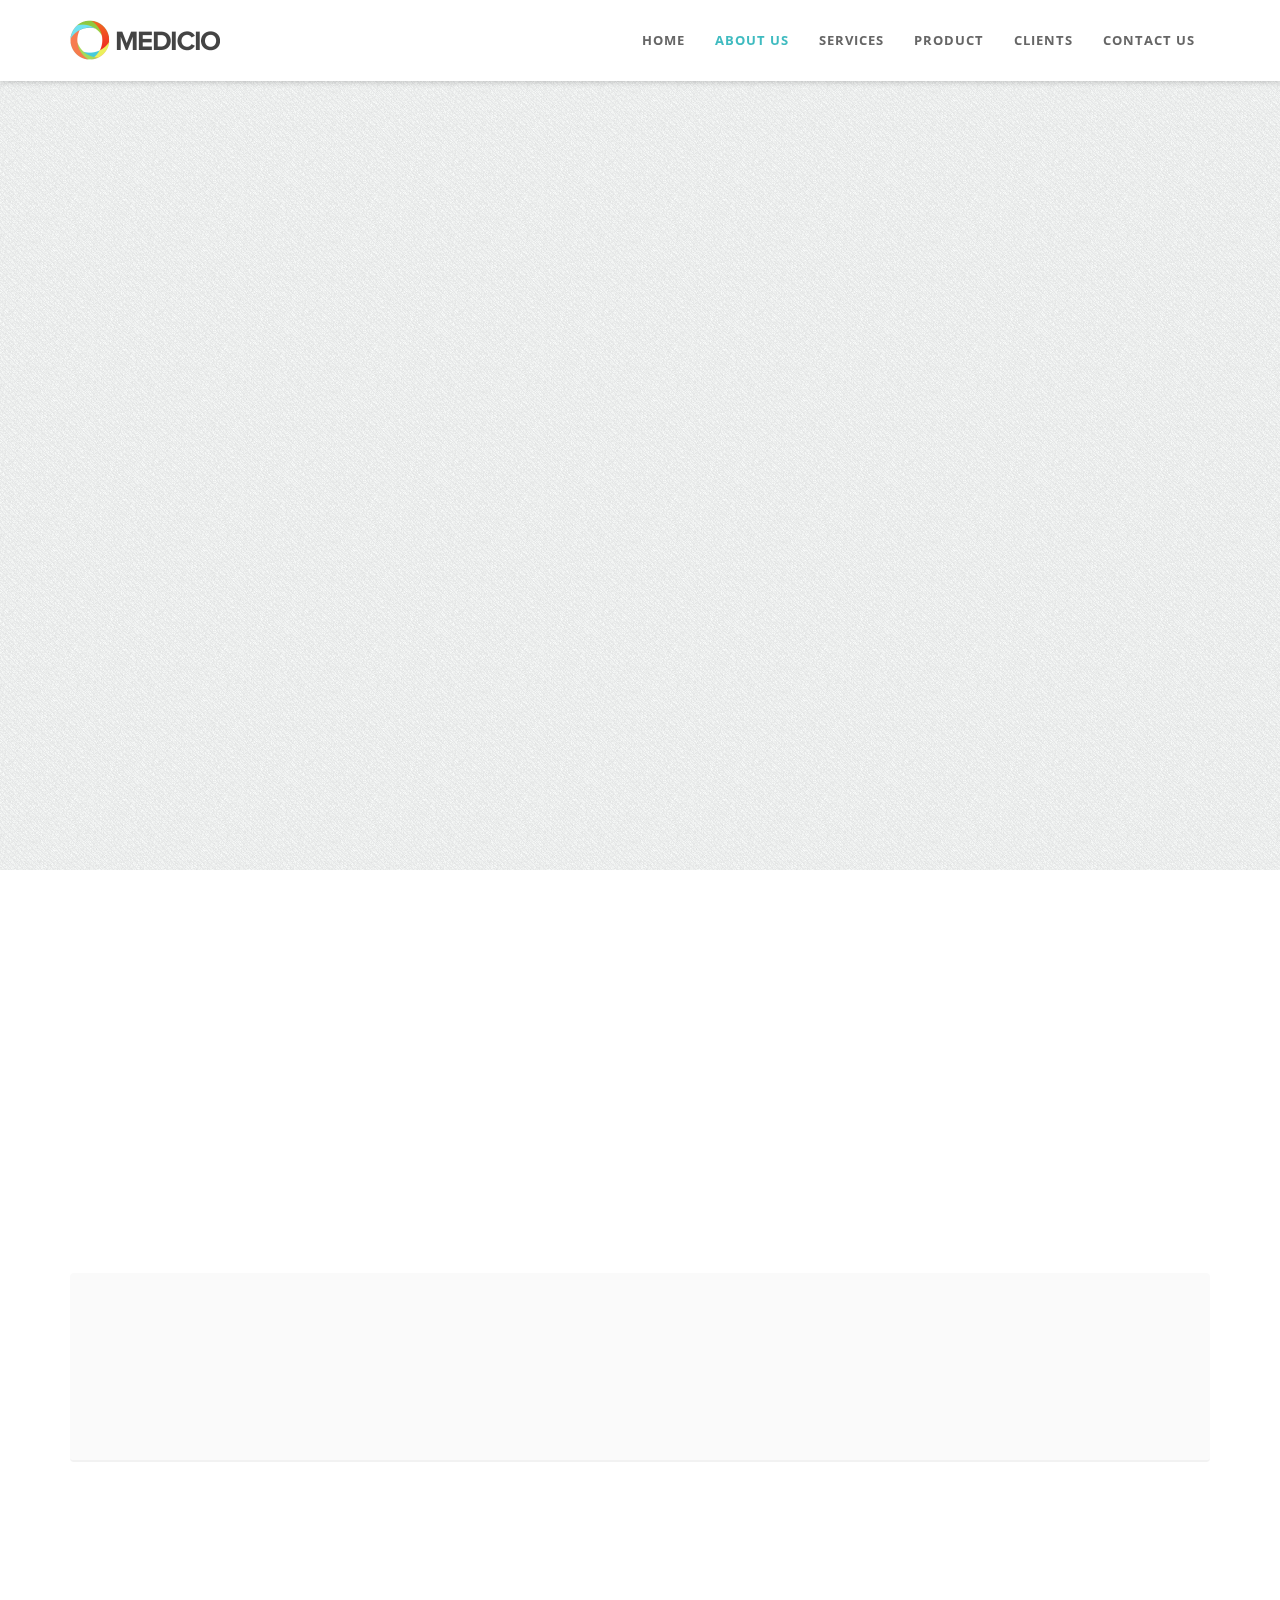
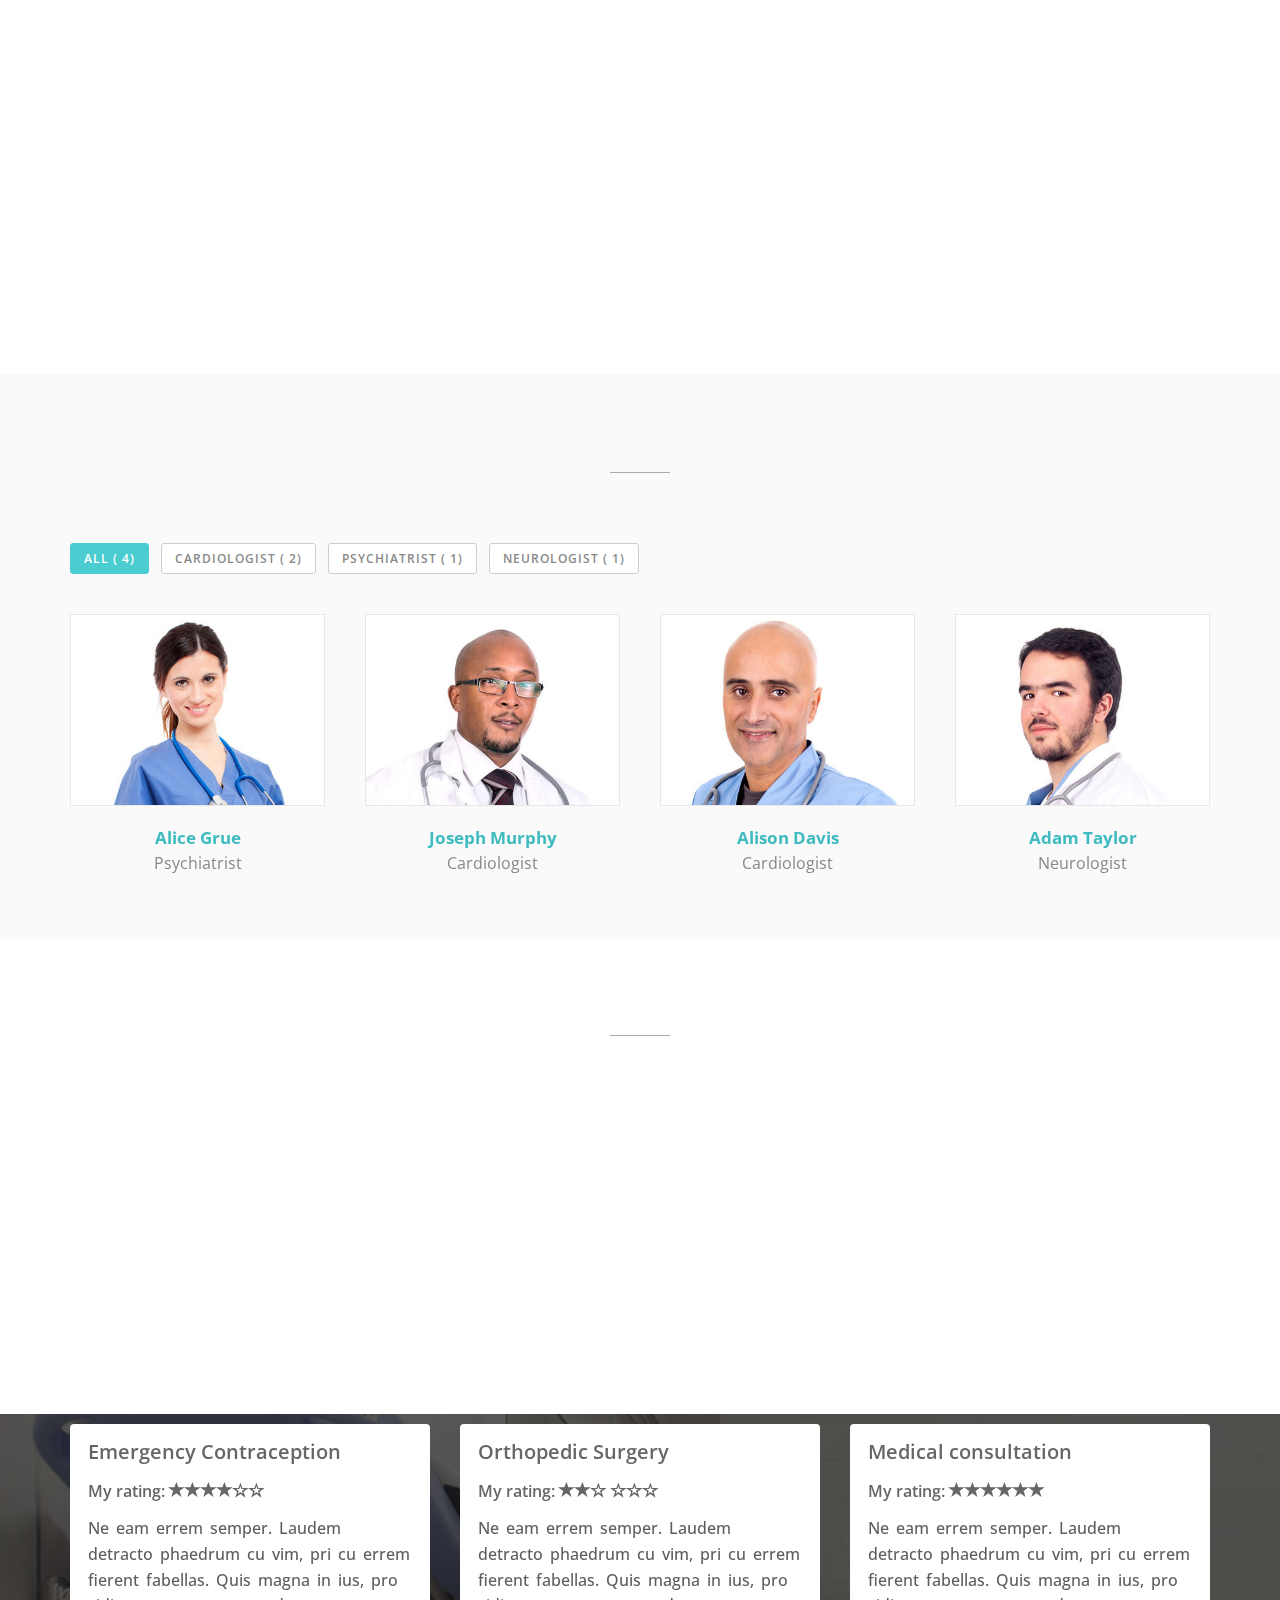
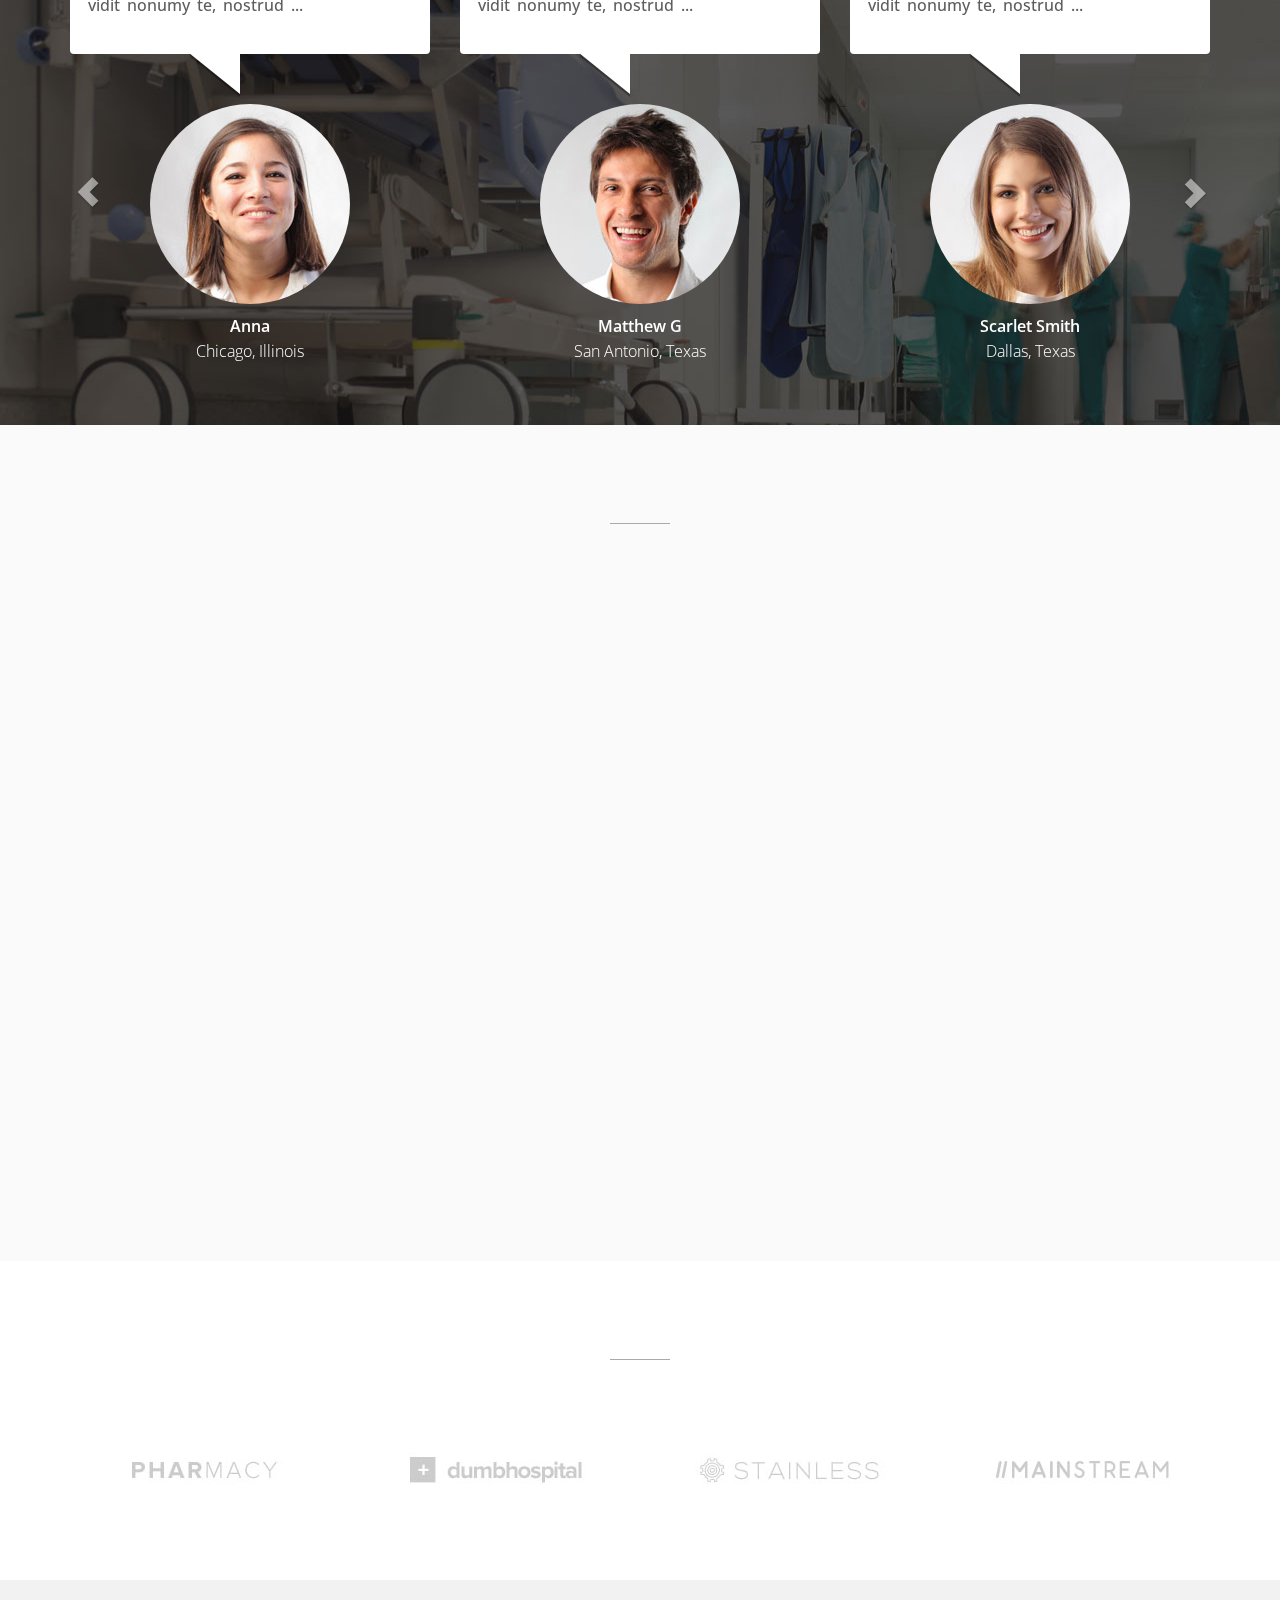
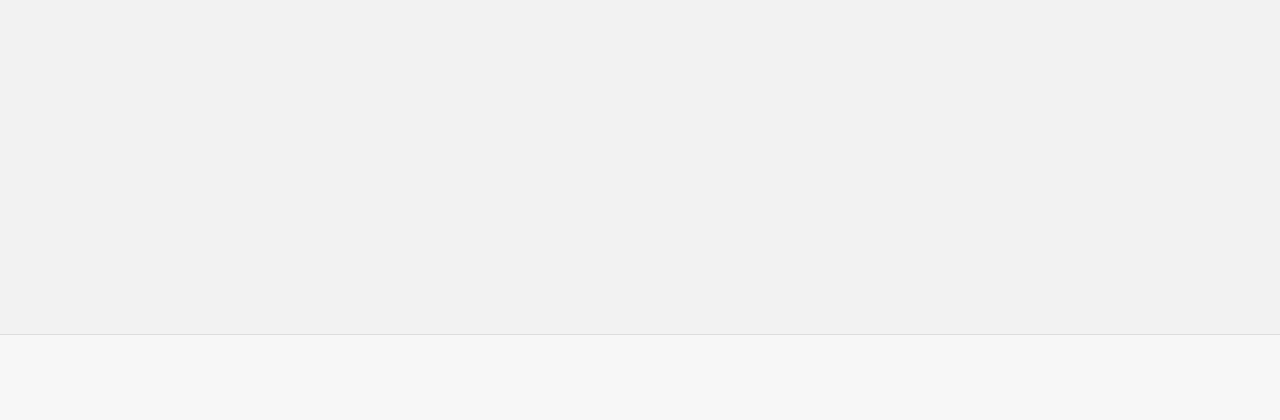
<file: about.html>
<!DOCTYPE html>
<html lang="en">

<head>
  <meta charset="utf-8">
  <meta name="viewport" content="width=device-width, initial-scale=1.0">
  <meta name="description" content="">
  <meta name="author" content="">

  <title>Jyotish software private ltd</title>

  <!-- css -->
  <link href="css/bootstrap.min.css" rel="stylesheet" type="text/css">
  <link href="font-awesome/css/font-awesome.min.css" rel="stylesheet" type="text/css" />
  <link rel="stylesheet" type="text/css" href="plugins/cubeportfolio/css/cubeportfolio.min.css">
  <link href="css/nivo-lightbox.css" rel="stylesheet" />
  <link href="css/nivo-lightbox-theme/default/default.css" rel="stylesheet" type="text/css" />
  <link href="css/owl.carousel.css" rel="stylesheet" media="screen" />
  <link href="css/owl.theme.css" rel="stylesheet" media="screen" />
  <link href="css/animate.css" rel="stylesheet" />
  <link href="css/style.css" rel="stylesheet">

  <!-- boxed bg -->
  <link id="bodybg" href="bodybg/bg1.css" rel="stylesheet" type="text/css" />
  <!-- template skin -->
  <link id="t-colors" href="color/default.css" rel="stylesheet">

</head>

<body id="page-top" data-spy="scroll" data-target=".navbar-custom">


  <div id="wrapper">

    <nav class="navbar navbar-custom navbar-fixed-top" role="navigation">
      <!--
      <div class="top-area">
        <div class="container">
          <div class="row">
            <div class="col-sm-6 col-md-6">
              <p class="bold text-left">Monday - Saturday, 8am to 10pm </p>
            </div>
            <div class="col-sm-6 col-md-6">
              <p class="bold text-right">Call us now +91 22867979626</p>
            </div>
          </div>
        </div>
      </div> -->
      <div class="container navigation">

        <div class="navbar-header page-scroll">
          <button type="button" class="navbar-toggle" data-toggle="collapse" data-target=".navbar-main-collapse">
                    <i class="fa fa-bars"></i>
                </button>
          <a class="navbar-brand" href="index.html">
                    <img src="img/logo.png" alt="" width="150" height="40" />
                </a>
        </div>

        <!-- Collect the nav links, forms, and other content for toggling -->
        <div class="collapse navbar-collapse navbar-right navbar-main-collapse">
            <ul class="nav navbar-nav">
              <li><a href="index.html">Home</a></li>
              <li class="active"><a href="about.html">About Us</a></li>
              <li><a href="service.html">Services</a></li>
              <li><a href="product.html">Product</a></li>
              <li><a href="clients.html">Clients</a></li>
              <li><a href="contact.html">Contact US</a></li>
              <!--
              <li class="dropdown">
                <a href="#" class="dropdown-toggle" data-toggle="dropdown"><span class="badge custom-badge red pull-right">Company</span>Account <b class="caret"></b></a>
                <ul class="dropdown-menu">
                  <li><a href="index.html">Login</a></li>
                  <li><a href="index-form.html">Register</a></li>
                  <li><a href="index-video.html">forget password</a></li>
                </ul>
              </li>
          -->
            </ul>
        </div>
        <!-- /.navbar-collapse -->
      </div>
      <!-- /.container -->
    </nav>

    <!-- Section: intro -->
    <section id="intro" class="intro">
      <div class="intro-content" style="height: 100vh">
        <!--
        <div class="container">
          <div class="row">
            <div class="col-lg-6">
              <div class="wow fadeInDown" data-wow-offset="0" data-wow-delay="0.1s">
                <h2 class="h-ultra">Medicio medical group</h2>
              </div>
              <div class="wow fadeInUp" data-wow-offset="0" data-wow-delay="0.1s">
                <h4 class="h-light">Provide best quality healthcare for you</h4>
              </div>
              <div class="well well-trans">
                <div class="wow fadeInRight" data-wow-delay="0.1s">

                  <ul class="lead-list">
                    <li><span class="fa fa-check fa-2x icon-success"></span> <span class="list"><strong>Web Designing</strong><br />Website is the easiest method to grow your business</span></li>
                    <li><span class="fa fa-check fa-2x icon-success"></span> <span class="list"><strong>Choose your favourite doctor</strong><br />Lorem ipsum dolor sit amet, in verterem persecuti vix, sit te meis</span></li>
                    <li><span class="fa fa-check fa-2x icon-success"></span> <span class="list"><strong>Only use friendly environment</strong><br />Lorem ipsum dolor sit amet, in verterem persecuti vix, sit te meis</span></li>
                  </ul>
                  <p class="text-right wow bounceIn" data-wow-delay="0.4s">
                    <a href="#" class="btn btn-skin btn-lg">Learn more <i class="fa fa-angle-right"></i></a>
                  </p>
                </div>
              </div>


            </div>
            <div class="col-lg-6">
              <div class="wow fadeInUp" data-wow-duration="2s" data-wow-delay="0.2s">
                <img src="img/dummy/img-1.png" class="img-responsive" alt="" />
              </div>
            </div>
          </div>
        </div> -->
      </div>
    </section>

    <!-- /Section: intro -->

    <!-- Section: boxes -->
    <section id="boxes" class="home-section paddingtop-80">

      <div class="container">
        <div class="row">
          <div class="col-sm-3 col-md-3">
            <div class="wow fadeInUp" data-wow-delay="0.2s">
              <div class="box text-center">

                <i class="fa fa-check fa-3x circled bg-skin"></i>
                <h4 class="h-bold">Make an appoinment</h4>
                <p>
                  Lorem ipsum dolor sit amet, nec te mollis utroque honestatis, ut utamur molestiae vix, graecis eligendi ne.
                </p>
              </div>
            </div>
          </div>
          <div class="col-sm-3 col-md-3">
            <div class="wow fadeInUp" data-wow-delay="0.2s">
              <div class="box text-center">

                <i class="fa fa-list-alt fa-3x circled bg-skin"></i>
                <h4 class="h-bold">Choose your package</h4>
                <p>
                  Lorem ipsum dolor sit amet, nec te mollis utroque honestatis, ut utamur molestiae vix, graecis eligendi ne.
                </p>
              </div>
            </div>
          </div>
          <div class="col-sm-3 col-md-3">
            <div class="wow fadeInUp" data-wow-delay="0.2s">
              <div class="box text-center">
                <i class="fa fa-user-md fa-3x circled bg-skin"></i>
                <h4 class="h-bold">Help by specialist</h4>
                <p>
                  Lorem ipsum dolor sit amet, nec te mollis utroque honestatis, ut utamur molestiae vix, graecis eligendi ne.
                </p>
              </div>
            </div>
          </div>
          <div class="col-sm-3 col-md-3">
            <div class="wow fadeInUp" data-wow-delay="0.2s">
              <div class="box text-center">

                <i class="fa fa-hospital-o fa-3x circled bg-skin"></i>
                <h4 class="h-bold">Get diagnostic report</h4>
                <p>
                  Lorem ipsum dolor sit amet, nec te mollis utroque honestatis, ut utamur molestiae vix, graecis eligendi ne.
                </p>
              </div>
            </div>
          </div>
        </div>
      </div>

    </section>
    <!-- /Section: boxes -->


    <section id="callaction" class="home-section paddingtop-40">
      <div class="container">
        <div class="row">
          <div class="col-md-12">
            <div class="callaction bg-gray">
              <div class="row">
                <div class="col-md-8">
                  <div class="wow fadeInUp" data-wow-delay="0.1s">
                    <div class="cta-text">
                      <h3>In an emergency? Need help now?</h3>
                      <p>Lorem ipsum dolor sit amet consectetur adipiscing elit uisque interdum ante eget faucibus. </p>
                    </div>
                  </div>
                </div>
                <div class="col-md-4">
                  <div class="wow lightSpeedIn" data-wow-delay="0.1s">
                    <div class="cta-btn">
                      <a href="#" class="btn btn-skin btn-lg">Book an appoinment</a>
                    </div>
                  </div>
                </div>
              </div>
            </div>
          </div>
        </div>
      </div>
    </section>


    <!-- Section: services -->
    <section id="service" class="home-section nopadding paddingtop-60">

      <div class="container">

        <div class="row">
          <div class="col-sm-6 col-md-6">
            <div class="wow fadeInUp" data-wow-delay="0.2s">
              <img src="img/dummy/img-1.jpg" class="img-responsive" alt="" />
            </div>
          </div>
          <div class="col-sm-3 col-md-3">

            <div class="wow fadeInRight" data-wow-delay="0.1s">
              <div class="service-box">
                <div class="service-icon">
                  <span class="fa fa-stethoscope fa-3x"></span>
                </div>
                <div class="service-desc">
                  <h5 class="h-light">Medical checkup</h5>
                  <p>Vestibulum tincidunt enim in pharetra malesuada.</p>
                </div>
              </div>
            </div>

            <div class="wow fadeInRight" data-wow-delay="0.2s">
              <div class="service-box">
                <div class="service-icon">
                  <span class="fa fa-wheelchair fa-3x"></span>
                </div>
                <div class="service-desc">
                  <h5 class="h-light">Nursing Services</h5>
                  <p>Vestibulum tincidunt enim in pharetra malesuada.</p>
                </div>
              </div>
            </div>
            <div class="wow fadeInRight" data-wow-delay="0.3s">
              <div class="service-box">
                <div class="service-icon">
                  <span class="fa fa-plus-square fa-3x"></span>
                </div>
                <div class="service-desc">
                  <h5 class="h-light">Pharmacy</h5>
                  <p>Vestibulum tincidunt enim in pharetra malesuada.</p>
                </div>
              </div>
            </div>


          </div>
          <div class="col-sm-3 col-md-3">

            <div class="wow fadeInRight" data-wow-delay="0.1s">
              <div class="service-box">
                <div class="service-icon">
                  <span class="fa fa-h-square fa-3x"></span>
                </div>
                <div class="service-desc">
                  <h5 class="h-light">Gyn Care</h5>
                  <p>Vestibulum tincidunt enim in pharetra malesuada.</p>
                </div>
              </div>
            </div>

            <div class="wow fadeInRight" data-wow-delay="0.2s">
              <div class="service-box">
                <div class="service-icon">
                  <span class="fa fa-filter fa-3x"></span>
                </div>
                <div class="service-desc">
                  <h5 class="h-light">Neurology</h5>
                  <p>Vestibulum tincidunt enim in pharetra malesuada.</p>
                </div>
              </div>
            </div>
            <div class="wow fadeInRight" data-wow-delay="0.3s">
              <div class="service-box">
                <div class="service-icon">
                  <span class="fa fa-user-md fa-3x"></span>
                </div>
                <div class="service-desc">
                  <h5 class="h-light">Sleep Center</h5>
                  <p>Vestibulum tincidunt enim in pharetra malesuada.</p>
                </div>
              </div>
            </div>

          </div>

        </div>
      </div>
    </section>
    <!-- /Section: services -->


    <!-- Section: team -->
    <section id="doctor" class="home-section bg-gray paddingbot-60">
      <div class="container marginbot-50">
        <div class="row">
          <div class="col-lg-8 col-lg-offset-2">
            <div class="wow fadeInDown" data-wow-delay="0.1s">
              <div class="section-heading text-center">
                <h2 class="h-bold">Doctors</h2>
                <p>Ea melius ceteros oportere quo, pri habeo viderer facilisi ei</p>
              </div>
            </div>
            <div class="divider-short"></div>
          </div>
        </div>
      </div>

      <div class="container">
        <div class="row">
          <div class="col-lg-12">

            <div id="filters-container" class="cbp-l-filters-alignLeft">
              <div data-filter="*" class="cbp-filter-item-active cbp-filter-item">All (
                <div class="cbp-filter-counter"></div>)</div>
              <div data-filter=".cardiologist" class="cbp-filter-item">Cardiologist (
                <div class="cbp-filter-counter"></div>)</div>
              <div data-filter=".psychiatrist" class="cbp-filter-item">Psychiatrist (
                <div class="cbp-filter-counter"></div>)</div>
              <div data-filter=".neurologist" class="cbp-filter-item">Neurologist (
                <div class="cbp-filter-counter"></div>)</div>
            </div>

            <div id="grid-container" class="cbp-l-grid-team">
              <ul>
                <li class="cbp-item psychiatrist">
                  <a href="doctors/member1.html" class="cbp-caption cbp-singlePage">
                    <div class="cbp-caption-defaultWrap">
                      <img src="img/team/1.jpg" alt="" width="100%">
                    </div>
                    <div class="cbp-caption-activeWrap">
                      <div class="cbp-l-caption-alignCenter">
                        <div class="cbp-l-caption-body">
                          <div class="cbp-l-caption-text">VIEW PROFILE</div>
                        </div>
                      </div>
                    </div>
                  </a>
                  <a href="doctors/member1.html" class="cbp-singlePage cbp-l-grid-team-name">Alice Grue</a>
                  <div class="cbp-l-grid-team-position">Psychiatrist</div>
                </li>
                <li class="cbp-item cardiologist">
                  <a href="doctors/member2.html" class="cbp-caption cbp-singlePage">
                    <div class="cbp-caption-defaultWrap">
                      <img src="img/team/2.jpg" alt="" width="100%">
                    </div>
                    <div class="cbp-caption-activeWrap">
                      <div class="cbp-l-caption-alignCenter">
                        <div class="cbp-l-caption-body">
                          <div class="cbp-l-caption-text">VIEW PROFILE</div>
                        </div>
                      </div>
                    </div>
                  </a>
                  <a href="doctors/member2.html" class="cbp-singlePage cbp-l-grid-team-name">Joseph Murphy</a>
                  <div class="cbp-l-grid-team-position">Cardiologist</div>
                </li>
                <li class="cbp-item cardiologist">
                  <a href="doctors/member3.html" class="cbp-caption cbp-singlePage">
                    <div class="cbp-caption-defaultWrap">
                      <img src="img/team/3.jpg" alt="" width="100%">
                    </div>
                    <div class="cbp-caption-activeWrap">
                      <div class="cbp-l-caption-alignCenter">
                        <div class="cbp-l-caption-body">
                          <div class="cbp-l-caption-text">VIEW PROFILE</div>
                        </div>
                      </div>
                    </div>
                  </a>
                  <a href="doctors/member3.html" class="cbp-singlePage cbp-l-grid-team-name">Alison Davis</a>
                  <div class="cbp-l-grid-team-position">Cardiologist</div>
                </li>
                <li class="cbp-item neurologist">
                  <a href="doctors/member4.html" class="cbp-caption cbp-singlePage">
                    <div class="cbp-caption-defaultWrap">
                      <img src="img/team/4.jpg" alt="" width="100%">
                    </div>
                    <div class="cbp-caption-activeWrap">
                      <div class="cbp-l-caption-alignCenter">
                        <div class="cbp-l-caption-body">
                          <div class="cbp-l-caption-text">VIEW PROFILE</div>
                        </div>
                      </div>
                    </div>
                  </a>
                  <a href="doctors/member4.html" class="cbp-singlePage cbp-l-grid-team-name">Adam Taylor</a>
                  <div class="cbp-l-grid-team-position">Neurologist</div>
                </li>

              </ul>
            </div>
          </div>
        </div>
      </div>

    </section>
    <!-- /Section: team -->



    <!-- Section: works -->
    <section id="facilities" class="home-section paddingbot-60">
      <div class="container marginbot-50">
        <div class="row">
          <div class="col-lg-8 col-lg-offset-2">
            <div class="wow fadeInDown" data-wow-delay="0.1s">
              <div class="section-heading text-center">
                <h2 class="h-bold">Our facilities</h2>
                <p>Ea melius ceteros oportere quo, pri habeo viderer facilisi ei</p>
              </div>
            </div>
            <div class="divider-short"></div>
          </div>
        </div>
      </div>

      <div class="container">
        <div class="row">
          <div class="col-sm-12 col-md-12 col-lg-12">
            <div class="wow bounceInUp" data-wow-delay="0.2s">
              <div id="owl-works" class="owl-carousel">
                <div class="item"><a href="img/photo/1.jpg" title="This is an image title" data-lightbox-gallery="gallery1" data-lightbox-hidpi="img/works/1@2x.jpg"><img src="img/photo/1.jpg" class="img-responsive" alt="img"></a></div>
                <div class="item"><a href="img/photo/2.jpg" title="This is an image title" data-lightbox-gallery="gallery1" data-lightbox-hidpi="img/works/2@2x.jpg"><img src="img/photo/2.jpg" class="img-responsive " alt="img"></a></div>
                <div class="item"><a href="img/photo/3.jpg" title="This is an image title" data-lightbox-gallery="gallery1" data-lightbox-hidpi="img/works/3@2x.jpg"><img src="img/photo/3.jpg" class="img-responsive " alt="img"></a></div>
                <div class="item"><a href="img/photo/4.jpg" title="This is an image title" data-lightbox-gallery="gallery1" data-lightbox-hidpi="img/works/4@2x.jpg"><img src="img/photo/4.jpg" class="img-responsive " alt="img"></a></div>
                <div class="item"><a href="img/photo/5.jpg" title="This is an image title" data-lightbox-gallery="gallery1" data-lightbox-hidpi="img/works/5@2x.jpg"><img src="img/photo/5.jpg" class="img-responsive " alt="img"></a></div>
                <div class="item"><a href="img/photo/6.jpg" title="This is an image title" data-lightbox-gallery="gallery1" data-lightbox-hidpi="img/works/6@2x.jpg"><img src="img/photo/6.jpg" class="img-responsive " alt="img"></a></div>
              </div>
            </div>
          </div>
        </div>
      </div>
    </section>
    <!-- /Section: works -->


    <!-- Section: testimonial -->
    <section id="testimonial" class="home-section paddingbot-60 parallax" data-stellar-background-ratio="0.5">

      <div class="carousel-reviews broun-block">
        <div class="container">
          <div class="row">
            <div id="carousel-reviews" class="carousel slide" data-ride="carousel">

              <div class="carousel-inner">
                <div class="item active">
                  <div class="col-md-4 col-sm-6">
                    <div class="block-text rel zmin">
                      <a title="" href="#">Emergency Contraception</a>
                      <div class="mark">My rating: <span class="rating-input"><span data-value="0" class="glyphicon glyphicon-star"></span><span data-value="1" class="glyphicon glyphicon-star"></span><span data-value="2" class="glyphicon glyphicon-star"></span><span data-value="3"
                          class="glyphicon glyphicon-star"></span><span data-value="4" class="glyphicon glyphicon-star-empty"></span><span data-value="5" class="glyphicon glyphicon-star-empty"></span> </span>
                      </div>
                      <p>Ne eam errem semper. Laudem detracto phaedrum cu vim, pri cu errem fierent fabellas. Quis magna in ius, pro vidit nonumy te, nostrud ...</p>
                      <ins class="ab zmin sprite sprite-i-triangle block"></ins>
                    </div>
                    <div class="person-text rel text-light">
                      <img src="img/testimonials/1.jpg" alt="" class="person img-circle" />
                      <a title="" href="#">Anna</a>
                      <span>Chicago, Illinois</span>
                    </div>
                  </div>
                  <div class="col-md-4 col-sm-6 hidden-xs">
                    <div class="block-text rel zmin">
                      <a title="" href="#">Orthopedic Surgery</a>
                      <div class="mark">My rating: <span class="rating-input"><span data-value="0" class="glyphicon glyphicon-star"></span><span data-value="1" class="glyphicon glyphicon-star"></span><span data-value="2" class="glyphicon glyphicon-star-empty"></span>
                        <span
                          data-value="3" class="glyphicon glyphicon-star-empty"></span><span data-value="4" class="glyphicon glyphicon-star-empty"></span><span data-value="5" class="glyphicon glyphicon-star-empty"></span> </span>
                      </div>
                      <p>Ne eam errem semper. Laudem detracto phaedrum cu vim, pri cu errem fierent fabellas. Quis magna in ius, pro vidit nonumy te, nostrud ...</p>
                      <ins class="ab zmin sprite sprite-i-triangle block"></ins>
                    </div>
                    <div class="person-text rel text-light">
                      <img src="img/testimonials/2.jpg" alt="" class="person img-circle" />
                      <a title="" href="#">Matthew G</a>
                      <span>San Antonio, Texas</span>
                    </div>
                  </div>
                  <div class="col-md-4 col-sm-6 hidden-sm hidden-xs">
                    <div class="block-text rel zmin">
                      <a title="" href="#">Medical consultation</a>
                      <div class="mark">My rating: <span class="rating-input"><span data-value="0" class="glyphicon glyphicon-star"></span><span data-value="1" class="glyphicon glyphicon-star"></span><span data-value="2" class="glyphicon glyphicon-star"></span><span data-value="3"
                          class="glyphicon glyphicon-star"></span><span data-value="4" class="glyphicon glyphicon-star"></span><span data-value="5" class="glyphicon glyphicon-star"></span> </span>
                      </div>
                      <p>Ne eam errem semper. Laudem detracto phaedrum cu vim, pri cu errem fierent fabellas. Quis magna in ius, pro vidit nonumy te, nostrud ...</p>
                      <ins class="ab zmin sprite sprite-i-triangle block"></ins>
                    </div>
                    <div class="person-text rel text-light">
                      <img src="img/testimonials/3.jpg" alt="" class="person img-circle" />
                      <a title="" href="#">Scarlet Smith</a>
                      <span>Dallas, Texas</span>
                    </div>
                  </div>
                </div>
                <div class="item">
                  <div class="col-md-4 col-sm-6">
                    <div class="block-text rel zmin">
                      <a title="" href="#">Birth control pills</a>
                      <div class="mark">My rating: <span class="rating-input"><span data-value="0" class="glyphicon glyphicon-star"></span><span data-value="1" class="glyphicon glyphicon-star"></span><span data-value="2" class="glyphicon glyphicon-star"></span><span data-value="3"
                          class="glyphicon glyphicon-star"></span><span data-value="4" class="glyphicon glyphicon-star-empty"></span><span data-value="5" class="glyphicon glyphicon-star-empty"></span> </span>
                      </div>
                      <p>Ne eam errem semper. Laudem detracto phaedrum cu vim, pri cu errem fierent fabellas. Quis magna in ius, pro vidit nonumy te, nostrud ...</p>
                      <ins class="ab zmin sprite sprite-i-triangle block"></ins>
                    </div>
                    <div class="person-text rel text-light">
                      <img src="img/testimonials/4.jpg" alt="" class="person img-circle" />
                      <a title="" href="#">Lucas Thompson</a>
                      <span>Austin, Texas</span>
                    </div>
                  </div>
                  <div class="col-md-4 col-sm-6 hidden-xs">
                    <div class="block-text rel zmin">
                      <a title="" href="#">Radiology</a>
                      <div class="mark">My rating: <span class="rating-input"><span data-value="0" class="glyphicon glyphicon-star"></span><span data-value="1" class="glyphicon glyphicon-star"></span><span data-value="2" class="glyphicon glyphicon-star-empty"></span>
                        <span
                          data-value="3" class="glyphicon glyphicon-star-empty"></span><span data-value="4" class="glyphicon glyphicon-star-empty"></span><span data-value="5" class="glyphicon glyphicon-star-empty"></span> </span>
                      </div>
                      <p>Ne eam errem semper. Laudem detracto phaedrum cu vim, pri cu errem fierent fabellas. Quis magna in ius, pro vidit nonumy te, nostrud ...</p>
                      <ins class="ab zmin sprite sprite-i-triangle block"></ins>
                    </div>
                    <div class="person-text rel text-light">
                      <img src="img/testimonials/5.jpg" alt="" class="person img-circle" />
                      <a title="" href="#">Ella Mentree</a>
                      <span>Fort Worth, Texas</span>
                    </div>
                  </div>
                  <div class="col-md-4 col-sm-6 hidden-sm hidden-xs">
                    <div class="block-text rel zmin">
                      <a title="" href="#">Cervical Lesions</a>
                      <div class="mark">My rating: <span class="rating-input"><span data-value="0" class="glyphicon glyphicon-star"></span><span data-value="1" class="glyphicon glyphicon-star"></span><span data-value="2" class="glyphicon glyphicon-star"></span><span data-value="3"
                          class="glyphicon glyphicon-star"></span><span data-value="4" class="glyphicon glyphicon-star"></span><span data-value="5" class="glyphicon glyphicon-star"></span> </span>
                      </div>
                      <p>Ne eam errem semper. Laudem detracto phaedrum cu vim, pri cu errem fierent fabellas. Quis magna in ius, pro vidit nonumy te, nostrud ...</p>
                      <ins class="ab zmin sprite sprite-i-triangle block"></ins>
                    </div>
                    <div class="person-text rel text-light">
                      <img src="img/testimonials/6.jpg" alt="" class="person img-circle" />
                      <a title="" href="#">Suzanne Adam</a>
                      <span>Detroit, Michigan</span>
                    </div>
                  </div>
                </div>


              </div>

              <a class="left carousel-control" href="#carousel-reviews" role="button" data-slide="prev">
                    <span class="glyphicon glyphicon-chevron-left"></span>
                </a>
              <a class="right carousel-control" href="#carousel-reviews" role="button" data-slide="next">
                    <span class="glyphicon glyphicon-chevron-right"></span>
                </a>
            </div>
          </div>
        </div>
      </div>
    </section>
    <!-- /Section: testimonial -->


    <!-- Section: pricing -->
    <section id="pricing" class="home-section bg-gray paddingbot-60">
      <div class="container marginbot-50">
        <div class="row">
          <div class="col-lg-8 col-lg-offset-2">
            <div class="wow lightSpeedIn" data-wow-delay="0.1s">
              <div class="section-heading text-center">
                <h2 class="h-bold">Health packages</h2>
                <p>Take charge of your health today with our specially designed health packages</p>
              </div>
            </div>
            <div class="divider-short"></div>
          </div>
        </div>
      </div>

      <div class="container">

        <div class="row">

          <div class="col-sm-4 pricing-box">
            <div class="wow bounceInUp" data-wow-delay="0.1s">
              <div class="pricing-content general">
                <h2>Basic Fit 1 Package</h2>
                <h3>$33<sup>.99</sup> <span>/ one time</span></h3>
                <ul>
                  <li>Anthropometry (BMI, WH Ratio) <i class="fa fa-check icon-success"></i></li>
                  <li>Post Examination Review <i class="fa fa-check icon-success"></i></li>
                  <li>General Screening – Basic <i class="fa fa-check icon-success"></i></li>
                  <li><del>Health Screening Report</del> <i class="fa fa-times icon-danger"></i></li>
                </ul>

                <div class="price-bottom">
                  <a href="#" class="btn btn-skin btn-lg">Purchase</a>
                </div>
              </div>
            </div>
          </div>

          <div class="col-sm-4 pricing-box featured-price">
            <div class="wow bounceInUp" data-wow-delay="0.3s">
              <div class="pricing-content featured">
                <h2>Golden Glow Package</h2>
                <h3>$65<sup>.99</sup> <span>/ one time</span></h3>
                <ul>
                  <li>Anthropometry (BMI, WH Ratio) <i class="fa fa-check icon-success"></i></li>
                  <li>Post Examination Review <i class="fa fa-check icon-success"></i></li>
                  <li>General Screening – Basic <i class="fa fa-check icon-success"></i></li>
                  <li>Body Composition Analysis <i class="fa fa-check icon-success"></i></li>
                  <li>GR Assessment & Scoring <i class="fa fa-check icon-success"></i></li>
                </ul>

                <div class="price-bottom">
                  <a href="#" class="btn btn-skin btn-lg">Purchase</a>
                </div>
              </div>
            </div>
          </div>

          <div class="col-sm-4 pricing-box">
            <div class="wow bounceInUp" data-wow-delay="0.2s">
              <div class="pricing-content general last">
                <h2>Basic Fit 2 Package</h2>
                <h3>$47<sup>.99</sup> <span>/ one time</span></h3>
                <ul>
                  <li>Anthropometry (BMI, WH Ratio) <i class="fa fa-check icon-success"></i></li>
                  <li>Post Examination Review <i class="fa fa-check icon-success"></i></li>
                  <li>General Screening – Regular <i class="fa fa-check icon-success"></i></li>
                  <li><del>Health Screening Report</del> <i class="fa fa-times icon-danger"></i></li>
                </ul>

                <div class="price-bottom">
                  <a href="#" class="btn btn-skin btn-lg">Purchase</a>
                </div>
              </div>
            </div>
          </div>

        </div>

      </div>
    </section>
    <!-- /Section: pricing -->

    <section id="partner" class="home-section paddingbot-60">
      <div class="container marginbot-50">
        <div class="row">
          <div class="col-lg-8 col-lg-offset-2">
            <div class="wow lightSpeedIn" data-wow-delay="0.1s">
              <div class="section-heading text-center">
                <h2 class="h-bold">Our partner</h2>
                <p>Take charge of your health today with our specially designed health packages</p>
              </div>
            </div>
            <div class="divider-short"></div>
          </div>
        </div>
      </div>

      <div class="container">
        <div class="row">
          <div class="col-sm-6 col-md-3">
            <div class="partner">
              <a href="#"><img src="img/dummy/partner-1.jpg" alt="" /></a>
            </div>
          </div>
          <div class="col-sm-6 col-md-3">
            <div class="partner">
              <a href="#"><img src="img/dummy/partner-2.jpg" alt="" /></a>
            </div>
          </div>
          <div class="col-sm-6 col-md-3">
            <div class="partner">
              <a href="#"><img src="img/dummy/partner-3.jpg" alt="" /></a>
            </div>
          </div>
          <div class="col-sm-6 col-md-3">
            <div class="partner">
              <a href="#"><img src="img/dummy/partner-4.jpg" alt="" /></a>
            </div>
          </div>
        </div>
      </div>
    </section>

    <footer>

      <div class="container">
        <div class="row">
          <div class="col-sm-6 col-md-4">
            <div class="wow fadeInDown" data-wow-delay="0.1s">
              <div class="widget">
                <h5>About Medicio</h5>
                <p>
                  Lorem ipsum dolor sit amet, ne nam purto nihil impetus, an facilisi accommodare sea
                </p>
              </div>
            </div>
            <div class="wow fadeInDown" data-wow-delay="0.1s">
              <div class="widget">
                <h5>Information</h5>
                <ul>
                  <li><a href="#">Home</a></li>
                  <li><a href="#">Laboratory</a></li>
                  <li><a href="#">Medical treatment</a></li>
                  <li><a href="#">Terms & conditions</a></li>
                </ul>
              </div>
            </div>
          </div>
          <div class="col-sm-6 col-md-4">
            <div class="wow fadeInDown" data-wow-delay="0.1s">
              <div class="widget">
                <h5>Medicio center</h5>
                <p>
                  Nam leo lorem, tincidunt id risus ut, ornare tincidunt naqunc sit amet.
                </p>
                <ul>
                  <li>
                    <span class="fa-stack fa-lg">
									<i class="fa fa-circle fa-stack-2x"></i>
									<i class="fa fa-calendar-o fa-stack-1x fa-inverse"></i>
								</span> Monday - Saturday, 8am to 10pm
                  </li>
                  <li>
                    <span class="fa-stack fa-lg">
									<i class="fa fa-circle fa-stack-2x"></i>
									<i class="fa fa-phone fa-stack-1x fa-inverse"></i>
								</span> +62 0888 904 711
                  </li>
                  <li>
                    <span class="fa-stack fa-lg">
									<i class="fa fa-circle fa-stack-2x"></i>
									<i class="fa fa-envelope-o fa-stack-1x fa-inverse"></i>
								</span> hello@medicio.com
                  </li>

                </ul>
              </div>
            </div>
          </div>
          <div class="col-sm-6 col-md-4">
            <div class="wow fadeInDown" data-wow-delay="0.1s">
              <div class="widget">
                <h5>Our location</h5>
                <p>The Suithouse V303, Kuningan City, Jakarta Indonesia 12940</p>

              </div>
            </div>
            <div class="wow fadeInDown" data-wow-delay="0.1s">
              <div class="widget">
                <h5>Follow us</h5>
                <ul class="company-social">
                  <li class="social-facebook"><a href="#"><i class="fa fa-facebook"></i></a></li>
                  <li class="social-twitter"><a href="#"><i class="fa fa-twitter"></i></a></li>
                  <li class="social-google"><a href="#"><i class="fa fa-google-plus"></i></a></li>
                  <li class="social-vimeo"><a href="#"><i class="fa fa-vimeo-square"></i></a></li>
                  <li class="social-dribble"><a href="#"><i class="fa fa-dribbble"></i></a></li>
                </ul>
              </div>
            </div>
          </div>
        </div>
      </div>
      <div class="sub-footer">
        <div class="container">
          <div class="row">
            <div class="col-sm-6 col-md-6 col-lg-6">
              <div class="wow fadeInLeft" data-wow-delay="0.1s">
                <div class="text-left">
                  <p>&copy;Copyright - Medicio Theme. All rights reserved.</p>
                </div>
              </div>
            </div>
            <div class="col-sm-6 col-md-6 col-lg-6">
              <div class="wow fadeInRight" data-wow-delay="0.1s">
                <div class="text-right">
                  <div class="credits">
                    <!--
                      All the links in the footer should remain intact. 
                      You can delete the links only if you purchased the pro version.
                      Licensing information: https://bootstrapmade.com/license/
                      Purchase the pro version with working PHP/AJAX contact form: https://bootstrapmade.com/buy/?theme=Medicio
                    -->
                    Designed by <a href="https://bootstrapmade.com/">BootstrapMade</a>
                  </div>
                </div>
              </div>
            </div>
          </div>
        </div>
      </div>
    </footer>

  </div>
  <a href="#" class="scrollup"><i class="fa fa-angle-up active"></i></a>

  <!-- Core JavaScript Files -->
  <script src="js/jquery.min.js"></script>
  <script src="js/bootstrap.min.js"></script>
  <script src="js/jquery.easing.min.js"></script>
  <script src="js/wow.min.js"></script>
  <script src="js/jquery.scrollTo.js"></script>
  <script src="js/jquery.appear.js"></script>
  <script src="js/stellar.js"></script>
  <script src="plugins/cubeportfolio/js/jquery.cubeportfolio.min.js"></script>
  <script src="js/owl.carousel.min.js"></script>
  <script src="js/nivo-lightbox.min.js"></script>
  <script src="js/custom.js"></script>

</body>

</html>
</file>
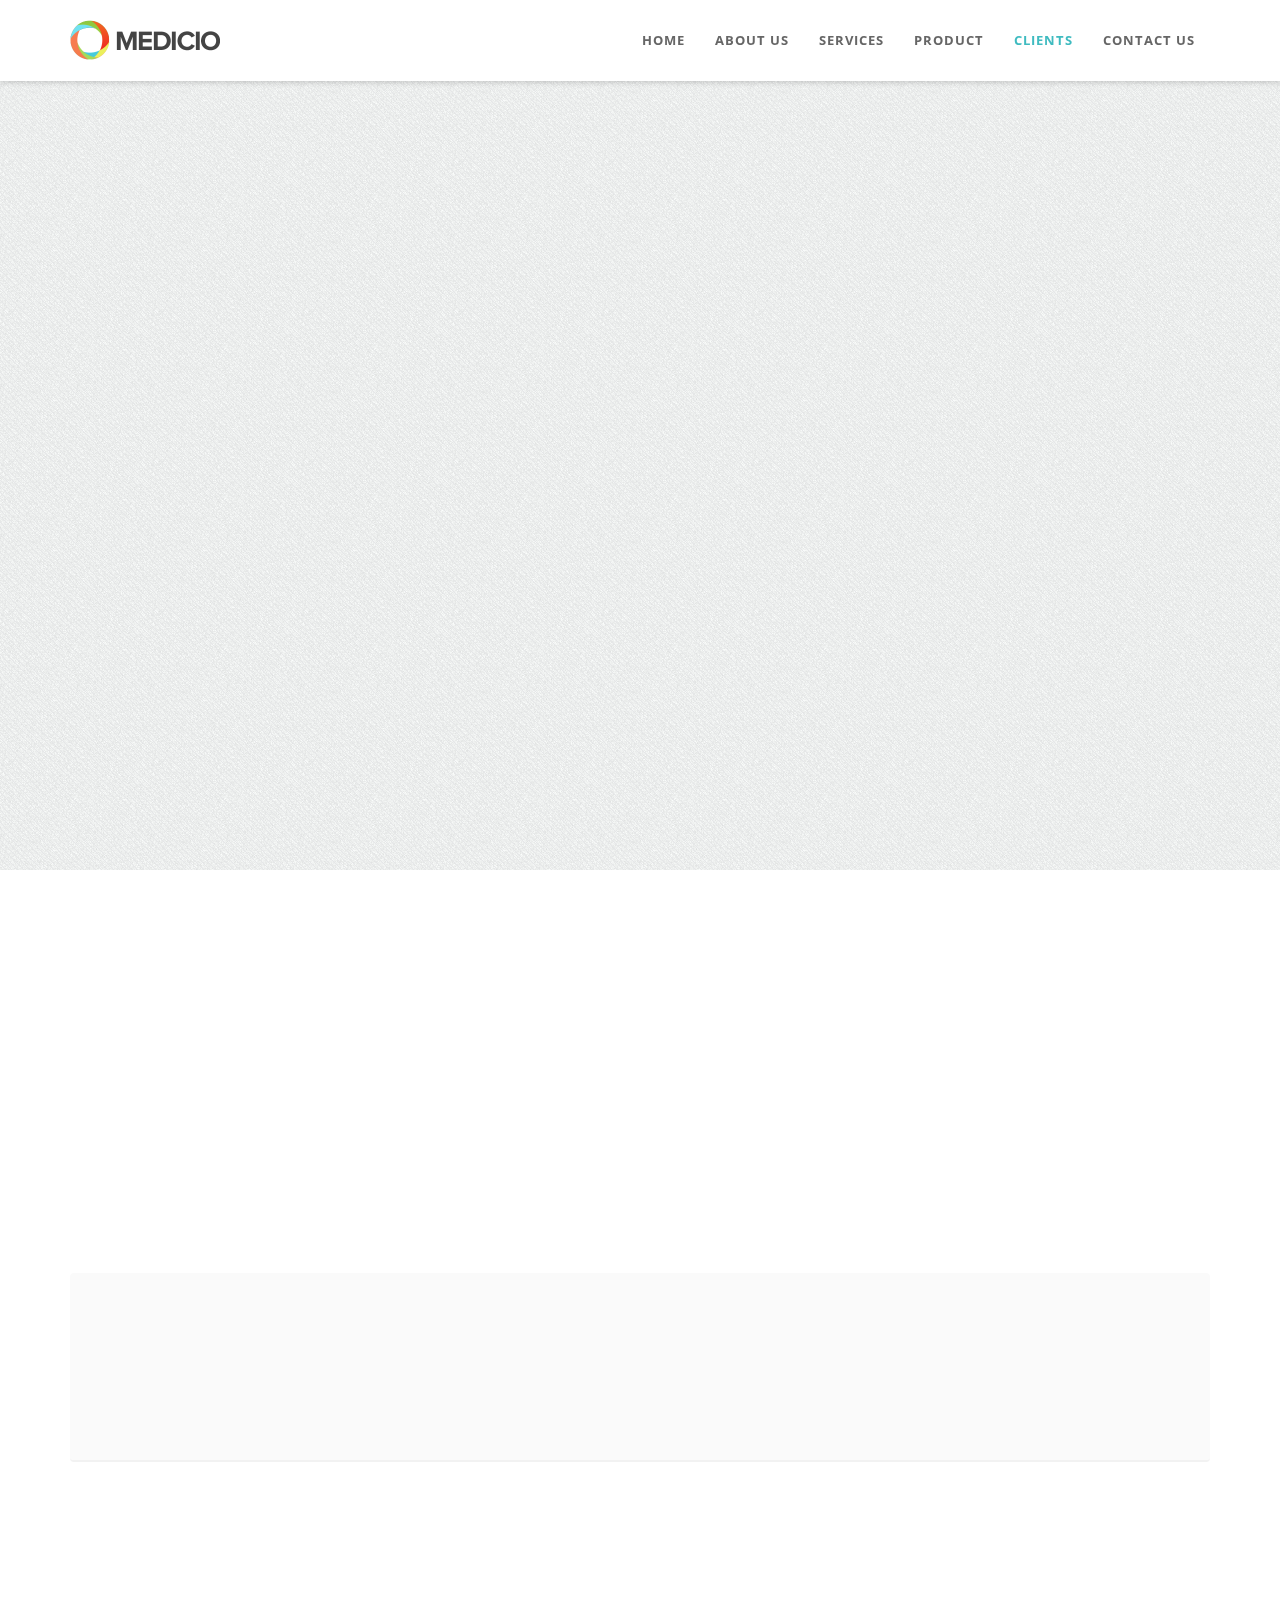
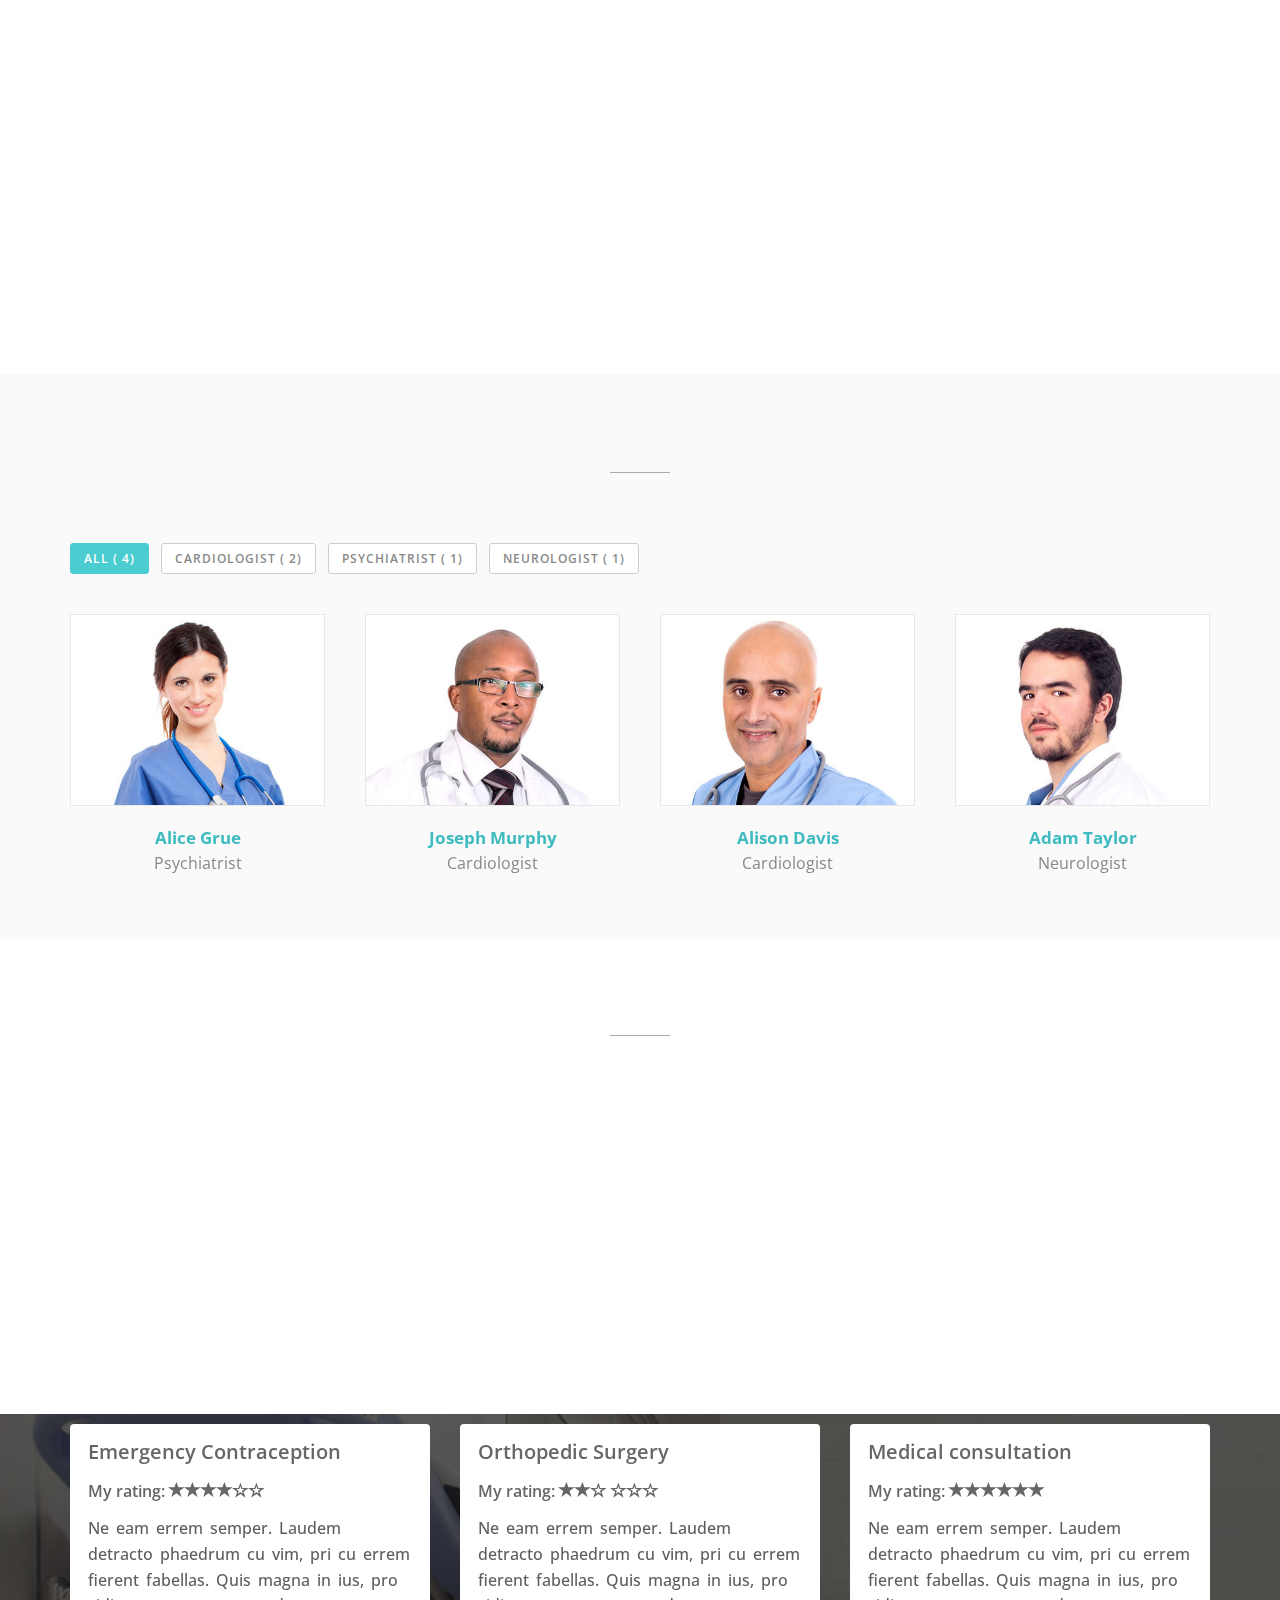
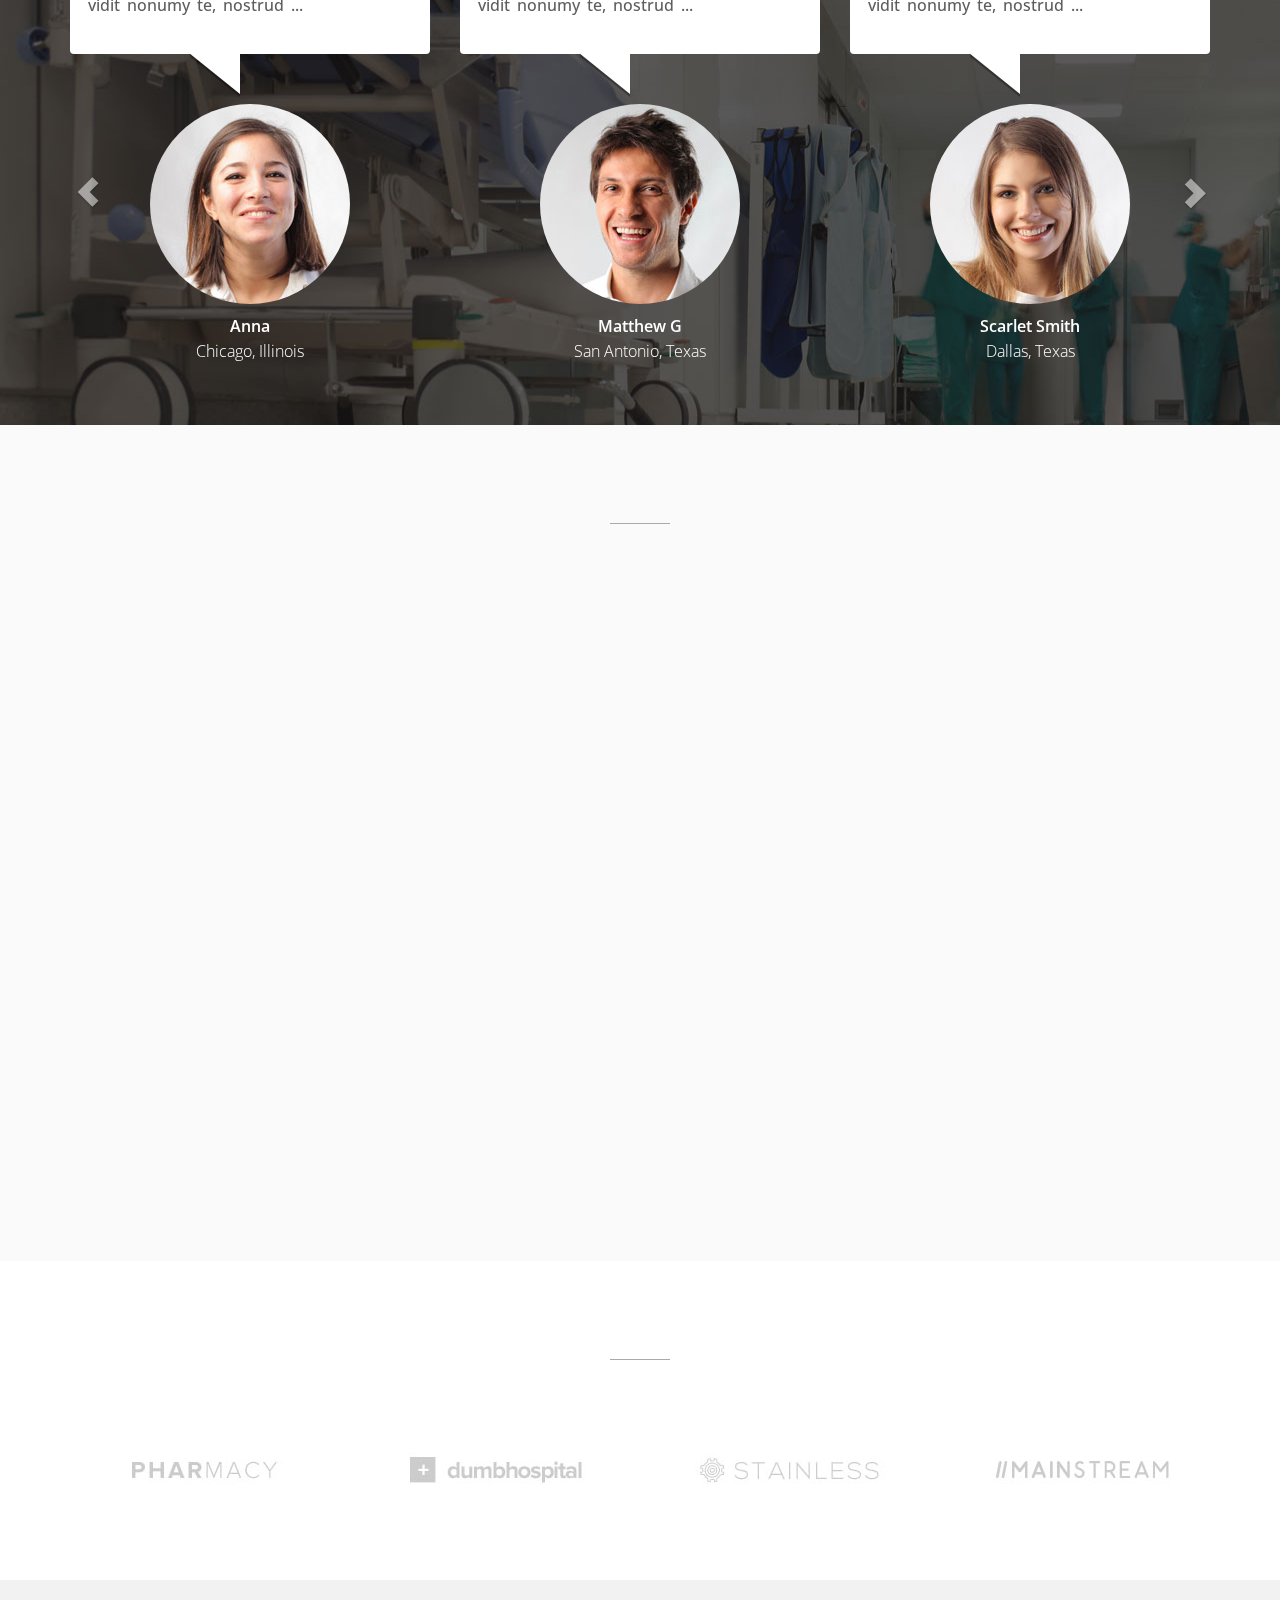
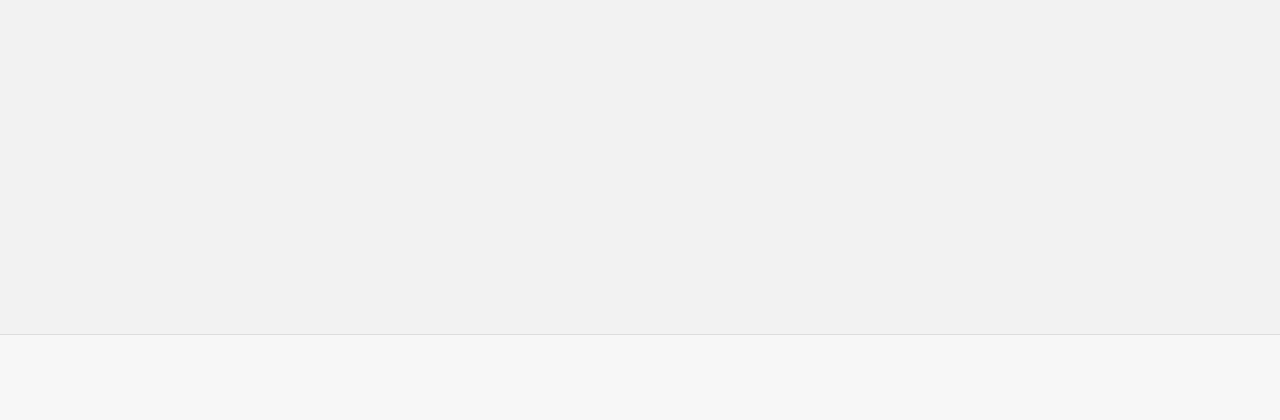
<file: clients.html>
<!DOCTYPE html>
<html lang="en">

<head>
  <meta charset="utf-8">
  <meta name="viewport" content="width=device-width, initial-scale=1.0">
  <meta name="description" content="">
  <meta name="author" content="">

  <title>Jyotish software private ltd</title>

  <!-- css -->
  <link href="css/bootstrap.min.css" rel="stylesheet" type="text/css">
  <link href="font-awesome/css/font-awesome.min.css" rel="stylesheet" type="text/css" />
  <link rel="stylesheet" type="text/css" href="plugins/cubeportfolio/css/cubeportfolio.min.css">
  <link href="css/nivo-lightbox.css" rel="stylesheet" />
  <link href="css/nivo-lightbox-theme/default/default.css" rel="stylesheet" type="text/css" />
  <link href="css/owl.carousel.css" rel="stylesheet" media="screen" />
  <link href="css/owl.theme.css" rel="stylesheet" media="screen" />
  <link href="css/animate.css" rel="stylesheet" />
  <link href="css/style.css" rel="stylesheet">

  <!-- boxed bg -->
  <link id="bodybg" href="bodybg/bg1.css" rel="stylesheet" type="text/css" />
  <!-- template skin -->
  <link id="t-colors" href="color/default.css" rel="stylesheet">

</head>

<body id="page-top" data-spy="scroll" data-target=".navbar-custom">


  <div id="wrapper">

    <nav class="navbar navbar-custom navbar-fixed-top" role="navigation">
      <!--
      <div class="top-area">
        <div class="container">
          <div class="row">
            <div class="col-sm-6 col-md-6">
              <p class="bold text-left">Monday - Saturday, 8am to 10pm </p>
            </div>
            <div class="col-sm-6 col-md-6">
              <p class="bold text-right">Call us now +91 22867979626</p>
            </div>
          </div>
        </div>
      </div> -->
      <div class="container navigation">

        <div class="navbar-header page-scroll">
          <button type="button" class="navbar-toggle" data-toggle="collapse" data-target=".navbar-main-collapse">
                    <i class="fa fa-bars"></i>
                </button>
          <a class="navbar-brand" href="index.html">
                    <img src="img/logo.png" alt="" width="150" height="40" />
                </a>
        </div>

        <!-- Collect the nav links, forms, and other content for toggling -->
        <div class="collapse navbar-collapse navbar-right navbar-main-collapse">
          <ul class="nav navbar-nav">
            <li><a href="index.html">Home</a></li>
            <li><a href="about.html">About Us</a></li>
            <li><a href="service.html">Services</a></li>
            <li><a href="product.html">Product</a></li>
            <li class="active"><a href="clients.html">Clients</a></li>
            <li><a href="contact.html">Contact US</a></li>
            <!--
            <li class="dropdown">
              <a href="#" class="dropdown-toggle" data-toggle="dropdown"><span class="badge custom-badge red pull-right">Company</span>Account <b class="caret"></b></a>
              <ul class="dropdown-menu">
                <li><a href="index.html">Login</a></li>
                <li><a href="index-form.html">Register</a></li>
                <li><a href="index-video.html">forget password</a></li>
              </ul>
            </li>
        -->
          </ul>
        </div>
        <!-- /.navbar-collapse -->
      </div>
      <!-- /.container -->
    </nav>

    <!-- Section: intro -->
    <section id="intro" class="intro">
      <div class="intro-content" style="height: 100vh">
        <!--
        <div class="container">
          <div class="row">
            <div class="col-lg-6">
              <div class="wow fadeInDown" data-wow-offset="0" data-wow-delay="0.1s">
                <h2 class="h-ultra">Medicio medical group</h2>
              </div>
              <div class="wow fadeInUp" data-wow-offset="0" data-wow-delay="0.1s">
                <h4 class="h-light">Provide best quality healthcare for you</h4>
              </div>
              <div class="well well-trans">
                <div class="wow fadeInRight" data-wow-delay="0.1s">

                  <ul class="lead-list">
                    <li><span class="fa fa-check fa-2x icon-success"></span> <span class="list"><strong>Web Designing</strong><br />Website is the easiest method to grow your business</span></li>
                    <li><span class="fa fa-check fa-2x icon-success"></span> <span class="list"><strong>Choose your favourite doctor</strong><br />Lorem ipsum dolor sit amet, in verterem persecuti vix, sit te meis</span></li>
                    <li><span class="fa fa-check fa-2x icon-success"></span> <span class="list"><strong>Only use friendly environment</strong><br />Lorem ipsum dolor sit amet, in verterem persecuti vix, sit te meis</span></li>
                  </ul>
                  <p class="text-right wow bounceIn" data-wow-delay="0.4s">
                    <a href="#" class="btn btn-skin btn-lg">Learn more <i class="fa fa-angle-right"></i></a>
                  </p>
                </div>
              </div>


            </div>
            <div class="col-lg-6">
              <div class="wow fadeInUp" data-wow-duration="2s" data-wow-delay="0.2s">
                <img src="img/dummy/img-1.png" class="img-responsive" alt="" />
              </div>
            </div>
          </div>
        </div> -->
      </div>
    </section>

    <!-- /Section: intro -->

    <!-- Section: boxes -->
    <section id="boxes" class="home-section paddingtop-80">

      <div class="container">
        <div class="row">
          <div class="col-sm-3 col-md-3">
            <div class="wow fadeInUp" data-wow-delay="0.2s">
              <div class="box text-center">

                <i class="fa fa-check fa-3x circled bg-skin"></i>
                <h4 class="h-bold">Make an appoinment</h4>
                <p>
                  Lorem ipsum dolor sit amet, nec te mollis utroque honestatis, ut utamur molestiae vix, graecis eligendi ne.
                </p>
              </div>
            </div>
          </div>
          <div class="col-sm-3 col-md-3">
            <div class="wow fadeInUp" data-wow-delay="0.2s">
              <div class="box text-center">

                <i class="fa fa-list-alt fa-3x circled bg-skin"></i>
                <h4 class="h-bold">Choose your package</h4>
                <p>
                  Lorem ipsum dolor sit amet, nec te mollis utroque honestatis, ut utamur molestiae vix, graecis eligendi ne.
                </p>
              </div>
            </div>
          </div>
          <div class="col-sm-3 col-md-3">
            <div class="wow fadeInUp" data-wow-delay="0.2s">
              <div class="box text-center">
                <i class="fa fa-user-md fa-3x circled bg-skin"></i>
                <h4 class="h-bold">Help by specialist</h4>
                <p>
                  Lorem ipsum dolor sit amet, nec te mollis utroque honestatis, ut utamur molestiae vix, graecis eligendi ne.
                </p>
              </div>
            </div>
          </div>
          <div class="col-sm-3 col-md-3">
            <div class="wow fadeInUp" data-wow-delay="0.2s">
              <div class="box text-center">

                <i class="fa fa-hospital-o fa-3x circled bg-skin"></i>
                <h4 class="h-bold">Get diagnostic report</h4>
                <p>
                  Lorem ipsum dolor sit amet, nec te mollis utroque honestatis, ut utamur molestiae vix, graecis eligendi ne.
                </p>
              </div>
            </div>
          </div>
        </div>
      </div>

    </section>
    <!-- /Section: boxes -->


    <section id="callaction" class="home-section paddingtop-40">
      <div class="container">
        <div class="row">
          <div class="col-md-12">
            <div class="callaction bg-gray">
              <div class="row">
                <div class="col-md-8">
                  <div class="wow fadeInUp" data-wow-delay="0.1s">
                    <div class="cta-text">
                      <h3>In an emergency? Need help now?</h3>
                      <p>Lorem ipsum dolor sit amet consectetur adipiscing elit uisque interdum ante eget faucibus. </p>
                    </div>
                  </div>
                </div>
                <div class="col-md-4">
                  <div class="wow lightSpeedIn" data-wow-delay="0.1s">
                    <div class="cta-btn">
                      <a href="#" class="btn btn-skin btn-lg">Book an appoinment</a>
                    </div>
                  </div>
                </div>
              </div>
            </div>
          </div>
        </div>
      </div>
    </section>


    <!-- Section: services -->
    <section id="service" class="home-section nopadding paddingtop-60">

      <div class="container">

        <div class="row">
          <div class="col-sm-6 col-md-6">
            <div class="wow fadeInUp" data-wow-delay="0.2s">
              <img src="img/dummy/img-1.jpg" class="img-responsive" alt="" />
            </div>
          </div>
          <div class="col-sm-3 col-md-3">

            <div class="wow fadeInRight" data-wow-delay="0.1s">
              <div class="service-box">
                <div class="service-icon">
                  <span class="fa fa-stethoscope fa-3x"></span>
                </div>
                <div class="service-desc">
                  <h5 class="h-light">Medical checkup</h5>
                  <p>Vestibulum tincidunt enim in pharetra malesuada.</p>
                </div>
              </div>
            </div>

            <div class="wow fadeInRight" data-wow-delay="0.2s">
              <div class="service-box">
                <div class="service-icon">
                  <span class="fa fa-wheelchair fa-3x"></span>
                </div>
                <div class="service-desc">
                  <h5 class="h-light">Nursing Services</h5>
                  <p>Vestibulum tincidunt enim in pharetra malesuada.</p>
                </div>
              </div>
            </div>
            <div class="wow fadeInRight" data-wow-delay="0.3s">
              <div class="service-box">
                <div class="service-icon">
                  <span class="fa fa-plus-square fa-3x"></span>
                </div>
                <div class="service-desc">
                  <h5 class="h-light">Pharmacy</h5>
                  <p>Vestibulum tincidunt enim in pharetra malesuada.</p>
                </div>
              </div>
            </div>


          </div>
          <div class="col-sm-3 col-md-3">

            <div class="wow fadeInRight" data-wow-delay="0.1s">
              <div class="service-box">
                <div class="service-icon">
                  <span class="fa fa-h-square fa-3x"></span>
                </div>
                <div class="service-desc">
                  <h5 class="h-light">Gyn Care</h5>
                  <p>Vestibulum tincidunt enim in pharetra malesuada.</p>
                </div>
              </div>
            </div>

            <div class="wow fadeInRight" data-wow-delay="0.2s">
              <div class="service-box">
                <div class="service-icon">
                  <span class="fa fa-filter fa-3x"></span>
                </div>
                <div class="service-desc">
                  <h5 class="h-light">Neurology</h5>
                  <p>Vestibulum tincidunt enim in pharetra malesuada.</p>
                </div>
              </div>
            </div>
            <div class="wow fadeInRight" data-wow-delay="0.3s">
              <div class="service-box">
                <div class="service-icon">
                  <span class="fa fa-user-md fa-3x"></span>
                </div>
                <div class="service-desc">
                  <h5 class="h-light">Sleep Center</h5>
                  <p>Vestibulum tincidunt enim in pharetra malesuada.</p>
                </div>
              </div>
            </div>

          </div>

        </div>
      </div>
    </section>
    <!-- /Section: services -->


    <!-- Section: team -->
    <section id="doctor" class="home-section bg-gray paddingbot-60">
      <div class="container marginbot-50">
        <div class="row">
          <div class="col-lg-8 col-lg-offset-2">
            <div class="wow fadeInDown" data-wow-delay="0.1s">
              <div class="section-heading text-center">
                <h2 class="h-bold">Doctors</h2>
                <p>Ea melius ceteros oportere quo, pri habeo viderer facilisi ei</p>
              </div>
            </div>
            <div class="divider-short"></div>
          </div>
        </div>
      </div>

      <div class="container">
        <div class="row">
          <div class="col-lg-12">

            <div id="filters-container" class="cbp-l-filters-alignLeft">
              <div data-filter="*" class="cbp-filter-item-active cbp-filter-item">All (
                <div class="cbp-filter-counter"></div>)</div>
              <div data-filter=".cardiologist" class="cbp-filter-item">Cardiologist (
                <div class="cbp-filter-counter"></div>)</div>
              <div data-filter=".psychiatrist" class="cbp-filter-item">Psychiatrist (
                <div class="cbp-filter-counter"></div>)</div>
              <div data-filter=".neurologist" class="cbp-filter-item">Neurologist (
                <div class="cbp-filter-counter"></div>)</div>
            </div>

            <div id="grid-container" class="cbp-l-grid-team">
              <ul>
                <li class="cbp-item psychiatrist">
                  <a href="doctors/member1.html" class="cbp-caption cbp-singlePage">
                    <div class="cbp-caption-defaultWrap">
                      <img src="img/team/1.jpg" alt="" width="100%">
                    </div>
                    <div class="cbp-caption-activeWrap">
                      <div class="cbp-l-caption-alignCenter">
                        <div class="cbp-l-caption-body">
                          <div class="cbp-l-caption-text">VIEW PROFILE</div>
                        </div>
                      </div>
                    </div>
                  </a>
                  <a href="doctors/member1.html" class="cbp-singlePage cbp-l-grid-team-name">Alice Grue</a>
                  <div class="cbp-l-grid-team-position">Psychiatrist</div>
                </li>
                <li class="cbp-item cardiologist">
                  <a href="doctors/member2.html" class="cbp-caption cbp-singlePage">
                    <div class="cbp-caption-defaultWrap">
                      <img src="img/team/2.jpg" alt="" width="100%">
                    </div>
                    <div class="cbp-caption-activeWrap">
                      <div class="cbp-l-caption-alignCenter">
                        <div class="cbp-l-caption-body">
                          <div class="cbp-l-caption-text">VIEW PROFILE</div>
                        </div>
                      </div>
                    </div>
                  </a>
                  <a href="doctors/member2.html" class="cbp-singlePage cbp-l-grid-team-name">Joseph Murphy</a>
                  <div class="cbp-l-grid-team-position">Cardiologist</div>
                </li>
                <li class="cbp-item cardiologist">
                  <a href="doctors/member3.html" class="cbp-caption cbp-singlePage">
                    <div class="cbp-caption-defaultWrap">
                      <img src="img/team/3.jpg" alt="" width="100%">
                    </div>
                    <div class="cbp-caption-activeWrap">
                      <div class="cbp-l-caption-alignCenter">
                        <div class="cbp-l-caption-body">
                          <div class="cbp-l-caption-text">VIEW PROFILE</div>
                        </div>
                      </div>
                    </div>
                  </a>
                  <a href="doctors/member3.html" class="cbp-singlePage cbp-l-grid-team-name">Alison Davis</a>
                  <div class="cbp-l-grid-team-position">Cardiologist</div>
                </li>
                <li class="cbp-item neurologist">
                  <a href="doctors/member4.html" class="cbp-caption cbp-singlePage">
                    <div class="cbp-caption-defaultWrap">
                      <img src="img/team/4.jpg" alt="" width="100%">
                    </div>
                    <div class="cbp-caption-activeWrap">
                      <div class="cbp-l-caption-alignCenter">
                        <div class="cbp-l-caption-body">
                          <div class="cbp-l-caption-text">VIEW PROFILE</div>
                        </div>
                      </div>
                    </div>
                  </a>
                  <a href="doctors/member4.html" class="cbp-singlePage cbp-l-grid-team-name">Adam Taylor</a>
                  <div class="cbp-l-grid-team-position">Neurologist</div>
                </li>

              </ul>
            </div>
          </div>
        </div>
      </div>

    </section>
    <!-- /Section: team -->



    <!-- Section: works -->
    <section id="facilities" class="home-section paddingbot-60">
      <div class="container marginbot-50">
        <div class="row">
          <div class="col-lg-8 col-lg-offset-2">
            <div class="wow fadeInDown" data-wow-delay="0.1s">
              <div class="section-heading text-center">
                <h2 class="h-bold">Our facilities</h2>
                <p>Ea melius ceteros oportere quo, pri habeo viderer facilisi ei</p>
              </div>
            </div>
            <div class="divider-short"></div>
          </div>
        </div>
      </div>

      <div class="container">
        <div class="row">
          <div class="col-sm-12 col-md-12 col-lg-12">
            <div class="wow bounceInUp" data-wow-delay="0.2s">
              <div id="owl-works" class="owl-carousel">
                <div class="item"><a href="img/photo/1.jpg" title="This is an image title" data-lightbox-gallery="gallery1" data-lightbox-hidpi="img/works/1@2x.jpg"><img src="img/photo/1.jpg" class="img-responsive" alt="img"></a></div>
                <div class="item"><a href="img/photo/2.jpg" title="This is an image title" data-lightbox-gallery="gallery1" data-lightbox-hidpi="img/works/2@2x.jpg"><img src="img/photo/2.jpg" class="img-responsive " alt="img"></a></div>
                <div class="item"><a href="img/photo/3.jpg" title="This is an image title" data-lightbox-gallery="gallery1" data-lightbox-hidpi="img/works/3@2x.jpg"><img src="img/photo/3.jpg" class="img-responsive " alt="img"></a></div>
                <div class="item"><a href="img/photo/4.jpg" title="This is an image title" data-lightbox-gallery="gallery1" data-lightbox-hidpi="img/works/4@2x.jpg"><img src="img/photo/4.jpg" class="img-responsive " alt="img"></a></div>
                <div class="item"><a href="img/photo/5.jpg" title="This is an image title" data-lightbox-gallery="gallery1" data-lightbox-hidpi="img/works/5@2x.jpg"><img src="img/photo/5.jpg" class="img-responsive " alt="img"></a></div>
                <div class="item"><a href="img/photo/6.jpg" title="This is an image title" data-lightbox-gallery="gallery1" data-lightbox-hidpi="img/works/6@2x.jpg"><img src="img/photo/6.jpg" class="img-responsive " alt="img"></a></div>
              </div>
            </div>
          </div>
        </div>
      </div>
    </section>
    <!-- /Section: works -->


    <!-- Section: testimonial -->
    <section id="testimonial" class="home-section paddingbot-60 parallax" data-stellar-background-ratio="0.5">

      <div class="carousel-reviews broun-block">
        <div class="container">
          <div class="row">
            <div id="carousel-reviews" class="carousel slide" data-ride="carousel">

              <div class="carousel-inner">
                <div class="item active">
                  <div class="col-md-4 col-sm-6">
                    <div class="block-text rel zmin">
                      <a title="" href="#">Emergency Contraception</a>
                      <div class="mark">My rating: <span class="rating-input"><span data-value="0" class="glyphicon glyphicon-star"></span><span data-value="1" class="glyphicon glyphicon-star"></span><span data-value="2" class="glyphicon glyphicon-star"></span><span data-value="3"
                          class="glyphicon glyphicon-star"></span><span data-value="4" class="glyphicon glyphicon-star-empty"></span><span data-value="5" class="glyphicon glyphicon-star-empty"></span> </span>
                      </div>
                      <p>Ne eam errem semper. Laudem detracto phaedrum cu vim, pri cu errem fierent fabellas. Quis magna in ius, pro vidit nonumy te, nostrud ...</p>
                      <ins class="ab zmin sprite sprite-i-triangle block"></ins>
                    </div>
                    <div class="person-text rel text-light">
                      <img src="img/testimonials/1.jpg" alt="" class="person img-circle" />
                      <a title="" href="#">Anna</a>
                      <span>Chicago, Illinois</span>
                    </div>
                  </div>
                  <div class="col-md-4 col-sm-6 hidden-xs">
                    <div class="block-text rel zmin">
                      <a title="" href="#">Orthopedic Surgery</a>
                      <div class="mark">My rating: <span class="rating-input"><span data-value="0" class="glyphicon glyphicon-star"></span><span data-value="1" class="glyphicon glyphicon-star"></span><span data-value="2" class="glyphicon glyphicon-star-empty"></span>
                        <span
                          data-value="3" class="glyphicon glyphicon-star-empty"></span><span data-value="4" class="glyphicon glyphicon-star-empty"></span><span data-value="5" class="glyphicon glyphicon-star-empty"></span> </span>
                      </div>
                      <p>Ne eam errem semper. Laudem detracto phaedrum cu vim, pri cu errem fierent fabellas. Quis magna in ius, pro vidit nonumy te, nostrud ...</p>
                      <ins class="ab zmin sprite sprite-i-triangle block"></ins>
                    </div>
                    <div class="person-text rel text-light">
                      <img src="img/testimonials/2.jpg" alt="" class="person img-circle" />
                      <a title="" href="#">Matthew G</a>
                      <span>San Antonio, Texas</span>
                    </div>
                  </div>
                  <div class="col-md-4 col-sm-6 hidden-sm hidden-xs">
                    <div class="block-text rel zmin">
                      <a title="" href="#">Medical consultation</a>
                      <div class="mark">My rating: <span class="rating-input"><span data-value="0" class="glyphicon glyphicon-star"></span><span data-value="1" class="glyphicon glyphicon-star"></span><span data-value="2" class="glyphicon glyphicon-star"></span><span data-value="3"
                          class="glyphicon glyphicon-star"></span><span data-value="4" class="glyphicon glyphicon-star"></span><span data-value="5" class="glyphicon glyphicon-star"></span> </span>
                      </div>
                      <p>Ne eam errem semper. Laudem detracto phaedrum cu vim, pri cu errem fierent fabellas. Quis magna in ius, pro vidit nonumy te, nostrud ...</p>
                      <ins class="ab zmin sprite sprite-i-triangle block"></ins>
                    </div>
                    <div class="person-text rel text-light">
                      <img src="img/testimonials/3.jpg" alt="" class="person img-circle" />
                      <a title="" href="#">Scarlet Smith</a>
                      <span>Dallas, Texas</span>
                    </div>
                  </div>
                </div>
                <div class="item">
                  <div class="col-md-4 col-sm-6">
                    <div class="block-text rel zmin">
                      <a title="" href="#">Birth control pills</a>
                      <div class="mark">My rating: <span class="rating-input"><span data-value="0" class="glyphicon glyphicon-star"></span><span data-value="1" class="glyphicon glyphicon-star"></span><span data-value="2" class="glyphicon glyphicon-star"></span><span data-value="3"
                          class="glyphicon glyphicon-star"></span><span data-value="4" class="glyphicon glyphicon-star-empty"></span><span data-value="5" class="glyphicon glyphicon-star-empty"></span> </span>
                      </div>
                      <p>Ne eam errem semper. Laudem detracto phaedrum cu vim, pri cu errem fierent fabellas. Quis magna in ius, pro vidit nonumy te, nostrud ...</p>
                      <ins class="ab zmin sprite sprite-i-triangle block"></ins>
                    </div>
                    <div class="person-text rel text-light">
                      <img src="img/testimonials/4.jpg" alt="" class="person img-circle" />
                      <a title="" href="#">Lucas Thompson</a>
                      <span>Austin, Texas</span>
                    </div>
                  </div>
                  <div class="col-md-4 col-sm-6 hidden-xs">
                    <div class="block-text rel zmin">
                      <a title="" href="#">Radiology</a>
                      <div class="mark">My rating: <span class="rating-input"><span data-value="0" class="glyphicon glyphicon-star"></span><span data-value="1" class="glyphicon glyphicon-star"></span><span data-value="2" class="glyphicon glyphicon-star-empty"></span>
                        <span
                          data-value="3" class="glyphicon glyphicon-star-empty"></span><span data-value="4" class="glyphicon glyphicon-star-empty"></span><span data-value="5" class="glyphicon glyphicon-star-empty"></span> </span>
                      </div>
                      <p>Ne eam errem semper. Laudem detracto phaedrum cu vim, pri cu errem fierent fabellas. Quis magna in ius, pro vidit nonumy te, nostrud ...</p>
                      <ins class="ab zmin sprite sprite-i-triangle block"></ins>
                    </div>
                    <div class="person-text rel text-light">
                      <img src="img/testimonials/5.jpg" alt="" class="person img-circle" />
                      <a title="" href="#">Ella Mentree</a>
                      <span>Fort Worth, Texas</span>
                    </div>
                  </div>
                  <div class="col-md-4 col-sm-6 hidden-sm hidden-xs">
                    <div class="block-text rel zmin">
                      <a title="" href="#">Cervical Lesions</a>
                      <div class="mark">My rating: <span class="rating-input"><span data-value="0" class="glyphicon glyphicon-star"></span><span data-value="1" class="glyphicon glyphicon-star"></span><span data-value="2" class="glyphicon glyphicon-star"></span><span data-value="3"
                          class="glyphicon glyphicon-star"></span><span data-value="4" class="glyphicon glyphicon-star"></span><span data-value="5" class="glyphicon glyphicon-star"></span> </span>
                      </div>
                      <p>Ne eam errem semper. Laudem detracto phaedrum cu vim, pri cu errem fierent fabellas. Quis magna in ius, pro vidit nonumy te, nostrud ...</p>
                      <ins class="ab zmin sprite sprite-i-triangle block"></ins>
                    </div>
                    <div class="person-text rel text-light">
                      <img src="img/testimonials/6.jpg" alt="" class="person img-circle" />
                      <a title="" href="#">Suzanne Adam</a>
                      <span>Detroit, Michigan</span>
                    </div>
                  </div>
                </div>


              </div>

              <a class="left carousel-control" href="#carousel-reviews" role="button" data-slide="prev">
                    <span class="glyphicon glyphicon-chevron-left"></span>
                </a>
              <a class="right carousel-control" href="#carousel-reviews" role="button" data-slide="next">
                    <span class="glyphicon glyphicon-chevron-right"></span>
                </a>
            </div>
          </div>
        </div>
      </div>
    </section>
    <!-- /Section: testimonial -->


    <!-- Section: pricing -->
    <section id="pricing" class="home-section bg-gray paddingbot-60">
      <div class="container marginbot-50">
        <div class="row">
          <div class="col-lg-8 col-lg-offset-2">
            <div class="wow lightSpeedIn" data-wow-delay="0.1s">
              <div class="section-heading text-center">
                <h2 class="h-bold">Health packages</h2>
                <p>Take charge of your health today with our specially designed health packages</p>
              </div>
            </div>
            <div class="divider-short"></div>
          </div>
        </div>
      </div>

      <div class="container">

        <div class="row">

          <div class="col-sm-4 pricing-box">
            <div class="wow bounceInUp" data-wow-delay="0.1s">
              <div class="pricing-content general">
                <h2>Basic Fit 1 Package</h2>
                <h3>$33<sup>.99</sup> <span>/ one time</span></h3>
                <ul>
                  <li>Anthropometry (BMI, WH Ratio) <i class="fa fa-check icon-success"></i></li>
                  <li>Post Examination Review <i class="fa fa-check icon-success"></i></li>
                  <li>General Screening – Basic <i class="fa fa-check icon-success"></i></li>
                  <li><del>Health Screening Report</del> <i class="fa fa-times icon-danger"></i></li>
                </ul>

                <div class="price-bottom">
                  <a href="#" class="btn btn-skin btn-lg">Purchase</a>
                </div>
              </div>
            </div>
          </div>

          <div class="col-sm-4 pricing-box featured-price">
            <div class="wow bounceInUp" data-wow-delay="0.3s">
              <div class="pricing-content featured">
                <h2>Golden Glow Package</h2>
                <h3>$65<sup>.99</sup> <span>/ one time</span></h3>
                <ul>
                  <li>Anthropometry (BMI, WH Ratio) <i class="fa fa-check icon-success"></i></li>
                  <li>Post Examination Review <i class="fa fa-check icon-success"></i></li>
                  <li>General Screening – Basic <i class="fa fa-check icon-success"></i></li>
                  <li>Body Composition Analysis <i class="fa fa-check icon-success"></i></li>
                  <li>GR Assessment & Scoring <i class="fa fa-check icon-success"></i></li>
                </ul>

                <div class="price-bottom">
                  <a href="#" class="btn btn-skin btn-lg">Purchase</a>
                </div>
              </div>
            </div>
          </div>

          <div class="col-sm-4 pricing-box">
            <div class="wow bounceInUp" data-wow-delay="0.2s">
              <div class="pricing-content general last">
                <h2>Basic Fit 2 Package</h2>
                <h3>$47<sup>.99</sup> <span>/ one time</span></h3>
                <ul>
                  <li>Anthropometry (BMI, WH Ratio) <i class="fa fa-check icon-success"></i></li>
                  <li>Post Examination Review <i class="fa fa-check icon-success"></i></li>
                  <li>General Screening – Regular <i class="fa fa-check icon-success"></i></li>
                  <li><del>Health Screening Report</del> <i class="fa fa-times icon-danger"></i></li>
                </ul>

                <div class="price-bottom">
                  <a href="#" class="btn btn-skin btn-lg">Purchase</a>
                </div>
              </div>
            </div>
          </div>

        </div>

      </div>
    </section>
    <!-- /Section: pricing -->

    <section id="partner" class="home-section paddingbot-60">
      <div class="container marginbot-50">
        <div class="row">
          <div class="col-lg-8 col-lg-offset-2">
            <div class="wow lightSpeedIn" data-wow-delay="0.1s">
              <div class="section-heading text-center">
                <h2 class="h-bold">Our partner</h2>
                <p>Take charge of your health today with our specially designed health packages</p>
              </div>
            </div>
            <div class="divider-short"></div>
          </div>
        </div>
      </div>

      <div class="container">
        <div class="row">
          <div class="col-sm-6 col-md-3">
            <div class="partner">
              <a href="#"><img src="img/dummy/partner-1.jpg" alt="" /></a>
            </div>
          </div>
          <div class="col-sm-6 col-md-3">
            <div class="partner">
              <a href="#"><img src="img/dummy/partner-2.jpg" alt="" /></a>
            </div>
          </div>
          <div class="col-sm-6 col-md-3">
            <div class="partner">
              <a href="#"><img src="img/dummy/partner-3.jpg" alt="" /></a>
            </div>
          </div>
          <div class="col-sm-6 col-md-3">
            <div class="partner">
              <a href="#"><img src="img/dummy/partner-4.jpg" alt="" /></a>
            </div>
          </div>
        </div>
      </div>
    </section>

    <footer>

      <div class="container">
        <div class="row">
          <div class="col-sm-6 col-md-4">
            <div class="wow fadeInDown" data-wow-delay="0.1s">
              <div class="widget">
                <h5>About Medicio</h5>
                <p>
                  Lorem ipsum dolor sit amet, ne nam purto nihil impetus, an facilisi accommodare sea
                </p>
              </div>
            </div>
            <div class="wow fadeInDown" data-wow-delay="0.1s">
              <div class="widget">
                <h5>Information</h5>
                <ul>
                  <li><a href="#">Home</a></li>
                  <li><a href="#">Laboratory</a></li>
                  <li><a href="#">Medical treatment</a></li>
                  <li><a href="#">Terms & conditions</a></li>
                </ul>
              </div>
            </div>
          </div>
          <div class="col-sm-6 col-md-4">
            <div class="wow fadeInDown" data-wow-delay="0.1s">
              <div class="widget">
                <h5>Medicio center</h5>
                <p>
                  Nam leo lorem, tincidunt id risus ut, ornare tincidunt naqunc sit amet.
                </p>
                <ul>
                  <li>
                    <span class="fa-stack fa-lg">
									<i class="fa fa-circle fa-stack-2x"></i>
									<i class="fa fa-calendar-o fa-stack-1x fa-inverse"></i>
								</span> Monday - Saturday, 8am to 10pm
                  </li>
                  <li>
                    <span class="fa-stack fa-lg">
									<i class="fa fa-circle fa-stack-2x"></i>
									<i class="fa fa-phone fa-stack-1x fa-inverse"></i>
								</span> +62 0888 904 711
                  </li>
                  <li>
                    <span class="fa-stack fa-lg">
									<i class="fa fa-circle fa-stack-2x"></i>
									<i class="fa fa-envelope-o fa-stack-1x fa-inverse"></i>
								</span> hello@medicio.com
                  </li>

                </ul>
              </div>
            </div>
          </div>
          <div class="col-sm-6 col-md-4">
            <div class="wow fadeInDown" data-wow-delay="0.1s">
              <div class="widget">
                <h5>Our location</h5>
                <p>The Suithouse V303, Kuningan City, Jakarta Indonesia 12940</p>

              </div>
            </div>
            <div class="wow fadeInDown" data-wow-delay="0.1s">
              <div class="widget">
                <h5>Follow us</h5>
                <ul class="company-social">
                  <li class="social-facebook"><a href="#"><i class="fa fa-facebook"></i></a></li>
                  <li class="social-twitter"><a href="#"><i class="fa fa-twitter"></i></a></li>
                  <li class="social-google"><a href="#"><i class="fa fa-google-plus"></i></a></li>
                  <li class="social-vimeo"><a href="#"><i class="fa fa-vimeo-square"></i></a></li>
                  <li class="social-dribble"><a href="#"><i class="fa fa-dribbble"></i></a></li>
                </ul>
              </div>
            </div>
          </div>
        </div>
      </div>
      <div class="sub-footer">
        <div class="container">
          <div class="row">
            <div class="col-sm-6 col-md-6 col-lg-6">
              <div class="wow fadeInLeft" data-wow-delay="0.1s">
                <div class="text-left">
                  <p>&copy;Copyright - Medicio Theme. All rights reserved.</p>
                </div>
              </div>
            </div>
            <div class="col-sm-6 col-md-6 col-lg-6">
              <div class="wow fadeInRight" data-wow-delay="0.1s">
                <div class="text-right">
                  <div class="credits">
                    <!--
                      All the links in the footer should remain intact. 
                      You can delete the links only if you purchased the pro version.
                      Licensing information: https://bootstrapmade.com/license/
                      Purchase the pro version with working PHP/AJAX contact form: https://bootstrapmade.com/buy/?theme=Medicio
                    -->
                    Designed by <a href="https://bootstrapmade.com/">BootstrapMade</a>
                  </div>
                </div>
              </div>
            </div>
          </div>
        </div>
      </div>
    </footer>

  </div>
  <a href="#" class="scrollup"><i class="fa fa-angle-up active"></i></a>

  <!-- Core JavaScript Files -->
  <script src="js/jquery.min.js"></script>
  <script src="js/bootstrap.min.js"></script>
  <script src="js/jquery.easing.min.js"></script>
  <script src="js/wow.min.js"></script>
  <script src="js/jquery.scrollTo.js"></script>
  <script src="js/jquery.appear.js"></script>
  <script src="js/stellar.js"></script>
  <script src="plugins/cubeportfolio/js/jquery.cubeportfolio.min.js"></script>
  <script src="js/owl.carousel.min.js"></script>
  <script src="js/nivo-lightbox.min.js"></script>
  <script src="js/custom.js"></script>

</body>

</html>
</file>
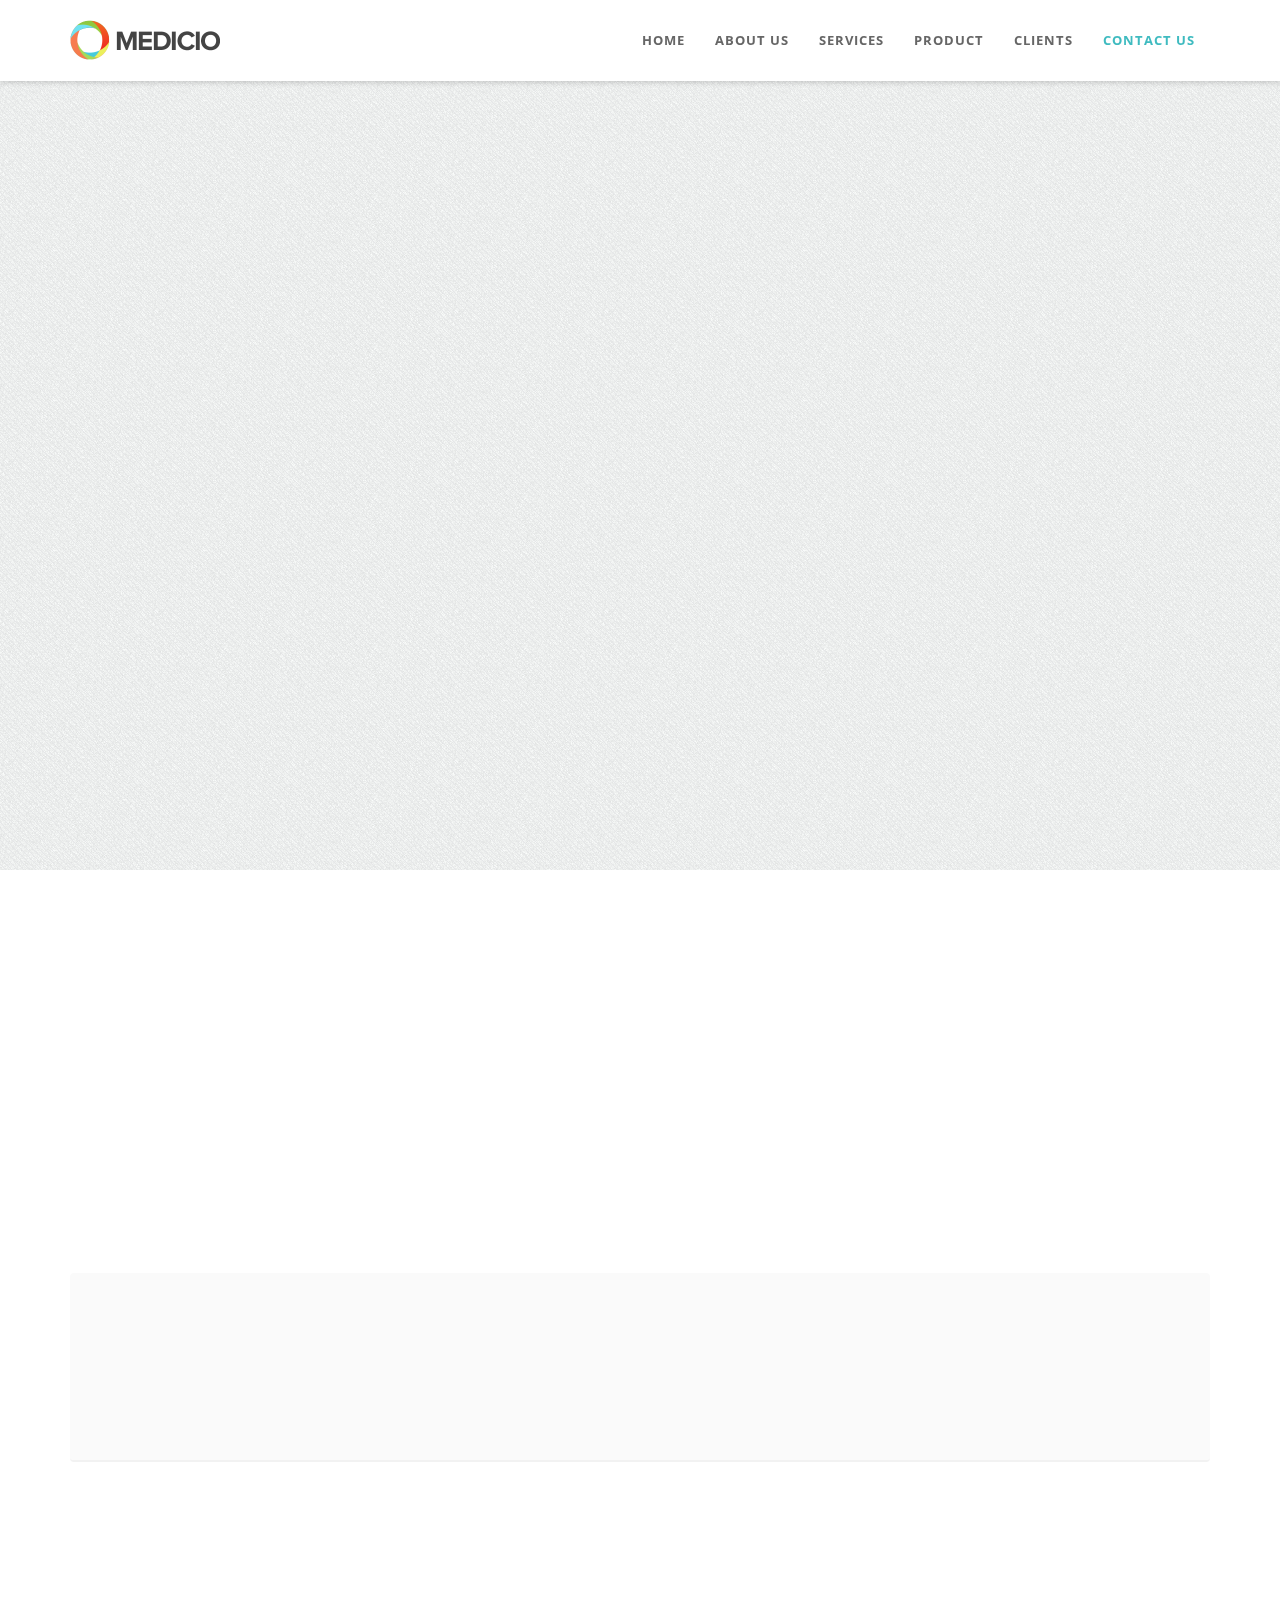
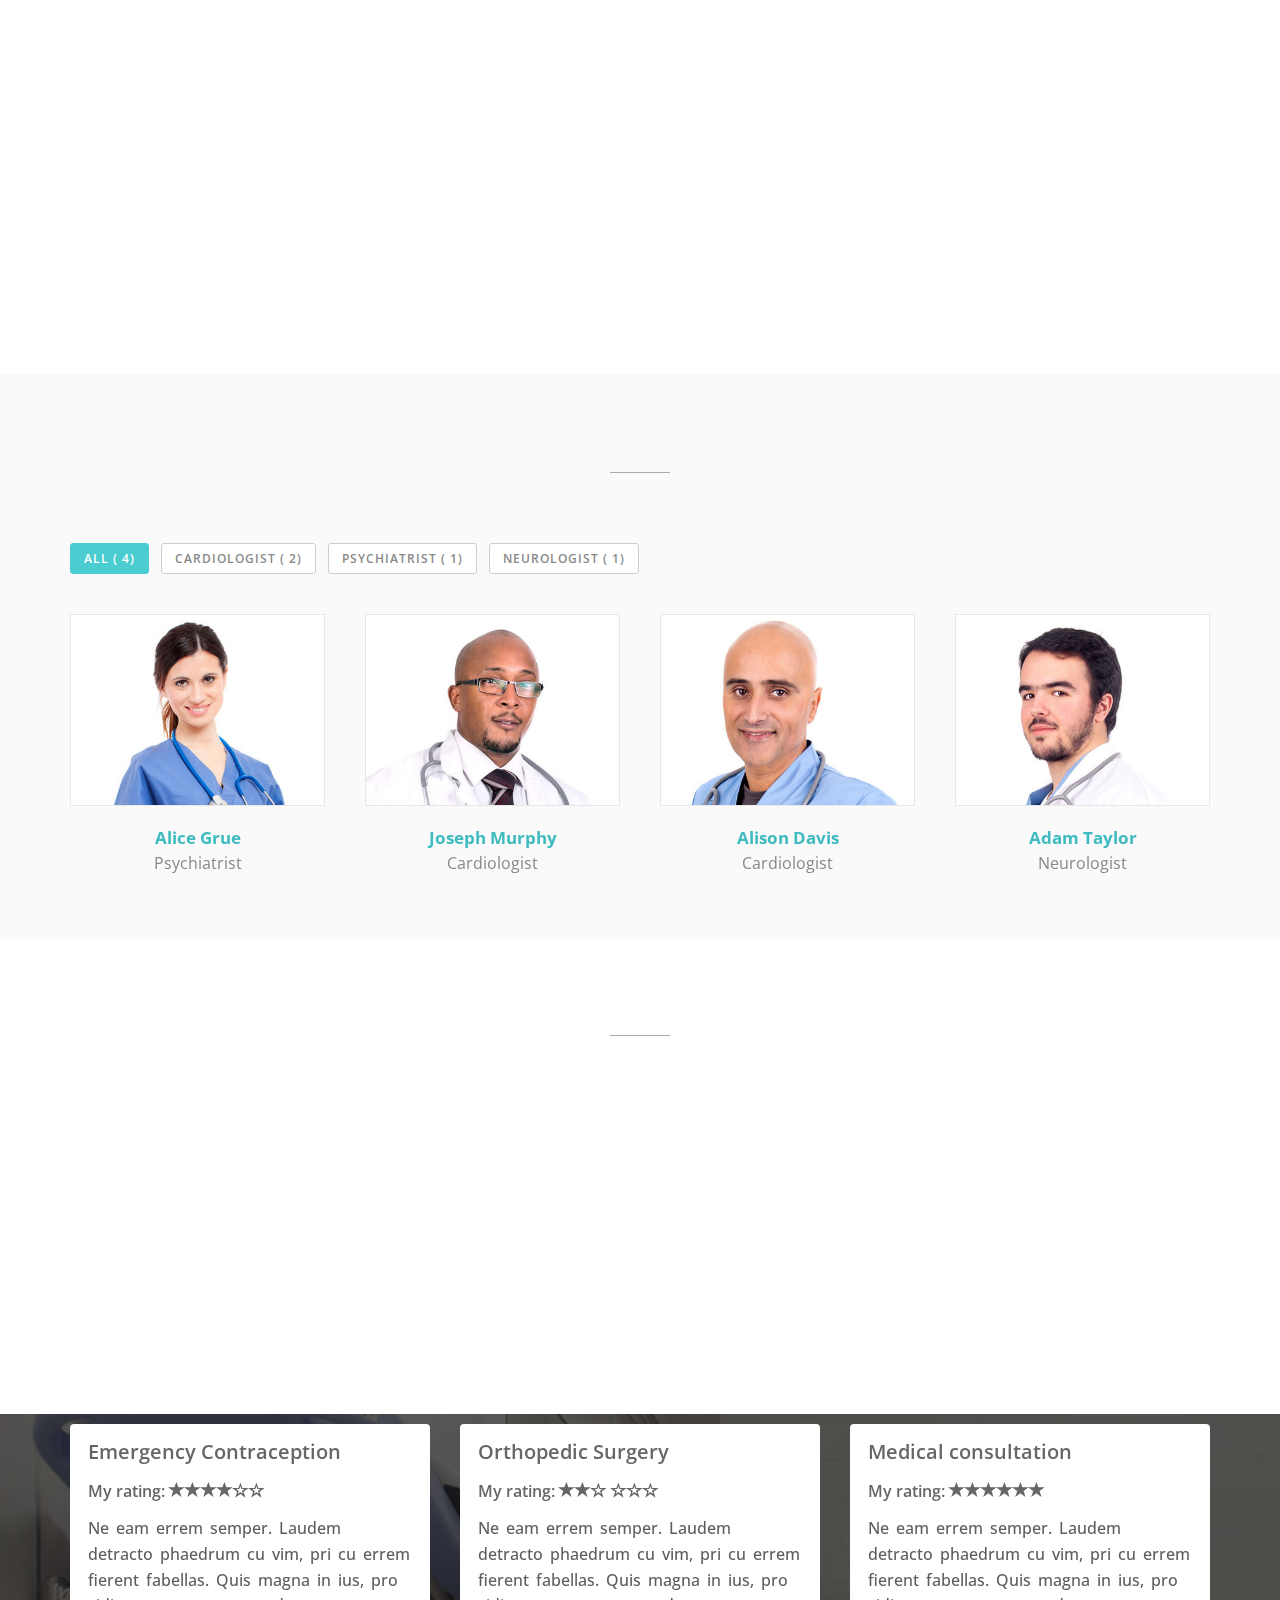
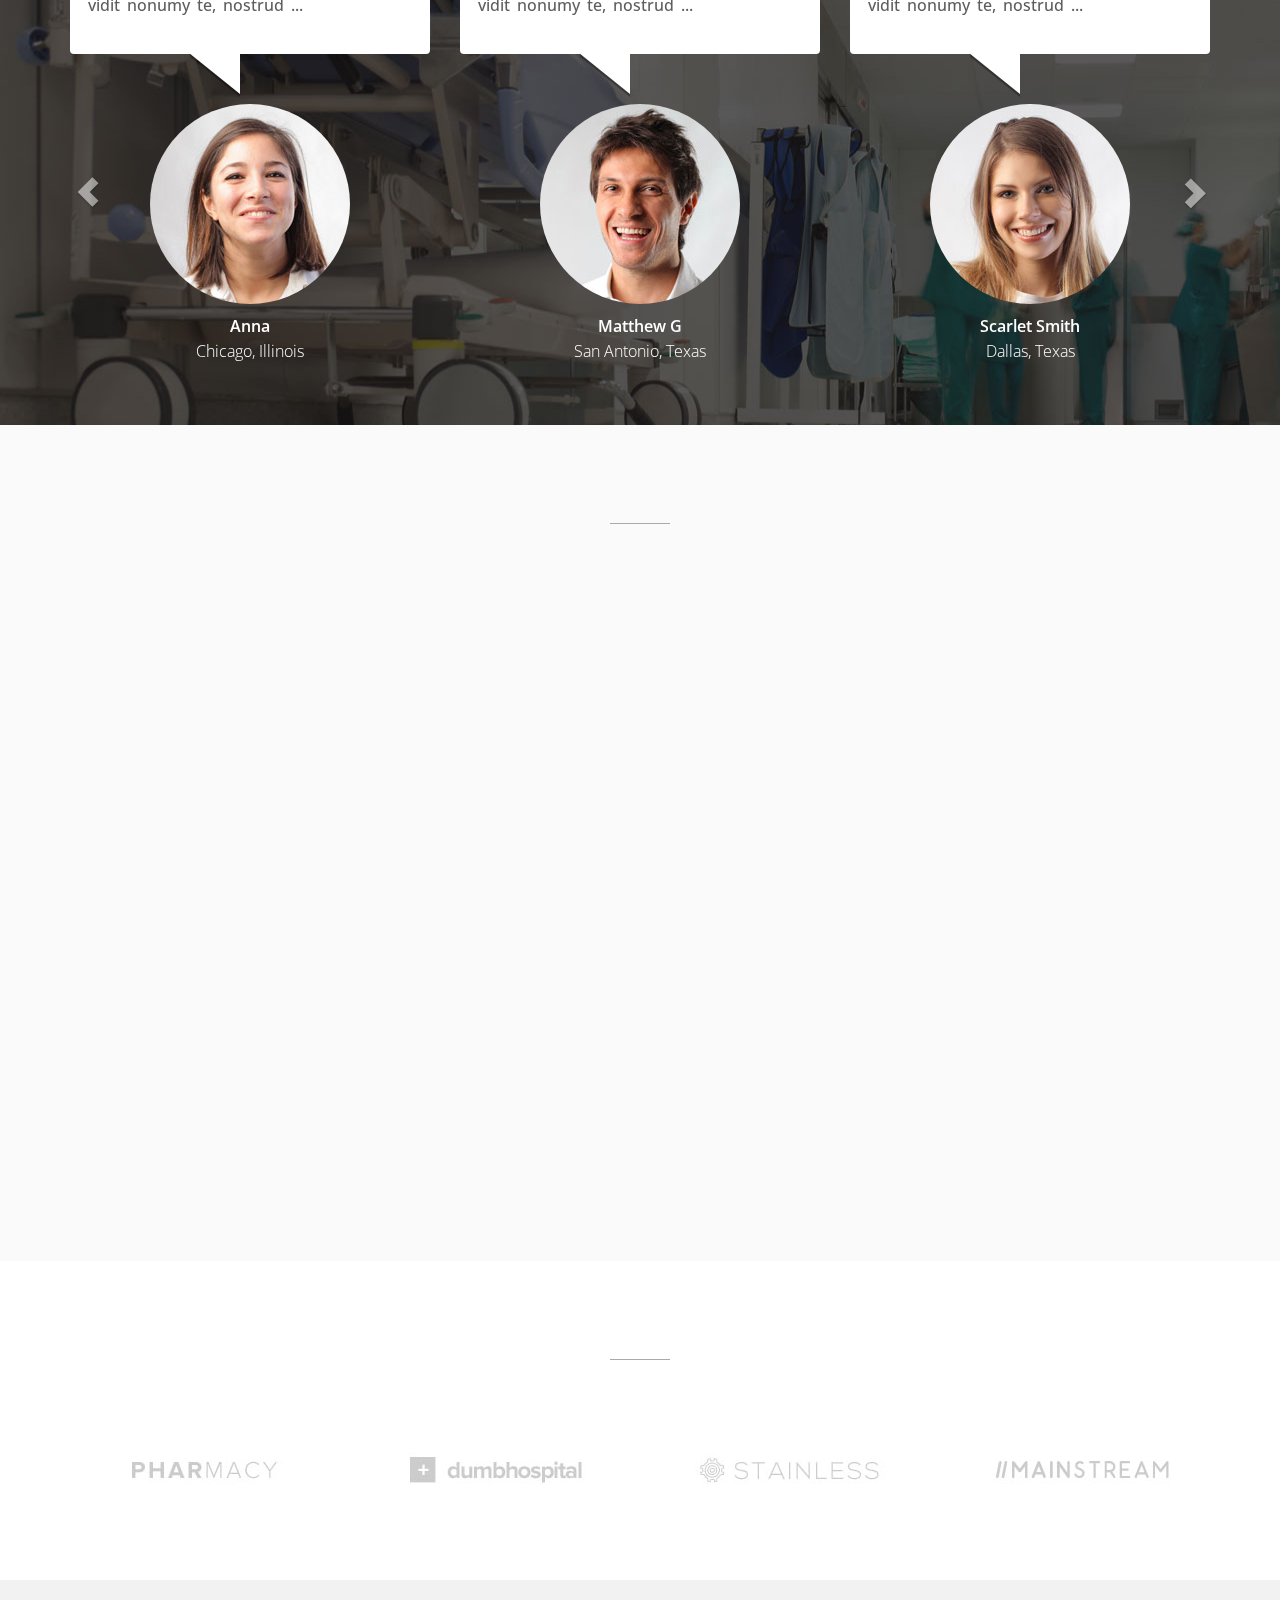
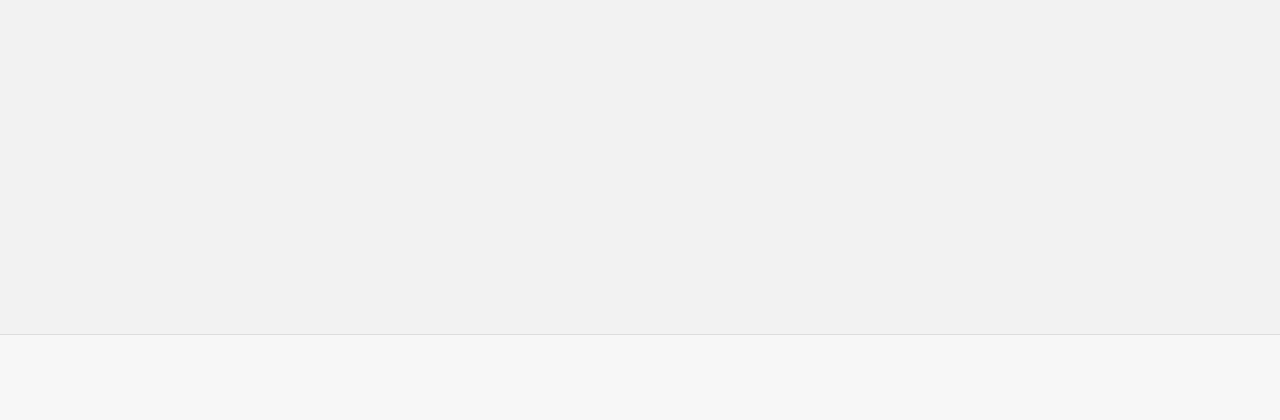
<file: contact.html>
<!DOCTYPE html>
<html lang="en">

<head>
  <meta charset="utf-8">
  <meta name="viewport" content="width=device-width, initial-scale=1.0">
  <meta name="description" content="">
  <meta name="author" content="">

  <title>Jyotish software private ltd</title>

  <!-- css -->
  <link href="css/bootstrap.min.css" rel="stylesheet" type="text/css">
  <link href="font-awesome/css/font-awesome.min.css" rel="stylesheet" type="text/css" />
  <link rel="stylesheet" type="text/css" href="plugins/cubeportfolio/css/cubeportfolio.min.css">
  <link href="css/nivo-lightbox.css" rel="stylesheet" />
  <link href="css/nivo-lightbox-theme/default/default.css" rel="stylesheet" type="text/css" />
  <link href="css/owl.carousel.css" rel="stylesheet" media="screen" />
  <link href="css/owl.theme.css" rel="stylesheet" media="screen" />
  <link href="css/animate.css" rel="stylesheet" />
  <link href="css/style.css" rel="stylesheet">

  <!-- boxed bg -->
  <link id="bodybg" href="bodybg/bg1.css" rel="stylesheet" type="text/css" />
  <!-- template skin -->
  <link id="t-colors" href="color/default.css" rel="stylesheet">

</head>

<body id="page-top" data-spy="scroll" data-target=".navbar-custom">


  <div id="wrapper">

    <nav class="navbar navbar-custom navbar-fixed-top" role="navigation">
      <!--
      <div class="top-area">
        <div class="container">
          <div class="row">
            <div class="col-sm-6 col-md-6">
              <p class="bold text-left">Monday - Saturday, 8am to 10pm </p>
            </div>
            <div class="col-sm-6 col-md-6">
              <p class="bold text-right">Call us now +91 22867979626</p>
            </div>
          </div>
        </div>
      </div> -->
      <div class="container navigation">

        <div class="navbar-header page-scroll">
          <button type="button" class="navbar-toggle" data-toggle="collapse" data-target=".navbar-main-collapse">
                    <i class="fa fa-bars"></i>
                </button>
          <a class="navbar-brand" href="index.html">
                    <img src="img/logo.png" alt="" width="150" height="40" />
                </a>
        </div>

        <!-- Collect the nav links, forms, and other content for toggling -->
        <div class="collapse navbar-collapse navbar-right navbar-main-collapse">
          <ul class="nav navbar-nav">
            <li><a href="index.html">Home</a></li>
            <li><a href="about.html">About Us</a></li>
            <li><a href="service.html">Services</a></li>
            <li><a href="product.html">Product</a></li>
            <li><a href="clients.html">Clients</a></li>
            <li class="active"><a href="contact.html">Contact US</a></li>
            <!--
            <li class="dropdown">
              <a href="#" class="dropdown-toggle" data-toggle="dropdown"><span class="badge custom-badge red pull-right">Company</span>Account <b class="caret"></b></a>
              <ul class="dropdown-menu">
                <li><a href="index.html">Login</a></li>
                <li><a href="index-form.html">Register</a></li>
                <li><a href="index-video.html">forget password</a></li>
              </ul>
            </li>
        -->
          </ul>
        </div>
        <!-- /.navbar-collapse -->
      </div>
      <!-- /.container -->
    </nav>

    <!-- Section: intro -->
    <section id="intro" class="intro">
      <div class="intro-content" style="height: 100vh">
        <!--
        <div class="container">
          <div class="row">
            <div class="col-lg-6">
              <div class="wow fadeInDown" data-wow-offset="0" data-wow-delay="0.1s">
                <h2 class="h-ultra">Medicio medical group</h2>
              </div>
              <div class="wow fadeInUp" data-wow-offset="0" data-wow-delay="0.1s">
                <h4 class="h-light">Provide best quality healthcare for you</h4>
              </div>
              <div class="well well-trans">
                <div class="wow fadeInRight" data-wow-delay="0.1s">

                  <ul class="lead-list">
                    <li><span class="fa fa-check fa-2x icon-success"></span> <span class="list"><strong>Web Designing</strong><br />Website is the easiest method to grow your business</span></li>
                    <li><span class="fa fa-check fa-2x icon-success"></span> <span class="list"><strong>Choose your favourite doctor</strong><br />Lorem ipsum dolor sit amet, in verterem persecuti vix, sit te meis</span></li>
                    <li><span class="fa fa-check fa-2x icon-success"></span> <span class="list"><strong>Only use friendly environment</strong><br />Lorem ipsum dolor sit amet, in verterem persecuti vix, sit te meis</span></li>
                  </ul>
                  <p class="text-right wow bounceIn" data-wow-delay="0.4s">
                    <a href="#" class="btn btn-skin btn-lg">Learn more <i class="fa fa-angle-right"></i></a>
                  </p>
                </div>
              </div>


            </div>
            <div class="col-lg-6">
              <div class="wow fadeInUp" data-wow-duration="2s" data-wow-delay="0.2s">
                <img src="img/dummy/img-1.png" class="img-responsive" alt="" />
              </div>
            </div>
          </div>
        </div> -->
      </div>
    </section>

    <!-- /Section: intro -->

    <!-- Section: boxes -->
    <section id="boxes" class="home-section paddingtop-80">

      <div class="container">
        <div class="row">
          <div class="col-sm-3 col-md-3">
            <div class="wow fadeInUp" data-wow-delay="0.2s">
              <div class="box text-center">

                <i class="fa fa-check fa-3x circled bg-skin"></i>
                <h4 class="h-bold">Make an appoinment</h4>
                <p>
                  Lorem ipsum dolor sit amet, nec te mollis utroque honestatis, ut utamur molestiae vix, graecis eligendi ne.
                </p>
              </div>
            </div>
          </div>
          <div class="col-sm-3 col-md-3">
            <div class="wow fadeInUp" data-wow-delay="0.2s">
              <div class="box text-center">

                <i class="fa fa-list-alt fa-3x circled bg-skin"></i>
                <h4 class="h-bold">Choose your package</h4>
                <p>
                  Lorem ipsum dolor sit amet, nec te mollis utroque honestatis, ut utamur molestiae vix, graecis eligendi ne.
                </p>
              </div>
            </div>
          </div>
          <div class="col-sm-3 col-md-3">
            <div class="wow fadeInUp" data-wow-delay="0.2s">
              <div class="box text-center">
                <i class="fa fa-user-md fa-3x circled bg-skin"></i>
                <h4 class="h-bold">Help by specialist</h4>
                <p>
                  Lorem ipsum dolor sit amet, nec te mollis utroque honestatis, ut utamur molestiae vix, graecis eligendi ne.
                </p>
              </div>
            </div>
          </div>
          <div class="col-sm-3 col-md-3">
            <div class="wow fadeInUp" data-wow-delay="0.2s">
              <div class="box text-center">

                <i class="fa fa-hospital-o fa-3x circled bg-skin"></i>
                <h4 class="h-bold">Get diagnostic report</h4>
                <p>
                  Lorem ipsum dolor sit amet, nec te mollis utroque honestatis, ut utamur molestiae vix, graecis eligendi ne.
                </p>
              </div>
            </div>
          </div>
        </div>
      </div>

    </section>
    <!-- /Section: boxes -->


    <section id="callaction" class="home-section paddingtop-40">
      <div class="container">
        <div class="row">
          <div class="col-md-12">
            <div class="callaction bg-gray">
              <div class="row">
                <div class="col-md-8">
                  <div class="wow fadeInUp" data-wow-delay="0.1s">
                    <div class="cta-text">
                      <h3>In an emergency? Need help now?</h3>
                      <p>Lorem ipsum dolor sit amet consectetur adipiscing elit uisque interdum ante eget faucibus. </p>
                    </div>
                  </div>
                </div>
                <div class="col-md-4">
                  <div class="wow lightSpeedIn" data-wow-delay="0.1s">
                    <div class="cta-btn">
                      <a href="#" class="btn btn-skin btn-lg">Book an appoinment</a>
                    </div>
                  </div>
                </div>
              </div>
            </div>
          </div>
        </div>
      </div>
    </section>


    <!-- Section: services -->
    <section id="service" class="home-section nopadding paddingtop-60">

      <div class="container">

        <div class="row">
          <div class="col-sm-6 col-md-6">
            <div class="wow fadeInUp" data-wow-delay="0.2s">
              <img src="img/dummy/img-1.jpg" class="img-responsive" alt="" />
            </div>
          </div>
          <div class="col-sm-3 col-md-3">

            <div class="wow fadeInRight" data-wow-delay="0.1s">
              <div class="service-box">
                <div class="service-icon">
                  <span class="fa fa-stethoscope fa-3x"></span>
                </div>
                <div class="service-desc">
                  <h5 class="h-light">Medical checkup</h5>
                  <p>Vestibulum tincidunt enim in pharetra malesuada.</p>
                </div>
              </div>
            </div>

            <div class="wow fadeInRight" data-wow-delay="0.2s">
              <div class="service-box">
                <div class="service-icon">
                  <span class="fa fa-wheelchair fa-3x"></span>
                </div>
                <div class="service-desc">
                  <h5 class="h-light">Nursing Services</h5>
                  <p>Vestibulum tincidunt enim in pharetra malesuada.</p>
                </div>
              </div>
            </div>
            <div class="wow fadeInRight" data-wow-delay="0.3s">
              <div class="service-box">
                <div class="service-icon">
                  <span class="fa fa-plus-square fa-3x"></span>
                </div>
                <div class="service-desc">
                  <h5 class="h-light">Pharmacy</h5>
                  <p>Vestibulum tincidunt enim in pharetra malesuada.</p>
                </div>
              </div>
            </div>


          </div>
          <div class="col-sm-3 col-md-3">

            <div class="wow fadeInRight" data-wow-delay="0.1s">
              <div class="service-box">
                <div class="service-icon">
                  <span class="fa fa-h-square fa-3x"></span>
                </div>
                <div class="service-desc">
                  <h5 class="h-light">Gyn Care</h5>
                  <p>Vestibulum tincidunt enim in pharetra malesuada.</p>
                </div>
              </div>
            </div>

            <div class="wow fadeInRight" data-wow-delay="0.2s">
              <div class="service-box">
                <div class="service-icon">
                  <span class="fa fa-filter fa-3x"></span>
                </div>
                <div class="service-desc">
                  <h5 class="h-light">Neurology</h5>
                  <p>Vestibulum tincidunt enim in pharetra malesuada.</p>
                </div>
              </div>
            </div>
            <div class="wow fadeInRight" data-wow-delay="0.3s">
              <div class="service-box">
                <div class="service-icon">
                  <span class="fa fa-user-md fa-3x"></span>
                </div>
                <div class="service-desc">
                  <h5 class="h-light">Sleep Center</h5>
                  <p>Vestibulum tincidunt enim in pharetra malesuada.</p>
                </div>
              </div>
            </div>

          </div>

        </div>
      </div>
    </section>
    <!-- /Section: services -->


    <!-- Section: team -->
    <section id="doctor" class="home-section bg-gray paddingbot-60">
      <div class="container marginbot-50">
        <div class="row">
          <div class="col-lg-8 col-lg-offset-2">
            <div class="wow fadeInDown" data-wow-delay="0.1s">
              <div class="section-heading text-center">
                <h2 class="h-bold">Doctors</h2>
                <p>Ea melius ceteros oportere quo, pri habeo viderer facilisi ei</p>
              </div>
            </div>
            <div class="divider-short"></div>
          </div>
        </div>
      </div>

      <div class="container">
        <div class="row">
          <div class="col-lg-12">

            <div id="filters-container" class="cbp-l-filters-alignLeft">
              <div data-filter="*" class="cbp-filter-item-active cbp-filter-item">All (
                <div class="cbp-filter-counter"></div>)</div>
              <div data-filter=".cardiologist" class="cbp-filter-item">Cardiologist (
                <div class="cbp-filter-counter"></div>)</div>
              <div data-filter=".psychiatrist" class="cbp-filter-item">Psychiatrist (
                <div class="cbp-filter-counter"></div>)</div>
              <div data-filter=".neurologist" class="cbp-filter-item">Neurologist (
                <div class="cbp-filter-counter"></div>)</div>
            </div>

            <div id="grid-container" class="cbp-l-grid-team">
              <ul>
                <li class="cbp-item psychiatrist">
                  <a href="doctors/member1.html" class="cbp-caption cbp-singlePage">
                    <div class="cbp-caption-defaultWrap">
                      <img src="img/team/1.jpg" alt="" width="100%">
                    </div>
                    <div class="cbp-caption-activeWrap">
                      <div class="cbp-l-caption-alignCenter">
                        <div class="cbp-l-caption-body">
                          <div class="cbp-l-caption-text">VIEW PROFILE</div>
                        </div>
                      </div>
                    </div>
                  </a>
                  <a href="doctors/member1.html" class="cbp-singlePage cbp-l-grid-team-name">Alice Grue</a>
                  <div class="cbp-l-grid-team-position">Psychiatrist</div>
                </li>
                <li class="cbp-item cardiologist">
                  <a href="doctors/member2.html" class="cbp-caption cbp-singlePage">
                    <div class="cbp-caption-defaultWrap">
                      <img src="img/team/2.jpg" alt="" width="100%">
                    </div>
                    <div class="cbp-caption-activeWrap">
                      <div class="cbp-l-caption-alignCenter">
                        <div class="cbp-l-caption-body">
                          <div class="cbp-l-caption-text">VIEW PROFILE</div>
                        </div>
                      </div>
                    </div>
                  </a>
                  <a href="doctors/member2.html" class="cbp-singlePage cbp-l-grid-team-name">Joseph Murphy</a>
                  <div class="cbp-l-grid-team-position">Cardiologist</div>
                </li>
                <li class="cbp-item cardiologist">
                  <a href="doctors/member3.html" class="cbp-caption cbp-singlePage">
                    <div class="cbp-caption-defaultWrap">
                      <img src="img/team/3.jpg" alt="" width="100%">
                    </div>
                    <div class="cbp-caption-activeWrap">
                      <div class="cbp-l-caption-alignCenter">
                        <div class="cbp-l-caption-body">
                          <div class="cbp-l-caption-text">VIEW PROFILE</div>
                        </div>
                      </div>
                    </div>
                  </a>
                  <a href="doctors/member3.html" class="cbp-singlePage cbp-l-grid-team-name">Alison Davis</a>
                  <div class="cbp-l-grid-team-position">Cardiologist</div>
                </li>
                <li class="cbp-item neurologist">
                  <a href="doctors/member4.html" class="cbp-caption cbp-singlePage">
                    <div class="cbp-caption-defaultWrap">
                      <img src="img/team/4.jpg" alt="" width="100%">
                    </div>
                    <div class="cbp-caption-activeWrap">
                      <div class="cbp-l-caption-alignCenter">
                        <div class="cbp-l-caption-body">
                          <div class="cbp-l-caption-text">VIEW PROFILE</div>
                        </div>
                      </div>
                    </div>
                  </a>
                  <a href="doctors/member4.html" class="cbp-singlePage cbp-l-grid-team-name">Adam Taylor</a>
                  <div class="cbp-l-grid-team-position">Neurologist</div>
                </li>

              </ul>
            </div>
          </div>
        </div>
      </div>

    </section>
    <!-- /Section: team -->



    <!-- Section: works -->
    <section id="facilities" class="home-section paddingbot-60">
      <div class="container marginbot-50">
        <div class="row">
          <div class="col-lg-8 col-lg-offset-2">
            <div class="wow fadeInDown" data-wow-delay="0.1s">
              <div class="section-heading text-center">
                <h2 class="h-bold">Our facilities</h2>
                <p>Ea melius ceteros oportere quo, pri habeo viderer facilisi ei</p>
              </div>
            </div>
            <div class="divider-short"></div>
          </div>
        </div>
      </div>

      <div class="container">
        <div class="row">
          <div class="col-sm-12 col-md-12 col-lg-12">
            <div class="wow bounceInUp" data-wow-delay="0.2s">
              <div id="owl-works" class="owl-carousel">
                <div class="item"><a href="img/photo/1.jpg" title="This is an image title" data-lightbox-gallery="gallery1" data-lightbox-hidpi="img/works/1@2x.jpg"><img src="img/photo/1.jpg" class="img-responsive" alt="img"></a></div>
                <div class="item"><a href="img/photo/2.jpg" title="This is an image title" data-lightbox-gallery="gallery1" data-lightbox-hidpi="img/works/2@2x.jpg"><img src="img/photo/2.jpg" class="img-responsive " alt="img"></a></div>
                <div class="item"><a href="img/photo/3.jpg" title="This is an image title" data-lightbox-gallery="gallery1" data-lightbox-hidpi="img/works/3@2x.jpg"><img src="img/photo/3.jpg" class="img-responsive " alt="img"></a></div>
                <div class="item"><a href="img/photo/4.jpg" title="This is an image title" data-lightbox-gallery="gallery1" data-lightbox-hidpi="img/works/4@2x.jpg"><img src="img/photo/4.jpg" class="img-responsive " alt="img"></a></div>
                <div class="item"><a href="img/photo/5.jpg" title="This is an image title" data-lightbox-gallery="gallery1" data-lightbox-hidpi="img/works/5@2x.jpg"><img src="img/photo/5.jpg" class="img-responsive " alt="img"></a></div>
                <div class="item"><a href="img/photo/6.jpg" title="This is an image title" data-lightbox-gallery="gallery1" data-lightbox-hidpi="img/works/6@2x.jpg"><img src="img/photo/6.jpg" class="img-responsive " alt="img"></a></div>
              </div>
            </div>
          </div>
        </div>
      </div>
    </section>
    <!-- /Section: works -->


    <!-- Section: testimonial -->
    <section id="testimonial" class="home-section paddingbot-60 parallax" data-stellar-background-ratio="0.5">

      <div class="carousel-reviews broun-block">
        <div class="container">
          <div class="row">
            <div id="carousel-reviews" class="carousel slide" data-ride="carousel">

              <div class="carousel-inner">
                <div class="item active">
                  <div class="col-md-4 col-sm-6">
                    <div class="block-text rel zmin">
                      <a title="" href="#">Emergency Contraception</a>
                      <div class="mark">My rating: <span class="rating-input"><span data-value="0" class="glyphicon glyphicon-star"></span><span data-value="1" class="glyphicon glyphicon-star"></span><span data-value="2" class="glyphicon glyphicon-star"></span><span data-value="3"
                          class="glyphicon glyphicon-star"></span><span data-value="4" class="glyphicon glyphicon-star-empty"></span><span data-value="5" class="glyphicon glyphicon-star-empty"></span> </span>
                      </div>
                      <p>Ne eam errem semper. Laudem detracto phaedrum cu vim, pri cu errem fierent fabellas. Quis magna in ius, pro vidit nonumy te, nostrud ...</p>
                      <ins class="ab zmin sprite sprite-i-triangle block"></ins>
                    </div>
                    <div class="person-text rel text-light">
                      <img src="img/testimonials/1.jpg" alt="" class="person img-circle" />
                      <a title="" href="#">Anna</a>
                      <span>Chicago, Illinois</span>
                    </div>
                  </div>
                  <div class="col-md-4 col-sm-6 hidden-xs">
                    <div class="block-text rel zmin">
                      <a title="" href="#">Orthopedic Surgery</a>
                      <div class="mark">My rating: <span class="rating-input"><span data-value="0" class="glyphicon glyphicon-star"></span><span data-value="1" class="glyphicon glyphicon-star"></span><span data-value="2" class="glyphicon glyphicon-star-empty"></span>
                        <span
                          data-value="3" class="glyphicon glyphicon-star-empty"></span><span data-value="4" class="glyphicon glyphicon-star-empty"></span><span data-value="5" class="glyphicon glyphicon-star-empty"></span> </span>
                      </div>
                      <p>Ne eam errem semper. Laudem detracto phaedrum cu vim, pri cu errem fierent fabellas. Quis magna in ius, pro vidit nonumy te, nostrud ...</p>
                      <ins class="ab zmin sprite sprite-i-triangle block"></ins>
                    </div>
                    <div class="person-text rel text-light">
                      <img src="img/testimonials/2.jpg" alt="" class="person img-circle" />
                      <a title="" href="#">Matthew G</a>
                      <span>San Antonio, Texas</span>
                    </div>
                  </div>
                  <div class="col-md-4 col-sm-6 hidden-sm hidden-xs">
                    <div class="block-text rel zmin">
                      <a title="" href="#">Medical consultation</a>
                      <div class="mark">My rating: <span class="rating-input"><span data-value="0" class="glyphicon glyphicon-star"></span><span data-value="1" class="glyphicon glyphicon-star"></span><span data-value="2" class="glyphicon glyphicon-star"></span><span data-value="3"
                          class="glyphicon glyphicon-star"></span><span data-value="4" class="glyphicon glyphicon-star"></span><span data-value="5" class="glyphicon glyphicon-star"></span> </span>
                      </div>
                      <p>Ne eam errem semper. Laudem detracto phaedrum cu vim, pri cu errem fierent fabellas. Quis magna in ius, pro vidit nonumy te, nostrud ...</p>
                      <ins class="ab zmin sprite sprite-i-triangle block"></ins>
                    </div>
                    <div class="person-text rel text-light">
                      <img src="img/testimonials/3.jpg" alt="" class="person img-circle" />
                      <a title="" href="#">Scarlet Smith</a>
                      <span>Dallas, Texas</span>
                    </div>
                  </div>
                </div>
                <div class="item">
                  <div class="col-md-4 col-sm-6">
                    <div class="block-text rel zmin">
                      <a title="" href="#">Birth control pills</a>
                      <div class="mark">My rating: <span class="rating-input"><span data-value="0" class="glyphicon glyphicon-star"></span><span data-value="1" class="glyphicon glyphicon-star"></span><span data-value="2" class="glyphicon glyphicon-star"></span><span data-value="3"
                          class="glyphicon glyphicon-star"></span><span data-value="4" class="glyphicon glyphicon-star-empty"></span><span data-value="5" class="glyphicon glyphicon-star-empty"></span> </span>
                      </div>
                      <p>Ne eam errem semper. Laudem detracto phaedrum cu vim, pri cu errem fierent fabellas. Quis magna in ius, pro vidit nonumy te, nostrud ...</p>
                      <ins class="ab zmin sprite sprite-i-triangle block"></ins>
                    </div>
                    <div class="person-text rel text-light">
                      <img src="img/testimonials/4.jpg" alt="" class="person img-circle" />
                      <a title="" href="#">Lucas Thompson</a>
                      <span>Austin, Texas</span>
                    </div>
                  </div>
                  <div class="col-md-4 col-sm-6 hidden-xs">
                    <div class="block-text rel zmin">
                      <a title="" href="#">Radiology</a>
                      <div class="mark">My rating: <span class="rating-input"><span data-value="0" class="glyphicon glyphicon-star"></span><span data-value="1" class="glyphicon glyphicon-star"></span><span data-value="2" class="glyphicon glyphicon-star-empty"></span>
                        <span
                          data-value="3" class="glyphicon glyphicon-star-empty"></span><span data-value="4" class="glyphicon glyphicon-star-empty"></span><span data-value="5" class="glyphicon glyphicon-star-empty"></span> </span>
                      </div>
                      <p>Ne eam errem semper. Laudem detracto phaedrum cu vim, pri cu errem fierent fabellas. Quis magna in ius, pro vidit nonumy te, nostrud ...</p>
                      <ins class="ab zmin sprite sprite-i-triangle block"></ins>
                    </div>
                    <div class="person-text rel text-light">
                      <img src="img/testimonials/5.jpg" alt="" class="person img-circle" />
                      <a title="" href="#">Ella Mentree</a>
                      <span>Fort Worth, Texas</span>
                    </div>
                  </div>
                  <div class="col-md-4 col-sm-6 hidden-sm hidden-xs">
                    <div class="block-text rel zmin">
                      <a title="" href="#">Cervical Lesions</a>
                      <div class="mark">My rating: <span class="rating-input"><span data-value="0" class="glyphicon glyphicon-star"></span><span data-value="1" class="glyphicon glyphicon-star"></span><span data-value="2" class="glyphicon glyphicon-star"></span><span data-value="3"
                          class="glyphicon glyphicon-star"></span><span data-value="4" class="glyphicon glyphicon-star"></span><span data-value="5" class="glyphicon glyphicon-star"></span> </span>
                      </div>
                      <p>Ne eam errem semper. Laudem detracto phaedrum cu vim, pri cu errem fierent fabellas. Quis magna in ius, pro vidit nonumy te, nostrud ...</p>
                      <ins class="ab zmin sprite sprite-i-triangle block"></ins>
                    </div>
                    <div class="person-text rel text-light">
                      <img src="img/testimonials/6.jpg" alt="" class="person img-circle" />
                      <a title="" href="#">Suzanne Adam</a>
                      <span>Detroit, Michigan</span>
                    </div>
                  </div>
                </div>


              </div>

              <a class="left carousel-control" href="#carousel-reviews" role="button" data-slide="prev">
                    <span class="glyphicon glyphicon-chevron-left"></span>
                </a>
              <a class="right carousel-control" href="#carousel-reviews" role="button" data-slide="next">
                    <span class="glyphicon glyphicon-chevron-right"></span>
                </a>
            </div>
          </div>
        </div>
      </div>
    </section>
    <!-- /Section: testimonial -->


    <!-- Section: pricing -->
    <section id="pricing" class="home-section bg-gray paddingbot-60">
      <div class="container marginbot-50">
        <div class="row">
          <div class="col-lg-8 col-lg-offset-2">
            <div class="wow lightSpeedIn" data-wow-delay="0.1s">
              <div class="section-heading text-center">
                <h2 class="h-bold">Health packages</h2>
                <p>Take charge of your health today with our specially designed health packages</p>
              </div>
            </div>
            <div class="divider-short"></div>
          </div>
        </div>
      </div>

      <div class="container">

        <div class="row">

          <div class="col-sm-4 pricing-box">
            <div class="wow bounceInUp" data-wow-delay="0.1s">
              <div class="pricing-content general">
                <h2>Basic Fit 1 Package</h2>
                <h3>$33<sup>.99</sup> <span>/ one time</span></h3>
                <ul>
                  <li>Anthropometry (BMI, WH Ratio) <i class="fa fa-check icon-success"></i></li>
                  <li>Post Examination Review <i class="fa fa-check icon-success"></i></li>
                  <li>General Screening – Basic <i class="fa fa-check icon-success"></i></li>
                  <li><del>Health Screening Report</del> <i class="fa fa-times icon-danger"></i></li>
                </ul>

                <div class="price-bottom">
                  <a href="#" class="btn btn-skin btn-lg">Purchase</a>
                </div>
              </div>
            </div>
          </div>

          <div class="col-sm-4 pricing-box featured-price">
            <div class="wow bounceInUp" data-wow-delay="0.3s">
              <div class="pricing-content featured">
                <h2>Golden Glow Package</h2>
                <h3>$65<sup>.99</sup> <span>/ one time</span></h3>
                <ul>
                  <li>Anthropometry (BMI, WH Ratio) <i class="fa fa-check icon-success"></i></li>
                  <li>Post Examination Review <i class="fa fa-check icon-success"></i></li>
                  <li>General Screening – Basic <i class="fa fa-check icon-success"></i></li>
                  <li>Body Composition Analysis <i class="fa fa-check icon-success"></i></li>
                  <li>GR Assessment & Scoring <i class="fa fa-check icon-success"></i></li>
                </ul>

                <div class="price-bottom">
                  <a href="#" class="btn btn-skin btn-lg">Purchase</a>
                </div>
              </div>
            </div>
          </div>

          <div class="col-sm-4 pricing-box">
            <div class="wow bounceInUp" data-wow-delay="0.2s">
              <div class="pricing-content general last">
                <h2>Basic Fit 2 Package</h2>
                <h3>$47<sup>.99</sup> <span>/ one time</span></h3>
                <ul>
                  <li>Anthropometry (BMI, WH Ratio) <i class="fa fa-check icon-success"></i></li>
                  <li>Post Examination Review <i class="fa fa-check icon-success"></i></li>
                  <li>General Screening – Regular <i class="fa fa-check icon-success"></i></li>
                  <li><del>Health Screening Report</del> <i class="fa fa-times icon-danger"></i></li>
                </ul>

                <div class="price-bottom">
                  <a href="#" class="btn btn-skin btn-lg">Purchase</a>
                </div>
              </div>
            </div>
          </div>

        </div>

      </div>
    </section>
    <!-- /Section: pricing -->

    <section id="partner" class="home-section paddingbot-60">
      <div class="container marginbot-50">
        <div class="row">
          <div class="col-lg-8 col-lg-offset-2">
            <div class="wow lightSpeedIn" data-wow-delay="0.1s">
              <div class="section-heading text-center">
                <h2 class="h-bold">Our partner</h2>
                <p>Take charge of your health today with our specially designed health packages</p>
              </div>
            </div>
            <div class="divider-short"></div>
          </div>
        </div>
      </div>

      <div class="container">
        <div class="row">
          <div class="col-sm-6 col-md-3">
            <div class="partner">
              <a href="#"><img src="img/dummy/partner-1.jpg" alt="" /></a>
            </div>
          </div>
          <div class="col-sm-6 col-md-3">
            <div class="partner">
              <a href="#"><img src="img/dummy/partner-2.jpg" alt="" /></a>
            </div>
          </div>
          <div class="col-sm-6 col-md-3">
            <div class="partner">
              <a href="#"><img src="img/dummy/partner-3.jpg" alt="" /></a>
            </div>
          </div>
          <div class="col-sm-6 col-md-3">
            <div class="partner">
              <a href="#"><img src="img/dummy/partner-4.jpg" alt="" /></a>
            </div>
          </div>
        </div>
      </div>
    </section>

    <footer>

      <div class="container">
        <div class="row">
          <div class="col-sm-6 col-md-4">
            <div class="wow fadeInDown" data-wow-delay="0.1s">
              <div class="widget">
                <h5>About Medicio</h5>
                <p>
                  Lorem ipsum dolor sit amet, ne nam purto nihil impetus, an facilisi accommodare sea
                </p>
              </div>
            </div>
            <div class="wow fadeInDown" data-wow-delay="0.1s">
              <div class="widget">
                <h5>Information</h5>
                <ul>
                  <li><a href="#">Home</a></li>
                  <li><a href="#">Laboratory</a></li>
                  <li><a href="#">Medical treatment</a></li>
                  <li><a href="#">Terms & conditions</a></li>
                </ul>
              </div>
            </div>
          </div>
          <div class="col-sm-6 col-md-4">
            <div class="wow fadeInDown" data-wow-delay="0.1s">
              <div class="widget">
                <h5>Medicio center</h5>
                <p>
                  Nam leo lorem, tincidunt id risus ut, ornare tincidunt naqunc sit amet.
                </p>
                <ul>
                  <li>
                    <span class="fa-stack fa-lg">
									<i class="fa fa-circle fa-stack-2x"></i>
									<i class="fa fa-calendar-o fa-stack-1x fa-inverse"></i>
								</span> Monday - Saturday, 8am to 10pm
                  </li>
                  <li>
                    <span class="fa-stack fa-lg">
									<i class="fa fa-circle fa-stack-2x"></i>
									<i class="fa fa-phone fa-stack-1x fa-inverse"></i>
								</span> +62 0888 904 711
                  </li>
                  <li>
                    <span class="fa-stack fa-lg">
									<i class="fa fa-circle fa-stack-2x"></i>
									<i class="fa fa-envelope-o fa-stack-1x fa-inverse"></i>
								</span> hello@medicio.com
                  </li>

                </ul>
              </div>
            </div>
          </div>
          <div class="col-sm-6 col-md-4">
            <div class="wow fadeInDown" data-wow-delay="0.1s">
              <div class="widget">
                <h5>Our location</h5>
                <p>The Suithouse V303, Kuningan City, Jakarta Indonesia 12940</p>

              </div>
            </div>
            <div class="wow fadeInDown" data-wow-delay="0.1s">
              <div class="widget">
                <h5>Follow us</h5>
                <ul class="company-social">
                  <li class="social-facebook"><a href="#"><i class="fa fa-facebook"></i></a></li>
                  <li class="social-twitter"><a href="#"><i class="fa fa-twitter"></i></a></li>
                  <li class="social-google"><a href="#"><i class="fa fa-google-plus"></i></a></li>
                  <li class="social-vimeo"><a href="#"><i class="fa fa-vimeo-square"></i></a></li>
                  <li class="social-dribble"><a href="#"><i class="fa fa-dribbble"></i></a></li>
                </ul>
              </div>
            </div>
          </div>
        </div>
      </div>
      <div class="sub-footer">
        <div class="container">
          <div class="row">
            <div class="col-sm-6 col-md-6 col-lg-6">
              <div class="wow fadeInLeft" data-wow-delay="0.1s">
                <div class="text-left">
                  <p>&copy;Copyright - Medicio Theme. All rights reserved.</p>
                </div>
              </div>
            </div>
            <div class="col-sm-6 col-md-6 col-lg-6">
              <div class="wow fadeInRight" data-wow-delay="0.1s">
                <div class="text-right">
                  <div class="credits">
                    <!--
                      All the links in the footer should remain intact. 
                      You can delete the links only if you purchased the pro version.
                      Licensing information: https://bootstrapmade.com/license/
                      Purchase the pro version with working PHP/AJAX contact form: https://bootstrapmade.com/buy/?theme=Medicio
                    -->
                    Designed by <a href="https://bootstrapmade.com/">BootstrapMade</a>
                  </div>
                </div>
              </div>
            </div>
          </div>
        </div>
      </div>
    </footer>

  </div>
  <a href="#" class="scrollup"><i class="fa fa-angle-up active"></i></a>

  <!-- Core JavaScript Files -->
  <script src="js/jquery.min.js"></script>
  <script src="js/bootstrap.min.js"></script>
  <script src="js/jquery.easing.min.js"></script>
  <script src="js/wow.min.js"></script>
  <script src="js/jquery.scrollTo.js"></script>
  <script src="js/jquery.appear.js"></script>
  <script src="js/stellar.js"></script>
  <script src="plugins/cubeportfolio/js/jquery.cubeportfolio.min.js"></script>
  <script src="js/owl.carousel.min.js"></script>
  <script src="js/nivo-lightbox.min.js"></script>
  <script src="js/custom.js"></script>

</body>

</html>
</file>
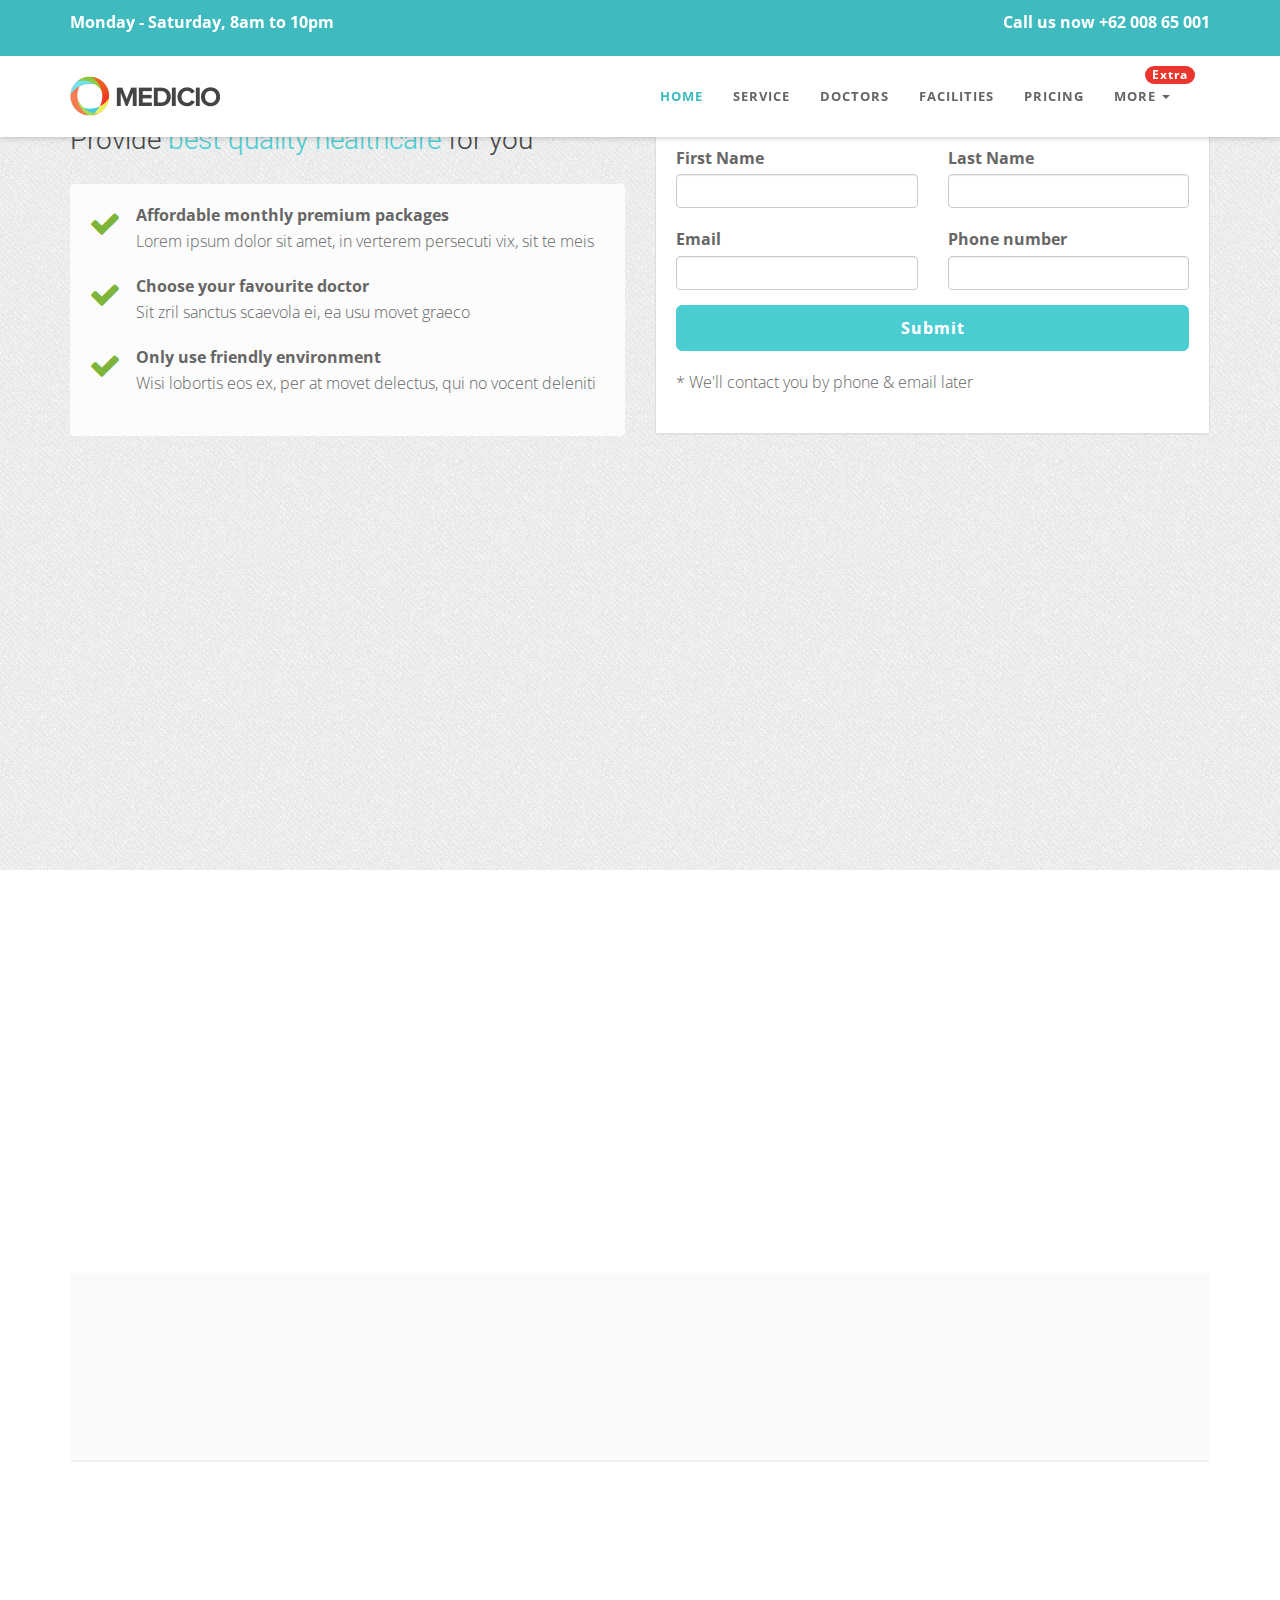
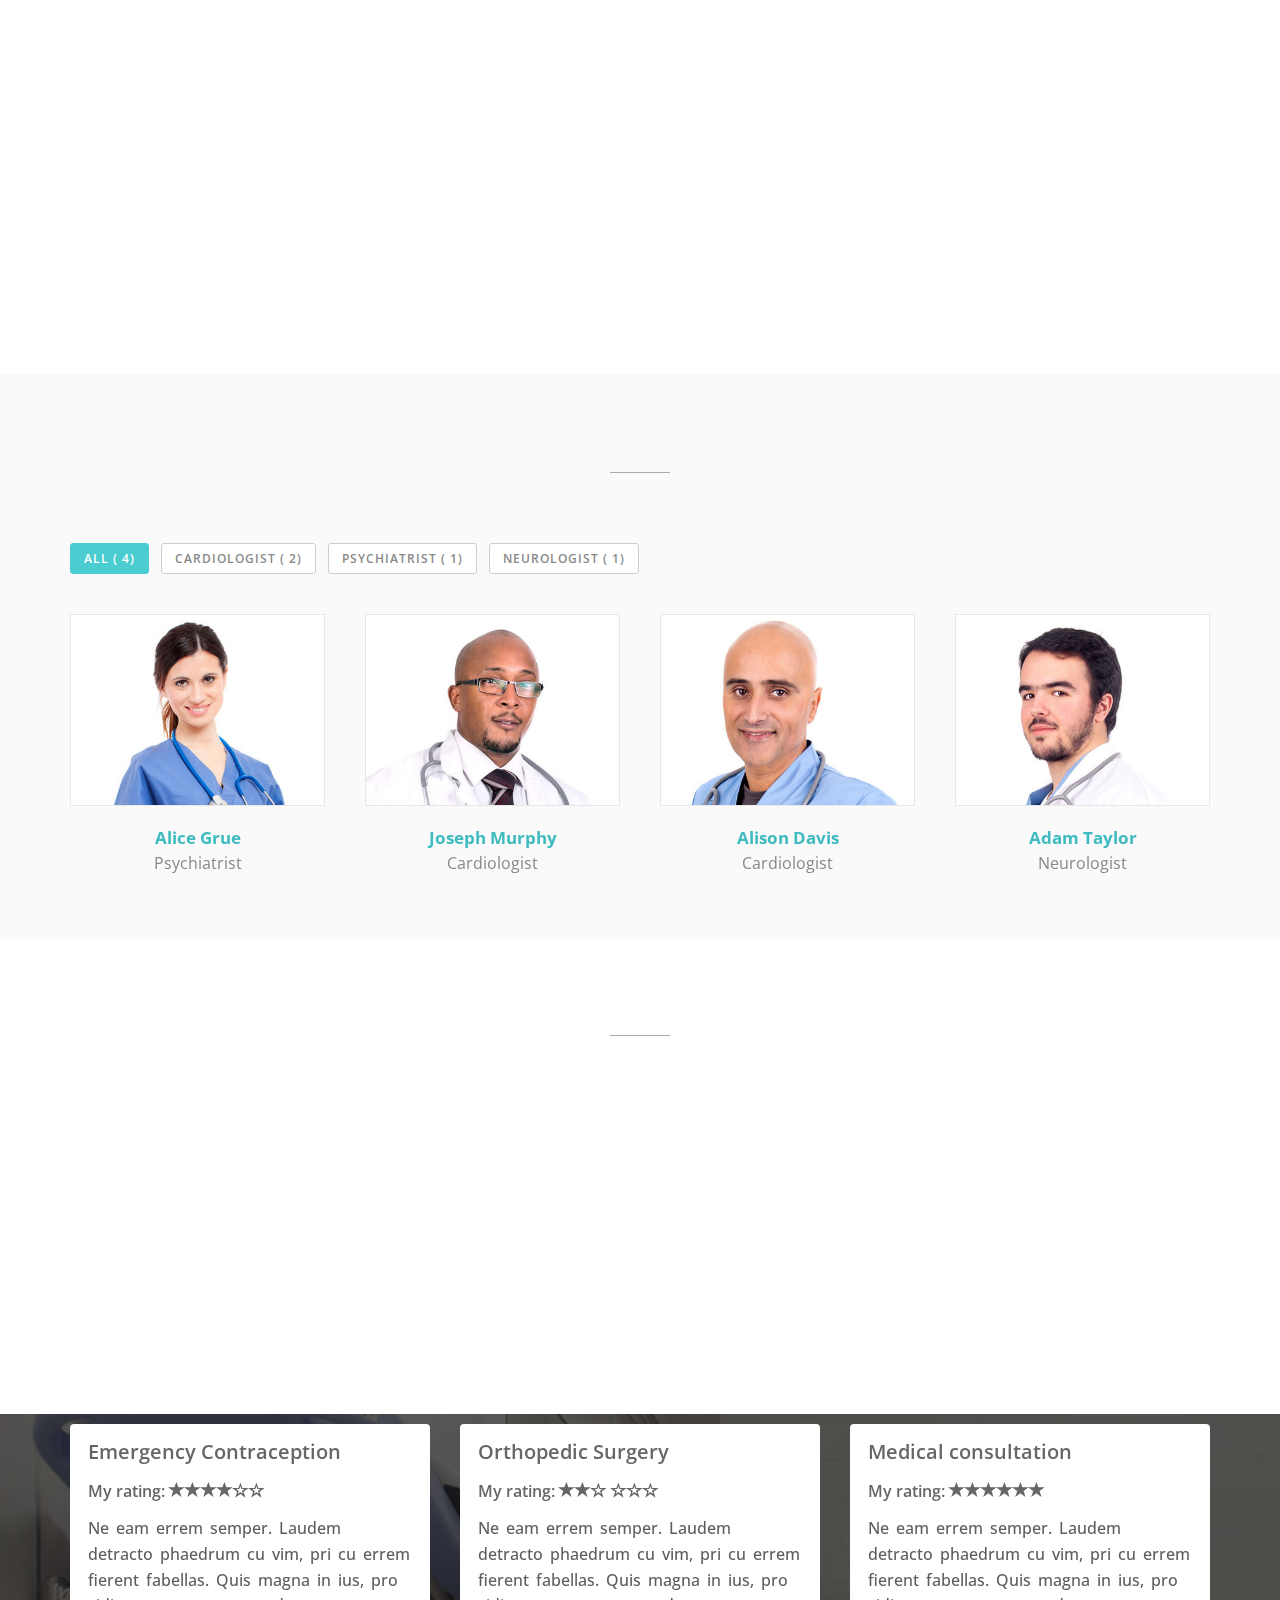
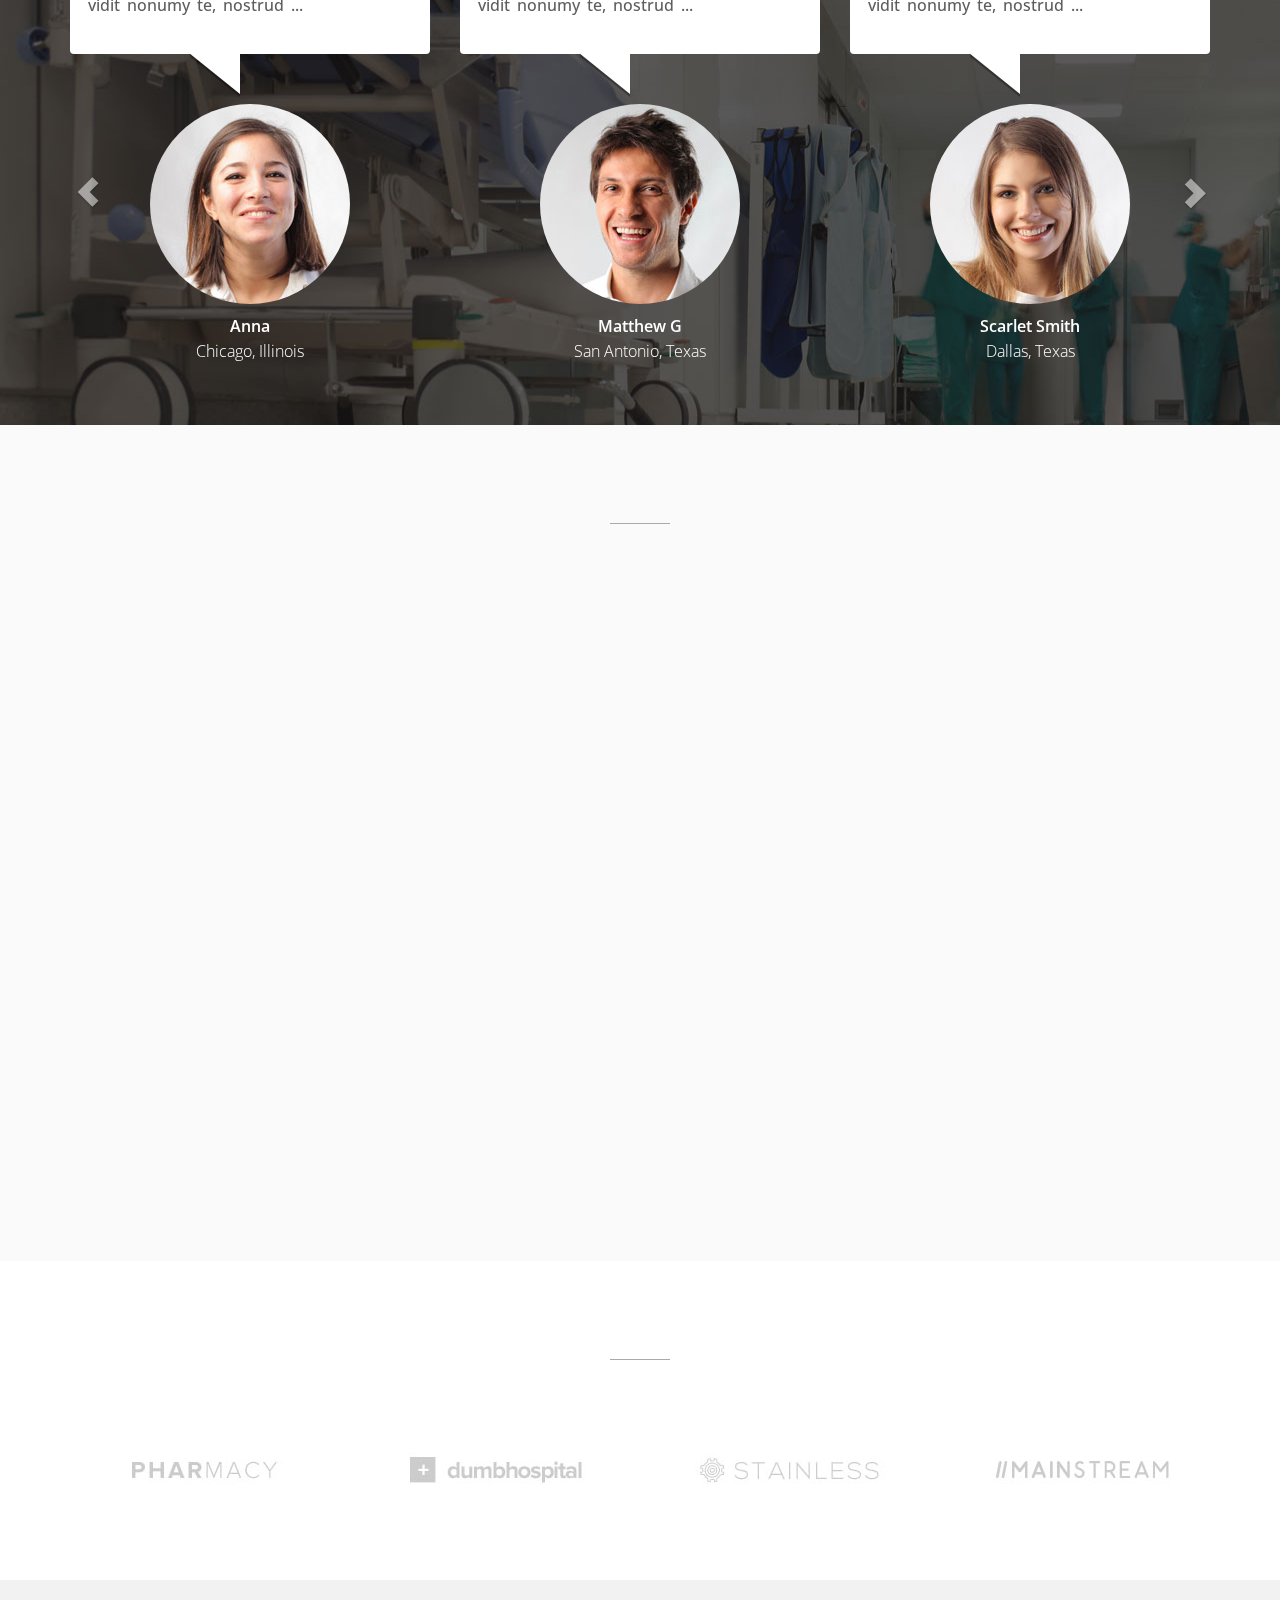
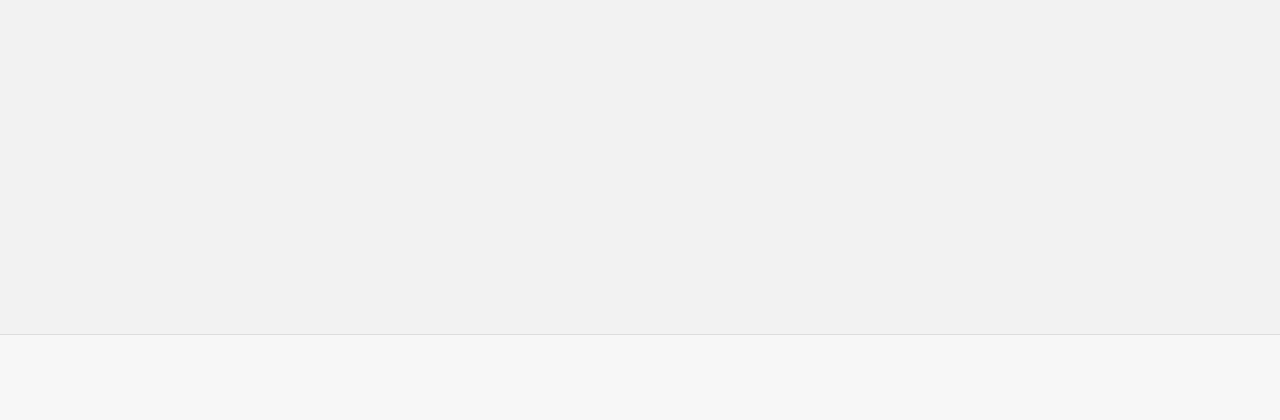
<file: index-form.html>
<!DOCTYPE html>
<html lang="en">

<head>
  <meta charset="utf-8">
  <meta name="viewport" content="width=device-width, initial-scale=1.0">
  <meta name="description" content="">
  <meta name="author" content="">

  <title>Medicio landing page template for Health niche</title>

  <!-- css -->
  <link href="css/bootstrap.min.css" rel="stylesheet" type="text/css">
  <link href="font-awesome/css/font-awesome.min.css" rel="stylesheet" type="text/css" />
  <link rel="stylesheet" type="text/css" href="plugins/cubeportfolio/css/cubeportfolio.min.css">
  <link href="css/nivo-lightbox.css" rel="stylesheet" />
  <link href="css/nivo-lightbox-theme/default/default.css" rel="stylesheet" type="text/css" />
  <link href="css/owl.carousel.css" rel="stylesheet" media="screen" />
  <link href="css/owl.theme.css" rel="stylesheet" media="screen" />
  <link href="css/animate.css" rel="stylesheet" />
  <link href="css/style.css" rel="stylesheet">

  <!-- boxed bg -->
  <link id="bodybg" href="bodybg/bg1.css" rel="stylesheet" type="text/css" />
  <!-- template skin -->
  <link id="t-colors" href="color/default.css" rel="stylesheet">

  <!-- =======================================================
    Theme Name: Medicio
    Theme URL: https://bootstrapmade.com/medicio-free-bootstrap-theme/
    Author: BootstrapMade
    Author URL: https://bootstrapmade.com
  ======================================================= -->
</head>

<body id="page-top" data-spy="scroll" data-target=".navbar-custom">

  <div id="wrapper">

    <nav class="navbar navbar-custom navbar-fixed-top" role="navigation">
      <div class="top-area">
        <div class="container">
          <div class="row">
            <div class="col-sm-6 col-md-6">
              <p class="bold text-left">Monday - Saturday, 8am to 10pm </p>
            </div>
            <div class="col-sm-6 col-md-6">
              <p class="bold text-right">Call us now +62 008 65 001</p>
            </div>
          </div>
        </div>
      </div>
      <div class="container navigation">

        <div class="navbar-header page-scroll">
          <button type="button" class="navbar-toggle" data-toggle="collapse" data-target=".navbar-main-collapse">
                    <i class="fa fa-bars"></i>
                </button>
          <a class="navbar-brand" href="index.html">
                    <img src="img/logo.png" alt="" width="150" height="40" />
                </a>
        </div>

        <!-- Collect the nav links, forms, and other content for toggling -->
        <div class="collapse navbar-collapse navbar-right navbar-main-collapse">
          <ul class="nav navbar-nav">
            <li class="active"><a href="#intro">Home</a></li>
            <li><a href="#service">Service</a></li>
            <li><a href="#doctor">Doctors</a></li>
            <li><a href="#facilities">Facilities</a></li>
            <li><a href="#pricing">Pricing</a></li>
            <li class="dropdown">
              <a href="#" class="dropdown-toggle" data-toggle="dropdown"><span class="badge custom-badge red pull-right">Extra</span>More <b class="caret"></b></a>
              <ul class="dropdown-menu">
                <li><a href="index.html">Home CTA</a></li>
                <li><a href="index-form.html">Home Form</a></li>
                <li><a href="index-video.html">Home video</a></li>
              </ul>
            </li>
          </ul>
        </div>
        <!-- /.navbar-collapse -->
      </div>
      <!-- /.container -->
    </nav>


    <!-- Section: intro -->
    <section id="intro" class="intro">
      <div class="intro-content">
        <div class="container">
          <div class="row">
            <div class="col-lg-6">
              <div class="wow fadeInDown" data-wow-offset="0" data-wow-delay="0.1s">
                <h2 class="h-ultra">Medicio medical group</h2>
              </div>
              <div class="wow fadeInUp" data-wow-offset="0" data-wow-delay="0.1s">
                <h4 class="h-light">Provide <span class="color">best quality healthcare</span> for you</h4>
              </div>
              <div class="well well-trans">
                <div class="wow fadeInRight" data-wow-delay="0.1s">

                  <ul class="lead-list">
                    <li><span class="fa fa-check fa-2x icon-success"></span> <span class="list"><strong>Affordable monthly premium packages</strong><br />Lorem ipsum dolor sit amet, in verterem persecuti vix, sit te meis</span></li>
                    <li><span class="fa fa-check fa-2x icon-success"></span> <span class="list"><strong>Choose your favourite doctor</strong><br />Sit zril sanctus scaevola ei, ea usu movet graeco</span></li>
                    <li><span class="fa fa-check fa-2x icon-success"></span> <span class="list"><strong>Only use friendly environment</strong><br />Wisi lobortis eos ex, per at movet delectus, qui no vocent deleniti</span></li>
                  </ul>

                </div>
              </div>


            </div>
            <div class="col-lg-6">
              <div class="form-wrapper">
                <div class="wow fadeInRight" data-wow-duration="2s" data-wow-delay="0.2s">

                  <div class="panel panel-skin">
                    <div class="panel-heading">
                      <h3 class="panel-title"><span class="fa fa-pencil-square-o"></span> Make an appoinment <small>(It's free!)</small></h3>
                    </div>
                    <div class="panel-body">
                      <div id="sendmessage">Your message has been sent. Thank you!</div>
                      <div id="errormessage"></div>

                      <form action="" method="post" role="form" class="contactForm lead">
                        <div class="row">
                          <div class="col-xs-6 col-sm-6 col-md-6">
                            <div class="form-group">
                              <label>First Name</label>
                              <input type="text" name="first_name" id="first_name" class="form-control input-md" data-rule="minlen:3" data-msg="Please enter at least 3 chars">
                              <div class="validation"></div>
                            </div>
                          </div>
                          <div class="col-xs-6 col-sm-6 col-md-6">
                            <div class="form-group">
                              <label>Last Name</label>
                              <input type="text" name="last_name" id="last_name" class="form-control input-md" data-rule="minlen:3" data-msg="Please enter at least 3 chars">
                              <div class="validation"></div>
                            </div>
                          </div>
                        </div>

                        <div class="row">
                          <div class="col-xs-6 col-sm-6 col-md-6">
                            <div class="form-group">
                              <label>Email</label>
                              <input type="email" name="email" id="email" class="form-control input-md" data-rule="email" data-msg="Please enter a valid email">
                              <div class="validation"></div>
                            </div>
                          </div>
                          <div class="col-xs-6 col-sm-6 col-md-6">
                            <div class="form-group">
                              <label>Phone number</label>
                              <input type="text" name="phone" id="phone" class="form-control input-md" data-rule="required" data-msg="The phone number is required">
                              <div class="validation"></div>
                            </div>
                          </div>
                        </div>

                        <input type="submit" value="Submit" class="btn btn-skin btn-block btn-lg">

                        <p class="lead-footer">* We'll contact you by phone & email later</p>

                      </form>
                    </div>
                  </div>

                </div>
              </div>
            </div>
          </div>
        </div>
      </div>
    </section>

    <!-- /Section: intro -->

    <!-- Section: boxes -->
    <section id="boxes" class="home-section paddingtop-80">

      <div class="container">
        <div class="row">
          <div class="col-sm-3 col-md-3">
            <div class="wow fadeInUp" data-wow-delay="0.2s">
              <div class="box text-center">

                <i class="fa fa-check fa-3x circled bg-skin"></i>
                <h4 class="h-bold">Make an appoinment</h4>
                <p>
                  Lorem ipsum dolor sit amet, nec te mollis utroque honestatis, ut utamur molestiae vix, graecis eligendi ne.
                </p>
              </div>
            </div>
          </div>
          <div class="col-sm-3 col-md-3">
            <div class="wow fadeInUp" data-wow-delay="0.2s">
              <div class="box text-center">

                <i class="fa fa-list-alt fa-3x circled bg-skin"></i>
                <h4 class="h-bold">Choose your package</h4>
                <p>
                  Lorem ipsum dolor sit amet, nec te mollis utroque honestatis, ut utamur molestiae vix, graecis eligendi ne.
                </p>
              </div>
            </div>
          </div>
          <div class="col-sm-3 col-md-3">
            <div class="wow fadeInUp" data-wow-delay="0.2s">
              <div class="box text-center">
                <i class="fa fa-user-md fa-3x circled bg-skin"></i>
                <h4 class="h-bold">Help by specialist</h4>
                <p>
                  Lorem ipsum dolor sit amet, nec te mollis utroque honestatis, ut utamur molestiae vix, graecis eligendi ne.
                </p>
              </div>
            </div>
          </div>
          <div class="col-sm-3 col-md-3">
            <div class="wow fadeInUp" data-wow-delay="0.2s">
              <div class="box text-center">

                <i class="fa fa-hospital-o fa-3x circled bg-skin"></i>
                <h4 class="h-bold">Get diagnostic report</h4>
                <p>
                  Lorem ipsum dolor sit amet, nec te mollis utroque honestatis, ut utamur molestiae vix, graecis eligendi ne.
                </p>
              </div>
            </div>
          </div>
        </div>
      </div>

    </section>
    <!-- /Section: boxes -->


    <section id="callaction" class="home-section paddingtop-40">
      <div class="container">
        <div class="row">
          <div class="col-md-12">
            <div class="callaction bg-gray">
              <div class="row">
                <div class="col-md-8">
                  <div class="wow fadeInUp" data-wow-delay="0.1s">
                    <div class="cta-text">
                      <h3>In an emergency? Need help now?</h3>
                      <p>Lorem ipsum dolor sit amet consectetur adipiscing elit uisque interdum ante eget faucibus. </p>
                    </div>
                  </div>
                </div>
                <div class="col-md-4">
                  <div class="wow lightSpeedIn" data-wow-delay="0.1s">
                    <div class="cta-btn">
                      <a href="#" class="btn btn-skin btn-lg">Book an appoinment</a>
                    </div>
                  </div>
                </div>
              </div>
            </div>
          </div>
        </div>
      </div>
    </section>


    <!-- Section: services -->
    <section id="service" class="home-section nopadding paddingtop-60">

      <div class="container">

        <div class="row">
          <div class="col-sm-6 col-md-6">
            <div class="wow fadeInUp" data-wow-delay="0.2s">
              <img src="img/dummy/img-1.jpg" class="img-responsive" alt="" />
            </div>
          </div>
          <div class="col-sm-3 col-md-3">

            <div class="wow fadeInRight" data-wow-delay="0.1s">
              <div class="service-box">
                <div class="service-icon">
                  <span class="fa fa-stethoscope fa-3x"></span>
                </div>
                <div class="service-desc">
                  <h5 class="h-light">Medical checkup</h5>
                  <p>Vestibulum tincidunt enim in pharetra malesuada.</p>
                </div>
              </div>
            </div>

            <div class="wow fadeInRight" data-wow-delay="0.2s">
              <div class="service-box">
                <div class="service-icon">
                  <span class="fa fa-wheelchair fa-3x"></span>
                </div>
                <div class="service-desc">
                  <h5 class="h-light">Nursing Services</h5>
                  <p>Vestibulum tincidunt enim in pharetra malesuada.</p>
                </div>
              </div>
            </div>
            <div class="wow fadeInRight" data-wow-delay="0.3s">
              <div class="service-box">
                <div class="service-icon">
                  <span class="fa fa-plus-square fa-3x"></span>
                </div>
                <div class="service-desc">
                  <h5 class="h-light">Pharmacy</h5>
                  <p>Vestibulum tincidunt enim in pharetra malesuada.</p>
                </div>
              </div>
            </div>


          </div>
          <div class="col-sm-3 col-md-3">

            <div class="wow fadeInRight" data-wow-delay="0.1s">
              <div class="service-box">
                <div class="service-icon">
                  <span class="fa fa-h-square fa-3x"></span>
                </div>
                <div class="service-desc">
                  <h5 class="h-light">Gyn Care</h5>
                  <p>Vestibulum tincidunt enim in pharetra malesuada.</p>
                </div>
              </div>
            </div>

            <div class="wow fadeInRight" data-wow-delay="0.2s">
              <div class="service-box">
                <div class="service-icon">
                  <span class="fa fa-filter fa-3x"></span>
                </div>
                <div class="service-desc">
                  <h5 class="h-light">Neurology</h5>
                  <p>Vestibulum tincidunt enim in pharetra malesuada.</p>
                </div>
              </div>
            </div>
            <div class="wow fadeInRight" data-wow-delay="0.3s">
              <div class="service-box">
                <div class="service-icon">
                  <span class="fa fa-user-md fa-3x"></span>
                </div>
                <div class="service-desc">
                  <h5 class="h-light">Sleep Center</h5>
                  <p>Vestibulum tincidunt enim in pharetra malesuada.</p>
                </div>
              </div>
            </div>

          </div>

        </div>
      </div>
    </section>
    <!-- /Section: services -->


    <!-- Section: team -->
    <section id="doctor" class="home-section bg-gray paddingbot-60">
      <div class="container marginbot-50">
        <div class="row">
          <div class="col-lg-8 col-lg-offset-2">
            <div class="wow fadeInDown" data-wow-delay="0.1s">
              <div class="section-heading text-center">
                <h2 class="h-bold">Doctors</h2>
                <p>Ea melius ceteros oportere quo, pri habeo viderer facilisi ei</p>
              </div>
            </div>
            <div class="divider-short"></div>
          </div>
        </div>
      </div>

      <div class="container">
        <div class="row">
          <div class="col-lg-12">

            <div id="filters-container" class="cbp-l-filters-alignLeft">
              <div data-filter="*" class="cbp-filter-item-active cbp-filter-item">All (
                <div class="cbp-filter-counter"></div>)</div>
              <div data-filter=".cardiologist" class="cbp-filter-item">Cardiologist (
                <div class="cbp-filter-counter"></div>)</div>
              <div data-filter=".psychiatrist" class="cbp-filter-item">Psychiatrist (
                <div class="cbp-filter-counter"></div>)</div>
              <div data-filter=".neurologist" class="cbp-filter-item">Neurologist (
                <div class="cbp-filter-counter"></div>)</div>
            </div>

            <div id="grid-container" class="cbp-l-grid-team">
              <ul>
                <li class="cbp-item psychiatrist">
                  <a href="doctors/member1.html" class="cbp-caption cbp-singlePage">
                    <div class="cbp-caption-defaultWrap">
                      <img src="img/team/1.jpg" alt="" width="100%">
                    </div>
                    <div class="cbp-caption-activeWrap">
                      <div class="cbp-l-caption-alignCenter">
                        <div class="cbp-l-caption-body">
                          <div class="cbp-l-caption-text">VIEW PROFILE</div>
                        </div>
                      </div>
                    </div>
                  </a>
                  <a href="doctors/member1.html" class="cbp-singlePage cbp-l-grid-team-name">Alice Grue</a>
                  <div class="cbp-l-grid-team-position">Psychiatrist</div>
                </li>
                <li class="cbp-item cardiologist">
                  <a href="doctors/member2.html" class="cbp-caption cbp-singlePage">
                    <div class="cbp-caption-defaultWrap">
                      <img src="img/team/2.jpg" alt="" width="100%">
                    </div>
                    <div class="cbp-caption-activeWrap">
                      <div class="cbp-l-caption-alignCenter">
                        <div class="cbp-l-caption-body">
                          <div class="cbp-l-caption-text">VIEW PROFILE</div>
                        </div>
                      </div>
                    </div>
                  </a>
                  <a href="doctors/member2.html" class="cbp-singlePage cbp-l-grid-team-name">Joseph Murphy</a>
                  <div class="cbp-l-grid-team-position">Cardiologist</div>
                </li>
                <li class="cbp-item cardiologist">
                  <a href="doctors/member3.html" class="cbp-caption cbp-singlePage">
                    <div class="cbp-caption-defaultWrap">
                      <img src="img/team/3.jpg" alt="" width="100%">
                    </div>
                    <div class="cbp-caption-activeWrap">
                      <div class="cbp-l-caption-alignCenter">
                        <div class="cbp-l-caption-body">
                          <div class="cbp-l-caption-text">VIEW PROFILE</div>
                        </div>
                      </div>
                    </div>
                  </a>
                  <a href="doctors/member3.html" class="cbp-singlePage cbp-l-grid-team-name">Alison Davis</a>
                  <div class="cbp-l-grid-team-position">Cardiologist</div>
                </li>
                <li class="cbp-item neurologist">
                  <a href="doctors/member4.html" class="cbp-caption cbp-singlePage">
                    <div class="cbp-caption-defaultWrap">
                      <img src="img/team/4.jpg" alt="" width="100%">
                    </div>
                    <div class="cbp-caption-activeWrap">
                      <div class="cbp-l-caption-alignCenter">
                        <div class="cbp-l-caption-body">
                          <div class="cbp-l-caption-text">VIEW PROFILE</div>
                        </div>
                      </div>
                    </div>
                  </a>
                  <a href="doctors/member4.html" class="cbp-singlePage cbp-l-grid-team-name">Adam Taylor</a>
                  <div class="cbp-l-grid-team-position">Neurologist</div>
                </li>

              </ul>
            </div>
          </div>
        </div>
      </div>

    </section>
    <!-- /Section: team -->



    <!-- Section: works -->
    <section id="facilities" class="home-section paddingbot-60">
      <div class="container marginbot-50">
        <div class="row">
          <div class="col-lg-8 col-lg-offset-2">
            <div class="wow fadeInDown" data-wow-delay="0.1s">
              <div class="section-heading text-center">
                <h2 class="h-bold">Our facilities</h2>
                <p>Ea melius ceteros oportere quo, pri habeo viderer facilisi ei</p>
              </div>
            </div>
            <div class="divider-short"></div>
          </div>
        </div>
      </div>

      <div class="container">
        <div class="row">
          <div class="col-sm-12 col-md-12 col-lg-12">
            <div class="wow bounceInUp" data-wow-delay="0.2s">
              <div id="owl-works" class="owl-carousel">
                <div class="item"><a href="img/photo/1.jpg" title="This is an image title" data-lightbox-gallery="gallery1" data-lightbox-hidpi="img/works/1@2x.jpg"><img src="img/photo/1.jpg" class="img-responsive" alt="img"></a></div>
                <div class="item"><a href="img/photo/2.jpg" title="This is an image title" data-lightbox-gallery="gallery1" data-lightbox-hidpi="img/works/2@2x.jpg"><img src="img/photo/2.jpg" class="img-responsive " alt="img"></a></div>
                <div class="item"><a href="img/photo/3.jpg" title="This is an image title" data-lightbox-gallery="gallery1" data-lightbox-hidpi="img/works/3@2x.jpg"><img src="img/photo/3.jpg" class="img-responsive " alt="img"></a></div>
                <div class="item"><a href="img/photo/4.jpg" title="This is an image title" data-lightbox-gallery="gallery1" data-lightbox-hidpi="img/works/4@2x.jpg"><img src="img/photo/4.jpg" class="img-responsive " alt="img"></a></div>
                <div class="item"><a href="img/photo/5.jpg" title="This is an image title" data-lightbox-gallery="gallery1" data-lightbox-hidpi="img/works/5@2x.jpg"><img src="img/photo/5.jpg" class="img-responsive " alt="img"></a></div>
                <div class="item"><a href="img/photo/6.jpg" title="This is an image title" data-lightbox-gallery="gallery1" data-lightbox-hidpi="img/works/6@2x.jpg"><img src="img/photo/6.jpg" class="img-responsive " alt="img"></a></div>
              </div>
            </div>
          </div>
        </div>
      </div>
    </section>
    <!-- /Section: works -->


    <!-- Section: testimonial -->
    <section id="testimonial" class="home-section paddingbot-60 parallax" data-stellar-background-ratio="0.5">

      <div class="carousel-reviews broun-block">
        <div class="container">
          <div class="row">
            <div id="carousel-reviews" class="carousel slide" data-ride="carousel">

              <div class="carousel-inner">
                <div class="item active">
                  <div class="col-md-4 col-sm-6">
                    <div class="block-text rel zmin">
                      <a title="" href="#">Emergency Contraception</a>
                      <div class="mark">My rating: <span class="rating-input"><span data-value="0" class="glyphicon glyphicon-star"></span><span data-value="1" class="glyphicon glyphicon-star"></span><span data-value="2" class="glyphicon glyphicon-star"></span><span data-value="3"
                          class="glyphicon glyphicon-star"></span><span data-value="4" class="glyphicon glyphicon-star-empty"></span><span data-value="5" class="glyphicon glyphicon-star-empty"></span> </span>
                      </div>
                      <p>Ne eam errem semper. Laudem detracto phaedrum cu vim, pri cu errem fierent fabellas. Quis magna in ius, pro vidit nonumy te, nostrud ...</p>
                      <ins class="ab zmin sprite sprite-i-triangle block"></ins>
                    </div>
                    <div class="person-text rel text-light">
                      <img src="img/testimonials/1.jpg" alt="" class="person img-circle" />
                      <a title="" href="#">Anna</a>
                      <span>Chicago, Illinois</span>
                    </div>
                  </div>
                  <div class="col-md-4 col-sm-6 hidden-xs">
                    <div class="block-text rel zmin">
                      <a title="" href="#">Orthopedic Surgery</a>
                      <div class="mark">My rating: <span class="rating-input"><span data-value="0" class="glyphicon glyphicon-star"></span><span data-value="1" class="glyphicon glyphicon-star"></span><span data-value="2" class="glyphicon glyphicon-star-empty"></span>
                        <span
                          data-value="3" class="glyphicon glyphicon-star-empty"></span><span data-value="4" class="glyphicon glyphicon-star-empty"></span><span data-value="5" class="glyphicon glyphicon-star-empty"></span> </span>
                      </div>
                      <p>Ne eam errem semper. Laudem detracto phaedrum cu vim, pri cu errem fierent fabellas. Quis magna in ius, pro vidit nonumy te, nostrud ...</p>
                      <ins class="ab zmin sprite sprite-i-triangle block"></ins>
                    </div>
                    <div class="person-text rel text-light">
                      <img src="img/testimonials/2.jpg" alt="" class="person img-circle" />
                      <a title="" href="#">Matthew G</a>
                      <span>San Antonio, Texas</span>
                    </div>
                  </div>
                  <div class="col-md-4 col-sm-6 hidden-sm hidden-xs">
                    <div class="block-text rel zmin">
                      <a title="" href="#">Medical consultation</a>
                      <div class="mark">My rating: <span class="rating-input"><span data-value="0" class="glyphicon glyphicon-star"></span><span data-value="1" class="glyphicon glyphicon-star"></span><span data-value="2" class="glyphicon glyphicon-star"></span><span data-value="3"
                          class="glyphicon glyphicon-star"></span><span data-value="4" class="glyphicon glyphicon-star"></span><span data-value="5" class="glyphicon glyphicon-star"></span> </span>
                      </div>
                      <p>Ne eam errem semper. Laudem detracto phaedrum cu vim, pri cu errem fierent fabellas. Quis magna in ius, pro vidit nonumy te, nostrud ...</p>
                      <ins class="ab zmin sprite sprite-i-triangle block"></ins>
                    </div>
                    <div class="person-text rel text-light">
                      <img src="img/testimonials/3.jpg" alt="" class="person img-circle" />
                      <a title="" href="#">Scarlet Smith</a>
                      <span>Dallas, Texas</span>
                    </div>
                  </div>
                </div>
                <div class="item">
                  <div class="col-md-4 col-sm-6">
                    <div class="block-text rel zmin">
                      <a title="" href="#">Birth control pills</a>
                      <div class="mark">My rating: <span class="rating-input"><span data-value="0" class="glyphicon glyphicon-star"></span><span data-value="1" class="glyphicon glyphicon-star"></span><span data-value="2" class="glyphicon glyphicon-star"></span><span data-value="3"
                          class="glyphicon glyphicon-star"></span><span data-value="4" class="glyphicon glyphicon-star-empty"></span><span data-value="5" class="glyphicon glyphicon-star-empty"></span> </span>
                      </div>
                      <p>Ne eam errem semper. Laudem detracto phaedrum cu vim, pri cu errem fierent fabellas. Quis magna in ius, pro vidit nonumy te, nostrud ...</p>
                      <ins class="ab zmin sprite sprite-i-triangle block"></ins>
                    </div>
                    <div class="person-text rel text-light">
                      <img src="img/testimonials/4.jpg" alt="" class="person img-circle" />
                      <a title="" href="#">Lucas Thompson</a>
                      <span>Austin, Texas</span>
                    </div>
                  </div>
                  <div class="col-md-4 col-sm-6 hidden-xs">
                    <div class="block-text rel zmin">
                      <a title="" href="#">Radiology</a>
                      <div class="mark">My rating: <span class="rating-input"><span data-value="0" class="glyphicon glyphicon-star"></span><span data-value="1" class="glyphicon glyphicon-star"></span><span data-value="2" class="glyphicon glyphicon-star-empty"></span>
                        <span
                          data-value="3" class="glyphicon glyphicon-star-empty"></span><span data-value="4" class="glyphicon glyphicon-star-empty"></span><span data-value="5" class="glyphicon glyphicon-star-empty"></span> </span>
                      </div>
                      <p>Ne eam errem semper. Laudem detracto phaedrum cu vim, pri cu errem fierent fabellas. Quis magna in ius, pro vidit nonumy te, nostrud ...</p>
                      <ins class="ab zmin sprite sprite-i-triangle block"></ins>
                    </div>
                    <div class="person-text rel text-light">
                      <img src="img/testimonials/5.jpg" alt="" class="person img-circle" />
                      <a title="" href="#">Ella Mentree</a>
                      <span>Fort Worth, Texas</span>
                    </div>
                  </div>
                  <div class="col-md-4 col-sm-6 hidden-sm hidden-xs">
                    <div class="block-text rel zmin">
                      <a title="" href="#">Cervical Lesions</a>
                      <div class="mark">My rating: <span class="rating-input"><span data-value="0" class="glyphicon glyphicon-star"></span><span data-value="1" class="glyphicon glyphicon-star"></span><span data-value="2" class="glyphicon glyphicon-star"></span><span data-value="3"
                          class="glyphicon glyphicon-star"></span><span data-value="4" class="glyphicon glyphicon-star"></span><span data-value="5" class="glyphicon glyphicon-star"></span> </span>
                      </div>
                      <p>Ne eam errem semper. Laudem detracto phaedrum cu vim, pri cu errem fierent fabellas. Quis magna in ius, pro vidit nonumy te, nostrud ...</p>
                      <ins class="ab zmin sprite sprite-i-triangle block"></ins>
                    </div>
                    <div class="person-text rel text-light">
                      <img src="img/testimonials/6.jpg" alt="" class="person img-circle" />
                      <a title="" href="#">Suzanne Adam</a>
                      <span>Detroit, Michigan</span>
                    </div>
                  </div>
                </div>


              </div>

              <a class="left carousel-control" href="#carousel-reviews" role="button" data-slide="prev">
                    <span class="glyphicon glyphicon-chevron-left"></span>
                </a>
              <a class="right carousel-control" href="#carousel-reviews" role="button" data-slide="next">
                    <span class="glyphicon glyphicon-chevron-right"></span>
                </a>
            </div>
          </div>
        </div>
      </div>
    </section>
    <!-- /Section: testimonial -->


    <!-- Section: pricing -->
    <section id="pricing" class="home-section bg-gray paddingbot-60">
      <div class="container marginbot-50">
        <div class="row">
          <div class="col-lg-8 col-lg-offset-2">
            <div class="wow lightSpeedIn" data-wow-delay="0.1s">
              <div class="section-heading text-center">
                <h2 class="h-bold">Health packages</h2>
                <p>Take charge of your health today with our specially designed health packages</p>
              </div>
            </div>
            <div class="divider-short"></div>
          </div>
        </div>
      </div>

      <div class="container">

        <div class="row">

          <div class="col-sm-4 pricing-box">
            <div class="wow bounceInUp" data-wow-delay="0.1s">
              <div class="pricing-content general">
                <h2>Basic Fit 1 Package</h2>
                <h3>$33<sup>.99</sup> <span>/ one time</span></h3>
                <ul>
                  <li>Anthropometry (BMI, WH Ratio) <i class="fa fa-check icon-success"></i></li>
                  <li>Post Examination Review <i class="fa fa-check icon-success"></i></li>
                  <li>General Screening – Basic <i class="fa fa-check icon-success"></i></li>
                  <li><del>Health Screening Report</del> <i class="fa fa-times icon-danger"></i></li>
                </ul>

                <div class="price-bottom">
                  <a href="#" class="btn btn-skin btn-lg">Purchase</a>
                </div>
              </div>
            </div>
          </div>

          <div class="col-sm-4 pricing-box featured-price">
            <div class="wow bounceInUp" data-wow-delay="0.3s">
              <div class="pricing-content featured">
                <h2>Golden Glow Package</h2>
                <h3>$65<sup>.99</sup> <span>/ one time</span></h3>
                <ul>
                  <li>Anthropometry (BMI, WH Ratio) <i class="fa fa-check icon-success"></i></li>
                  <li>Post Examination Review <i class="fa fa-check icon-success"></i></li>
                  <li>General Screening – Basic <i class="fa fa-check icon-success"></i></li>
                  <li>Body Composition Analysis <i class="fa fa-check icon-success"></i></li>
                  <li>GR Assessment & Scoring <i class="fa fa-check icon-success"></i></li>
                </ul>

                <div class="price-bottom">
                  <a href="#" class="btn btn-skin btn-lg">Purchase</a>
                </div>
              </div>
            </div>
          </div>

          <div class="col-sm-4 pricing-box">
            <div class="wow bounceInUp" data-wow-delay="0.2s">
              <div class="pricing-content general last">
                <h2>Basic Fit 2 Package</h2>
                <h3>$47<sup>.99</sup> <span>/ one time</span></h3>
                <ul>
                  <li>Anthropometry (BMI, WH Ratio) <i class="fa fa-check icon-success"></i></li>
                  <li>Post Examination Review <i class="fa fa-check icon-success"></i></li>
                  <li>General Screening – Regular <i class="fa fa-check icon-success"></i></li>
                  <li><del>Health Screening Report</del> <i class="fa fa-times icon-danger"></i></li>
                </ul>

                <div class="price-bottom">
                  <a href="#" class="btn btn-skin btn-lg">Purchase</a>
                </div>
              </div>
            </div>
          </div>

        </div>

      </div>
    </section>
    <!-- /Section: pricing -->

    <section id="partner" class="home-section paddingbot-60">
      <div class="container marginbot-50">
        <div class="row">
          <div class="col-lg-8 col-lg-offset-2">
            <div class="wow lightSpeedIn" data-wow-delay="0.1s">
              <div class="section-heading text-center">
                <h2 class="h-bold">Our partner</h2>
                <p>Take charge of your health today with our specially designed health packages</p>
              </div>
            </div>
            <div class="divider-short"></div>
          </div>
        </div>
      </div>

      <div class="container">
        <div class="row">
          <div class="col-sm-6 col-md-3">
            <div class="partner">
              <a href="#"><img src="img/dummy/partner-1.jpg" alt="" /></a>
            </div>
          </div>
          <div class="col-sm-6 col-md-3">
            <div class="partner">
              <a href="#"><img src="img/dummy/partner-2.jpg" alt="" /></a>
            </div>
          </div>
          <div class="col-sm-6 col-md-3">
            <div class="partner">
              <a href="#"><img src="img/dummy/partner-3.jpg" alt="" /></a>
            </div>
          </div>
          <div class="col-sm-6 col-md-3">
            <div class="partner">
              <a href="#"><img src="img/dummy/partner-4.jpg" alt="" /></a>
            </div>
          </div>
        </div>
      </div>
    </section>

    <footer>

      <div class="container">
        <div class="row">
          <div class="col-sm-6 col-md-4">
            <div class="wow fadeInDown" data-wow-delay="0.1s">
              <div class="widget">
                <h5>About Medicio</h5>
                <p>
                  Lorem ipsum dolor sit amet, ne nam purto nihil impetus, an facilisi accommodare sea
                </p>
              </div>
            </div>
            <div class="wow fadeInDown" data-wow-delay="0.1s">
              <div class="widget">
                <h5>Information</h5>
                <ul>
                  <li><a href="#">Home</a></li>
                  <li><a href="#">Laboratory</a></li>
                  <li><a href="#">Medical treatment</a></li>
                  <li><a href="#">Terms & conditions</a></li>
                </ul>
              </div>
            </div>
          </div>
          <div class="col-sm-6 col-md-4">
            <div class="wow fadeInDown" data-wow-delay="0.1s">
              <div class="widget">
                <h5>Medicio center</h5>
                <p>
                  Nam leo lorem, tincidunt id risus ut, ornare tincidunt naqunc sit amet.
                </p>
                <ul>
                  <li>
                    <span class="fa-stack fa-lg">
									<i class="fa fa-circle fa-stack-2x"></i>
									<i class="fa fa-calendar-o fa-stack-1x fa-inverse"></i>
								</span> Monday - Saturday, 8am to 10pm
                  </li>
                  <li>
                    <span class="fa-stack fa-lg">
									<i class="fa fa-circle fa-stack-2x"></i>
									<i class="fa fa-phone fa-stack-1x fa-inverse"></i>
								</span> +62 0888 904 711
                  </li>
                  <li>
                    <span class="fa-stack fa-lg">
									<i class="fa fa-circle fa-stack-2x"></i>
									<i class="fa fa-envelope-o fa-stack-1x fa-inverse"></i>
								</span> hello@medicio.com
                  </li>

                </ul>
              </div>
            </div>
          </div>
          <div class="col-sm-6 col-md-4">
            <div class="wow fadeInDown" data-wow-delay="0.1s">
              <div class="widget">
                <h5>Our location</h5>
                <p>The Suithouse V303, Kuningan City, Jakarta Indonesia 12940</p>

              </div>
            </div>
            <div class="wow fadeInDown" data-wow-delay="0.1s">
              <div class="widget">
                <h5>Follow us</h5>
                <ul class="company-social">
                  <li class="social-facebook"><a href="#"><i class="fa fa-facebook"></i></a></li>
                  <li class="social-twitter"><a href="#"><i class="fa fa-twitter"></i></a></li>
                  <li class="social-google"><a href="#"><i class="fa fa-google-plus"></i></a></li>
                  <li class="social-vimeo"><a href="#"><i class="fa fa-vimeo-square"></i></a></li>
                  <li class="social-dribble"><a href="#"><i class="fa fa-dribbble"></i></a></li>
                </ul>
              </div>
            </div>
          </div>
        </div>
      </div>
      <div class="sub-footer">
        <div class="container">
          <div class="row">
            <div class="col-sm-6 col-md-6 col-lg-6">
              <div class="wow fadeInLeft" data-wow-delay="0.1s">
                <div class="text-left">
                  <p>&copy;Copyright - Medicio Theme. All rights reserved.</p>
                </div>
              </div>
            </div>
            <div class="col-sm-6 col-md-6 col-lg-6">
              <div class="wow fadeInRight" data-wow-delay="0.1s">
                <div class="text-right">
                  <div class="credits">
                    <!--
                      All the links in the footer should remain intact. 
                      You can delete the links only if you purchased the pro version.
                      Licensing information: https://bootstrapmade.com/license/
                      Purchase the pro version with working PHP/AJAX contact form: https://bootstrapmade.com/buy/?theme=Medicio
                    -->
                    Designed by <a href="https://bootstrapmade.com/">BootstrapMade</a>
                  </div>
                </div>
              </div>
            </div>
          </div>
        </div>
      </div>
    </footer>

  </div>
  <a href="#" class="scrollup"><i class="fa fa-angle-up active"></i></a>

  <!-- Core JavaScript Files -->
  <script src="js/jquery.min.js"></script>
  <script src="js/bootstrap.min.js"></script>
  <script src="js/jquery.easing.min.js"></script>
  <script src="js/wow.min.js"></script>
  <script src="js/jquery.scrollTo.js"></script>
  <script src="js/jquery.appear.js"></script>
  <script src="js/stellar.js"></script>
  <script src="plugins/cubeportfolio/js/jquery.cubeportfolio.min.js"></script>
  <script src="js/owl.carousel.min.js"></script>
  <script src="js/nivo-lightbox.min.js"></script>
  <script src="js/custom.js"></script>
  <script src="contactform/contactform.js"></script>

</body>

</html>
</file>
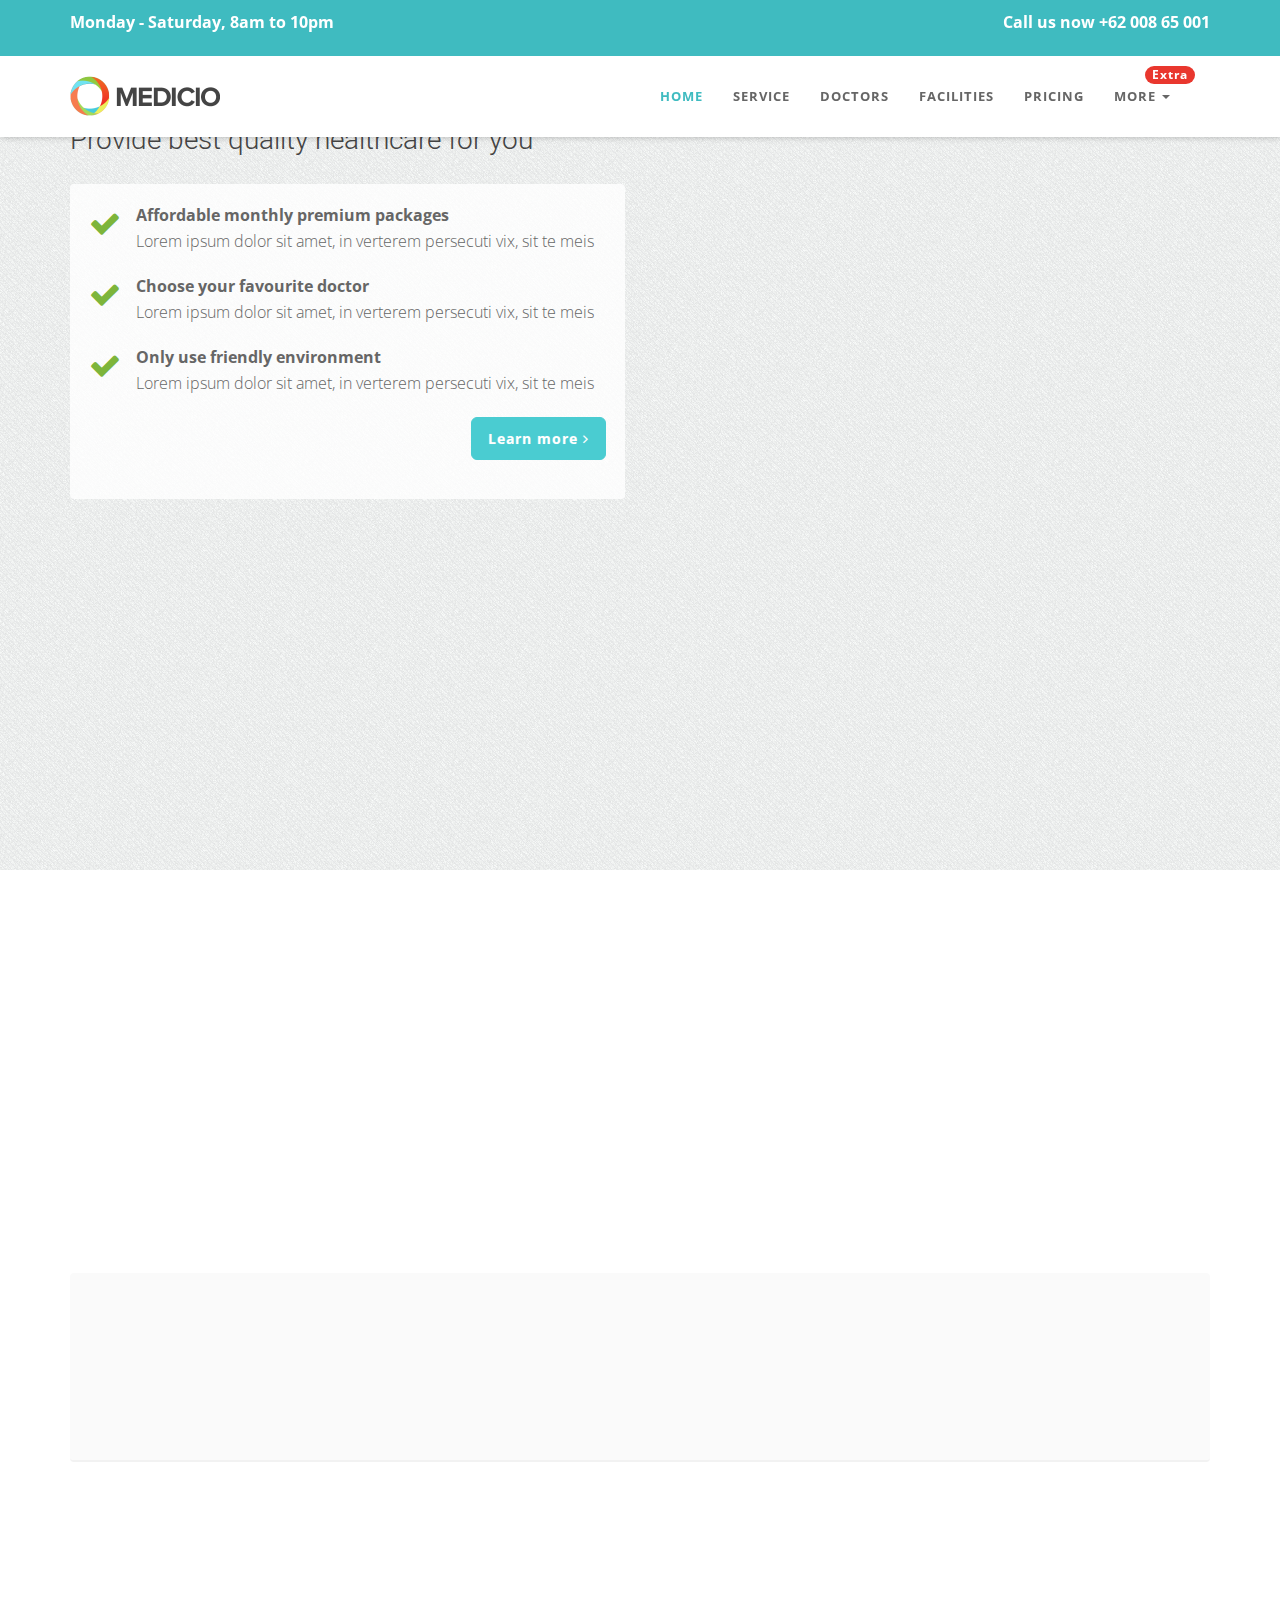
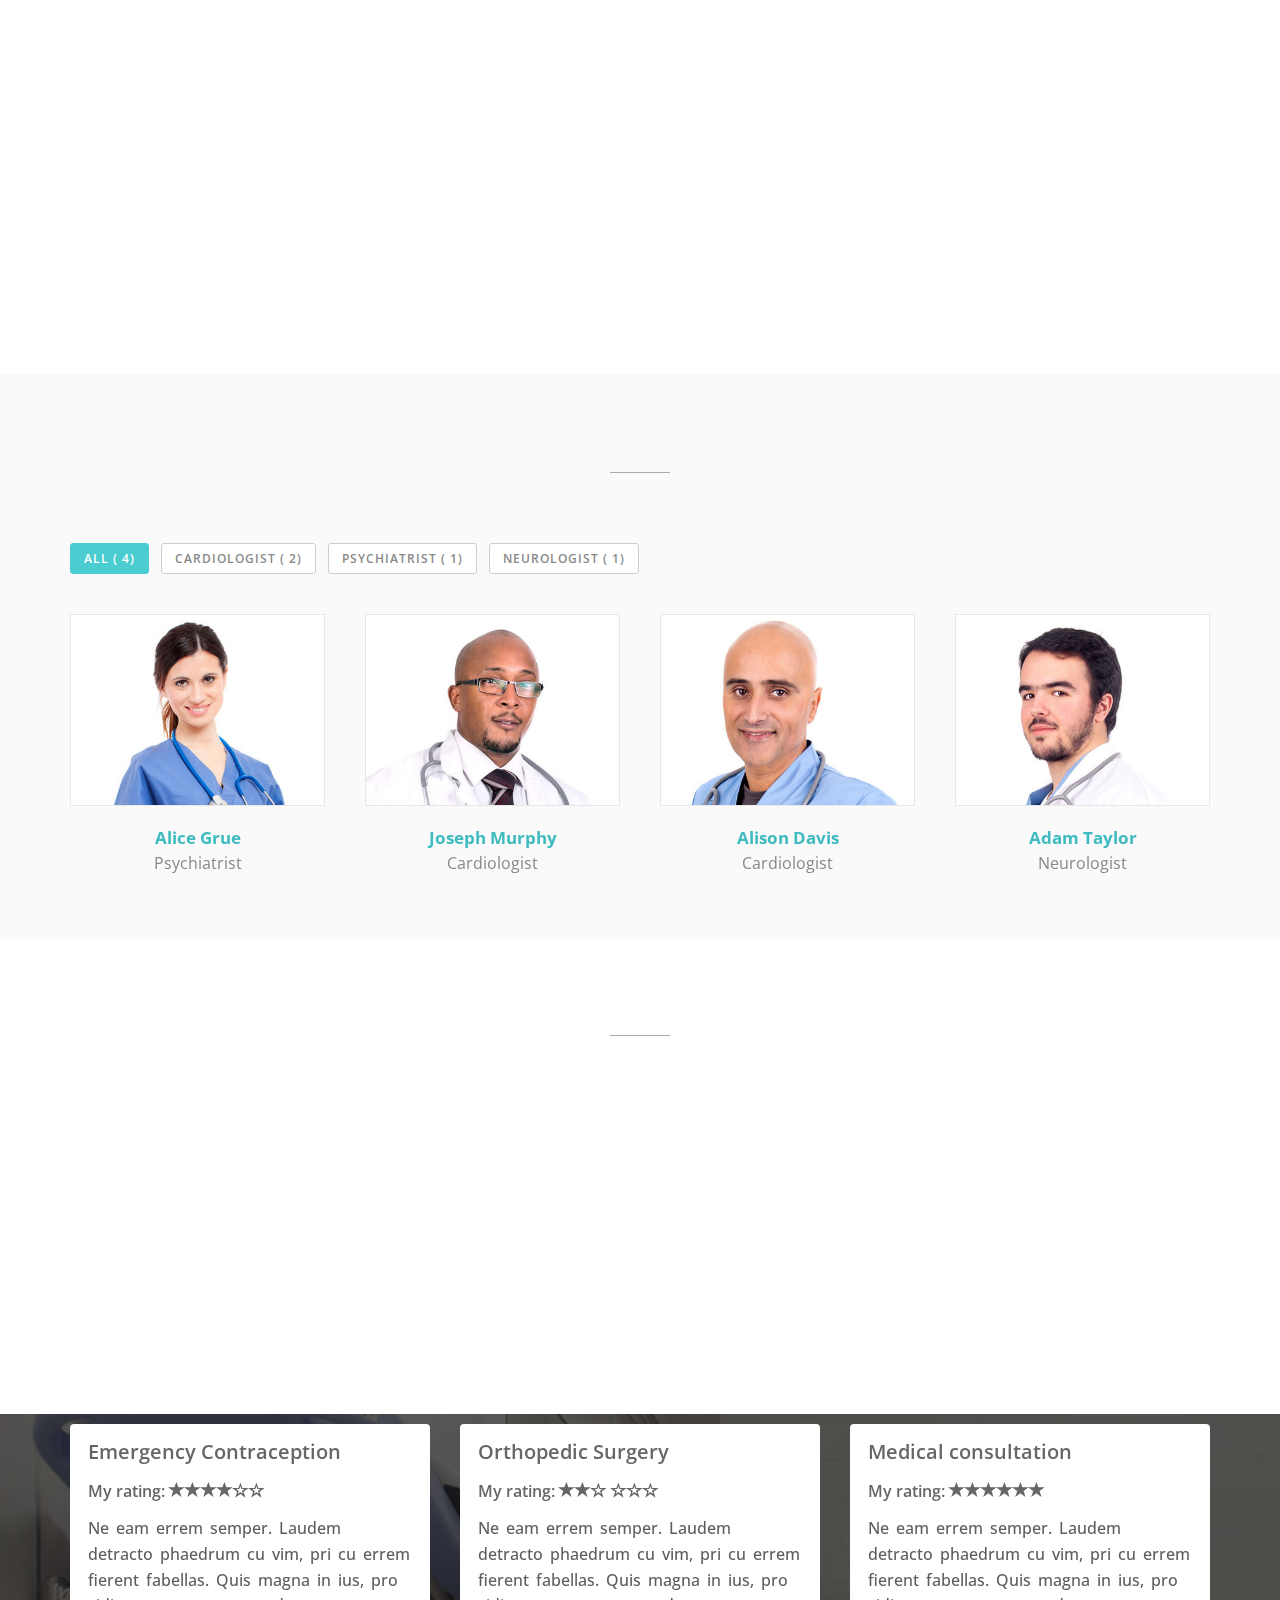
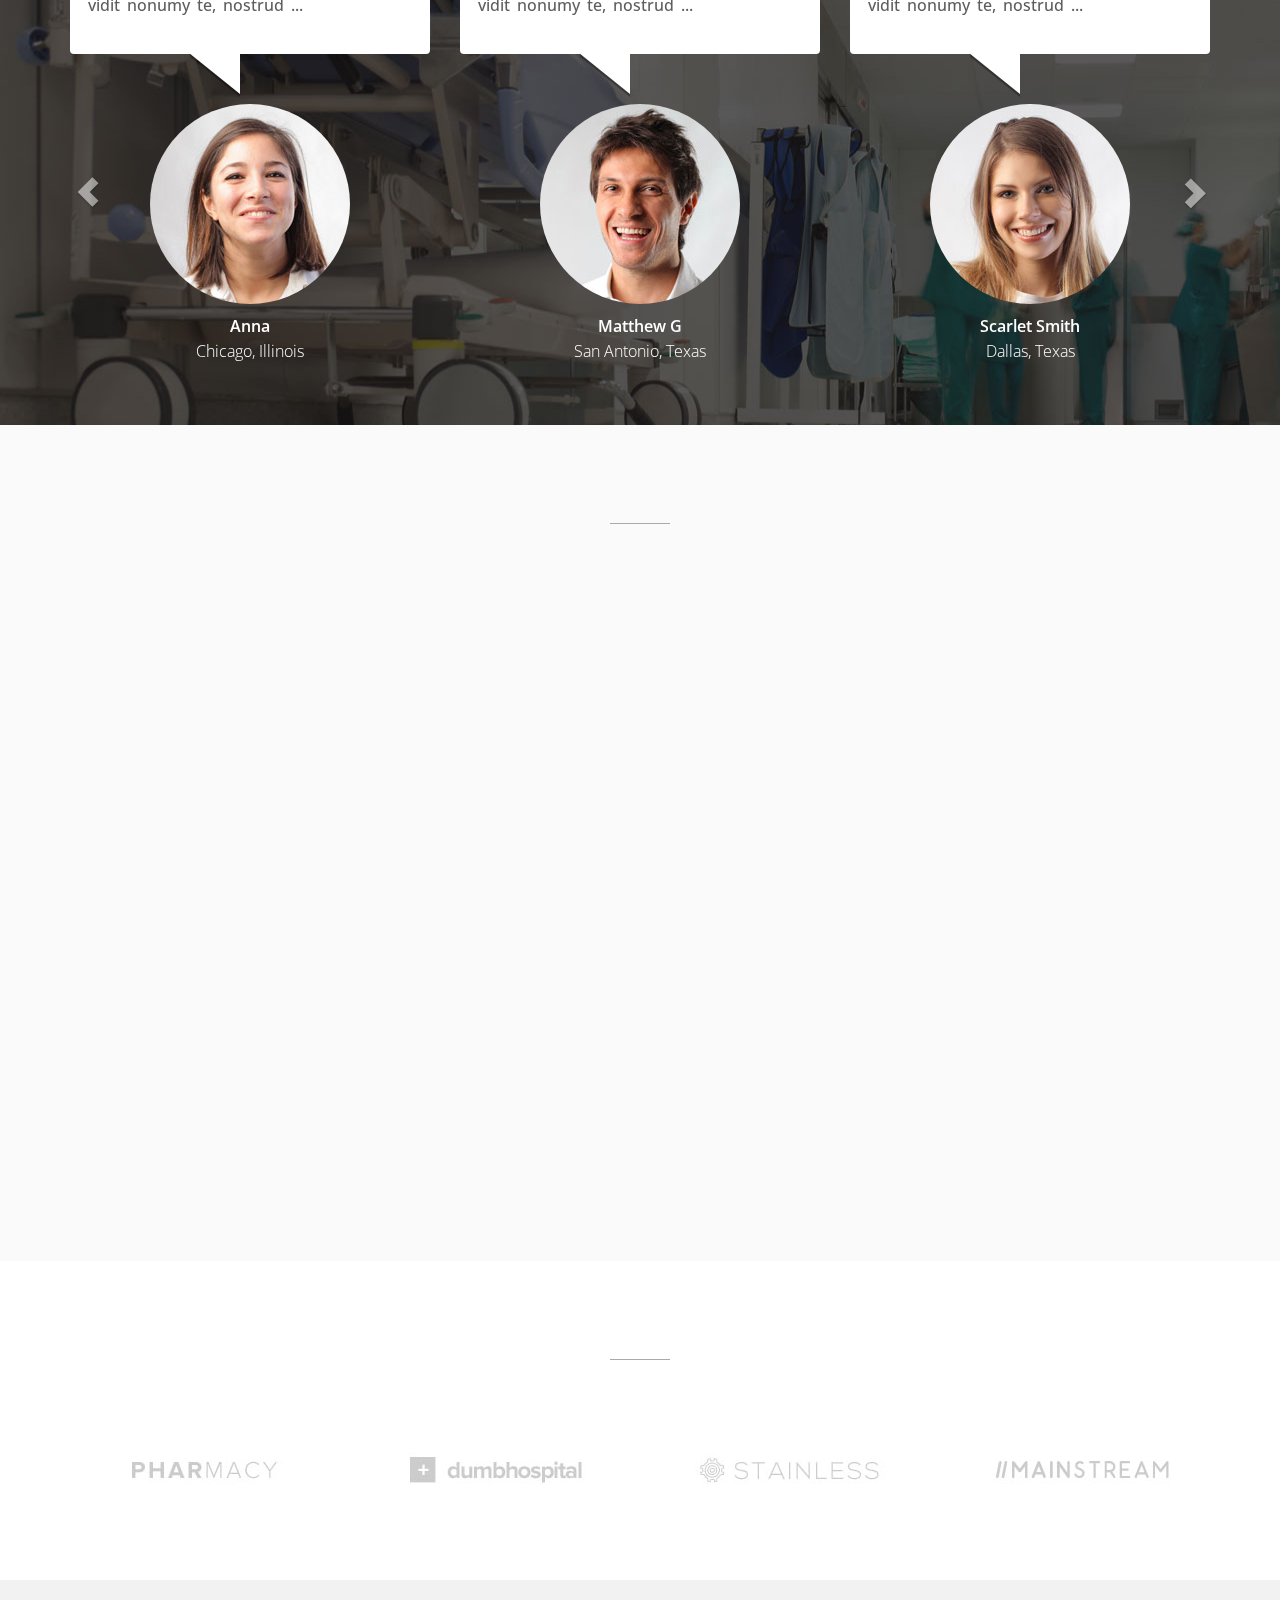
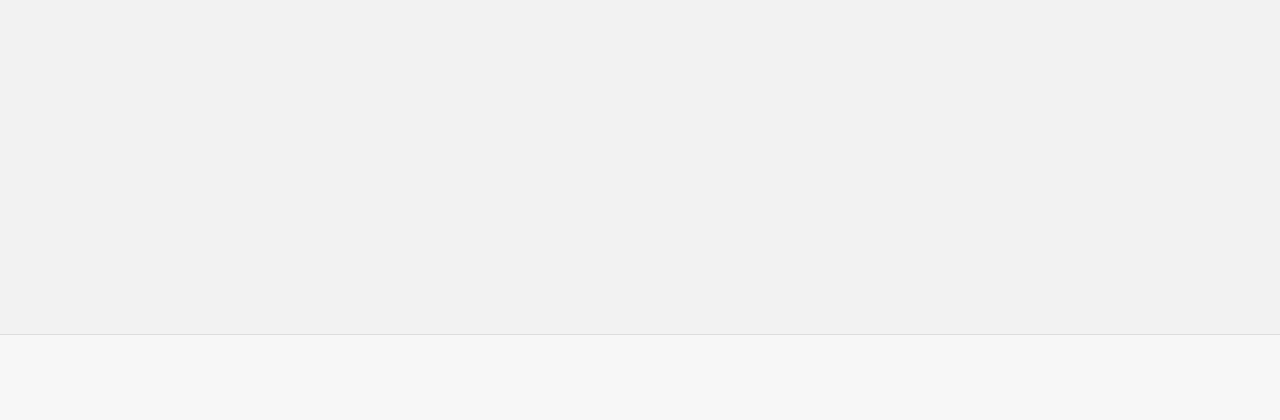
<file: index-video.html>
<!DOCTYPE html>
<html lang="en">

<head>
  <meta charset="utf-8">
  <meta name="viewport" content="width=device-width, initial-scale=1.0">
  <meta name="description" content="">
  <meta name="author" content="">

  <title>Medicio landing page template for Health niche</title>

  <!-- css -->
  <link href="css/bootstrap.min.css" rel="stylesheet" type="text/css">
  <link href="font-awesome/css/font-awesome.min.css" rel="stylesheet" type="text/css" />
  <link rel="stylesheet" type="text/css" href="plugins/cubeportfolio/css/cubeportfolio.min.css">
  <link href="css/nivo-lightbox.css" rel="stylesheet" />
  <link href="css/nivo-lightbox-theme/default/default.css" rel="stylesheet" type="text/css" />
  <link href="css/owl.carousel.css" rel="stylesheet" media="screen" />
  <link href="css/owl.theme.css" rel="stylesheet" media="screen" />
  <link href="css/animate.css" rel="stylesheet" />
  <link href="css/style.css" rel="stylesheet">

  <!-- boxed bg -->
  <link id="bodybg" href="bodybg/bg1.css" rel="stylesheet" type="text/css" />
  <!-- template skin -->
  <link id="t-colors" href="color/default.css" rel="stylesheet">
  <!-- =======================================================
    Theme Name: Medicio
    Theme URL: https://bootstrapmade.com/medicio-free-bootstrap-theme/
    Author: BootstrapMade
    Author URL: https://bootstrapmade.com
  ======================================================= -->

</head>

<body id="page-top" data-spy="scroll" data-target=".navbar-custom">


  <div id="wrapper">

    <nav class="navbar navbar-custom navbar-fixed-top" role="navigation">
      <div class="top-area">
        <div class="container">
          <div class="row">
            <div class="col-sm-6 col-md-6">
              <p class="bold text-left">Monday - Saturday, 8am to 10pm </p>
            </div>
            <div class="col-sm-6 col-md-6">
              <p class="bold text-right">Call us now +62 008 65 001</p>
            </div>
          </div>
        </div>
      </div>
      <div class="container navigation">

        <div class="navbar-header page-scroll">
          <button type="button" class="navbar-toggle" data-toggle="collapse" data-target=".navbar-main-collapse">
                    <i class="fa fa-bars"></i>
                </button>
          <a class="navbar-brand" href="index.html">
                    <img src="img/logo.png" alt="" width="150" height="40" />
                </a>
        </div>

        <!-- Collect the nav links, forms, and other content for toggling -->
        <div class="collapse navbar-collapse navbar-right navbar-main-collapse">
          <ul class="nav navbar-nav">
            <li class="active"><a href="#intro">Home</a></li>
            <li><a href="#service">Service</a></li>
            <li><a href="#doctor">Doctors</a></li>
            <li><a href="#facilities">Facilities</a></li>
            <li><a href="#pricing">Pricing</a></li>
            <li class="dropdown">
              <a href="#" class="dropdown-toggle" data-toggle="dropdown"><span class="badge custom-badge red pull-right">Extra</span>More <b class="caret"></b></a>
              <ul class="dropdown-menu">
                <li><a href="index.html">Home CTA</a></li>
                <li><a href="index-form.html">Home Form</a></li>
                <li><a href="index-video.html">Home video</a></li>
              </ul>
            </li>
          </ul>
        </div>
        <!-- /.navbar-collapse -->
      </div>
      <!-- /.container -->
    </nav>


    <!-- Section: intro -->
    <section id="intro" class="intro">
      <div class="intro-content paddingbot-50">
        <div class="container">
          <div class="row">
            <div class="col-lg-6">
              <div class="wow fadeInDown" data-wow-offset="0" data-wow-delay="0.1s">
                <h2 class="h-ultra">Medicio medical group</h2>
              </div>
              <div class="wow fadeInUp" data-wow-offset="0" data-wow-delay="0.1s">
                <h4 class="h-light">Provide best quality healthcare for you</h4>
              </div>
              <div class="well well-trans">
                <div class="wow fadeInRight" data-wow-delay="0.1s">

                  <ul class="lead-list">
                    <li><span class="fa fa-check fa-2x icon-success"></span> <span class="list"><strong>Affordable monthly premium packages</strong><br />Lorem ipsum dolor sit amet, in verterem persecuti vix, sit te meis</span></li>
                    <li><span class="fa fa-check fa-2x icon-success"></span> <span class="list"><strong>Choose your favourite doctor</strong><br />Lorem ipsum dolor sit amet, in verterem persecuti vix, sit te meis</span></li>
                    <li><span class="fa fa-check fa-2x icon-success"></span> <span class="list"><strong>Only use friendly environment</strong><br />Lorem ipsum dolor sit amet, in verterem persecuti vix, sit te meis</span></li>
                  </ul>
                  <p class="text-right wow bounceIn" data-wow-delay="0.4s">
                    <a href="#" class="btn btn-skin btn-lg">Learn more <i class="fa fa-angle-right"></i></a>
                  </p>
                </div>
              </div>


            </div>
            <div class="col-lg-6">
              <div class="embed-responsive embed-responsive-4by3">
                <iframe class="embed-responsive-item" src="http://player.vimeo.com/video/22428395"></iframe>
              </div>
            </div>
          </div>
        </div>
      </div>
    </section>

    <!-- /Section: intro -->

    <!-- Section: boxes -->
    <section id="boxes" class="home-section paddingtop-80">

      <div class="container">
        <div class="row">
          <div class="col-sm-3 col-md-3">
            <div class="wow fadeInUp" data-wow-delay="0.2s">
              <div class="box text-center">

                <i class="fa fa-check fa-3x circled bg-skin"></i>
                <h4 class="h-bold">Make an appoinment</h4>
                <p>
                  Lorem ipsum dolor sit amet, nec te mollis utroque honestatis, ut utamur molestiae vix, graecis eligendi ne.
                </p>
              </div>
            </div>
          </div>
          <div class="col-sm-3 col-md-3">
            <div class="wow fadeInUp" data-wow-delay="0.2s">
              <div class="box text-center">

                <i class="fa fa-list-alt fa-3x circled bg-skin"></i>
                <h4 class="h-bold">Choose your package</h4>
                <p>
                  Lorem ipsum dolor sit amet, nec te mollis utroque honestatis, ut utamur molestiae vix, graecis eligendi ne.
                </p>
              </div>
            </div>
          </div>
          <div class="col-sm-3 col-md-3">
            <div class="wow fadeInUp" data-wow-delay="0.2s">
              <div class="box text-center">
                <i class="fa fa-user-md fa-3x circled bg-skin"></i>
                <h4 class="h-bold">Help by specialist</h4>
                <p>
                  Lorem ipsum dolor sit amet, nec te mollis utroque honestatis, ut utamur molestiae vix, graecis eligendi ne.
                </p>
              </div>
            </div>
          </div>
          <div class="col-sm-3 col-md-3">
            <div class="wow fadeInUp" data-wow-delay="0.2s">
              <div class="box text-center">

                <i class="fa fa-hospital-o fa-3x circled bg-skin"></i>
                <h4 class="h-bold">Get diagnostic report</h4>
                <p>
                  Lorem ipsum dolor sit amet, nec te mollis utroque honestatis, ut utamur molestiae vix, graecis eligendi ne.
                </p>
              </div>
            </div>
          </div>
        </div>
      </div>

    </section>
    <!-- /Section: boxes -->


    <section id="callaction" class="home-section paddingtop-40">
      <div class="container">
        <div class="row">
          <div class="col-md-12">
            <div class="callaction bg-gray">
              <div class="row">
                <div class="col-md-8">
                  <div class="wow fadeInUp" data-wow-delay="0.1s">
                    <div class="cta-text">
                      <h3>In an emergency? Need help now?</h3>
                      <p>Lorem ipsum dolor sit amet consectetur adipiscing elit uisque interdum ante eget faucibus. </p>
                    </div>
                  </div>
                </div>
                <div class="col-md-4">
                  <div class="wow lightSpeedIn" data-wow-delay="0.1s">
                    <div class="cta-btn">
                      <a href="#" class="btn btn-skin btn-lg">Book an appoinment</a>
                    </div>
                  </div>
                </div>
              </div>
            </div>
          </div>
        </div>
      </div>
    </section>


    <!-- Section: services -->
    <section id="service" class="home-section nopadding paddingtop-60">

      <div class="container">

        <div class="row">
          <div class="col-sm-6 col-md-6">
            <div class="wow fadeInUp" data-wow-delay="0.2s">
              <img src="img/dummy/img-1.jpg" class="img-responsive" alt="" />
            </div>
          </div>
          <div class="col-sm-3 col-md-3">

            <div class="wow fadeInRight" data-wow-delay="0.1s">
              <div class="service-box">
                <div class="service-icon">
                  <span class="fa fa-stethoscope fa-3x"></span>
                </div>
                <div class="service-desc">
                  <h5 class="h-light">Medical checkup</h5>
                  <p>Vestibulum tincidunt enim in pharetra malesuada.</p>
                </div>
              </div>
            </div>

            <div class="wow fadeInRight" data-wow-delay="0.2s">
              <div class="service-box">
                <div class="service-icon">
                  <span class="fa fa-wheelchair fa-3x"></span>
                </div>
                <div class="service-desc">
                  <h5 class="h-light">Nursing Services</h5>
                  <p>Vestibulum tincidunt enim in pharetra malesuada.</p>
                </div>
              </div>
            </div>
            <div class="wow fadeInRight" data-wow-delay="0.3s">
              <div class="service-box">
                <div class="service-icon">
                  <span class="fa fa-plus-square fa-3x"></span>
                </div>
                <div class="service-desc">
                  <h5 class="h-light">Pharmacy</h5>
                  <p>Vestibulum tincidunt enim in pharetra malesuada.</p>
                </div>
              </div>
            </div>


          </div>
          <div class="col-sm-3 col-md-3">

            <div class="wow fadeInRight" data-wow-delay="0.1s">
              <div class="service-box">
                <div class="service-icon">
                  <span class="fa fa-h-square fa-3x"></span>
                </div>
                <div class="service-desc">
                  <h5 class="h-light">Gyn Care</h5>
                  <p>Vestibulum tincidunt enim in pharetra malesuada.</p>
                </div>
              </div>
            </div>

            <div class="wow fadeInRight" data-wow-delay="0.2s">
              <div class="service-box">
                <div class="service-icon">
                  <span class="fa fa-filter fa-3x"></span>
                </div>
                <div class="service-desc">
                  <h5 class="h-light">Neurology</h5>
                  <p>Vestibulum tincidunt enim in pharetra malesuada.</p>
                </div>
              </div>
            </div>
            <div class="wow fadeInRight" data-wow-delay="0.3s">
              <div class="service-box">
                <div class="service-icon">
                  <span class="fa fa-user-md fa-3x"></span>
                </div>
                <div class="service-desc">
                  <h5 class="h-light">Sleep Center</h5>
                  <p>Vestibulum tincidunt enim in pharetra malesuada.</p>
                </div>
              </div>
            </div>

          </div>

        </div>
      </div>
    </section>
    <!-- /Section: services -->


    <!-- Section: team -->
    <section id="doctor" class="home-section bg-gray paddingbot-60">
      <div class="container marginbot-50">
        <div class="row">
          <div class="col-lg-8 col-lg-offset-2">
            <div class="wow fadeInDown" data-wow-delay="0.1s">
              <div class="section-heading text-center">
                <h2 class="h-bold">Doctors</h2>
                <p>Ea melius ceteros oportere quo, pri habeo viderer facilisi ei</p>
              </div>
            </div>
            <div class="divider-short"></div>
          </div>
        </div>
      </div>

      <div class="container">
        <div class="row">
          <div class="col-lg-12">

            <div id="filters-container" class="cbp-l-filters-alignLeft">
              <div data-filter="*" class="cbp-filter-item-active cbp-filter-item">All (
                <div class="cbp-filter-counter"></div>)</div>
              <div data-filter=".cardiologist" class="cbp-filter-item">Cardiologist (
                <div class="cbp-filter-counter"></div>)</div>
              <div data-filter=".psychiatrist" class="cbp-filter-item">Psychiatrist (
                <div class="cbp-filter-counter"></div>)</div>
              <div data-filter=".neurologist" class="cbp-filter-item">Neurologist (
                <div class="cbp-filter-counter"></div>)</div>
            </div>

            <div id="grid-container" class="cbp-l-grid-team">
              <ul>
                <li class="cbp-item psychiatrist">
                  <a href="doctors/member1.html" class="cbp-caption cbp-singlePage">
                    <div class="cbp-caption-defaultWrap">
                      <img src="img/team/1.jpg" alt="" width="100%">
                    </div>
                    <div class="cbp-caption-activeWrap">
                      <div class="cbp-l-caption-alignCenter">
                        <div class="cbp-l-caption-body">
                          <div class="cbp-l-caption-text">VIEW PROFILE</div>
                        </div>
                      </div>
                    </div>
                  </a>
                  <a href="doctors/member1.html" class="cbp-singlePage cbp-l-grid-team-name">Alice Grue</a>
                  <div class="cbp-l-grid-team-position">Psychiatrist</div>
                </li>
                <li class="cbp-item cardiologist">
                  <a href="doctors/member2.html" class="cbp-caption cbp-singlePage">
                    <div class="cbp-caption-defaultWrap">
                      <img src="img/team/2.jpg" alt="" width="100%">
                    </div>
                    <div class="cbp-caption-activeWrap">
                      <div class="cbp-l-caption-alignCenter">
                        <div class="cbp-l-caption-body">
                          <div class="cbp-l-caption-text">VIEW PROFILE</div>
                        </div>
                      </div>
                    </div>
                  </a>
                  <a href="doctors/member2.html" class="cbp-singlePage cbp-l-grid-team-name">Joseph Murphy</a>
                  <div class="cbp-l-grid-team-position">Cardiologist</div>
                </li>
                <li class="cbp-item cardiologist">
                  <a href="doctors/member3.html" class="cbp-caption cbp-singlePage">
                    <div class="cbp-caption-defaultWrap">
                      <img src="img/team/3.jpg" alt="" width="100%">
                    </div>
                    <div class="cbp-caption-activeWrap">
                      <div class="cbp-l-caption-alignCenter">
                        <div class="cbp-l-caption-body">
                          <div class="cbp-l-caption-text">VIEW PROFILE</div>
                        </div>
                      </div>
                    </div>
                  </a>
                  <a href="doctors/member3.html" class="cbp-singlePage cbp-l-grid-team-name">Alison Davis</a>
                  <div class="cbp-l-grid-team-position">Cardiologist</div>
                </li>
                <li class="cbp-item neurologist">
                  <a href="doctors/member4.html" class="cbp-caption cbp-singlePage">
                    <div class="cbp-caption-defaultWrap">
                      <img src="img/team/4.jpg" alt="" width="100%">
                    </div>
                    <div class="cbp-caption-activeWrap">
                      <div class="cbp-l-caption-alignCenter">
                        <div class="cbp-l-caption-body">
                          <div class="cbp-l-caption-text">VIEW PROFILE</div>
                        </div>
                      </div>
                    </div>
                  </a>
                  <a href="doctors/member4.html" class="cbp-singlePage cbp-l-grid-team-name">Adam Taylor</a>
                  <div class="cbp-l-grid-team-position">Neurologist</div>
                </li>

              </ul>
            </div>
          </div>
        </div>
      </div>

    </section>
    <!-- /Section: team -->



    <!-- Section: works -->
    <section id="facilities" class="home-section paddingbot-60">
      <div class="container marginbot-50">
        <div class="row">
          <div class="col-lg-8 col-lg-offset-2">
            <div class="wow fadeInDown" data-wow-delay="0.1s">
              <div class="section-heading text-center">
                <h2 class="h-bold">Our facilities</h2>
                <p>Ea melius ceteros oportere quo, pri habeo viderer facilisi ei</p>
              </div>
            </div>
            <div class="divider-short"></div>
          </div>
        </div>
      </div>

      <div class="container">
        <div class="row">
          <div class="col-sm-12 col-md-12 col-lg-12">
            <div class="wow bounceInUp" data-wow-delay="0.2s">
              <div id="owl-works" class="owl-carousel">
                <div class="item"><a href="img/photo/1.jpg" title="This is an image title" data-lightbox-gallery="gallery1" data-lightbox-hidpi="img/works/1@2x.jpg"><img src="img/photo/1.jpg" class="img-responsive" alt="img"></a></div>
                <div class="item"><a href="img/photo/2.jpg" title="This is an image title" data-lightbox-gallery="gallery1" data-lightbox-hidpi="img/works/2@2x.jpg"><img src="img/photo/2.jpg" class="img-responsive " alt="img"></a></div>
                <div class="item"><a href="img/photo/3.jpg" title="This is an image title" data-lightbox-gallery="gallery1" data-lightbox-hidpi="img/works/3@2x.jpg"><img src="img/photo/3.jpg" class="img-responsive " alt="img"></a></div>
                <div class="item"><a href="img/photo/4.jpg" title="This is an image title" data-lightbox-gallery="gallery1" data-lightbox-hidpi="img/works/4@2x.jpg"><img src="img/photo/4.jpg" class="img-responsive " alt="img"></a></div>
                <div class="item"><a href="img/photo/5.jpg" title="This is an image title" data-lightbox-gallery="gallery1" data-lightbox-hidpi="img/works/5@2x.jpg"><img src="img/photo/5.jpg" class="img-responsive " alt="img"></a></div>
                <div class="item"><a href="img/photo/6.jpg" title="This is an image title" data-lightbox-gallery="gallery1" data-lightbox-hidpi="img/works/6@2x.jpg"><img src="img/photo/6.jpg" class="img-responsive " alt="img"></a></div>
              </div>
            </div>
          </div>
        </div>
      </div>
    </section>
    <!-- /Section: works -->


    <!-- Section: testimonial -->
    <section id="testimonial" class="home-section paddingbot-60 parallax" data-stellar-background-ratio="0.5">

      <div class="carousel-reviews broun-block">
        <div class="container">
          <div class="row">
            <div id="carousel-reviews" class="carousel slide" data-ride="carousel">

              <div class="carousel-inner">
                <div class="item active">
                  <div class="col-md-4 col-sm-6">
                    <div class="block-text rel zmin">
                      <a title="" href="#">Emergency Contraception</a>
                      <div class="mark">My rating: <span class="rating-input"><span data-value="0" class="glyphicon glyphicon-star"></span><span data-value="1" class="glyphicon glyphicon-star"></span><span data-value="2" class="glyphicon glyphicon-star"></span><span data-value="3"
                          class="glyphicon glyphicon-star"></span><span data-value="4" class="glyphicon glyphicon-star-empty"></span><span data-value="5" class="glyphicon glyphicon-star-empty"></span> </span>
                      </div>
                      <p>Ne eam errem semper. Laudem detracto phaedrum cu vim, pri cu errem fierent fabellas. Quis magna in ius, pro vidit nonumy te, nostrud ...</p>
                      <ins class="ab zmin sprite sprite-i-triangle block"></ins>
                    </div>
                    <div class="person-text rel text-light">
                      <img src="img/testimonials/1.jpg" alt="" class="person img-circle" />
                      <a title="" href="#">Anna</a>
                      <span>Chicago, Illinois</span>
                    </div>
                  </div>
                  <div class="col-md-4 col-sm-6 hidden-xs">
                    <div class="block-text rel zmin">
                      <a title="" href="#">Orthopedic Surgery</a>
                      <div class="mark">My rating: <span class="rating-input"><span data-value="0" class="glyphicon glyphicon-star"></span><span data-value="1" class="glyphicon glyphicon-star"></span><span data-value="2" class="glyphicon glyphicon-star-empty"></span>
                        <span
                          data-value="3" class="glyphicon glyphicon-star-empty"></span><span data-value="4" class="glyphicon glyphicon-star-empty"></span><span data-value="5" class="glyphicon glyphicon-star-empty"></span> </span>
                      </div>
                      <p>Ne eam errem semper. Laudem detracto phaedrum cu vim, pri cu errem fierent fabellas. Quis magna in ius, pro vidit nonumy te, nostrud ...</p>
                      <ins class="ab zmin sprite sprite-i-triangle block"></ins>
                    </div>
                    <div class="person-text rel text-light">
                      <img src="img/testimonials/2.jpg" alt="" class="person img-circle" />
                      <a title="" href="#">Matthew G</a>
                      <span>San Antonio, Texas</span>
                    </div>
                  </div>
                  <div class="col-md-4 col-sm-6 hidden-sm hidden-xs">
                    <div class="block-text rel zmin">
                      <a title="" href="#">Medical consultation</a>
                      <div class="mark">My rating: <span class="rating-input"><span data-value="0" class="glyphicon glyphicon-star"></span><span data-value="1" class="glyphicon glyphicon-star"></span><span data-value="2" class="glyphicon glyphicon-star"></span><span data-value="3"
                          class="glyphicon glyphicon-star"></span><span data-value="4" class="glyphicon glyphicon-star"></span><span data-value="5" class="glyphicon glyphicon-star"></span> </span>
                      </div>
                      <p>Ne eam errem semper. Laudem detracto phaedrum cu vim, pri cu errem fierent fabellas. Quis magna in ius, pro vidit nonumy te, nostrud ...</p>
                      <ins class="ab zmin sprite sprite-i-triangle block"></ins>
                    </div>
                    <div class="person-text rel text-light">
                      <img src="img/testimonials/3.jpg" alt="" class="person img-circle" />
                      <a title="" href="#">Scarlet Smith</a>
                      <span>Dallas, Texas</span>
                    </div>
                  </div>
                </div>
                <div class="item">
                  <div class="col-md-4 col-sm-6">
                    <div class="block-text rel zmin">
                      <a title="" href="#">Birth control pills</a>
                      <div class="mark">My rating: <span class="rating-input"><span data-value="0" class="glyphicon glyphicon-star"></span><span data-value="1" class="glyphicon glyphicon-star"></span><span data-value="2" class="glyphicon glyphicon-star"></span><span data-value="3"
                          class="glyphicon glyphicon-star"></span><span data-value="4" class="glyphicon glyphicon-star-empty"></span><span data-value="5" class="glyphicon glyphicon-star-empty"></span> </span>
                      </div>
                      <p>Ne eam errem semper. Laudem detracto phaedrum cu vim, pri cu errem fierent fabellas. Quis magna in ius, pro vidit nonumy te, nostrud ...</p>
                      <ins class="ab zmin sprite sprite-i-triangle block"></ins>
                    </div>
                    <div class="person-text rel text-light">
                      <img src="img/testimonials/4.jpg" alt="" class="person img-circle" />
                      <a title="" href="#">Lucas Thompson</a>
                      <span>Austin, Texas</span>
                    </div>
                  </div>
                  <div class="col-md-4 col-sm-6 hidden-xs">
                    <div class="block-text rel zmin">
                      <a title="" href="#">Radiology</a>
                      <div class="mark">My rating: <span class="rating-input"><span data-value="0" class="glyphicon glyphicon-star"></span><span data-value="1" class="glyphicon glyphicon-star"></span><span data-value="2" class="glyphicon glyphicon-star-empty"></span>
                        <span
                          data-value="3" class="glyphicon glyphicon-star-empty"></span><span data-value="4" class="glyphicon glyphicon-star-empty"></span><span data-value="5" class="glyphicon glyphicon-star-empty"></span> </span>
                      </div>
                      <p>Ne eam errem semper. Laudem detracto phaedrum cu vim, pri cu errem fierent fabellas. Quis magna in ius, pro vidit nonumy te, nostrud ...</p>
                      <ins class="ab zmin sprite sprite-i-triangle block"></ins>
                    </div>
                    <div class="person-text rel text-light">
                      <img src="img/testimonials/5.jpg" alt="" class="person img-circle" />
                      <a title="" href="#">Ella Mentree</a>
                      <span>Fort Worth, Texas</span>
                    </div>
                  </div>
                  <div class="col-md-4 col-sm-6 hidden-sm hidden-xs">
                    <div class="block-text rel zmin">
                      <a title="" href="#">Cervical Lesions</a>
                      <div class="mark">My rating: <span class="rating-input"><span data-value="0" class="glyphicon glyphicon-star"></span><span data-value="1" class="glyphicon glyphicon-star"></span><span data-value="2" class="glyphicon glyphicon-star"></span><span data-value="3"
                          class="glyphicon glyphicon-star"></span><span data-value="4" class="glyphicon glyphicon-star"></span><span data-value="5" class="glyphicon glyphicon-star"></span> </span>
                      </div>
                      <p>Ne eam errem semper. Laudem detracto phaedrum cu vim, pri cu errem fierent fabellas. Quis magna in ius, pro vidit nonumy te, nostrud ...</p>
                      <ins class="ab zmin sprite sprite-i-triangle block"></ins>
                    </div>
                    <div class="person-text rel text-light">
                      <img src="img/testimonials/6.jpg" alt="" class="person img-circle" />
                      <a title="" href="#">Suzanne Adam</a>
                      <span>Detroit, Michigan</span>
                    </div>
                  </div>
                </div>


              </div>

              <a class="left carousel-control" href="#carousel-reviews" role="button" data-slide="prev">
                    <span class="glyphicon glyphicon-chevron-left"></span>
                </a>
              <a class="right carousel-control" href="#carousel-reviews" role="button" data-slide="next">
                    <span class="glyphicon glyphicon-chevron-right"></span>
                </a>
            </div>
          </div>
        </div>
      </div>
    </section>
    <!-- /Section: testimonial -->


    <!-- Section: pricing -->
    <section id="pricing" class="home-section bg-gray paddingbot-60">
      <div class="container marginbot-50">
        <div class="row">
          <div class="col-lg-8 col-lg-offset-2">
            <div class="wow lightSpeedIn" data-wow-delay="0.1s">
              <div class="section-heading text-center">
                <h2 class="h-bold">Health packages</h2>
                <p>Take charge of your health today with our specially designed health packages</p>
              </div>
            </div>
            <div class="divider-short"></div>
          </div>
        </div>
      </div>

      <div class="container">

        <div class="row">

          <div class="col-sm-4 pricing-box">
            <div class="wow bounceInUp" data-wow-delay="0.1s">
              <div class="pricing-content general">
                <h2>Basic Fit 1 Package</h2>
                <h3>$33<sup>.99</sup> <span>/ one time</span></h3>
                <ul>
                  <li>Anthropometry (BMI, WH Ratio) <i class="fa fa-check icon-success"></i></li>
                  <li>Post Examination Review <i class="fa fa-check icon-success"></i></li>
                  <li>General Screening – Basic <i class="fa fa-check icon-success"></i></li>
                  <li><del>Health Screening Report</del> <i class="fa fa-times icon-danger"></i></li>
                </ul>

                <div class="price-bottom">
                  <a href="#" class="btn btn-skin btn-lg">Purchase</a>
                </div>
              </div>
            </div>
          </div>

          <div class="col-sm-4 pricing-box featured-price">
            <div class="wow bounceInUp" data-wow-delay="0.3s">
              <div class="pricing-content featured">
                <h2>Golden Glow Package</h2>
                <h3>$65<sup>.99</sup> <span>/ one time</span></h3>
                <ul>
                  <li>Anthropometry (BMI, WH Ratio) <i class="fa fa-check icon-success"></i></li>
                  <li>Post Examination Review <i class="fa fa-check icon-success"></i></li>
                  <li>General Screening – Basic <i class="fa fa-check icon-success"></i></li>
                  <li>Body Composition Analysis <i class="fa fa-check icon-success"></i></li>
                  <li>GR Assessment & Scoring <i class="fa fa-check icon-success"></i></li>
                </ul>

                <div class="price-bottom">
                  <a href="#" class="btn btn-skin btn-lg">Purchase</a>
                </div>
              </div>
            </div>
          </div>

          <div class="col-sm-4 pricing-box">
            <div class="wow bounceInUp" data-wow-delay="0.2s">
              <div class="pricing-content general last">
                <h2>Basic Fit 2 Package</h2>
                <h3>$47<sup>.99</sup> <span>/ one time</span></h3>
                <ul>
                  <li>Anthropometry (BMI, WH Ratio) <i class="fa fa-check icon-success"></i></li>
                  <li>Post Examination Review <i class="fa fa-check icon-success"></i></li>
                  <li>General Screening – Regular <i class="fa fa-check icon-success"></i></li>
                  <li><del>Health Screening Report</del> <i class="fa fa-times icon-danger"></i></li>
                </ul>

                <div class="price-bottom">
                  <a href="#" class="btn btn-skin btn-lg">Purchase</a>
                </div>
              </div>
            </div>
          </div>

        </div>

      </div>
    </section>
    <!-- /Section: pricing -->

    <section id="partner" class="home-section paddingbot-60">
      <div class="container marginbot-50">
        <div class="row">
          <div class="col-lg-8 col-lg-offset-2">
            <div class="wow lightSpeedIn" data-wow-delay="0.1s">
              <div class="section-heading text-center">
                <h2 class="h-bold">Our partner</h2>
                <p>Take charge of your health today with our specially designed health packages</p>
              </div>
            </div>
            <div class="divider-short"></div>
          </div>
        </div>
      </div>

      <div class="container">
        <div class="row">
          <div class="col-sm-6 col-md-3">
            <div class="partner">
              <a href="#"><img src="img/dummy/partner-1.jpg" alt="" /></a>
            </div>
          </div>
          <div class="col-sm-6 col-md-3">
            <div class="partner">
              <a href="#"><img src="img/dummy/partner-2.jpg" alt="" /></a>
            </div>
          </div>
          <div class="col-sm-6 col-md-3">
            <div class="partner">
              <a href="#"><img src="img/dummy/partner-3.jpg" alt="" /></a>
            </div>
          </div>
          <div class="col-sm-6 col-md-3">
            <div class="partner">
              <a href="#"><img src="img/dummy/partner-4.jpg" alt="" /></a>
            </div>
          </div>
        </div>
      </div>
    </section>

    <footer>

      <div class="container">
        <div class="row">
          <div class="col-sm-6 col-md-4">
            <div class="wow fadeInDown" data-wow-delay="0.1s">
              <div class="widget">
                <h5>About Medicio</h5>
                <p>
                  Lorem ipsum dolor sit amet, ne nam purto nihil impetus, an facilisi accommodare sea
                </p>
              </div>
            </div>
            <div class="wow fadeInDown" data-wow-delay="0.1s">
              <div class="widget">
                <h5>Information</h5>
                <ul>
                  <li><a href="#">Home</a></li>
                  <li><a href="#">Laboratory</a></li>
                  <li><a href="#">Medical treatment</a></li>
                  <li><a href="#">Terms & conditions</a></li>
                </ul>
              </div>
            </div>
          </div>
          <div class="col-sm-6 col-md-4">
            <div class="wow fadeInDown" data-wow-delay="0.1s">
              <div class="widget">
                <h5>Medicio center</h5>
                <p>
                  Nam leo lorem, tincidunt id risus ut, ornare tincidunt naqunc sit amet.
                </p>
                <ul>
                  <li>
                    <span class="fa-stack fa-lg">
									<i class="fa fa-circle fa-stack-2x"></i>
									<i class="fa fa-calendar-o fa-stack-1x fa-inverse"></i>
								</span> Monday - Saturday, 8am to 10pm
                  </li>
                  <li>
                    <span class="fa-stack fa-lg">
									<i class="fa fa-circle fa-stack-2x"></i>
									<i class="fa fa-phone fa-stack-1x fa-inverse"></i>
								</span> +62 0888 904 711
                  </li>
                  <li>
                    <span class="fa-stack fa-lg">
									<i class="fa fa-circle fa-stack-2x"></i>
									<i class="fa fa-envelope-o fa-stack-1x fa-inverse"></i>
								</span> hello@medicio.com
                  </li>

                </ul>
              </div>
            </div>
          </div>
          <div class="col-sm-6 col-md-4">
            <div class="wow fadeInDown" data-wow-delay="0.1s">
              <div class="widget">
                <h5>Our location</h5>
                <p>The Suithouse V303, Kuningan City, Jakarta Indonesia 12940</p>

              </div>
            </div>
            <div class="wow fadeInDown" data-wow-delay="0.1s">
              <div class="widget">
                <h5>Follow us</h5>
                <ul class="company-social">
                  <li class="social-facebook"><a href="#"><i class="fa fa-facebook"></i></a></li>
                  <li class="social-twitter"><a href="#"><i class="fa fa-twitter"></i></a></li>
                  <li class="social-google"><a href="#"><i class="fa fa-google-plus"></i></a></li>
                  <li class="social-vimeo"><a href="#"><i class="fa fa-vimeo-square"></i></a></li>
                  <li class="social-dribble"><a href="#"><i class="fa fa-dribbble"></i></a></li>
                </ul>
              </div>
            </div>
          </div>
        </div>
      </div>
      <div class="sub-footer">
        <div class="container">
          <div class="row">
            <div class="col-sm-6 col-md-6 col-lg-6">
              <div class="wow fadeInLeft" data-wow-delay="0.1s">
                <div class="text-left">
                  <p>&copy;Copyright - Medicio Theme. All rights reserved.</p>
                </div>
              </div>
            </div>
            <div class="col-sm-6 col-md-6 col-lg-6">
              <div class="wow fadeInRight" data-wow-delay="0.1s">
                <div class="text-right">
                  <div class="credits">
                    <!--
                      All the links in the footer should remain intact. 
                      You can delete the links only if you purchased the pro version.
                      Licensing information: https://bootstrapmade.com/license/
                      Purchase the pro version with working PHP/AJAX contact form: https://bootstrapmade.com/buy/?theme=Medicio
                    -->
                    Designed by <a href="https://bootstrapmade.com/">BootstrapMade</a>
                  </div>
                </div>
              </div>
            </div>
          </div>
        </div>
      </div>
    </footer>

  </div>
  <a href="#" class="scrollup"><i class="fa fa-angle-up active"></i></a>

  <!-- Core JavaScript Files -->
  <script src="js/jquery.min.js"></script>
  <script src="js/bootstrap.min.js"></script>
  <script src="js/jquery.easing.min.js"></script>
  <script src="js/wow.min.js"></script>
  <script src="js/jquery.scrollTo.js"></script>
  <script src="js/jquery.appear.js"></script>
  <script src="js/stellar.js"></script>
  <script src="plugins/cubeportfolio/js/jquery.cubeportfolio.min.js"></script>
  <script src="js/owl.carousel.min.js"></script>
  <script src="js/nivo-lightbox.min.js"></script>
  <script src="js/custom.js"></script>

</body>

</html>
</file>
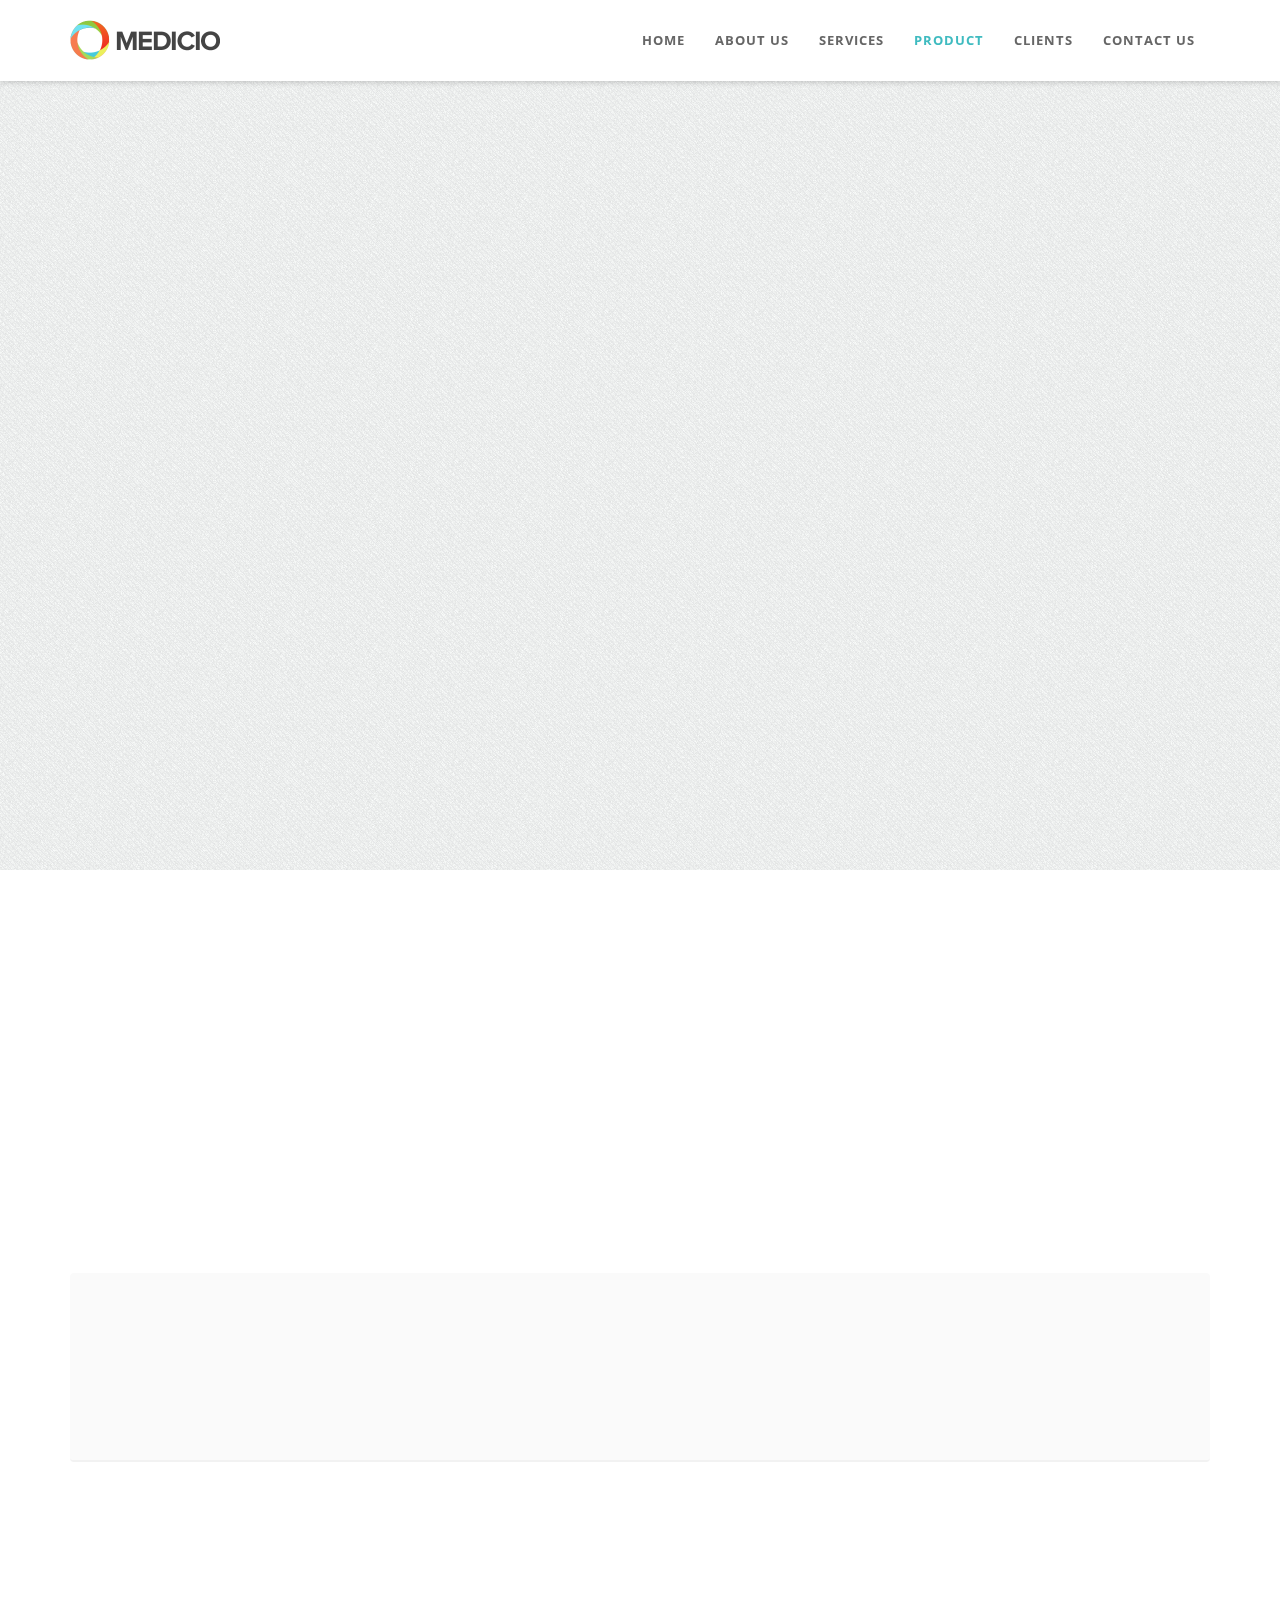
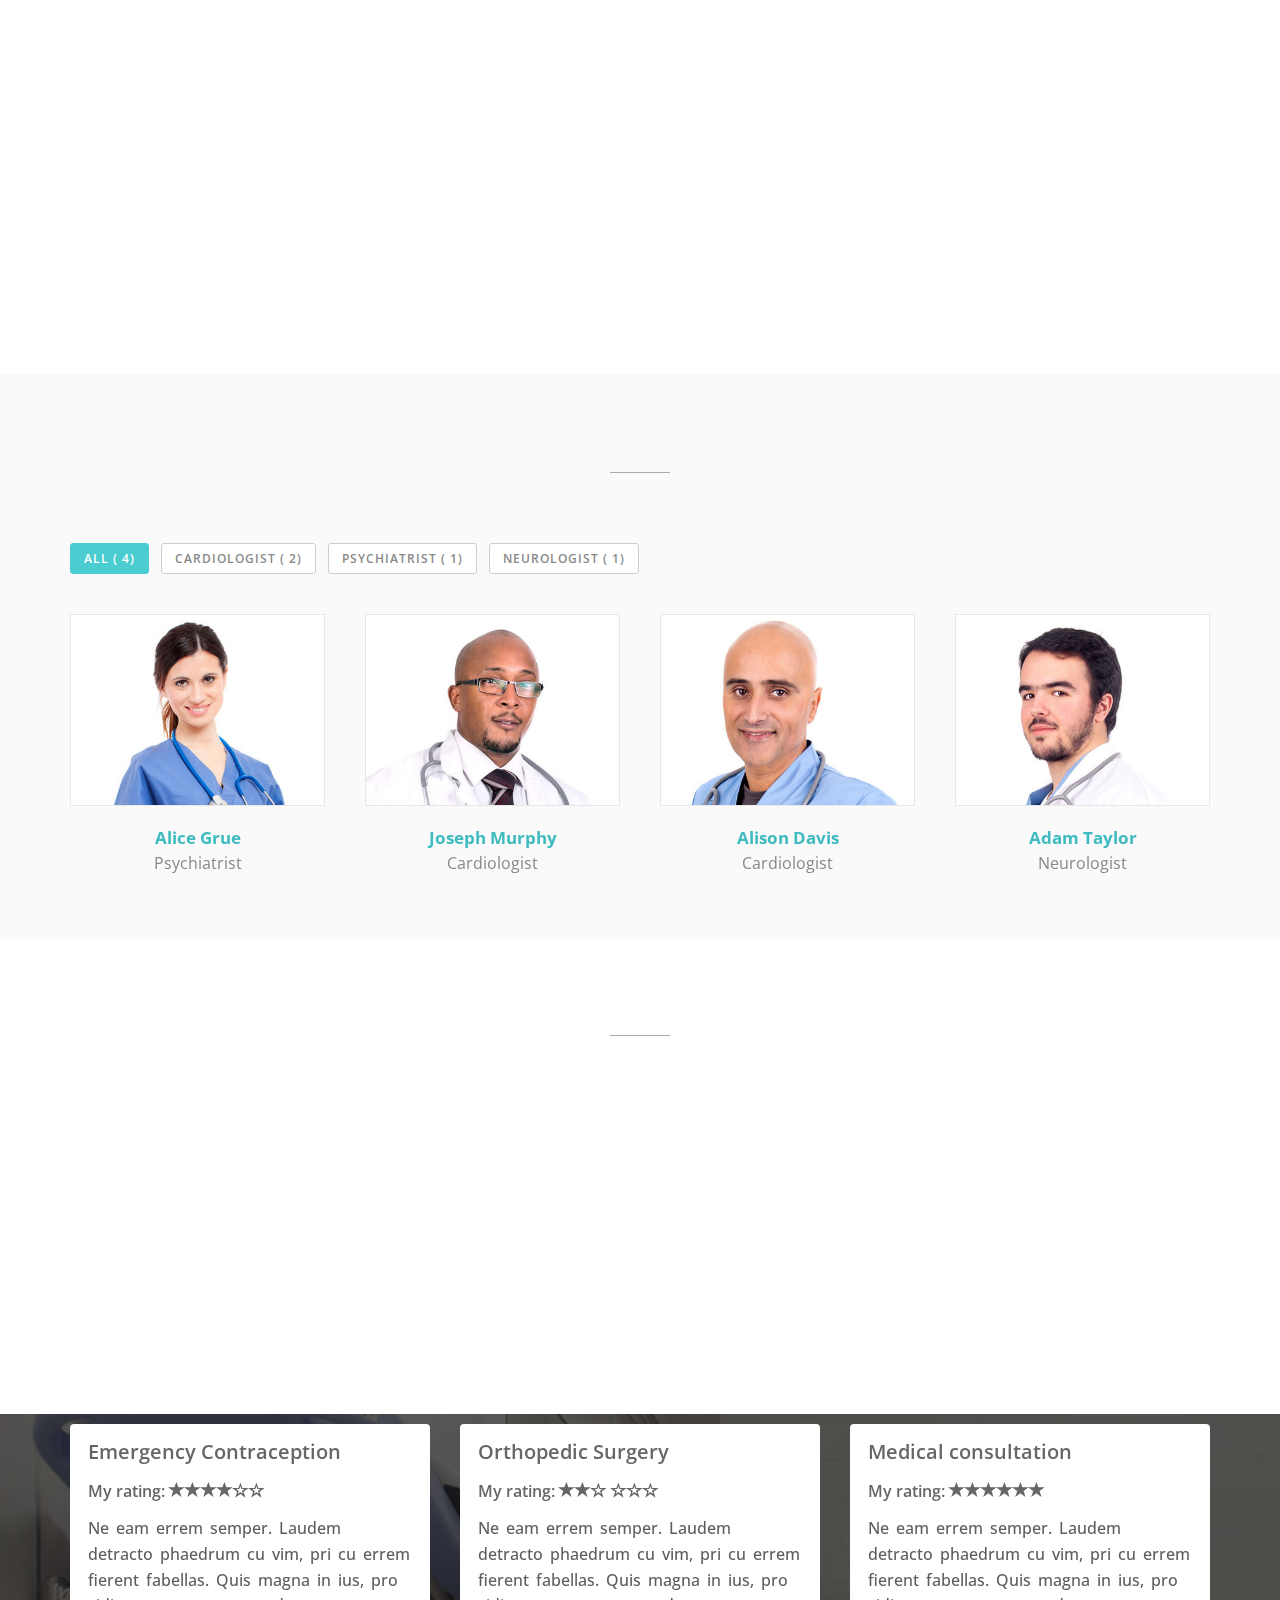
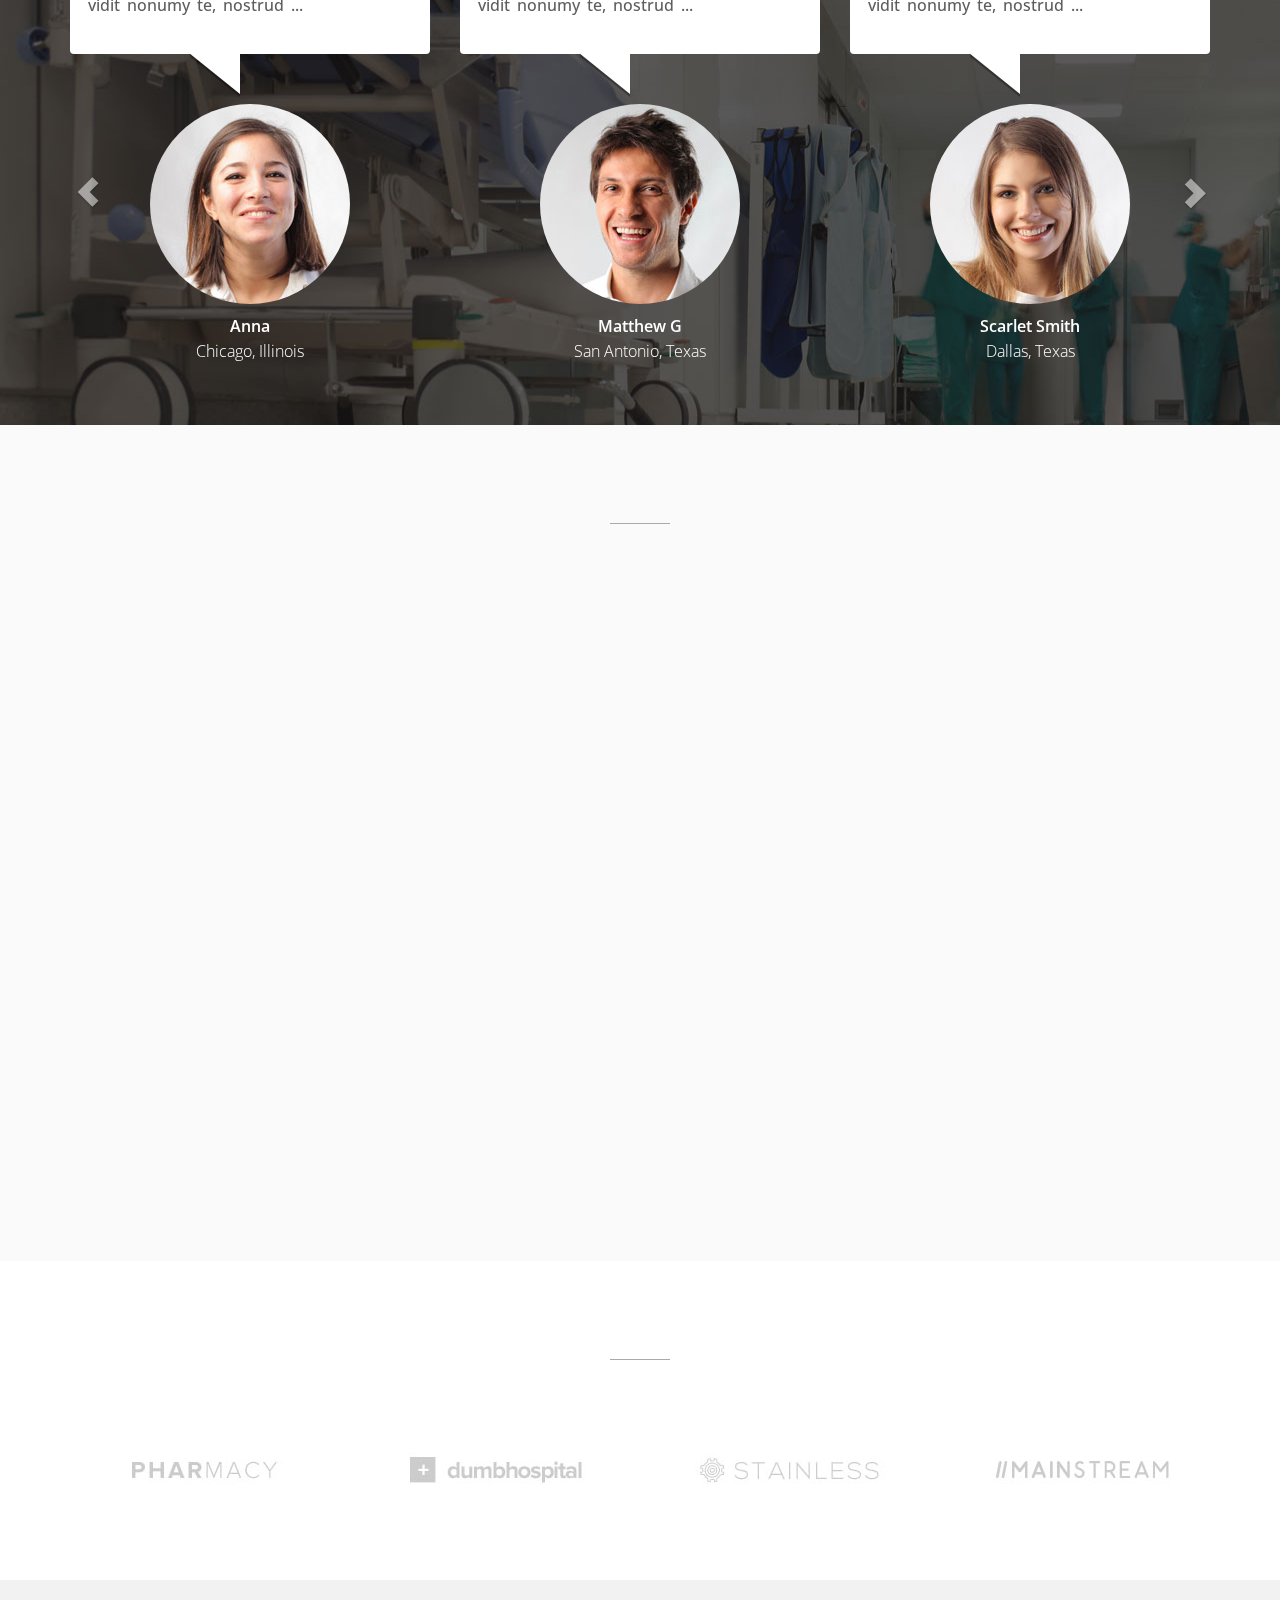
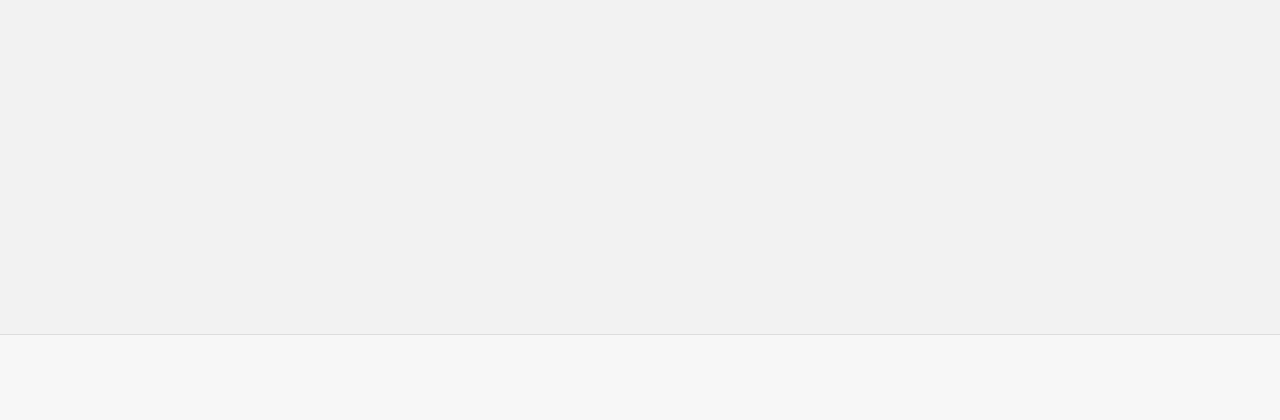
<file: product.html>
<!DOCTYPE html>
<html lang="en">

<head>
  <meta charset="utf-8">
  <meta name="viewport" content="width=device-width, initial-scale=1.0">
  <meta name="description" content="">
  <meta name="author" content="">

  <title>Jyotish software private ltd</title>

  <!-- css -->
  <link href="css/bootstrap.min.css" rel="stylesheet" type="text/css">
  <link href="font-awesome/css/font-awesome.min.css" rel="stylesheet" type="text/css" />
  <link rel="stylesheet" type="text/css" href="plugins/cubeportfolio/css/cubeportfolio.min.css">
  <link href="css/nivo-lightbox.css" rel="stylesheet" />
  <link href="css/nivo-lightbox-theme/default/default.css" rel="stylesheet" type="text/css" />
  <link href="css/owl.carousel.css" rel="stylesheet" media="screen" />
  <link href="css/owl.theme.css" rel="stylesheet" media="screen" />
  <link href="css/animate.css" rel="stylesheet" />
  <link href="css/style.css" rel="stylesheet">

  <!-- boxed bg -->
  <link id="bodybg" href="bodybg/bg1.css" rel="stylesheet" type="text/css" />
  <!-- template skin -->
  <link id="t-colors" href="color/default.css" rel="stylesheet">

</head>

<body id="page-top" data-spy="scroll" data-target=".navbar-custom">


  <div id="wrapper">

    <nav class="navbar navbar-custom navbar-fixed-top" role="navigation">
      <!--
      <div class="top-area">
        <div class="container">
          <div class="row">
            <div class="col-sm-6 col-md-6">
              <p class="bold text-left">Monday - Saturday, 8am to 10pm </p>
            </div>
            <div class="col-sm-6 col-md-6">
              <p class="bold text-right">Call us now +91 22867979626</p>
            </div>
          </div>
        </div>
      </div> -->
      <div class="container navigation">

        <div class="navbar-header page-scroll">
          <button type="button" class="navbar-toggle" data-toggle="collapse" data-target=".navbar-main-collapse">
                    <i class="fa fa-bars"></i>
                </button>
          <a class="navbar-brand" href="index.html">
                    <img src="img/logo.png" alt="" width="150" height="40" />
                </a>
        </div>

        <!-- Collect the nav links, forms, and other content for toggling -->
        <div class="collapse navbar-collapse navbar-right navbar-main-collapse">
            <ul class="nav navbar-nav">
              <li><a href="index.html">Home</a></li>
              <li><a href="about.html">About Us</a></li>
              <li><a href="service.html">Services</a></li>
              <li class="active"><a href="product.html">Product</a></li>
              <li><a href="clients.html">Clients</a></li>
              <li><a href="contact.html">Contact US</a></li>
              <!--
              <li class="dropdown">
                <a href="#" class="dropdown-toggle" data-toggle="dropdown"><span class="badge custom-badge red pull-right">Company</span>Account <b class="caret"></b></a>
                <ul class="dropdown-menu">
                  <li><a href="index.html">Login</a></li>
                  <li><a href="index-form.html">Register</a></li>
                  <li><a href="index-video.html">forget password</a></li>
                </ul>
              </li>
          -->
            </ul>
        </div>
        <!-- /.navbar-collapse -->
      </div>
      <!-- /.container -->
    </nav>

    <!-- Section: intro -->
    <section id="intro" class="intro">
      <div class="intro-content" style="height: 100vh">
        <!--
        <div class="container">
          <div class="row">
            <div class="col-lg-6">
              <div class="wow fadeInDown" data-wow-offset="0" data-wow-delay="0.1s">
                <h2 class="h-ultra">Medicio medical group</h2>
              </div>
              <div class="wow fadeInUp" data-wow-offset="0" data-wow-delay="0.1s">
                <h4 class="h-light">Provide best quality healthcare for you</h4>
              </div>
              <div class="well well-trans">
                <div class="wow fadeInRight" data-wow-delay="0.1s">

                  <ul class="lead-list">
                    <li><span class="fa fa-check fa-2x icon-success"></span> <span class="list"><strong>Web Designing</strong><br />Website is the easiest method to grow your business</span></li>
                    <li><span class="fa fa-check fa-2x icon-success"></span> <span class="list"><strong>Choose your favourite doctor</strong><br />Lorem ipsum dolor sit amet, in verterem persecuti vix, sit te meis</span></li>
                    <li><span class="fa fa-check fa-2x icon-success"></span> <span class="list"><strong>Only use friendly environment</strong><br />Lorem ipsum dolor sit amet, in verterem persecuti vix, sit te meis</span></li>
                  </ul>
                  <p class="text-right wow bounceIn" data-wow-delay="0.4s">
                    <a href="#" class="btn btn-skin btn-lg">Learn more <i class="fa fa-angle-right"></i></a>
                  </p>
                </div>
              </div>


            </div>
            <div class="col-lg-6">
              <div class="wow fadeInUp" data-wow-duration="2s" data-wow-delay="0.2s">
                <img src="img/dummy/img-1.png" class="img-responsive" alt="" />
              </div>
            </div>
          </div>
        </div> -->
      </div>
    </section>

    <!-- /Section: intro -->

    <!-- Section: boxes -->
    <section id="boxes" class="home-section paddingtop-80">

      <div class="container">
        <div class="row">
          <div class="col-sm-3 col-md-3">
            <div class="wow fadeInUp" data-wow-delay="0.2s">
              <div class="box text-center">

                <i class="fa fa-check fa-3x circled bg-skin"></i>
                <h4 class="h-bold">Make an appoinment</h4>
                <p>
                  Lorem ipsum dolor sit amet, nec te mollis utroque honestatis, ut utamur molestiae vix, graecis eligendi ne.
                </p>
              </div>
            </div>
          </div>
          <div class="col-sm-3 col-md-3">
            <div class="wow fadeInUp" data-wow-delay="0.2s">
              <div class="box text-center">

                <i class="fa fa-list-alt fa-3x circled bg-skin"></i>
                <h4 class="h-bold">Choose your package</h4>
                <p>
                  Lorem ipsum dolor sit amet, nec te mollis utroque honestatis, ut utamur molestiae vix, graecis eligendi ne.
                </p>
              </div>
            </div>
          </div>
          <div class="col-sm-3 col-md-3">
            <div class="wow fadeInUp" data-wow-delay="0.2s">
              <div class="box text-center">
                <i class="fa fa-user-md fa-3x circled bg-skin"></i>
                <h4 class="h-bold">Help by specialist</h4>
                <p>
                  Lorem ipsum dolor sit amet, nec te mollis utroque honestatis, ut utamur molestiae vix, graecis eligendi ne.
                </p>
              </div>
            </div>
          </div>
          <div class="col-sm-3 col-md-3">
            <div class="wow fadeInUp" data-wow-delay="0.2s">
              <div class="box text-center">

                <i class="fa fa-hospital-o fa-3x circled bg-skin"></i>
                <h4 class="h-bold">Get diagnostic report</h4>
                <p>
                  Lorem ipsum dolor sit amet, nec te mollis utroque honestatis, ut utamur molestiae vix, graecis eligendi ne.
                </p>
              </div>
            </div>
          </div>
        </div>
      </div>

    </section>
    <!-- /Section: boxes -->


    <section id="callaction" class="home-section paddingtop-40">
      <div class="container">
        <div class="row">
          <div class="col-md-12">
            <div class="callaction bg-gray">
              <div class="row">
                <div class="col-md-8">
                  <div class="wow fadeInUp" data-wow-delay="0.1s">
                    <div class="cta-text">
                      <h3>In an emergency? Need help now?</h3>
                      <p>Lorem ipsum dolor sit amet consectetur adipiscing elit uisque interdum ante eget faucibus. </p>
                    </div>
                  </div>
                </div>
                <div class="col-md-4">
                  <div class="wow lightSpeedIn" data-wow-delay="0.1s">
                    <div class="cta-btn">
                      <a href="#" class="btn btn-skin btn-lg">Book an appoinment</a>
                    </div>
                  </div>
                </div>
              </div>
            </div>
          </div>
        </div>
      </div>
    </section>


    <!-- Section: services -->
    <section id="service" class="home-section nopadding paddingtop-60">

      <div class="container">

        <div class="row">
          <div class="col-sm-6 col-md-6">
            <div class="wow fadeInUp" data-wow-delay="0.2s">
              <img src="img/dummy/img-1.jpg" class="img-responsive" alt="" />
            </div>
          </div>
          <div class="col-sm-3 col-md-3">

            <div class="wow fadeInRight" data-wow-delay="0.1s">
              <div class="service-box">
                <div class="service-icon">
                  <span class="fa fa-stethoscope fa-3x"></span>
                </div>
                <div class="service-desc">
                  <h5 class="h-light">Medical checkup</h5>
                  <p>Vestibulum tincidunt enim in pharetra malesuada.</p>
                </div>
              </div>
            </div>

            <div class="wow fadeInRight" data-wow-delay="0.2s">
              <div class="service-box">
                <div class="service-icon">
                  <span class="fa fa-wheelchair fa-3x"></span>
                </div>
                <div class="service-desc">
                  <h5 class="h-light">Nursing Services</h5>
                  <p>Vestibulum tincidunt enim in pharetra malesuada.</p>
                </div>
              </div>
            </div>
            <div class="wow fadeInRight" data-wow-delay="0.3s">
              <div class="service-box">
                <div class="service-icon">
                  <span class="fa fa-plus-square fa-3x"></span>
                </div>
                <div class="service-desc">
                  <h5 class="h-light">Pharmacy</h5>
                  <p>Vestibulum tincidunt enim in pharetra malesuada.</p>
                </div>
              </div>
            </div>


          </div>
          <div class="col-sm-3 col-md-3">

            <div class="wow fadeInRight" data-wow-delay="0.1s">
              <div class="service-box">
                <div class="service-icon">
                  <span class="fa fa-h-square fa-3x"></span>
                </div>
                <div class="service-desc">
                  <h5 class="h-light">Gyn Care</h5>
                  <p>Vestibulum tincidunt enim in pharetra malesuada.</p>
                </div>
              </div>
            </div>

            <div class="wow fadeInRight" data-wow-delay="0.2s">
              <div class="service-box">
                <div class="service-icon">
                  <span class="fa fa-filter fa-3x"></span>
                </div>
                <div class="service-desc">
                  <h5 class="h-light">Neurology</h5>
                  <p>Vestibulum tincidunt enim in pharetra malesuada.</p>
                </div>
              </div>
            </div>
            <div class="wow fadeInRight" data-wow-delay="0.3s">
              <div class="service-box">
                <div class="service-icon">
                  <span class="fa fa-user-md fa-3x"></span>
                </div>
                <div class="service-desc">
                  <h5 class="h-light">Sleep Center</h5>
                  <p>Vestibulum tincidunt enim in pharetra malesuada.</p>
                </div>
              </div>
            </div>

          </div>

        </div>
      </div>
    </section>
    <!-- /Section: services -->


    <!-- Section: team -->
    <section id="doctor" class="home-section bg-gray paddingbot-60">
      <div class="container marginbot-50">
        <div class="row">
          <div class="col-lg-8 col-lg-offset-2">
            <div class="wow fadeInDown" data-wow-delay="0.1s">
              <div class="section-heading text-center">
                <h2 class="h-bold">Doctors</h2>
                <p>Ea melius ceteros oportere quo, pri habeo viderer facilisi ei</p>
              </div>
            </div>
            <div class="divider-short"></div>
          </div>
        </div>
      </div>

      <div class="container">
        <div class="row">
          <div class="col-lg-12">

            <div id="filters-container" class="cbp-l-filters-alignLeft">
              <div data-filter="*" class="cbp-filter-item-active cbp-filter-item">All (
                <div class="cbp-filter-counter"></div>)</div>
              <div data-filter=".cardiologist" class="cbp-filter-item">Cardiologist (
                <div class="cbp-filter-counter"></div>)</div>
              <div data-filter=".psychiatrist" class="cbp-filter-item">Psychiatrist (
                <div class="cbp-filter-counter"></div>)</div>
              <div data-filter=".neurologist" class="cbp-filter-item">Neurologist (
                <div class="cbp-filter-counter"></div>)</div>
            </div>

            <div id="grid-container" class="cbp-l-grid-team">
              <ul>
                <li class="cbp-item psychiatrist">
                  <a href="doctors/member1.html" class="cbp-caption cbp-singlePage">
                    <div class="cbp-caption-defaultWrap">
                      <img src="img/team/1.jpg" alt="" width="100%">
                    </div>
                    <div class="cbp-caption-activeWrap">
                      <div class="cbp-l-caption-alignCenter">
                        <div class="cbp-l-caption-body">
                          <div class="cbp-l-caption-text">VIEW PROFILE</div>
                        </div>
                      </div>
                    </div>
                  </a>
                  <a href="doctors/member1.html" class="cbp-singlePage cbp-l-grid-team-name">Alice Grue</a>
                  <div class="cbp-l-grid-team-position">Psychiatrist</div>
                </li>
                <li class="cbp-item cardiologist">
                  <a href="doctors/member2.html" class="cbp-caption cbp-singlePage">
                    <div class="cbp-caption-defaultWrap">
                      <img src="img/team/2.jpg" alt="" width="100%">
                    </div>
                    <div class="cbp-caption-activeWrap">
                      <div class="cbp-l-caption-alignCenter">
                        <div class="cbp-l-caption-body">
                          <div class="cbp-l-caption-text">VIEW PROFILE</div>
                        </div>
                      </div>
                    </div>
                  </a>
                  <a href="doctors/member2.html" class="cbp-singlePage cbp-l-grid-team-name">Joseph Murphy</a>
                  <div class="cbp-l-grid-team-position">Cardiologist</div>
                </li>
                <li class="cbp-item cardiologist">
                  <a href="doctors/member3.html" class="cbp-caption cbp-singlePage">
                    <div class="cbp-caption-defaultWrap">
                      <img src="img/team/3.jpg" alt="" width="100%">
                    </div>
                    <div class="cbp-caption-activeWrap">
                      <div class="cbp-l-caption-alignCenter">
                        <div class="cbp-l-caption-body">
                          <div class="cbp-l-caption-text">VIEW PROFILE</div>
                        </div>
                      </div>
                    </div>
                  </a>
                  <a href="doctors/member3.html" class="cbp-singlePage cbp-l-grid-team-name">Alison Davis</a>
                  <div class="cbp-l-grid-team-position">Cardiologist</div>
                </li>
                <li class="cbp-item neurologist">
                  <a href="doctors/member4.html" class="cbp-caption cbp-singlePage">
                    <div class="cbp-caption-defaultWrap">
                      <img src="img/team/4.jpg" alt="" width="100%">
                    </div>
                    <div class="cbp-caption-activeWrap">
                      <div class="cbp-l-caption-alignCenter">
                        <div class="cbp-l-caption-body">
                          <div class="cbp-l-caption-text">VIEW PROFILE</div>
                        </div>
                      </div>
                    </div>
                  </a>
                  <a href="doctors/member4.html" class="cbp-singlePage cbp-l-grid-team-name">Adam Taylor</a>
                  <div class="cbp-l-grid-team-position">Neurologist</div>
                </li>

              </ul>
            </div>
          </div>
        </div>
      </div>

    </section>
    <!-- /Section: team -->



    <!-- Section: works -->
    <section id="facilities" class="home-section paddingbot-60">
      <div class="container marginbot-50">
        <div class="row">
          <div class="col-lg-8 col-lg-offset-2">
            <div class="wow fadeInDown" data-wow-delay="0.1s">
              <div class="section-heading text-center">
                <h2 class="h-bold">Our facilities</h2>
                <p>Ea melius ceteros oportere quo, pri habeo viderer facilisi ei</p>
              </div>
            </div>
            <div class="divider-short"></div>
          </div>
        </div>
      </div>

      <div class="container">
        <div class="row">
          <div class="col-sm-12 col-md-12 col-lg-12">
            <div class="wow bounceInUp" data-wow-delay="0.2s">
              <div id="owl-works" class="owl-carousel">
                <div class="item"><a href="img/photo/1.jpg" title="This is an image title" data-lightbox-gallery="gallery1" data-lightbox-hidpi="img/works/1@2x.jpg"><img src="img/photo/1.jpg" class="img-responsive" alt="img"></a></div>
                <div class="item"><a href="img/photo/2.jpg" title="This is an image title" data-lightbox-gallery="gallery1" data-lightbox-hidpi="img/works/2@2x.jpg"><img src="img/photo/2.jpg" class="img-responsive " alt="img"></a></div>
                <div class="item"><a href="img/photo/3.jpg" title="This is an image title" data-lightbox-gallery="gallery1" data-lightbox-hidpi="img/works/3@2x.jpg"><img src="img/photo/3.jpg" class="img-responsive " alt="img"></a></div>
                <div class="item"><a href="img/photo/4.jpg" title="This is an image title" data-lightbox-gallery="gallery1" data-lightbox-hidpi="img/works/4@2x.jpg"><img src="img/photo/4.jpg" class="img-responsive " alt="img"></a></div>
                <div class="item"><a href="img/photo/5.jpg" title="This is an image title" data-lightbox-gallery="gallery1" data-lightbox-hidpi="img/works/5@2x.jpg"><img src="img/photo/5.jpg" class="img-responsive " alt="img"></a></div>
                <div class="item"><a href="img/photo/6.jpg" title="This is an image title" data-lightbox-gallery="gallery1" data-lightbox-hidpi="img/works/6@2x.jpg"><img src="img/photo/6.jpg" class="img-responsive " alt="img"></a></div>
              </div>
            </div>
          </div>
        </div>
      </div>
    </section>
    <!-- /Section: works -->


    <!-- Section: testimonial -->
    <section id="testimonial" class="home-section paddingbot-60 parallax" data-stellar-background-ratio="0.5">

      <div class="carousel-reviews broun-block">
        <div class="container">
          <div class="row">
            <div id="carousel-reviews" class="carousel slide" data-ride="carousel">

              <div class="carousel-inner">
                <div class="item active">
                  <div class="col-md-4 col-sm-6">
                    <div class="block-text rel zmin">
                      <a title="" href="#">Emergency Contraception</a>
                      <div class="mark">My rating: <span class="rating-input"><span data-value="0" class="glyphicon glyphicon-star"></span><span data-value="1" class="glyphicon glyphicon-star"></span><span data-value="2" class="glyphicon glyphicon-star"></span><span data-value="3"
                          class="glyphicon glyphicon-star"></span><span data-value="4" class="glyphicon glyphicon-star-empty"></span><span data-value="5" class="glyphicon glyphicon-star-empty"></span> </span>
                      </div>
                      <p>Ne eam errem semper. Laudem detracto phaedrum cu vim, pri cu errem fierent fabellas. Quis magna in ius, pro vidit nonumy te, nostrud ...</p>
                      <ins class="ab zmin sprite sprite-i-triangle block"></ins>
                    </div>
                    <div class="person-text rel text-light">
                      <img src="img/testimonials/1.jpg" alt="" class="person img-circle" />
                      <a title="" href="#">Anna</a>
                      <span>Chicago, Illinois</span>
                    </div>
                  </div>
                  <div class="col-md-4 col-sm-6 hidden-xs">
                    <div class="block-text rel zmin">
                      <a title="" href="#">Orthopedic Surgery</a>
                      <div class="mark">My rating: <span class="rating-input"><span data-value="0" class="glyphicon glyphicon-star"></span><span data-value="1" class="glyphicon glyphicon-star"></span><span data-value="2" class="glyphicon glyphicon-star-empty"></span>
                        <span
                          data-value="3" class="glyphicon glyphicon-star-empty"></span><span data-value="4" class="glyphicon glyphicon-star-empty"></span><span data-value="5" class="glyphicon glyphicon-star-empty"></span> </span>
                      </div>
                      <p>Ne eam errem semper. Laudem detracto phaedrum cu vim, pri cu errem fierent fabellas. Quis magna in ius, pro vidit nonumy te, nostrud ...</p>
                      <ins class="ab zmin sprite sprite-i-triangle block"></ins>
                    </div>
                    <div class="person-text rel text-light">
                      <img src="img/testimonials/2.jpg" alt="" class="person img-circle" />
                      <a title="" href="#">Matthew G</a>
                      <span>San Antonio, Texas</span>
                    </div>
                  </div>
                  <div class="col-md-4 col-sm-6 hidden-sm hidden-xs">
                    <div class="block-text rel zmin">
                      <a title="" href="#">Medical consultation</a>
                      <div class="mark">My rating: <span class="rating-input"><span data-value="0" class="glyphicon glyphicon-star"></span><span data-value="1" class="glyphicon glyphicon-star"></span><span data-value="2" class="glyphicon glyphicon-star"></span><span data-value="3"
                          class="glyphicon glyphicon-star"></span><span data-value="4" class="glyphicon glyphicon-star"></span><span data-value="5" class="glyphicon glyphicon-star"></span> </span>
                      </div>
                      <p>Ne eam errem semper. Laudem detracto phaedrum cu vim, pri cu errem fierent fabellas. Quis magna in ius, pro vidit nonumy te, nostrud ...</p>
                      <ins class="ab zmin sprite sprite-i-triangle block"></ins>
                    </div>
                    <div class="person-text rel text-light">
                      <img src="img/testimonials/3.jpg" alt="" class="person img-circle" />
                      <a title="" href="#">Scarlet Smith</a>
                      <span>Dallas, Texas</span>
                    </div>
                  </div>
                </div>
                <div class="item">
                  <div class="col-md-4 col-sm-6">
                    <div class="block-text rel zmin">
                      <a title="" href="#">Birth control pills</a>
                      <div class="mark">My rating: <span class="rating-input"><span data-value="0" class="glyphicon glyphicon-star"></span><span data-value="1" class="glyphicon glyphicon-star"></span><span data-value="2" class="glyphicon glyphicon-star"></span><span data-value="3"
                          class="glyphicon glyphicon-star"></span><span data-value="4" class="glyphicon glyphicon-star-empty"></span><span data-value="5" class="glyphicon glyphicon-star-empty"></span> </span>
                      </div>
                      <p>Ne eam errem semper. Laudem detracto phaedrum cu vim, pri cu errem fierent fabellas. Quis magna in ius, pro vidit nonumy te, nostrud ...</p>
                      <ins class="ab zmin sprite sprite-i-triangle block"></ins>
                    </div>
                    <div class="person-text rel text-light">
                      <img src="img/testimonials/4.jpg" alt="" class="person img-circle" />
                      <a title="" href="#">Lucas Thompson</a>
                      <span>Austin, Texas</span>
                    </div>
                  </div>
                  <div class="col-md-4 col-sm-6 hidden-xs">
                    <div class="block-text rel zmin">
                      <a title="" href="#">Radiology</a>
                      <div class="mark">My rating: <span class="rating-input"><span data-value="0" class="glyphicon glyphicon-star"></span><span data-value="1" class="glyphicon glyphicon-star"></span><span data-value="2" class="glyphicon glyphicon-star-empty"></span>
                        <span
                          data-value="3" class="glyphicon glyphicon-star-empty"></span><span data-value="4" class="glyphicon glyphicon-star-empty"></span><span data-value="5" class="glyphicon glyphicon-star-empty"></span> </span>
                      </div>
                      <p>Ne eam errem semper. Laudem detracto phaedrum cu vim, pri cu errem fierent fabellas. Quis magna in ius, pro vidit nonumy te, nostrud ...</p>
                      <ins class="ab zmin sprite sprite-i-triangle block"></ins>
                    </div>
                    <div class="person-text rel text-light">
                      <img src="img/testimonials/5.jpg" alt="" class="person img-circle" />
                      <a title="" href="#">Ella Mentree</a>
                      <span>Fort Worth, Texas</span>
                    </div>
                  </div>
                  <div class="col-md-4 col-sm-6 hidden-sm hidden-xs">
                    <div class="block-text rel zmin">
                      <a title="" href="#">Cervical Lesions</a>
                      <div class="mark">My rating: <span class="rating-input"><span data-value="0" class="glyphicon glyphicon-star"></span><span data-value="1" class="glyphicon glyphicon-star"></span><span data-value="2" class="glyphicon glyphicon-star"></span><span data-value="3"
                          class="glyphicon glyphicon-star"></span><span data-value="4" class="glyphicon glyphicon-star"></span><span data-value="5" class="glyphicon glyphicon-star"></span> </span>
                      </div>
                      <p>Ne eam errem semper. Laudem detracto phaedrum cu vim, pri cu errem fierent fabellas. Quis magna in ius, pro vidit nonumy te, nostrud ...</p>
                      <ins class="ab zmin sprite sprite-i-triangle block"></ins>
                    </div>
                    <div class="person-text rel text-light">
                      <img src="img/testimonials/6.jpg" alt="" class="person img-circle" />
                      <a title="" href="#">Suzanne Adam</a>
                      <span>Detroit, Michigan</span>
                    </div>
                  </div>
                </div>


              </div>

              <a class="left carousel-control" href="#carousel-reviews" role="button" data-slide="prev">
                    <span class="glyphicon glyphicon-chevron-left"></span>
                </a>
              <a class="right carousel-control" href="#carousel-reviews" role="button" data-slide="next">
                    <span class="glyphicon glyphicon-chevron-right"></span>
                </a>
            </div>
          </div>
        </div>
      </div>
    </section>
    <!-- /Section: testimonial -->


    <!-- Section: pricing -->
    <section id="pricing" class="home-section bg-gray paddingbot-60">
      <div class="container marginbot-50">
        <div class="row">
          <div class="col-lg-8 col-lg-offset-2">
            <div class="wow lightSpeedIn" data-wow-delay="0.1s">
              <div class="section-heading text-center">
                <h2 class="h-bold">Health packages</h2>
                <p>Take charge of your health today with our specially designed health packages</p>
              </div>
            </div>
            <div class="divider-short"></div>
          </div>
        </div>
      </div>

      <div class="container">

        <div class="row">

          <div class="col-sm-4 pricing-box">
            <div class="wow bounceInUp" data-wow-delay="0.1s">
              <div class="pricing-content general">
                <h2>Basic Fit 1 Package</h2>
                <h3>$33<sup>.99</sup> <span>/ one time</span></h3>
                <ul>
                  <li>Anthropometry (BMI, WH Ratio) <i class="fa fa-check icon-success"></i></li>
                  <li>Post Examination Review <i class="fa fa-check icon-success"></i></li>
                  <li>General Screening – Basic <i class="fa fa-check icon-success"></i></li>
                  <li><del>Health Screening Report</del> <i class="fa fa-times icon-danger"></i></li>
                </ul>

                <div class="price-bottom">
                  <a href="#" class="btn btn-skin btn-lg">Purchase</a>
                </div>
              </div>
            </div>
          </div>

          <div class="col-sm-4 pricing-box featured-price">
            <div class="wow bounceInUp" data-wow-delay="0.3s">
              <div class="pricing-content featured">
                <h2>Golden Glow Package</h2>
                <h3>$65<sup>.99</sup> <span>/ one time</span></h3>
                <ul>
                  <li>Anthropometry (BMI, WH Ratio) <i class="fa fa-check icon-success"></i></li>
                  <li>Post Examination Review <i class="fa fa-check icon-success"></i></li>
                  <li>General Screening – Basic <i class="fa fa-check icon-success"></i></li>
                  <li>Body Composition Analysis <i class="fa fa-check icon-success"></i></li>
                  <li>GR Assessment & Scoring <i class="fa fa-check icon-success"></i></li>
                </ul>

                <div class="price-bottom">
                  <a href="#" class="btn btn-skin btn-lg">Purchase</a>
                </div>
              </div>
            </div>
          </div>

          <div class="col-sm-4 pricing-box">
            <div class="wow bounceInUp" data-wow-delay="0.2s">
              <div class="pricing-content general last">
                <h2>Basic Fit 2 Package</h2>
                <h3>$47<sup>.99</sup> <span>/ one time</span></h3>
                <ul>
                  <li>Anthropometry (BMI, WH Ratio) <i class="fa fa-check icon-success"></i></li>
                  <li>Post Examination Review <i class="fa fa-check icon-success"></i></li>
                  <li>General Screening – Regular <i class="fa fa-check icon-success"></i></li>
                  <li><del>Health Screening Report</del> <i class="fa fa-times icon-danger"></i></li>
                </ul>

                <div class="price-bottom">
                  <a href="#" class="btn btn-skin btn-lg">Purchase</a>
                </div>
              </div>
            </div>
          </div>

        </div>

      </div>
    </section>
    <!-- /Section: pricing -->

    <section id="partner" class="home-section paddingbot-60">
      <div class="container marginbot-50">
        <div class="row">
          <div class="col-lg-8 col-lg-offset-2">
            <div class="wow lightSpeedIn" data-wow-delay="0.1s">
              <div class="section-heading text-center">
                <h2 class="h-bold">Our partner</h2>
                <p>Take charge of your health today with our specially designed health packages</p>
              </div>
            </div>
            <div class="divider-short"></div>
          </div>
        </div>
      </div>

      <div class="container">
        <div class="row">
          <div class="col-sm-6 col-md-3">
            <div class="partner">
              <a href="#"><img src="img/dummy/partner-1.jpg" alt="" /></a>
            </div>
          </div>
          <div class="col-sm-6 col-md-3">
            <div class="partner">
              <a href="#"><img src="img/dummy/partner-2.jpg" alt="" /></a>
            </div>
          </div>
          <div class="col-sm-6 col-md-3">
            <div class="partner">
              <a href="#"><img src="img/dummy/partner-3.jpg" alt="" /></a>
            </div>
          </div>
          <div class="col-sm-6 col-md-3">
            <div class="partner">
              <a href="#"><img src="img/dummy/partner-4.jpg" alt="" /></a>
            </div>
          </div>
        </div>
      </div>
    </section>

    <footer>

      <div class="container">
        <div class="row">
          <div class="col-sm-6 col-md-4">
            <div class="wow fadeInDown" data-wow-delay="0.1s">
              <div class="widget">
                <h5>About Medicio</h5>
                <p>
                  Lorem ipsum dolor sit amet, ne nam purto nihil impetus, an facilisi accommodare sea
                </p>
              </div>
            </div>
            <div class="wow fadeInDown" data-wow-delay="0.1s">
              <div class="widget">
                <h5>Information</h5>
                <ul>
                  <li><a href="#">Home</a></li>
                  <li><a href="#">Laboratory</a></li>
                  <li><a href="#">Medical treatment</a></li>
                  <li><a href="#">Terms & conditions</a></li>
                </ul>
              </div>
            </div>
          </div>
          <div class="col-sm-6 col-md-4">
            <div class="wow fadeInDown" data-wow-delay="0.1s">
              <div class="widget">
                <h5>Medicio center</h5>
                <p>
                  Nam leo lorem, tincidunt id risus ut, ornare tincidunt naqunc sit amet.
                </p>
                <ul>
                  <li>
                    <span class="fa-stack fa-lg">
									<i class="fa fa-circle fa-stack-2x"></i>
									<i class="fa fa-calendar-o fa-stack-1x fa-inverse"></i>
								</span> Monday - Saturday, 8am to 10pm
                  </li>
                  <li>
                    <span class="fa-stack fa-lg">
									<i class="fa fa-circle fa-stack-2x"></i>
									<i class="fa fa-phone fa-stack-1x fa-inverse"></i>
								</span> +62 0888 904 711
                  </li>
                  <li>
                    <span class="fa-stack fa-lg">
									<i class="fa fa-circle fa-stack-2x"></i>
									<i class="fa fa-envelope-o fa-stack-1x fa-inverse"></i>
								</span> hello@medicio.com
                  </li>

                </ul>
              </div>
            </div>
          </div>
          <div class="col-sm-6 col-md-4">
            <div class="wow fadeInDown" data-wow-delay="0.1s">
              <div class="widget">
                <h5>Our location</h5>
                <p>The Suithouse V303, Kuningan City, Jakarta Indonesia 12940</p>

              </div>
            </div>
            <div class="wow fadeInDown" data-wow-delay="0.1s">
              <div class="widget">
                <h5>Follow us</h5>
                <ul class="company-social">
                  <li class="social-facebook"><a href="#"><i class="fa fa-facebook"></i></a></li>
                  <li class="social-twitter"><a href="#"><i class="fa fa-twitter"></i></a></li>
                  <li class="social-google"><a href="#"><i class="fa fa-google-plus"></i></a></li>
                  <li class="social-vimeo"><a href="#"><i class="fa fa-vimeo-square"></i></a></li>
                  <li class="social-dribble"><a href="#"><i class="fa fa-dribbble"></i></a></li>
                </ul>
              </div>
            </div>
          </div>
        </div>
      </div>
      <div class="sub-footer">
        <div class="container">
          <div class="row">
            <div class="col-sm-6 col-md-6 col-lg-6">
              <div class="wow fadeInLeft" data-wow-delay="0.1s">
                <div class="text-left">
                  <p>&copy;Copyright - Medicio Theme. All rights reserved.</p>
                </div>
              </div>
            </div>
            <div class="col-sm-6 col-md-6 col-lg-6">
              <div class="wow fadeInRight" data-wow-delay="0.1s">
                <div class="text-right">
                  <div class="credits">
                    <!--
                      All the links in the footer should remain intact. 
                      You can delete the links only if you purchased the pro version.
                      Licensing information: https://bootstrapmade.com/license/
                      Purchase the pro version with working PHP/AJAX contact form: https://bootstrapmade.com/buy/?theme=Medicio
                    -->
                    Designed by <a href="https://bootstrapmade.com/">BootstrapMade</a>
                  </div>
                </div>
              </div>
            </div>
          </div>
        </div>
      </div>
    </footer>

  </div>
  <a href="#" class="scrollup"><i class="fa fa-angle-up active"></i></a>

  <!-- Core JavaScript Files -->
  <script src="js/jquery.min.js"></script>
  <script src="js/bootstrap.min.js"></script>
  <script src="js/jquery.easing.min.js"></script>
  <script src="js/wow.min.js"></script>
  <script src="js/jquery.scrollTo.js"></script>
  <script src="js/jquery.appear.js"></script>
  <script src="js/stellar.js"></script>
  <script src="plugins/cubeportfolio/js/jquery.cubeportfolio.min.js"></script>
  <script src="js/owl.carousel.min.js"></script>
  <script src="js/nivo-lightbox.min.js"></script>
  <script src="js/custom.js"></script>

</body>

</html>
</file>
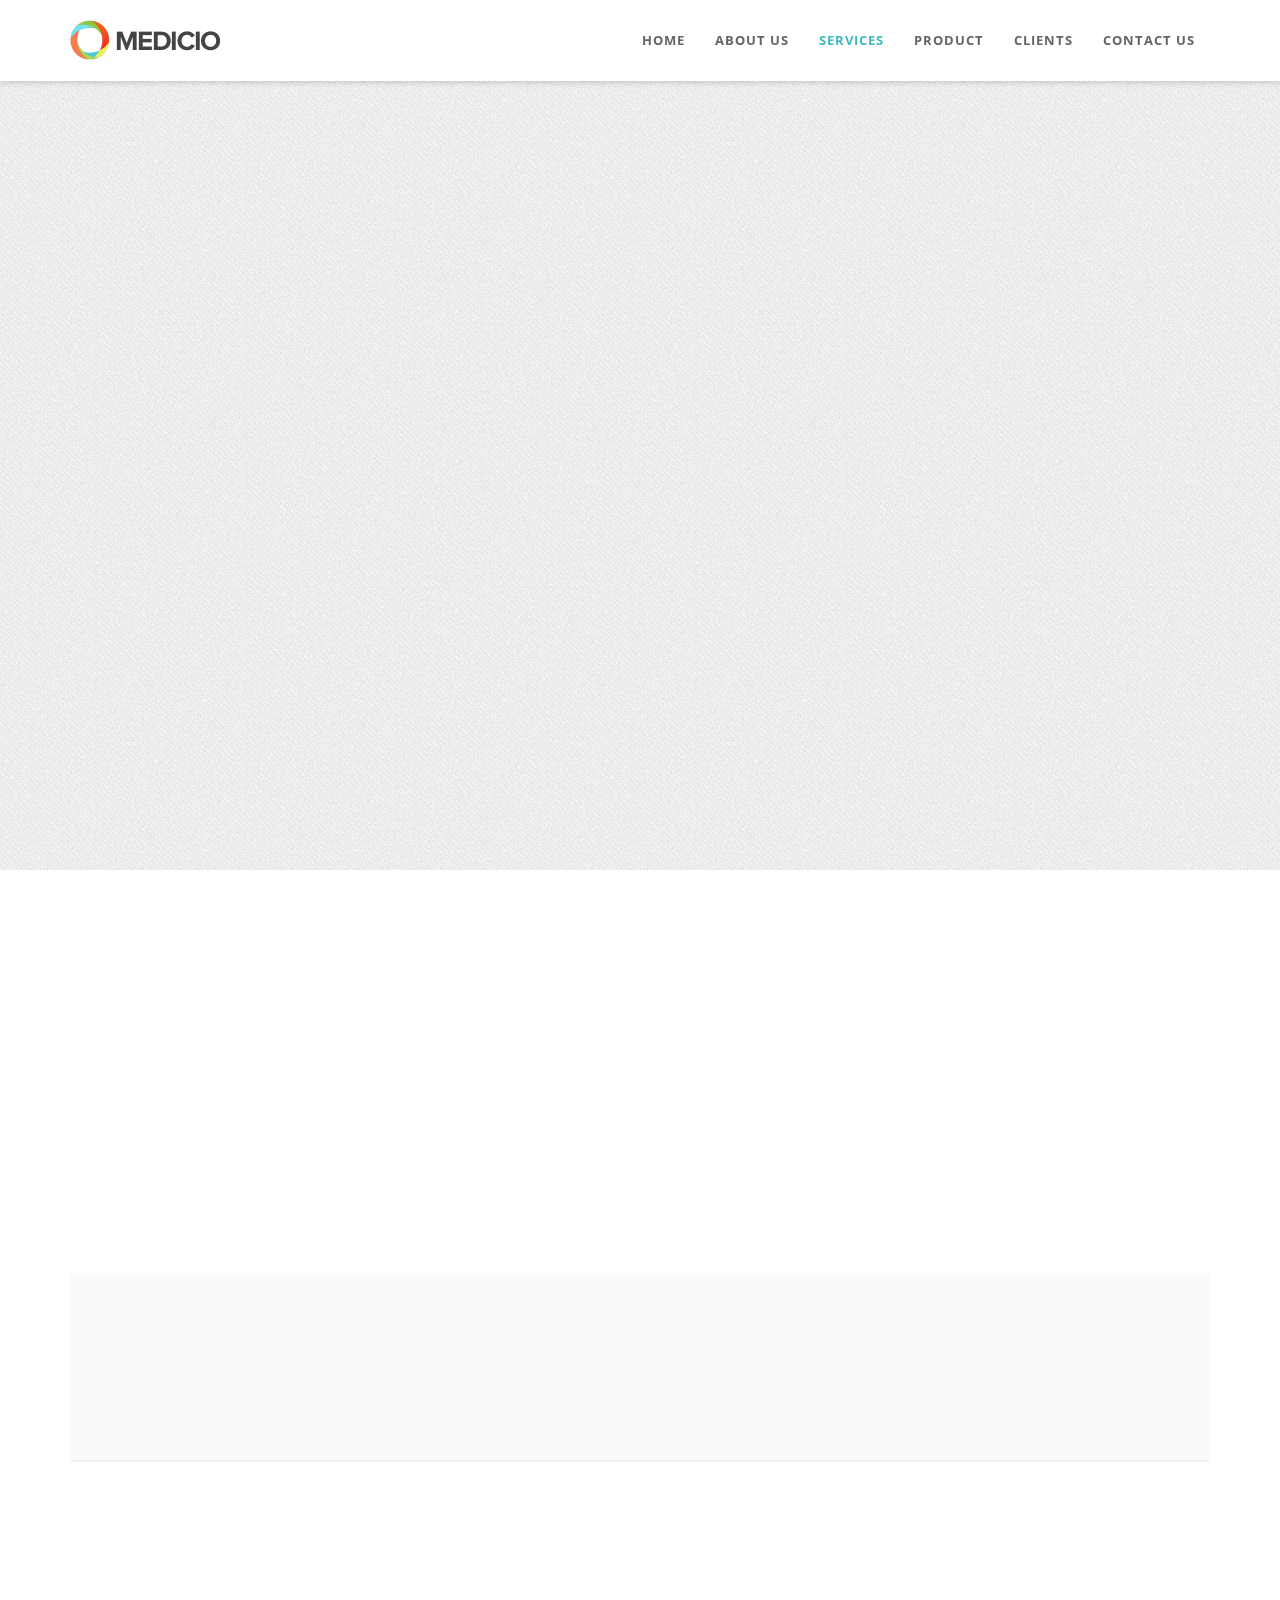
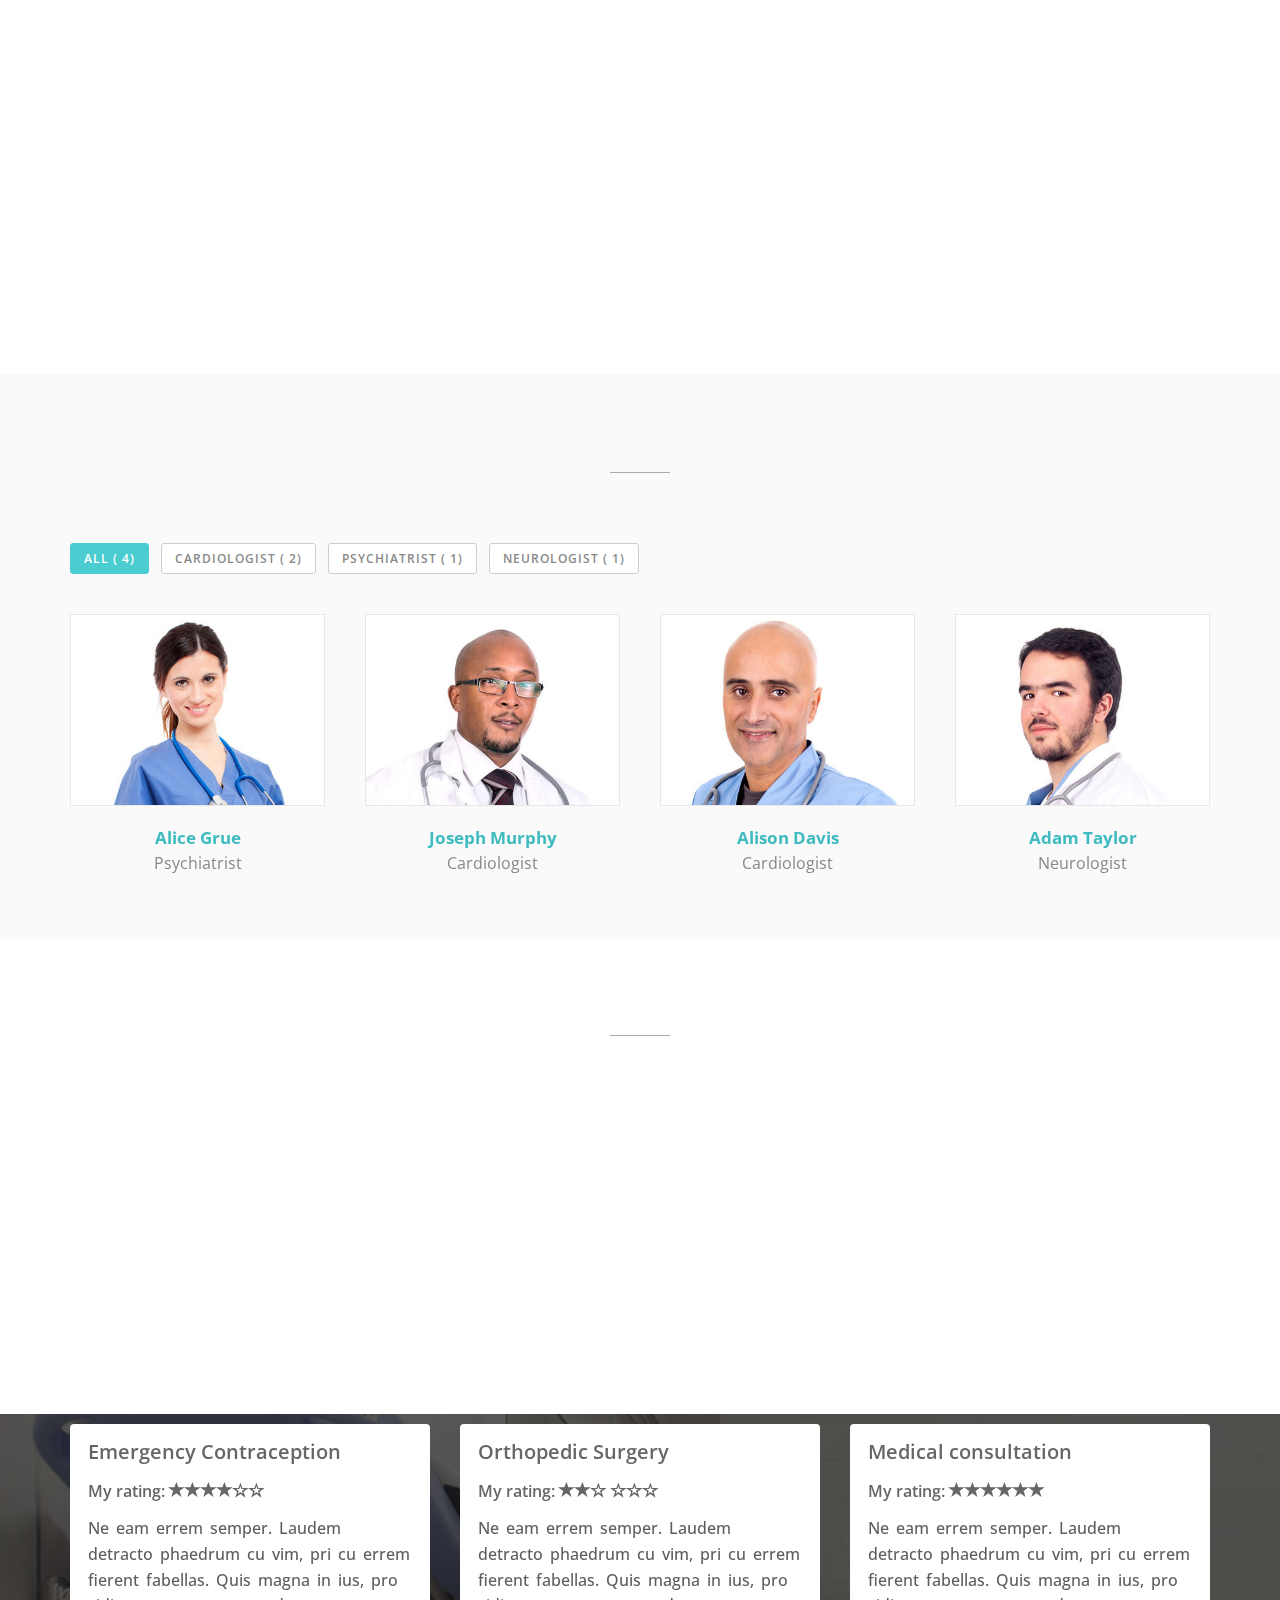
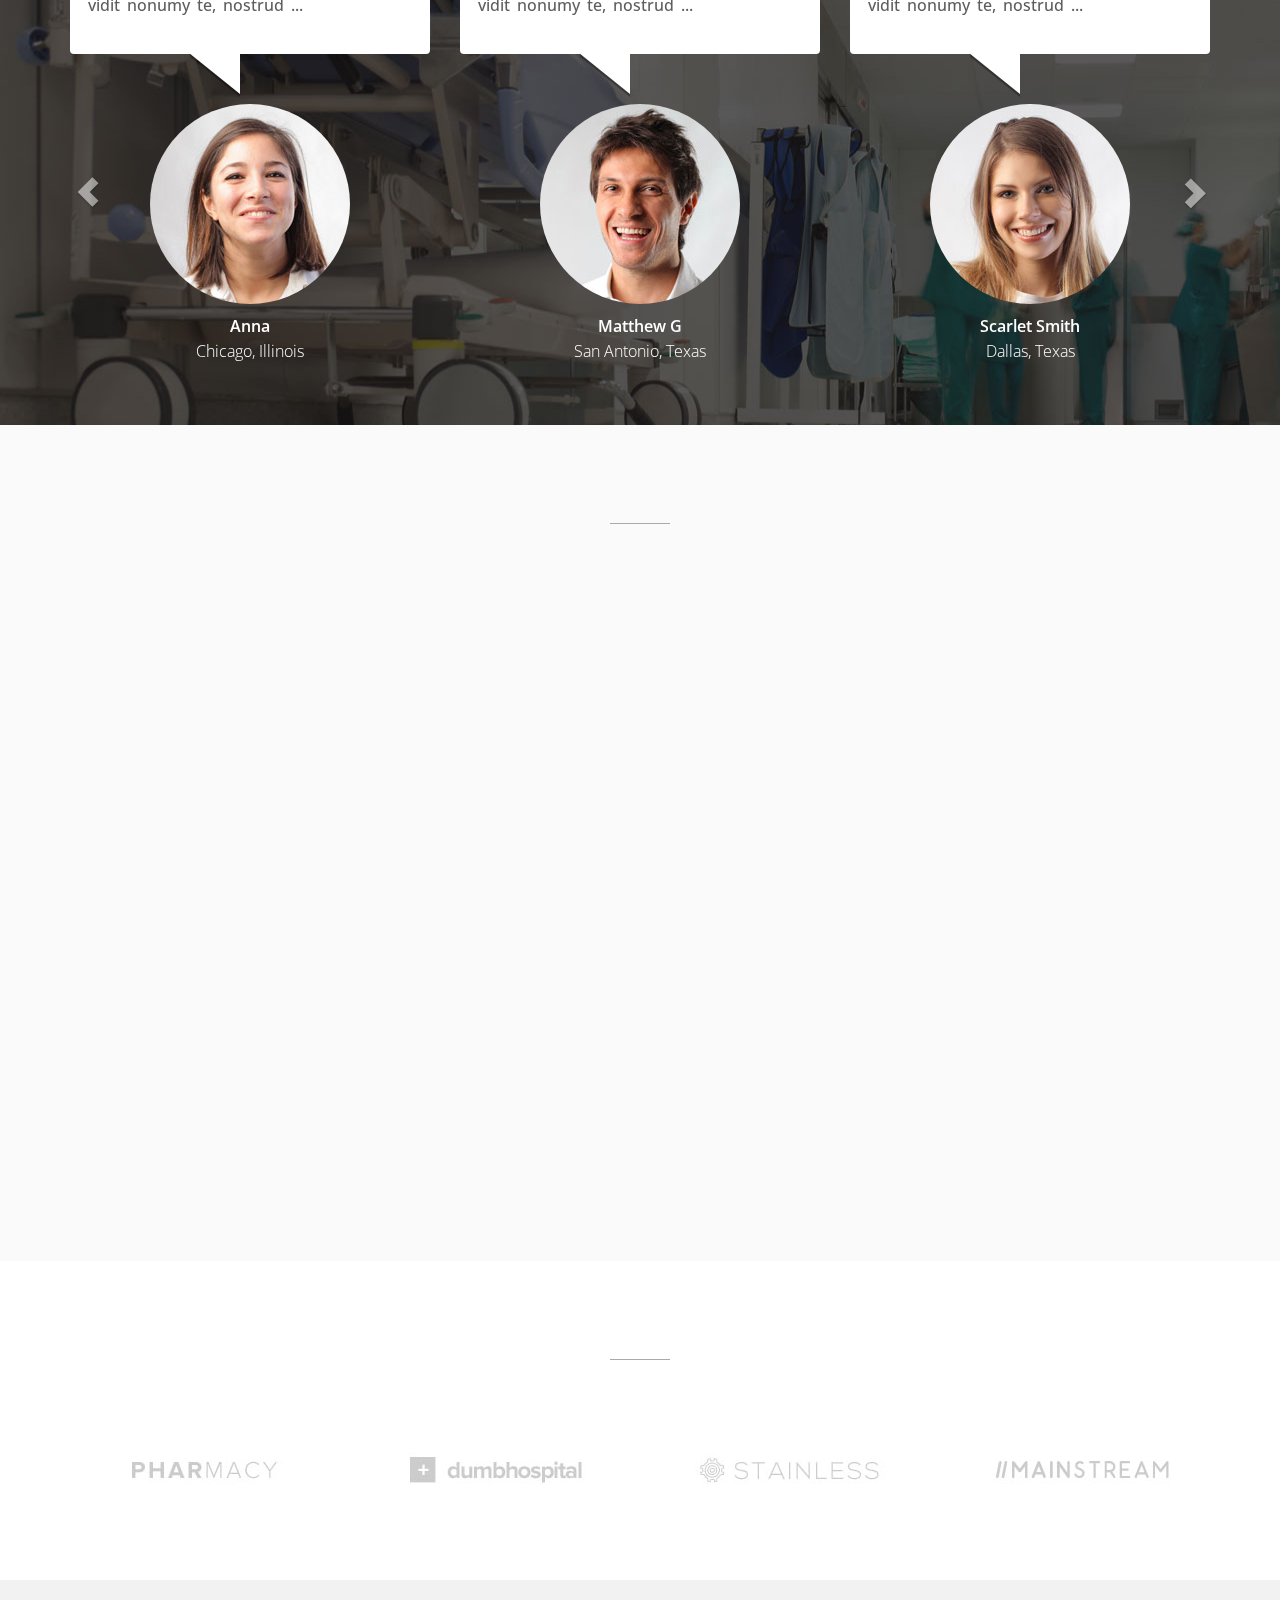
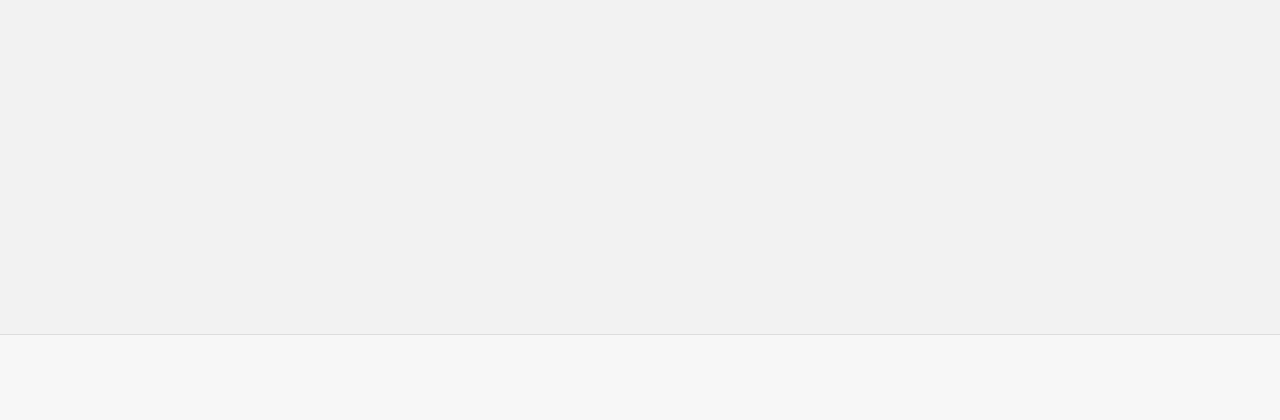
<file: service.html>
<!DOCTYPE html>
<html lang="en">

<head>
  <meta charset="utf-8">
  <meta name="viewport" content="width=device-width, initial-scale=1.0">
  <meta name="description" content="">
  <meta name="author" content="">

  <title>Jyotish software private ltd</title>

  <!-- css -->
  <link href="css/bootstrap.min.css" rel="stylesheet" type="text/css">
  <link href="font-awesome/css/font-awesome.min.css" rel="stylesheet" type="text/css" />
  <link rel="stylesheet" type="text/css" href="plugins/cubeportfolio/css/cubeportfolio.min.css">
  <link href="css/nivo-lightbox.css" rel="stylesheet" />
  <link href="css/nivo-lightbox-theme/default/default.css" rel="stylesheet" type="text/css" />
  <link href="css/owl.carousel.css" rel="stylesheet" media="screen" />
  <link href="css/owl.theme.css" rel="stylesheet" media="screen" />
  <link href="css/animate.css" rel="stylesheet" />
  <link href="css/style.css" rel="stylesheet">

  <!-- boxed bg -->
  <link id="bodybg" href="bodybg/bg1.css" rel="stylesheet" type="text/css" />
  <!-- template skin -->
  <link id="t-colors" href="color/default.css" rel="stylesheet">

</head>

<body id="page-top" data-spy="scroll" data-target=".navbar-custom">


  <div id="wrapper">

    <nav class="navbar navbar-custom navbar-fixed-top" role="navigation">
      <!--
      <div class="top-area">
        <div class="container">
          <div class="row">
            <div class="col-sm-6 col-md-6">
              <p class="bold text-left">Monday - Saturday, 8am to 10pm </p>
            </div>
            <div class="col-sm-6 col-md-6">
              <p class="bold text-right">Call us now +91 22867979626</p>
            </div>
          </div>
        </div>
      </div> -->
      <div class="container navigation">

        <div class="navbar-header page-scroll">
          <button type="button" class="navbar-toggle" data-toggle="collapse" data-target=".navbar-main-collapse">
                    <i class="fa fa-bars"></i>
                </button>
          <a class="navbar-brand" href="index.html">
                    <img src="img/logo.png" alt="" width="150" height="40" />
                </a>
        </div>

        <!-- Collect the nav links, forms, and other content for toggling -->
        <div class="collapse navbar-collapse navbar-right navbar-main-collapse">
            <ul class="nav navbar-nav">
              <li><a href="index.html">Home</a></li>
              <li><a href="about.html">About Us</a></li>
              <li class="active"><a href="service.html">Services</a></li>
              <li><a href="product.html">Product</a></li>
              <li><a href="clients.html">Clients</a></li>
              <li><a href="contact.html">Contact US</a></li>
              <!--
              <li class="dropdown">
                <a href="#" class="dropdown-toggle" data-toggle="dropdown"><span class="badge custom-badge red pull-right">Company</span>Account <b class="caret"></b></a>
                <ul class="dropdown-menu">
                  <li><a href="index.html">Login</a></li>
                  <li><a href="index-form.html">Register</a></li>
                  <li><a href="index-video.html">forget password</a></li>
                </ul>
              </li>
          -->
            </ul>
        </div>
        <!-- /.navbar-collapse -->
      </div>
      <!-- /.container -->
    </nav>

    <!-- Section: intro -->
    <section id="intro" class="intro">
      <div class="intro-content" style="height: 100vh">
        <!--
        <div class="container">
          <div class="row">
            <div class="col-lg-6">
              <div class="wow fadeInDown" data-wow-offset="0" data-wow-delay="0.1s">
                <h2 class="h-ultra">Medicio medical group</h2>
              </div>
              <div class="wow fadeInUp" data-wow-offset="0" data-wow-delay="0.1s">
                <h4 class="h-light">Provide best quality healthcare for you</h4>
              </div>
              <div class="well well-trans">
                <div class="wow fadeInRight" data-wow-delay="0.1s">

                  <ul class="lead-list">
                    <li><span class="fa fa-check fa-2x icon-success"></span> <span class="list"><strong>Web Designing</strong><br />Website is the easiest method to grow your business</span></li>
                    <li><span class="fa fa-check fa-2x icon-success"></span> <span class="list"><strong>Choose your favourite doctor</strong><br />Lorem ipsum dolor sit amet, in verterem persecuti vix, sit te meis</span></li>
                    <li><span class="fa fa-check fa-2x icon-success"></span> <span class="list"><strong>Only use friendly environment</strong><br />Lorem ipsum dolor sit amet, in verterem persecuti vix, sit te meis</span></li>
                  </ul>
                  <p class="text-right wow bounceIn" data-wow-delay="0.4s">
                    <a href="#" class="btn btn-skin btn-lg">Learn more <i class="fa fa-angle-right"></i></a>
                  </p>
                </div>
              </div>


            </div>
            <div class="col-lg-6">
              <div class="wow fadeInUp" data-wow-duration="2s" data-wow-delay="0.2s">
                <img src="img/dummy/img-1.png" class="img-responsive" alt="" />
              </div>
            </div>
          </div>
        </div> -->
      </div>
    </section>

    <!-- /Section: intro -->

    <!-- Section: boxes -->
    <section id="boxes" class="home-section paddingtop-80">

      <div class="container">
        <div class="row">
          <div class="col-sm-3 col-md-3">
            <div class="wow fadeInUp" data-wow-delay="0.2s">
              <div class="box text-center">

                <i class="fa fa-check fa-3x circled bg-skin"></i>
                <h4 class="h-bold">Make an appoinment</h4>
                <p>
                  Lorem ipsum dolor sit amet, nec te mollis utroque honestatis, ut utamur molestiae vix, graecis eligendi ne.
                </p>
              </div>
            </div>
          </div>
          <div class="col-sm-3 col-md-3">
            <div class="wow fadeInUp" data-wow-delay="0.2s">
              <div class="box text-center">

                <i class="fa fa-list-alt fa-3x circled bg-skin"></i>
                <h4 class="h-bold">Choose your package</h4>
                <p>
                  Lorem ipsum dolor sit amet, nec te mollis utroque honestatis, ut utamur molestiae vix, graecis eligendi ne.
                </p>
              </div>
            </div>
          </div>
          <div class="col-sm-3 col-md-3">
            <div class="wow fadeInUp" data-wow-delay="0.2s">
              <div class="box text-center">
                <i class="fa fa-user-md fa-3x circled bg-skin"></i>
                <h4 class="h-bold">Help by specialist</h4>
                <p>
                  Lorem ipsum dolor sit amet, nec te mollis utroque honestatis, ut utamur molestiae vix, graecis eligendi ne.
                </p>
              </div>
            </div>
          </div>
          <div class="col-sm-3 col-md-3">
            <div class="wow fadeInUp" data-wow-delay="0.2s">
              <div class="box text-center">

                <i class="fa fa-hospital-o fa-3x circled bg-skin"></i>
                <h4 class="h-bold">Get diagnostic report</h4>
                <p>
                  Lorem ipsum dolor sit amet, nec te mollis utroque honestatis, ut utamur molestiae vix, graecis eligendi ne.
                </p>
              </div>
            </div>
          </div>
        </div>
      </div>

    </section>
    <!-- /Section: boxes -->


    <section id="callaction" class="home-section paddingtop-40">
      <div class="container">
        <div class="row">
          <div class="col-md-12">
            <div class="callaction bg-gray">
              <div class="row">
                <div class="col-md-8">
                  <div class="wow fadeInUp" data-wow-delay="0.1s">
                    <div class="cta-text">
                      <h3>In an emergency? Need help now?</h3>
                      <p>Lorem ipsum dolor sit amet consectetur adipiscing elit uisque interdum ante eget faucibus. </p>
                    </div>
                  </div>
                </div>
                <div class="col-md-4">
                  <div class="wow lightSpeedIn" data-wow-delay="0.1s">
                    <div class="cta-btn">
                      <a href="#" class="btn btn-skin btn-lg">Book an appoinment</a>
                    </div>
                  </div>
                </div>
              </div>
            </div>
          </div>
        </div>
      </div>
    </section>


    <!-- Section: services -->
    <section id="service" class="home-section nopadding paddingtop-60">

      <div class="container">

        <div class="row">
          <div class="col-sm-6 col-md-6">
            <div class="wow fadeInUp" data-wow-delay="0.2s">
              <img src="img/dummy/img-1.jpg" class="img-responsive" alt="" />
            </div>
          </div>
          <div class="col-sm-3 col-md-3">

            <div class="wow fadeInRight" data-wow-delay="0.1s">
              <div class="service-box">
                <div class="service-icon">
                  <span class="fa fa-stethoscope fa-3x"></span>
                </div>
                <div class="service-desc">
                  <h5 class="h-light">Medical checkup</h5>
                  <p>Vestibulum tincidunt enim in pharetra malesuada.</p>
                </div>
              </div>
            </div>

            <div class="wow fadeInRight" data-wow-delay="0.2s">
              <div class="service-box">
                <div class="service-icon">
                  <span class="fa fa-wheelchair fa-3x"></span>
                </div>
                <div class="service-desc">
                  <h5 class="h-light">Nursing Services</h5>
                  <p>Vestibulum tincidunt enim in pharetra malesuada.</p>
                </div>
              </div>
            </div>
            <div class="wow fadeInRight" data-wow-delay="0.3s">
              <div class="service-box">
                <div class="service-icon">
                  <span class="fa fa-plus-square fa-3x"></span>
                </div>
                <div class="service-desc">
                  <h5 class="h-light">Pharmacy</h5>
                  <p>Vestibulum tincidunt enim in pharetra malesuada.</p>
                </div>
              </div>
            </div>


          </div>
          <div class="col-sm-3 col-md-3">

            <div class="wow fadeInRight" data-wow-delay="0.1s">
              <div class="service-box">
                <div class="service-icon">
                  <span class="fa fa-h-square fa-3x"></span>
                </div>
                <div class="service-desc">
                  <h5 class="h-light">Gyn Care</h5>
                  <p>Vestibulum tincidunt enim in pharetra malesuada.</p>
                </div>
              </div>
            </div>

            <div class="wow fadeInRight" data-wow-delay="0.2s">
              <div class="service-box">
                <div class="service-icon">
                  <span class="fa fa-filter fa-3x"></span>
                </div>
                <div class="service-desc">
                  <h5 class="h-light">Neurology</h5>
                  <p>Vestibulum tincidunt enim in pharetra malesuada.</p>
                </div>
              </div>
            </div>
            <div class="wow fadeInRight" data-wow-delay="0.3s">
              <div class="service-box">
                <div class="service-icon">
                  <span class="fa fa-user-md fa-3x"></span>
                </div>
                <div class="service-desc">
                  <h5 class="h-light">Sleep Center</h5>
                  <p>Vestibulum tincidunt enim in pharetra malesuada.</p>
                </div>
              </div>
            </div>

          </div>

        </div>
      </div>
    </section>
    <!-- /Section: services -->


    <!-- Section: team -->
    <section id="doctor" class="home-section bg-gray paddingbot-60">
      <div class="container marginbot-50">
        <div class="row">
          <div class="col-lg-8 col-lg-offset-2">
            <div class="wow fadeInDown" data-wow-delay="0.1s">
              <div class="section-heading text-center">
                <h2 class="h-bold">Doctors</h2>
                <p>Ea melius ceteros oportere quo, pri habeo viderer facilisi ei</p>
              </div>
            </div>
            <div class="divider-short"></div>
          </div>
        </div>
      </div>

      <div class="container">
        <div class="row">
          <div class="col-lg-12">

            <div id="filters-container" class="cbp-l-filters-alignLeft">
              <div data-filter="*" class="cbp-filter-item-active cbp-filter-item">All (
                <div class="cbp-filter-counter"></div>)</div>
              <div data-filter=".cardiologist" class="cbp-filter-item">Cardiologist (
                <div class="cbp-filter-counter"></div>)</div>
              <div data-filter=".psychiatrist" class="cbp-filter-item">Psychiatrist (
                <div class="cbp-filter-counter"></div>)</div>
              <div data-filter=".neurologist" class="cbp-filter-item">Neurologist (
                <div class="cbp-filter-counter"></div>)</div>
            </div>

            <div id="grid-container" class="cbp-l-grid-team">
              <ul>
                <li class="cbp-item psychiatrist">
                  <a href="doctors/member1.html" class="cbp-caption cbp-singlePage">
                    <div class="cbp-caption-defaultWrap">
                      <img src="img/team/1.jpg" alt="" width="100%">
                    </div>
                    <div class="cbp-caption-activeWrap">
                      <div class="cbp-l-caption-alignCenter">
                        <div class="cbp-l-caption-body">
                          <div class="cbp-l-caption-text">VIEW PROFILE</div>
                        </div>
                      </div>
                    </div>
                  </a>
                  <a href="doctors/member1.html" class="cbp-singlePage cbp-l-grid-team-name">Alice Grue</a>
                  <div class="cbp-l-grid-team-position">Psychiatrist</div>
                </li>
                <li class="cbp-item cardiologist">
                  <a href="doctors/member2.html" class="cbp-caption cbp-singlePage">
                    <div class="cbp-caption-defaultWrap">
                      <img src="img/team/2.jpg" alt="" width="100%">
                    </div>
                    <div class="cbp-caption-activeWrap">
                      <div class="cbp-l-caption-alignCenter">
                        <div class="cbp-l-caption-body">
                          <div class="cbp-l-caption-text">VIEW PROFILE</div>
                        </div>
                      </div>
                    </div>
                  </a>
                  <a href="doctors/member2.html" class="cbp-singlePage cbp-l-grid-team-name">Joseph Murphy</a>
                  <div class="cbp-l-grid-team-position">Cardiologist</div>
                </li>
                <li class="cbp-item cardiologist">
                  <a href="doctors/member3.html" class="cbp-caption cbp-singlePage">
                    <div class="cbp-caption-defaultWrap">
                      <img src="img/team/3.jpg" alt="" width="100%">
                    </div>
                    <div class="cbp-caption-activeWrap">
                      <div class="cbp-l-caption-alignCenter">
                        <div class="cbp-l-caption-body">
                          <div class="cbp-l-caption-text">VIEW PROFILE</div>
                        </div>
                      </div>
                    </div>
                  </a>
                  <a href="doctors/member3.html" class="cbp-singlePage cbp-l-grid-team-name">Alison Davis</a>
                  <div class="cbp-l-grid-team-position">Cardiologist</div>
                </li>
                <li class="cbp-item neurologist">
                  <a href="doctors/member4.html" class="cbp-caption cbp-singlePage">
                    <div class="cbp-caption-defaultWrap">
                      <img src="img/team/4.jpg" alt="" width="100%">
                    </div>
                    <div class="cbp-caption-activeWrap">
                      <div class="cbp-l-caption-alignCenter">
                        <div class="cbp-l-caption-body">
                          <div class="cbp-l-caption-text">VIEW PROFILE</div>
                        </div>
                      </div>
                    </div>
                  </a>
                  <a href="doctors/member4.html" class="cbp-singlePage cbp-l-grid-team-name">Adam Taylor</a>
                  <div class="cbp-l-grid-team-position">Neurologist</div>
                </li>

              </ul>
            </div>
          </div>
        </div>
      </div>

    </section>
    <!-- /Section: team -->



    <!-- Section: works -->
    <section id="facilities" class="home-section paddingbot-60">
      <div class="container marginbot-50">
        <div class="row">
          <div class="col-lg-8 col-lg-offset-2">
            <div class="wow fadeInDown" data-wow-delay="0.1s">
              <div class="section-heading text-center">
                <h2 class="h-bold">Our facilities</h2>
                <p>Ea melius ceteros oportere quo, pri habeo viderer facilisi ei</p>
              </div>
            </div>
            <div class="divider-short"></div>
          </div>
        </div>
      </div>

      <div class="container">
        <div class="row">
          <div class="col-sm-12 col-md-12 col-lg-12">
            <div class="wow bounceInUp" data-wow-delay="0.2s">
              <div id="owl-works" class="owl-carousel">
                <div class="item"><a href="img/photo/1.jpg" title="This is an image title" data-lightbox-gallery="gallery1" data-lightbox-hidpi="img/works/1@2x.jpg"><img src="img/photo/1.jpg" class="img-responsive" alt="img"></a></div>
                <div class="item"><a href="img/photo/2.jpg" title="This is an image title" data-lightbox-gallery="gallery1" data-lightbox-hidpi="img/works/2@2x.jpg"><img src="img/photo/2.jpg" class="img-responsive " alt="img"></a></div>
                <div class="item"><a href="img/photo/3.jpg" title="This is an image title" data-lightbox-gallery="gallery1" data-lightbox-hidpi="img/works/3@2x.jpg"><img src="img/photo/3.jpg" class="img-responsive " alt="img"></a></div>
                <div class="item"><a href="img/photo/4.jpg" title="This is an image title" data-lightbox-gallery="gallery1" data-lightbox-hidpi="img/works/4@2x.jpg"><img src="img/photo/4.jpg" class="img-responsive " alt="img"></a></div>
                <div class="item"><a href="img/photo/5.jpg" title="This is an image title" data-lightbox-gallery="gallery1" data-lightbox-hidpi="img/works/5@2x.jpg"><img src="img/photo/5.jpg" class="img-responsive " alt="img"></a></div>
                <div class="item"><a href="img/photo/6.jpg" title="This is an image title" data-lightbox-gallery="gallery1" data-lightbox-hidpi="img/works/6@2x.jpg"><img src="img/photo/6.jpg" class="img-responsive " alt="img"></a></div>
              </div>
            </div>
          </div>
        </div>
      </div>
    </section>
    <!-- /Section: works -->


    <!-- Section: testimonial -->
    <section id="testimonial" class="home-section paddingbot-60 parallax" data-stellar-background-ratio="0.5">

      <div class="carousel-reviews broun-block">
        <div class="container">
          <div class="row">
            <div id="carousel-reviews" class="carousel slide" data-ride="carousel">

              <div class="carousel-inner">
                <div class="item active">
                  <div class="col-md-4 col-sm-6">
                    <div class="block-text rel zmin">
                      <a title="" href="#">Emergency Contraception</a>
                      <div class="mark">My rating: <span class="rating-input"><span data-value="0" class="glyphicon glyphicon-star"></span><span data-value="1" class="glyphicon glyphicon-star"></span><span data-value="2" class="glyphicon glyphicon-star"></span><span data-value="3"
                          class="glyphicon glyphicon-star"></span><span data-value="4" class="glyphicon glyphicon-star-empty"></span><span data-value="5" class="glyphicon glyphicon-star-empty"></span> </span>
                      </div>
                      <p>Ne eam errem semper. Laudem detracto phaedrum cu vim, pri cu errem fierent fabellas. Quis magna in ius, pro vidit nonumy te, nostrud ...</p>
                      <ins class="ab zmin sprite sprite-i-triangle block"></ins>
                    </div>
                    <div class="person-text rel text-light">
                      <img src="img/testimonials/1.jpg" alt="" class="person img-circle" />
                      <a title="" href="#">Anna</a>
                      <span>Chicago, Illinois</span>
                    </div>
                  </div>
                  <div class="col-md-4 col-sm-6 hidden-xs">
                    <div class="block-text rel zmin">
                      <a title="" href="#">Orthopedic Surgery</a>
                      <div class="mark">My rating: <span class="rating-input"><span data-value="0" class="glyphicon glyphicon-star"></span><span data-value="1" class="glyphicon glyphicon-star"></span><span data-value="2" class="glyphicon glyphicon-star-empty"></span>
                        <span
                          data-value="3" class="glyphicon glyphicon-star-empty"></span><span data-value="4" class="glyphicon glyphicon-star-empty"></span><span data-value="5" class="glyphicon glyphicon-star-empty"></span> </span>
                      </div>
                      <p>Ne eam errem semper. Laudem detracto phaedrum cu vim, pri cu errem fierent fabellas. Quis magna in ius, pro vidit nonumy te, nostrud ...</p>
                      <ins class="ab zmin sprite sprite-i-triangle block"></ins>
                    </div>
                    <div class="person-text rel text-light">
                      <img src="img/testimonials/2.jpg" alt="" class="person img-circle" />
                      <a title="" href="#">Matthew G</a>
                      <span>San Antonio, Texas</span>
                    </div>
                  </div>
                  <div class="col-md-4 col-sm-6 hidden-sm hidden-xs">
                    <div class="block-text rel zmin">
                      <a title="" href="#">Medical consultation</a>
                      <div class="mark">My rating: <span class="rating-input"><span data-value="0" class="glyphicon glyphicon-star"></span><span data-value="1" class="glyphicon glyphicon-star"></span><span data-value="2" class="glyphicon glyphicon-star"></span><span data-value="3"
                          class="glyphicon glyphicon-star"></span><span data-value="4" class="glyphicon glyphicon-star"></span><span data-value="5" class="glyphicon glyphicon-star"></span> </span>
                      </div>
                      <p>Ne eam errem semper. Laudem detracto phaedrum cu vim, pri cu errem fierent fabellas. Quis magna in ius, pro vidit nonumy te, nostrud ...</p>
                      <ins class="ab zmin sprite sprite-i-triangle block"></ins>
                    </div>
                    <div class="person-text rel text-light">
                      <img src="img/testimonials/3.jpg" alt="" class="person img-circle" />
                      <a title="" href="#">Scarlet Smith</a>
                      <span>Dallas, Texas</span>
                    </div>
                  </div>
                </div>
                <div class="item">
                  <div class="col-md-4 col-sm-6">
                    <div class="block-text rel zmin">
                      <a title="" href="#">Birth control pills</a>
                      <div class="mark">My rating: <span class="rating-input"><span data-value="0" class="glyphicon glyphicon-star"></span><span data-value="1" class="glyphicon glyphicon-star"></span><span data-value="2" class="glyphicon glyphicon-star"></span><span data-value="3"
                          class="glyphicon glyphicon-star"></span><span data-value="4" class="glyphicon glyphicon-star-empty"></span><span data-value="5" class="glyphicon glyphicon-star-empty"></span> </span>
                      </div>
                      <p>Ne eam errem semper. Laudem detracto phaedrum cu vim, pri cu errem fierent fabellas. Quis magna in ius, pro vidit nonumy te, nostrud ...</p>
                      <ins class="ab zmin sprite sprite-i-triangle block"></ins>
                    </div>
                    <div class="person-text rel text-light">
                      <img src="img/testimonials/4.jpg" alt="" class="person img-circle" />
                      <a title="" href="#">Lucas Thompson</a>
                      <span>Austin, Texas</span>
                    </div>
                  </div>
                  <div class="col-md-4 col-sm-6 hidden-xs">
                    <div class="block-text rel zmin">
                      <a title="" href="#">Radiology</a>
                      <div class="mark">My rating: <span class="rating-input"><span data-value="0" class="glyphicon glyphicon-star"></span><span data-value="1" class="glyphicon glyphicon-star"></span><span data-value="2" class="glyphicon glyphicon-star-empty"></span>
                        <span
                          data-value="3" class="glyphicon glyphicon-star-empty"></span><span data-value="4" class="glyphicon glyphicon-star-empty"></span><span data-value="5" class="glyphicon glyphicon-star-empty"></span> </span>
                      </div>
                      <p>Ne eam errem semper. Laudem detracto phaedrum cu vim, pri cu errem fierent fabellas. Quis magna in ius, pro vidit nonumy te, nostrud ...</p>
                      <ins class="ab zmin sprite sprite-i-triangle block"></ins>
                    </div>
                    <div class="person-text rel text-light">
                      <img src="img/testimonials/5.jpg" alt="" class="person img-circle" />
                      <a title="" href="#">Ella Mentree</a>
                      <span>Fort Worth, Texas</span>
                    </div>
                  </div>
                  <div class="col-md-4 col-sm-6 hidden-sm hidden-xs">
                    <div class="block-text rel zmin">
                      <a title="" href="#">Cervical Lesions</a>
                      <div class="mark">My rating: <span class="rating-input"><span data-value="0" class="glyphicon glyphicon-star"></span><span data-value="1" class="glyphicon glyphicon-star"></span><span data-value="2" class="glyphicon glyphicon-star"></span><span data-value="3"
                          class="glyphicon glyphicon-star"></span><span data-value="4" class="glyphicon glyphicon-star"></span><span data-value="5" class="glyphicon glyphicon-star"></span> </span>
                      </div>
                      <p>Ne eam errem semper. Laudem detracto phaedrum cu vim, pri cu errem fierent fabellas. Quis magna in ius, pro vidit nonumy te, nostrud ...</p>
                      <ins class="ab zmin sprite sprite-i-triangle block"></ins>
                    </div>
                    <div class="person-text rel text-light">
                      <img src="img/testimonials/6.jpg" alt="" class="person img-circle" />
                      <a title="" href="#">Suzanne Adam</a>
                      <span>Detroit, Michigan</span>
                    </div>
                  </div>
                </div>


              </div>

              <a class="left carousel-control" href="#carousel-reviews" role="button" data-slide="prev">
                    <span class="glyphicon glyphicon-chevron-left"></span>
                </a>
              <a class="right carousel-control" href="#carousel-reviews" role="button" data-slide="next">
                    <span class="glyphicon glyphicon-chevron-right"></span>
                </a>
            </div>
          </div>
        </div>
      </div>
    </section>
    <!-- /Section: testimonial -->


    <!-- Section: pricing -->
    <section id="pricing" class="home-section bg-gray paddingbot-60">
      <div class="container marginbot-50">
        <div class="row">
          <div class="col-lg-8 col-lg-offset-2">
            <div class="wow lightSpeedIn" data-wow-delay="0.1s">
              <div class="section-heading text-center">
                <h2 class="h-bold">Health packages</h2>
                <p>Take charge of your health today with our specially designed health packages</p>
              </div>
            </div>
            <div class="divider-short"></div>
          </div>
        </div>
      </div>

      <div class="container">

        <div class="row">

          <div class="col-sm-4 pricing-box">
            <div class="wow bounceInUp" data-wow-delay="0.1s">
              <div class="pricing-content general">
                <h2>Basic Fit 1 Package</h2>
                <h3>$33<sup>.99</sup> <span>/ one time</span></h3>
                <ul>
                  <li>Anthropometry (BMI, WH Ratio) <i class="fa fa-check icon-success"></i></li>
                  <li>Post Examination Review <i class="fa fa-check icon-success"></i></li>
                  <li>General Screening – Basic <i class="fa fa-check icon-success"></i></li>
                  <li><del>Health Screening Report</del> <i class="fa fa-times icon-danger"></i></li>
                </ul>

                <div class="price-bottom">
                  <a href="#" class="btn btn-skin btn-lg">Purchase</a>
                </div>
              </div>
            </div>
          </div>

          <div class="col-sm-4 pricing-box featured-price">
            <div class="wow bounceInUp" data-wow-delay="0.3s">
              <div class="pricing-content featured">
                <h2>Golden Glow Package</h2>
                <h3>$65<sup>.99</sup> <span>/ one time</span></h3>
                <ul>
                  <li>Anthropometry (BMI, WH Ratio) <i class="fa fa-check icon-success"></i></li>
                  <li>Post Examination Review <i class="fa fa-check icon-success"></i></li>
                  <li>General Screening – Basic <i class="fa fa-check icon-success"></i></li>
                  <li>Body Composition Analysis <i class="fa fa-check icon-success"></i></li>
                  <li>GR Assessment & Scoring <i class="fa fa-check icon-success"></i></li>
                </ul>

                <div class="price-bottom">
                  <a href="#" class="btn btn-skin btn-lg">Purchase</a>
                </div>
              </div>
            </div>
          </div>

          <div class="col-sm-4 pricing-box">
            <div class="wow bounceInUp" data-wow-delay="0.2s">
              <div class="pricing-content general last">
                <h2>Basic Fit 2 Package</h2>
                <h3>$47<sup>.99</sup> <span>/ one time</span></h3>
                <ul>
                  <li>Anthropometry (BMI, WH Ratio) <i class="fa fa-check icon-success"></i></li>
                  <li>Post Examination Review <i class="fa fa-check icon-success"></i></li>
                  <li>General Screening – Regular <i class="fa fa-check icon-success"></i></li>
                  <li><del>Health Screening Report</del> <i class="fa fa-times icon-danger"></i></li>
                </ul>

                <div class="price-bottom">
                  <a href="#" class="btn btn-skin btn-lg">Purchase</a>
                </div>
              </div>
            </div>
          </div>

        </div>

      </div>
    </section>
    <!-- /Section: pricing -->

    <section id="partner" class="home-section paddingbot-60">
      <div class="container marginbot-50">
        <div class="row">
          <div class="col-lg-8 col-lg-offset-2">
            <div class="wow lightSpeedIn" data-wow-delay="0.1s">
              <div class="section-heading text-center">
                <h2 class="h-bold">Our partner</h2>
                <p>Take charge of your health today with our specially designed health packages</p>
              </div>
            </div>
            <div class="divider-short"></div>
          </div>
        </div>
      </div>

      <div class="container">
        <div class="row">
          <div class="col-sm-6 col-md-3">
            <div class="partner">
              <a href="#"><img src="img/dummy/partner-1.jpg" alt="" /></a>
            </div>
          </div>
          <div class="col-sm-6 col-md-3">
            <div class="partner">
              <a href="#"><img src="img/dummy/partner-2.jpg" alt="" /></a>
            </div>
          </div>
          <div class="col-sm-6 col-md-3">
            <div class="partner">
              <a href="#"><img src="img/dummy/partner-3.jpg" alt="" /></a>
            </div>
          </div>
          <div class="col-sm-6 col-md-3">
            <div class="partner">
              <a href="#"><img src="img/dummy/partner-4.jpg" alt="" /></a>
            </div>
          </div>
        </div>
      </div>
    </section>

    <footer>

      <div class="container">
        <div class="row">
          <div class="col-sm-6 col-md-4">
            <div class="wow fadeInDown" data-wow-delay="0.1s">
              <div class="widget">
                <h5>About Medicio</h5>
                <p>
                  Lorem ipsum dolor sit amet, ne nam purto nihil impetus, an facilisi accommodare sea
                </p>
              </div>
            </div>
            <div class="wow fadeInDown" data-wow-delay="0.1s">
              <div class="widget">
                <h5>Information</h5>
                <ul>
                  <li><a href="#">Home</a></li>
                  <li><a href="#">Laboratory</a></li>
                  <li><a href="#">Medical treatment</a></li>
                  <li><a href="#">Terms & conditions</a></li>
                </ul>
              </div>
            </div>
          </div>
          <div class="col-sm-6 col-md-4">
            <div class="wow fadeInDown" data-wow-delay="0.1s">
              <div class="widget">
                <h5>Medicio center</h5>
                <p>
                  Nam leo lorem, tincidunt id risus ut, ornare tincidunt naqunc sit amet.
                </p>
                <ul>
                  <li>
                    <span class="fa-stack fa-lg">
									<i class="fa fa-circle fa-stack-2x"></i>
									<i class="fa fa-calendar-o fa-stack-1x fa-inverse"></i>
								</span> Monday - Saturday, 8am to 10pm
                  </li>
                  <li>
                    <span class="fa-stack fa-lg">
									<i class="fa fa-circle fa-stack-2x"></i>
									<i class="fa fa-phone fa-stack-1x fa-inverse"></i>
								</span> +62 0888 904 711
                  </li>
                  <li>
                    <span class="fa-stack fa-lg">
									<i class="fa fa-circle fa-stack-2x"></i>
									<i class="fa fa-envelope-o fa-stack-1x fa-inverse"></i>
								</span> hello@medicio.com
                  </li>

                </ul>
              </div>
            </div>
          </div>
          <div class="col-sm-6 col-md-4">
            <div class="wow fadeInDown" data-wow-delay="0.1s">
              <div class="widget">
                <h5>Our location</h5>
                <p>The Suithouse V303, Kuningan City, Jakarta Indonesia 12940</p>

              </div>
            </div>
            <div class="wow fadeInDown" data-wow-delay="0.1s">
              <div class="widget">
                <h5>Follow us</h5>
                <ul class="company-social">
                  <li class="social-facebook"><a href="#"><i class="fa fa-facebook"></i></a></li>
                  <li class="social-twitter"><a href="#"><i class="fa fa-twitter"></i></a></li>
                  <li class="social-google"><a href="#"><i class="fa fa-google-plus"></i></a></li>
                  <li class="social-vimeo"><a href="#"><i class="fa fa-vimeo-square"></i></a></li>
                  <li class="social-dribble"><a href="#"><i class="fa fa-dribbble"></i></a></li>
                </ul>
              </div>
            </div>
          </div>
        </div>
      </div>
      <div class="sub-footer">
        <div class="container">
          <div class="row">
            <div class="col-sm-6 col-md-6 col-lg-6">
              <div class="wow fadeInLeft" data-wow-delay="0.1s">
                <div class="text-left">
                  <p>&copy;Copyright - Medicio Theme. All rights reserved.</p>
                </div>
              </div>
            </div>
            <div class="col-sm-6 col-md-6 col-lg-6">
              <div class="wow fadeInRight" data-wow-delay="0.1s">
                <div class="text-right">
                  <div class="credits">
                    <!--
                      All the links in the footer should remain intact. 
                      You can delete the links only if you purchased the pro version.
                      Licensing information: https://bootstrapmade.com/license/
                      Purchase the pro version with working PHP/AJAX contact form: https://bootstrapmade.com/buy/?theme=Medicio
                    -->
                    Designed by <a href="https://bootstrapmade.com/">BootstrapMade</a>
                  </div>
                </div>
              </div>
            </div>
          </div>
        </div>
      </div>
    </footer>

  </div>
  <a href="#" class="scrollup"><i class="fa fa-angle-up active"></i></a>

  <!-- Core JavaScript Files -->
  <script src="js/jquery.min.js"></script>
  <script src="js/bootstrap.min.js"></script>
  <script src="js/jquery.easing.min.js"></script>
  <script src="js/wow.min.js"></script>
  <script src="js/jquery.scrollTo.js"></script>
  <script src="js/jquery.appear.js"></script>
  <script src="js/stellar.js"></script>
  <script src="plugins/cubeportfolio/js/jquery.cubeportfolio.min.js"></script>
  <script src="js/owl.carousel.min.js"></script>
  <script src="js/nivo-lightbox.min.js"></script>
  <script src="js/custom.js"></script>

</body>

</html>
</file>
<file: css/style.css>
/*
    Theme Name: jyotish pvt ltd.
    Author: Abhishek Raj Ravi
    Author URL: https://jyotishraj.github.io/jyotish/
*/

/* ==== Google font ==== */
@import url('https://fonts.googleapis.com/css?family=Open+Sans:400,300,300italic,600,700,800|Roboto:400,500,700,900');
/* --- pe-icon-7-stroke --- */


body {
    width: 100%;
    height: 100%;
    font-family: 'Open Sans', sans-serif;
	font-weight: 300;
    color: #666;
    background-color: #ddd;
	font-size: 16px;
    line-height: 1.6em;
}

html {
    width: 100%;
    height: 100%;
}

label,
input,
button,
select,
textarea {
  font-family: 'Open Sans', sans-serif;
  font-size: inherit;
  line-height: inherit;
}

/* ===========
layout
============= */
#wrapper.boxed {
	margin: 0 auto;
	background-color: #fff;
	
}
@media (max-width: 767px) {
	#wrapper.boxed {
		width: 100%;
	}
}
@media (min-width: 768px) {
	#wrapper.boxed {
		width: 810px;
	}
}
@media (min-width: 992px) {
	#wrapper.boxed {
		width: 1030px;
	}
}
@media (min-width: 1200px) {
	#wrapper.boxed {
		width: 1230px;
	}
}

/* ===========
Typo
============= */

h1 {
	font-size: 38px;
}
h2 {
	font-size: 36px;
}
h3 {
	font-size: 32px;
}
h4 {
	font-size: 28px;
}
h5 {
	font-size: 24px;
}
h6 {
	font-size: 20px;
}

h1,
h2,
h3,
h4,
h5,
h6 {
    margin: 0 0 30px;
    font-family: 'Roboto', sans-serif;
    font-weight: 400;
	color: #444;
	line-height: 1em;
}

h1.h-xlight,h2.h-xlight,h3.h-xlight ,h4.h-xlight ,h5.h-xlight ,h6.h-xlight  {
	font-weight: 100;
}

h1.h-light,h2.h-light,h3.h-light ,h4.h-light ,h5.h-light ,h6.h-light  {
	font-weight: 300;
}

h1.h-normal,h2.h-normal,h3.h-normal ,h4.h-normal ,h5.h-normal ,h6.h-normal  {
	font-weight: 400;
}

h1.h-medium,h2.h-medium,h3.h-medium ,h4.h-medium ,h5.h-medium ,h6.h-medium  {
	font-weight: 500;
}

h1.h-bold,h2.h-bold,h3.h-bold ,h4.h-bold ,h5.h-bold ,h6.h-bold  {
	font-weight: 700;
}

h1.h-ultra,h2.h-ultra,h3.h-ultra ,h4.h-ultra ,h5.h-ultra ,h6.h-ultra  {
	font-weight: 900;
}


h1.font-light,h2.font-light,h3.font-light,h4.font-light,h5.font-light,h6.font-light {
	color: #fff;
}

.big-heading {
	font-size: 48px;
	font-weight: 700;
}

p {
    margin: 0 0 20px;

}

p.medium {
	font-weight: 500;
}

p.bold {
	font-weight: 700;
}

p.ultra {
	font-weight: 900;
}

.highlight-light {
	background-color: rgba(255,255,255,.5);
	padding: 20px;
	display: inline-block;
	color: #111;
}

.highlight-dark {
	background-color: rgba(0,0,0,.5);
	padding: 20px;
	display: inline-block;
	color: #fff;
}

.highlight-color {
	padding: 2px 5px;
	display: inline-block;
	color: #fff;
}

a {
    color: #666;
    -webkit-transition: all .2s ease-in-out;
    -moz-transition: all .2s ease-in-out;
    transition: all .2s ease-in-out;
}

a:hover,
a:focus {
    text-decoration: none;
}

blockquote {
  padding: 10px 20px;
  margin: 0 0 20px;
  font-size: 24px;
	line-height: 1.5em;
  font-weight: 300;
  color: #999;
}

blockquote.bg-light {
	background-color: rgba(255,255,255,.8);
	padding: 20px;
	color: #222;
}

blockquote.bg-dark {
	background-color: rgba(0,0,0,.8);
	padding: 20px;
}

blockquote strong {
  font-weight: 700;
}




.light {
    font-weight: 400;
}

/* Credit to bootsnipp.com for the css for the color graph */
.colorgraph {
  height: 5px;
  border-top: 0;
  background: #c4e17f;
  margin:0;
  padding-bottom:0;
  background-image: -webkit-linear-gradient(left, #c4e17f, #c4e17f 12.5%, #f7fdca 12.5%, #f7fdca 25%, #fecf71 25%, #fecf71 37.5%, #f0776c 37.5%, #f0776c 50%, #db9dbe 50%, #db9dbe 62.5%, #c49cde 62.5%, #c49cde 75%, #669ae1 75%, #669ae1 87.5%, #62c2e4 87.5%, #62c2e4);
  background-image: -moz-linear-gradient(left, #c4e17f, #c4e17f 12.5%, #f7fdca 12.5%, #f7fdca 25%, #fecf71 25%, #fecf71 37.5%, #f0776c 37.5%, #f0776c 50%, #db9dbe 50%, #db9dbe 62.5%, #c49cde 62.5%, #c49cde 75%, #669ae1 75%, #669ae1 87.5%, #62c2e4 87.5%, #62c2e4);
  background-image: -o-linear-gradient(left, #c4e17f, #c4e17f 12.5%, #f7fdca 12.5%, #f7fdca 25%, #fecf71 25%, #fecf71 37.5%, #f0776c 37.5%, #f0776c 50%, #db9dbe 50%, #db9dbe 62.5%, #c49cde 62.5%, #c49cde 75%, #669ae1 75%, #669ae1 87.5%, #62c2e4 87.5%, #62c2e4);
  background-image: linear-gradient(to right, #c4e17f, #c4e17f 12.5%, #f7fdca 12.5%, #f7fdca 25%, #fecf71 25%, #fecf71 37.5%, #f0776c 37.5%, #f0776c 50%, #db9dbe 50%, #db9dbe 62.5%, #c49cde 62.5%, #c49cde 75%, #669ae1 75%, #669ae1 87.5%, #62c2e4 87.5%, #62c2e4);
}

/* =======
Top area
======== */
.top-area {
	-webkit-transition: all .4s ease-in-out;
    -moz-transition: all .4s ease-in-out;
    transition: all .4s ease-in-out;
	width: 100%;
	color: #fff;
	padding-top: 10px;
	padding-bottom: 10px;
}

.top-area.top-padding {
	-webkit-transition: all .4s ease-in-out;
    -moz-transition: all .4s ease-in-out;
    transition: all .4s ease-in-out;
	padding-top: 6px;
	padding-bottom: 0;
	margin-bottom: 10px;
}

.top-area p {
	margin-bottom: 10px;
}

/* ===========
Navigation
============= */

.navbar-brand {
  padding-top: 15px;
  margin-top: 5px;
  padding-bottom: 0;
}

.navbar-brand.reduce {
	margin-top:0;
  padding-top: 5px;
	padding-bottom: 5px;
 	-webkit-transition: all .4s ease-in-out;
    -moz-transition: all .4s ease-in-out;
    transition: all .4s ease-in-out;
}


.navbar.navbar-custom {
	width: inherit;
	margin: 0 auto;
	padding-bottom:0;
	box-shadow: 0 0 3px rgba(0,0,0,0.12);
	box-shadow: 0 1px 6px rgba(0,0,0,.2); 
	-webkit-box-shadow: 0 1px 6px rgba(0,0,0,.2); 
	-moz-box-shadow: 0 1px 6px rgba(0,0,0,.2); 
	-o-box-shadow: 0 1px 6px rgba(0,0,0,.2); 
}

.navbar.navbar-custom .navigation {
	padding-bottom: 15px;

}


.navbar {
    margin-bottom: 0;
    border-bottom: 1px solid rgba(255,255,255,.3);	
	
}



.navbar-brand {
    font-weight: 700;
}

.navbar-brand:focus {
    outline: 0;
}

.navbar.navbar-custom.navbar-fixed-top  {
	background: #fff;
}

.navbar-custom.top-nav-collapse .nav.navbar-nav {
    background-color: rgba(0,0,0,0);
}

.navbar.navbar-custom {
	padding-top: 0;
}

.navbar.navbar-custom ul.nav.navbar-nav {
	margin-top: 15px;
 	-webkit-transition: all .4s ease-in-out;
    -moz-transition: all .4s ease-in-out;
    transition: all .4s ease-in-out;
}
.navbar.navbar-custom.top-nav-collapse ul.nav.navbar-nav {
	margin-top: 0;
 	-webkit-transition: all .4s ease-in-out;
    -moz-transition: all .4s ease-in-out;
    transition: all .4s ease-in-out;
}

.navbar-custom ul.nav li a {
	font-size: 13px;
	letter-spacing: 1px;
    color: #666;
	text-transform: uppercase;
	font-weight: 700;
	background: transparent;
}


.navbar.navbar-custom.top-nav-collapse {
	background: #fff;
	
}

.navbar.navbar-custom.top-nav-collapse .navigation {
	padding-bottom: 10px;
}

.navbar-custom.top-nav-collapse ul.nav li a {
	-webkit-transition: all .2s ease-in-out;
    -moz-transition: all .2s ease-in-out;
    transition: all .2s ease-in-out;
	color: #444;
}

.navbar-custom ul.nav ul.dropdown-menu {
	border-radius: 0;	
	margin-top: 16px;
}

.navbar-custom ul.nav ul.dropdown-menu li {
	border-bottom: 1px solid #f5f5f5;

}

.navbar-custom ul.nav ul.dropdown-menu li:last-child{
	border-bottom: none;
}

.navbar-custom ul.nav ul.dropdown-menu li a {
	padding: 10px 20px;
	font-size: 13px;
	text-transform: uppercase;
}

.navbar-custom ul.nav ul.dropdown-menu li a:hover {
	background: #fefefe;
}

.navbar-custom.top-nav-collapse ul.nav ul.dropdown-menu li a {
	color: #666;
}

.navbar-custom .nav li a:hover,.navbar-custom .nav li a:focus  {
    -webkit-transition: background .3s ease-in-out;
    -moz-transition: background .3s ease-in-out;
    transition: background .3s ease-in-out;
}



.navbar-custom.navbar-fixed-top .nav li a:hover,
.navbar-custom.navbar-fixed-top .nav li a:focus,
.navbar-custom.navbar-fixed-top .nav li.active a,
.navbar-custom.navbar-fixed-top .nav li.active {
    outline: 0;
	background: none;
}
.navbar-custom.top-nav-collapse .nav li a:hover,
.navbar-custom.top-nav-collapse .nav li a:focus,
.navbar-custom.top-nav-collapse .nav li.active {
    outline: 0;
    background-color: rgba(255,255,255,.2);
}

.navbar-toggle {
    padding: 4px 6px;
    font-size: 14px;
    color: #fff;
}

.navbar-toggle:focus,
.navbar-toggle:active {
    outline: 0;
}


/* form */

.validation {
    color: red;
    display:none;
    margin: 0 0 20px;
    font-weight:400;
    font-size:13px;
}

#sendmessage {
    color: green;
    border:1px solid green;
    display:none;
    text-align:center;
    padding:15px;
    font-weight:600;
    margin-bottom:15px;
}

#errormessage {
    color: red;
    display:none;
    border:1px solid red;
    text-align:center;
    padding:15px;
    font-weight:600;
    margin-bottom:15px;
}

#sendmessage.show, #errormessage.show, .show {
	display:block;
}

/* loader */
#page-loader { 
	position: fixed; 
	top: 0; 
	left: 0; 
	height: 100%; 
	width: 100%; 
	background: white; 
	z-index: 9999; 
}
#page-loader img {
	margin: 100px auto; 
	display: block;
}

.loader { 
	text-align: center; 
	margin: auto; 
	position: absolute; 
	top: 0; 
	bottom: 0; 
	left: 0; 
	right: 0;
	height: 40px;
}
.loader { text-align: center; margin: auto; position: absolute; top: 0; bottom: 0; left: 0; right: 0; height: 40px; }
.loader span { display: block; font: 14px "Montserrat", sans-serif; text-transform: uppercase; margin-bottom: 20px; }

.spinner { margin: 0 auto; width: 40px; height: 40px; position: relative; }

.con1 > div, .con2 > div, .con3 > div { width: 7px; height: 7px; border-radius: 100%; position: absolute; -webkit-animation: bouncedelay 1.2s infinite ease-in-out; animation: bouncedelay 1.2s infinite ease-in-out; /* Prevent first frame from flickering when animation starts */ -webkit-animation-fill-mode: both; animation-fill-mode: both; }

.spinner .spinner-container { position: absolute; width: 100%; height: 100%; }

.con2 { -webkit-transform: rotateZ(45deg); transform: rotateZ(45deg); }

.con3 { -webkit-transform: rotateZ(90deg); transform: rotateZ(90deg); }

.circle1 { top: 0; left: 0; }

.circle2 { top: 0; right: 0; }

.circle3 { right: 0; bottom: 0; }

.circle4 { left: 0; bottom: 0; }

.con2 .circle1 { -webkit-animation-delay: -1.1s; animation-delay: -1.1s; }

.con3 .circle1 { -webkit-animation-delay: -1.0s; animation-delay: -1.0s; }

.con1 .circle2 { -webkit-animation-delay: -0.9s; animation-delay: -0.9s; }

.con2 .circle2 { -webkit-animation-delay: -0.8s; animation-delay: -0.8s; }

.con3 .circle2 { -webkit-animation-delay: -0.7s; animation-delay: -0.7s; }

.con1 .circle3 { -webkit-animation-delay: -0.6s; animation-delay: -0.6s; }

.con2 .circle3 { -webkit-animation-delay: -0.5s; animation-delay: -0.5s; }

.con3 .circle3 { -webkit-animation-delay: -0.4s; animation-delay: -0.4s; }

.con1 .circle4 { -webkit-animation-delay: -0.3s; animation-delay: -0.3s; }

.con2 .circle4 { -webkit-animation-delay: -0.2s; animation-delay: -0.2s; }

.con3 .circle4 { -webkit-animation-delay: -0.1s; animation-delay: -0.1s; }

@-webkit-keyframes bouncedelay { 0%, 80%, 100% { -webkit-transform: scale(0); }
  40% { -webkit-transform: scale(1); } }

@keyframes bouncedelay { 0%, 80%, 100% { transform: scale(0); -webkit-transform: scale(0); }
  40% { transform: scale(1); -webkit-transform: scale(1); } }

@keyframes boxSpin{
  0%{
    transform: translate(-10px, 0px);
  }
  25%{
    transform: translate(10px, 10px);
  }
  50%{
    transform: translate(10px, -10px);
  }
  75%{
    transform: translate(-10px, -10px);
  }
  100%{
    transform: translate(-10px, 10px);
  }
}


@keyframes shadowSpin{
  0%{
    box-shadow: 10px -10px #39CCCC, -10px 10px #FFDC00;
  }
  25%{
    box-shadow: 10px 10px #39CCCC, -10px -10px #FFDC00;
  }
  50%{
    box-shadow: -10px 10px #39CCCC, 10px -10px #FFDC00;
  }
  75%{
    box-shadow: -10px -10px #39CCCC, 10px 10px #FFDC00;
  }
  100%{
    box-shadow: 10px -10px #39CCCC, -10px 10px #FFDC00;
  }
}

#load {
	z-index: 9999;
  background-color: #FF4136;
  opacity: 0.75;
  width: 10px;
  height: 10px;
  position: absolute;
  top: 50%;
  margin: -5px auto 0 auto;
  left: 0;
  right: 0;
  border-radius: 0px;
  border: 5px solid #FF4136;
  box-shadow: 10px 0px #39CCCC, 10px 0px #01FF70;
  animation: shadowSpin 1s ease-in-out infinite;
}

/* misc */
hr {
  margin-top: 10px;
}

hr.bold {
  border-top: 3px solid #eee;
}

.divider-short {
	display: block;
	width: 60px;
	height: 1px;
	margin: 0 auto;
	margin-bottom: 10px;
}

.dividersolid {
	border-top: 1px solid #eee;
	margin: 30px 0 30px;
}

/* margins */
.marginbot-0{margin-bottom:0 !important;}
.marginbot-10{margin-bottom:10px !important;}
.marginbot-20{margin-bottom:20px !important;}
.marginbot-30{margin-bottom:30px !important;}
.marginbot-40{margin-bottom:40px !important;}
.marginbot-50{margin-bottom:50px !important;}
.marginbot-60{margin-bottom:60px !important;}
.marginbot-70{margin-bottom:70px !important;}
.marginbot-80{margin-bottom:80px !important;}
.marginbot-90{margin-bottom:90px !important;}
.marginbot-100{margin-bottom:100px !important;}

.margintop-0{margin-top:0 !important;}
.margintop-10{margin-top:10px !important;}
.margintop-20{margin-top:20px !important;}
.margintop-30{margin-top:30px !important;}
.margintop-40{margin-top:40px !important;}
.margintop-45{margin-top:45px !important;}
.margintop-50{margin-top:50px !important;}

/* padding */
.paddingtop-0{padding-top:0 !important;}
.paddingtop-10{padding-top:10px !important;}
.paddingtop-20{padding-top:20px !important;}
.paddingtop-30{padding-top:30px !important;}
.paddingtop-40{padding-top:40px !important;}
.paddingtop-50{padding-top:50px !important;}
.paddingtop-60{padding-top:60px !important;}
.paddingtop-70{padding-top:70px !important;}
.paddingtop-80{padding-top:80px !important;}
.paddingtop-90{padding-top:90px !important;}
.paddingtop-100{padding-top:100px !important;}

.paddingbot-0{padding-bottom:0 !important;}
.paddingbot-10{padding-bottom:10px !important;}
.paddingbot-20{padding-bottom:20px !important;}
.paddingbot-30{padding-bottom:30px !important;}
.paddingbot-40{padding-bottom:40px !important;}
.paddingbot-50{padding-bottom:50px !important;}
.paddingbot-60{padding-bottom:60px !important;}
.paddingbot-70{padding-bottom:70px !important;}
.paddingbot-80{padding-bottom:80px !important;}
.paddingbot-90{padding-bottom:90px !important;}
.paddingbot-100{padding-bottom:100px !important;}


/* ===========================
--- General sections
============================ */

.home-section {
	display:block;
    position:relative;
    z-index:120;
	background-color: #fff;
}

.home-section p{
	font-weight: 500;
	word-spacing: 3px;
	color: #302f2fc7 !important;
	text-align: left;
}

.home-section.nopadding {
    padding-top: 0;
    padding-bottom: 0;
	display:block;
    position:relative;
    z-index:120;
}
.home-section.nopadding-bot {
    padding-bottom: 0;
}
.home-section.nopadding-top {
    padding-top: 0;
}

.inner-section {
    padding-top: 110px;
    padding-bottom: 110px;
}


.home-section.nopadd-bot {
    padding-bottom: 0;
}


.section-heading h2 {
	margin-bottom: 10px;
}

.section-heading p {
	font-weight: 300;
	font-size: 20px;
	line-height: 1.6em;
}

.color-dark .section-heading h2 {
	color: #111;
}
.color-dark .section-heading p {
	color: #444;
}

.divider-short,.color-dark .divider-short,.bg-gray .divider-short {
	background: #aaa;
}

.color-light .divider-short {
	background: #fefefe;
}



.color-light .section-heading h2 {
	color: #fff;
}
.color-light .section-heading p {
	color: #fefefe;
}

.color-light blockquote,.color-light p {
	color: #fefefe;
}

/* --- section bg var --- */

.bg-white {
	background: #fff;
}

.bg-gray {
	background: #fafafa;
}


.bg-dark {
	background: #404040;
}

/* --- section color var --- */

.text-light {
	color: #fff;
}



/* ===========================
--- slider
============================ */

.intro {
	width:100%;
	height: 90vh;
	margin-top: 60px;
}

/* ---- lead form --- */

ul.lead-list {
	list-style: none;
	margin-left: 0;
	padding-left: 0;
	margin-bottom: 20px;
}


ul.lead-list li {
	margin: 0 0 20px 0;
	line-height: 1.6em;
}

ul.lead-list li span.fa {
	margin: 5px 5px 0 0;
	float: left;
}

ul.lead-list li span.list {
	display: inline-block;
	margin: 0 0 0 10px;
}

p.lead-footer {
	font-size: 16px;
	margin: 20px 0 0;
}


.panel-heading {
  padding: 20px;
  border-bottom: 1px solid transparent;
  border-top-left-radius: 3px;
  border-top-right-radius: 3px;
}

.panel.panel-skin {
  border-color: #ddd;
}

.panel-skin > .panel-heading {
  color: #fff;
  background-color: #444;
  border-color: #444;
  box-shadow: none;
}

.panel-body {
  padding: 20px;
}

.form-wrapper h3.panel-title {
  font-size: 20px;
  font-weight: 700;
}

.form-wrapper h3.panel-title span {
	font-size: 20px;
	margin: 0 10px 0 0;
}

.form-wrapper h3.panel-title small {
	font-size: 16px;
	color: #ddd;
}

form.lead label,form.lead input {
	font-size: 16px;
}

.panel-body {
  background: #fff;
}

.panel-skin > .panel-heading .badge {
  background-color: #fff;
}

.form-control:focus {
  border-color: #66afe9;
  outline: 0;
  -webkit-box-shadow: none;
          box-shadow: none;
}

/* ---- CTA 1  --- */
.well.well-trans {
	background-color: rgba(255,255,255,.8);
  -webkit-box-shadow: none;
          box-shadow: none;
	border: none;
}


/* --- slider ---- */


											


/* ===================================
 call action
==================================== */
.callaction {
	padding:30px 30px 20px 30px;
	border-radius: 4px;
	border-bottom: 2px solid #f2f2f2;
}
.cta-text {
	margin-top:10px;
	text-align: left;
}

.cta-text h3 {
	font-weight:900;
	line-height:1.1em;
	margin-bottom: 20px;
}
.cta-btn {
	float:right;
	padding:20px 10px 20px 20px;
	margin-top:10px;
}


/* =========================
Buttons
=========================== */

.btn-skin {
  color: #fff;
}

.btn-skin:hover {
    -webkit-transition: background .3s ease-in-out;
    -moz-transition: background .3s ease-in-out;
    transition: background .3s ease-in-out;
}

.btn-skin:hover,
.btn-skin:focus,
.btn-skin:active,
.btn-skin.active,
.open > .dropdown-toggle.btn-skin {
  color: #fff;
}
.btn-skin:active,
.btn-skin.active,
.open > .dropdown-toggle.btn-skin {
  background-image: none;
}

.btn-skin .badge {
  color: #5bc0de;
  background-color: #fff;
}

.btn-lg,
.btn-group-lg > .btn {
  padding: 10px 16px;
  font-size: 20px;
  line-height: 1.5em;
  border-radius: 6px;
}

/* =======================
Elements
========================== */

/* badge */

.badge.custom-badge {
	margin: -20px 0 0 -25px;
	font-size: 12px;
	text-transform: none;
}


.badge.custom-badge.red {
	background-color: #e9372e;
}

/* box */


.box {

}

.box h4 {
	font-size: 24px;
}

.box i {
	margin-bottom: 30px;
}


.circled {
	border-radius: 50%;
	display: inline-block;
	color: #fff;
	width: 1.6em;
    height: 1.6em;
	text-align: center;
	line-height: 1.6em;
}



/* ===========================
--- Services
============================ */

.service-box {
	margin-bottom: 40px;
}

.service-icon {
	margin: 0 20px 20px 0;
	float: left;
}	

.service-desc h5 {
	margin-bottom: 10px;
}


/* ===========================
--- Team
============================ */

.team-box {
	padding: 20px 0;
}

.team-box img {
	margin-bottom: 20px;
}

.team-box h5 {
	font-size: 22px;
	font-weight: 600;
	margin-bottom: 10px;
	color: #666;
}

.team-box h6 {
	color: #888;
}

.cbp .cbp-item {
    z-index: 2;
    display: block;
    width: 240px; /* default width for blocks */
    height: 250px; /* default height for blocks */
}

.cbp-filter-item {
	border-radius: 3px;
}
.cbp-l-filters-alignLeft .cbp-filter-item {
    font: 600 12px/29px "Open Sans", sans-serif;
	text-transform: uppercase;
	letter-spacing: 1px;
}

.cbp-l-grid-team-name {
    /* @editable properties */
    font: 700 17px "Open Sans", sans-serif;
    color: #456297;
    text-decoration: none;
    display: block;
    text-align: center;
    margin-bottom: 3px;
}

.cbp-l-grid-team-position {
    /* @editable properties */
    font: italic 400 16px "Open Sans", sans-serif;
    color: #888888;
    text-align: center;
	font-style: normal;
}
.cbp-popup-singlePage .cbp-l-member-name {
    /* @editable properties */
    font: bold 16px/16px "Open Sans", sans-serif;
    margin-bottom: 6px;
}
.cbp-popup-singlePage .cbp-l-member-position {
    /* @editable properties */
    font: 400 14px "Open Sans", sans-serif;
}
.cbp-popup-singlePage .cbp-l-member-desc {
    /* @editable properties */
    font: 400 16px "Open Sans", sans-serif;
    margin-top: 15px;
	line-height: 1.6em;
}

/* ===========================
--- Works
============================ */

#owl-works {

}

.item {
    margin: 10px;
}

.item img {
    display: block;
    width: 100%;
    height: auto;
}	

/* =========================
Testimonial
=========================== */

#testimonial {
	background-image: url(../img/parallax/1.jpg);
}

.carousel-control.left,.carousel-control.right  {background:none;width:25px; z-index: 999;}
.carousel-control.left {left:-25px;}
.carousel-control.right {right:-25px;}

.block-text {
    background-color: #fff;
    border-radius: 4px;
    margin: 0 0 40px;
    padding: 15px 18px;
}
.block-text a {
    font-size: 20px;
    font-weight: 600;
    text-decoration: none;
}
.mark {
    font-weight: 600; padding: 12px 0;background:none;
}
.block-text p {
    color: #585858;
}
.sprite {
	background-image: url('[data-uri]');
}
.sprite-i-triangle {
    background-position: 0 -1298px;
    height: 44px;
    width: 50px;
	box-shadow: none;
}
.block-text ins {
    bottom: -44px;
    left: 50%;
    margin-left: -60px;
}


.block {
    display: block;
}
.zmin {
    z-index: 1;
}
.ab {
    position: absolute;
}

.person-text {
	
    padding: 10px 0 0;
    text-align: center;
    z-index: 2;
}
.person-text a {
    display: block;
    margin-top: 10px;
    color: #fff;
	font-weight: 600;
}

.rel {
    position: relative;
}

.person-text img.person {
	margin: 0 auto;
	width: 200px;
	height: 200px;
}




.company-social {
	margin-left: 0;
	padding-left: 0;
	margin-top: 10px;
}

.company-social {
	text-align: left;
	list-style: none;
}

.company-social li{
	margin:0;
	padding:0;
	display: inline-block;
}

.company-social a{
	margin:0 2px 0 0;
}

.company-social a:hover {
    color: #fff;
}

.company-social a i {
	width: 40px;
    height: 40px;
    line-height: 40px;
    text-align: center;
	color: #fff;
    -webkit-transition: background .3s ease-in-out;
    transition: background .3s ease-in-out;
	text-align: center;
	border-radius: 3px;
	padding:0;
}

.company-social .social-facebook a i{background: #3873ae;}
.company-social .social-twitter a i{background: #62c6f8;}
.company-social .social-dribble a i{background: #d74980;}
.company-social .social-deviantart a i{background: #8da356;}
.company-social .social-google a i {background: #000;}
.company-social .social-vimeo a i {background: #51a6d3;}
.company-social .social-facebook a:hover i {background: #4893ce;}
.company-social .social-twitter a:hover i {background: #82e6ff;}
.company-social .social-dribble a:hover i {background: #f769a0;}
.company-social .social-deviantart a:hover i {background: #adc376;}
.company-social .social-google a:hover i {background: #333;}
.company-social .social-vimeo a:hover i {background: #71c6f3;}


.carousel-inner > .item {
  margin-left:0;
  padding-left: 0;
  width: 100%;
  height: auto;
}
.carousel-inner > .item > img,
.carousel-inner > .item > a > img {
  display: block;
  max-width: 100%;
  height: auto;
  margin-left:0;
  padding-left: 0;
}

.carousel-control {
  position: absolute;
  top: 37%;
  bottom: 0;
  left: 0;
  width: auto;
  font-size: 20px;
  color: #fff;
  text-align: center;
  text-shadow: 0 1px 2px rgba(0, 0, 0, .6);
  filter: alpha(opacity=50);
  opacity: .5;
}
.carousel-control.left,.carousel-control.right {
  background-image: none;
  filter: none;
}
.carousel-control.right {
  right: 20px;
}
.carousel-control.left {
  left: 20px;
}


/* ==== widget ==== */
.widget ul {
	list-style: none;
	margin-left:0;
	padding-left:0;
}




/* ===========================
--- Footer
============================ */

footer {
    background-color: #f2f2f2;
}

footer {
	padding: 50px 0 0;
	
}

footer .widget {
	margin-bottom: 30px;
}

footer .widget h5 {
	font-size: 20px;
	margin-bottom: 10px;
	text-transform: uppercase;
}


.sub-footer {
	margin-top: 30px;
    background-color: #f7f7f7;
	border-top: 1px solid #ddd;
	padding: 30px 0 10px;
}

.sub-footer a{
	color: #444;
}

footer .sub-footer  p {
	font-size: 14px;
}


/* -- icon var -- */

.bg-dark {
	background: #666;
}

.bg-light {
	background: #fff;
}



.icon-primary {
	color: #4765a0;
}	
.icon-success {
	color: #7db53b;
}	
.icon-info {
	color: #51b6bf;
}	
.icon-warning {
	color: #e6e039;
}	
.icon-danger {
	color: #e24e47;
}	


/* scroll to top */
.scrollup{
    position:fixed;
	width:32px;
	height:32px;
    bottom:0px;
    right:20px;
	background: #222;
-webkit-border-radius: 2px 2px 0 0;	
	-moz-border-radius: 2px 2px 0 0;	
	border-radius:  2px 2px 0 0;	
}

a.scrollup {
	outline:0;
	text-align: center;
}

a.scrollup:hover,a.scrollup:active,a.scrollup:focus {
	opacity:1;
	text-decoration:none;
}
a.scrollup i {
	margin-top: 10px;
	color: #fff;
}
a.scrollup i:hover {
	text-decoration:none;
}



/* ===========================
--- Elements
============================ */

/* --- tooltip --- */
.tooltip {
  font-size: 16px;
  line-height: 1.6em;
}


/* --- Pricing box --- */
.pricing-box {
	padding-left:0;
	padding-right:0;
	
}

.pricing-content {
	background:#fff;
	-webkit-box-shadow:0 0 7px rgba(0,0,0,0.1);
	box-shadow:0 0 7px rgba(0,0,0,0.1);
	margin-top:20px;
	-webkit-transition:all .25s ease-in-out;
	-moz-transition:all .25s ease-in-out;
	-o-transition:all .25s ease-in-out;
	transition:all .25s ease-in-out;
	position:relative;
	
	border-radius: 4px;
}
.pricing-content.general {
	z-index:99;
}

.pricing-content:hover {
	margin-top:-10px;
	-webkit-transition:all .25s ease-in-out;
	-moz-transition:all .25s ease-in-out;
	-o-transition:all .25s ease-in-out;
	transition:all .25s ease-in-out;
	-webkit-box-shadow:0 2px 20px 0 rgba(0,0,0,0.2);
	box-shadow:0 2px 20px 0 rgba(0,0,0,0.2);
}

.pricing-content h2 {
	background-color:#666;
	color:#FFF;
	font-size:17px;
	text-align:center;
	margin-bottom:0;
	padding:30px 0;
	border-radius: 4px 4px 0 0;
}

.pricing-content h3 {
	color:#fff;
	text-align:center;
	font-size:32px;
	background:#444;
	margin-bottom:0;
	font-weight:700;
	padding:30px 0;
}

.pricing-content h3 span {
	font-weight:300;
	font-size:18px;
}

.pricing-content h3 sup {
	font-size:18px;
}

.pricing-content ul {
	list-style:none;
	margin:25px 0;
}

.pricing-content li {
	border-top:1px dotted #EFEFEF;
	width:75%;
	color:#333;
	margin:0 auto;
	padding:15px 0;
}

.pricing-content li:first-child {
	border-top:none;
}

.pricing-content li i {
	float:right;

}



.pricing-content li del {
	color:#aaa;
}

.price-bottom {
	background:#f7f7f7;
	text-align:center;
	padding:25px 0;
	border-radius: 0 0 4px 4px;
}


.pricing-content p {
	background:#F8F8F8;
	padding:20px;
}

.pricing-content.featured {
	margin-top:-20px;
	position:relative;
	z-index:9999;
	-webkit-box-shadow:0 2px 20px 0 rgba(0,0,0,0.2);
	box-shadow:0 2px 20px 0 rgba(0,0,0,0.2);
}


.pricing-content.featured h3 {
	font-size:38px;
	padding:45px 0;
}



/* --- scroll --- */

.page-scroll .btn-circle i.animated {
    -webkit-transition-property: -webkit-transform;
    -webkit-transition-duration: 1s;
    -moz-transition-property: -moz-transform;
    -moz-transition-duration: 1s;
}

.page-scroll .btn-circle:hover i.animated {
    -webkit-animation-name: pulse;
    -moz-animation-name: pulse;
    -webkit-animation-duration: 1.5s;
    -moz-animation-duration: 1.5s;
    -webkit-animation-iteration-count: infinite;
    -moz-animation-iteration-count: infinite;
    -webkit-animation-timing-function: linear;
    -moz-animation-timing-function: linear;
}

@-webkit-keyframes pulse {    
    0% {
        -webkit-transform: scale(1);
        transform: scale(1);
    }

    50% {
        -webkit-transform: scale(1.2);
        transform: scale(1.2);
    }

    100% {
        -webkit-transform: scale(1);
        transform: scale(1);
    }
}

@-moz-keyframes pulse {    
    0% {
        -moz-transform: scale(1);
        transform: scale(1);
    }

    50% {
        -moz-transform: scale(1.2);
        transform: scale(1.2);
    }

    100% {
        -moz-transform: scale(1);
        transform: scale(1);
    }
}



/* blink btn */
.blink {
  -webkit-animation-name: blink;
     -moz-animation-name: blink;
       -o-animation-name: blink;
          animation-name: blink;
  -webktit-animation-timing-function: linear;
      -moz-animation-timing-function: linear;
        -o-animation-timing-function: linear;
           animation-timing-function: linear;
  -webkit-animation-duration: 2s;
     -moz-animation-duration: 2s;
       -o-animation-duration: 2s;
          animation-duration: 2s;
}

.blink-infinite {
  -webkit-animation-iteration-count: infinite;
     -moz-animation-iteration-count: infinite;
       -o-animation-iteration-count: infinite;
          animation-iteration-count: infinite;
}

.blink-5 {
  -webkit-animation-iteration-count: 5;
     -moz-animation-iteration-count: 5;
       -o-animation-iteration-count: 5;
          animation-iteration-count: 5;
}

.blink-furiously {
  -webkit-animation-duration: 0.3s;
     -moz-animation-duration: 0.3s;
       -o-animation-duration: 0.3s;
          animation-duration: 0.3s;
}

@-webkit-keyframes blink {
  50% {
    opacity: 0;
  }
}
@-moz-keyframes blink {
  50% {
    opacity: 0;
  }
}
@-o-keyframes blink {
  50% {
    opacity: 0;
  }
}
@keyframes blink {
  50% {
    opacity: 0;
  }
}



/* --- button --- */
.btn {
	position: relative;
	display: inline-block;
	outline: none;
	color: #fff;
	text-decoration: none;
	
	letter-spacing: 1px;
	font-weight: 400;	
	text-shadow: 0 0 1px rgba(255,255,255,0.3);
	font-size: 14px;

	font-weight: 700;
}

.btn.btn-noradius {
	border-radius: 0;
}

a.btn:focus{
	outline: 0;
}

.btn-red {
  color: #fff;
  background-color: #c83539;
  border-color: #c83539;
}
.btn-red:hover,
.btn-red:focus,
.btn-red:active,
.btn-red.active {
  color: #fff;
  background-color: #666;
  border-color: #666;
}
.btn-red:active {
  background-image: none;
}


.btn-skin:hover,
.btn-skin:focus,
.btn-skin:active,
.btn-skin.active {
  color: #fff;
  background-color: #666;
  border-color: #666;
}


.btn-default:hover,
.btn-default:focus {
    border: 1px solid #28c3ab;
    outline: 0;
    color: #000;
    background-color: #28c3ab;
}

.btn-huge {
    padding: 25px;
    font-size: 26px;
}

.banner-social-buttons {
    margin-top: 0;
}
/* ==== partner ==== */

.partner {
	text-align: center;
}
/* ============== options panel for live preview ======================= */		
			
#t_options {
	position:fixed;
	top: 60px;
	left:-230px;
	width: 230px;
	background: #fefefe;
	color:#444;
	box-shadow: 0 0 3px rgba(0,0,0,0.12);
	box-shadow: 0 1px 6px rgba(0,0,0,.2); 
	-webkit-box-shadow: 0 1px 6px rgba(0,0,0,.2); 
	-moz-box-shadow: 0 1px 6px rgba(0,0,0,.2); 
	-o-box-shadow: 0 1px 6px rgba(0,0,0,.2); 
    z-index: 5000;
    font-size: 11px;
    font-family: 'Open Sans', arial, sans-serif;
}

#t_options hr {
  margin: 20px 0;
  border: 0;
  border-top: none;
  border-bottom: 1px dotted #ddd;	
}

#t_options h6 {
	color:#444;
	font-size:14px;
	text-transform: uppercase;
	margin-bottom: 10px;
}

#t_options input{
	width:60px;
	border: none;
	border: 1px solid #ddd;
	font-size: 14px;
	text-align: center;
}

#t_options .col {
	width:50px;
	margin:0 10px 0;
}

.colorpicker {
    z-index: 5001;	
}
.options_inner {
	position: relative;
	width: 100%;
	height: 100%;
}
.options_box {
	margin: 0 14px;
	padding: 10px 0 20px;
	overflow:hidden;
}

.options_box .solidline {
	margin-bottom:10px;
}

.options_box h6 {
	text-align:center;
	font-weight:bold;
}

.options_box .full {
	width:100%;
	overflow:hidden;
	padding-bottom:10px;
}

.options_box .full strong {
	text-transform: uppercase;
	margin-right: 10px;
}

.options_box .halfcol {
	width:90px;
	float:left;
	margin:0 5px;
}

.options_box .fourcol {
	width:30px;
	float:left;
	margin:0 5px;
}

.options_box .fourcol.color a{
	width:30px;
	height:30px;
	display:block;
	margin-bottom:5px;
}

.options_box .halfcol .wideboxed h6 {
	font-size:12px;
	font-weight:600;
}

.options_toggle_holder {
	position:absolute;
	right:-40px;
}

.options_toggle  {
	margin: 6px 0 0 4px;
	width: 40px;
	height: 40px;
	cursor: pointer;
	border:1px solid #eee;
	border-left:none;
	display:block;
		background:#f7f7f7;
	
}

.options_toggle span i {
	margin:10px 0 0 7px;
	display:block;
}

.options_toggle:hover,.options_toggle:focus,.options_toggle:active{
	outline:0;
	text-decoration:none;
}

.options_heading {
	color: #444;
	margin-top: 5px;
	margin-bottom: 20px;
	font-size: 14px;
	text-transform: uppercase;	
	font-weight: bold; 
	letter-spacing: 2px;
	padding-bottom: 10px;
	border-bottom: 1px dotted #eee;	
}

/* colors */

.options_box a.t_default {
	background:#299dcc;
}
.options_box a.t_kissme {
	background:#4ACCD1;
}
.options_box a.t_lime {
	background:#C6DF45;
}

.options_box a.t_amethyst {
	background:#9b59b6;
}


.options_box a.t_red {
	background:#eb4141;
}

.options_box a.t_orange {
	background:#f65327;
}

.options_box a.t_green {
	background:#93c847;
}

.options_box a.t_sand {
	background:#BFB372;
}

.options_box a.t_purple {
	background:#c81dbe;
}
.options_box a.t_yellow {
	background:#FFD053;
}
.options_box a.t_blue {
	background:#5C9CC7;
}
.options_box a.t_pink {
	background:#FF439E;
}

.bgr .bg {
	width:28px;
	height:28px;
	border:1px solid #e6e6e6;
}

.bgr .bg.bg1 {
	background: url(../img/bodybg/bg1.png) repeat left top;
}	
.bgr .bg.bg2 {
	background: url(../img/bodybg/bg2.png) repeat left top;
}	
.bgr .bg.bg3 {
	background: url(../img/bodybg/bg3.jpg) repeat left top;
}	
.bgr .bg.bg4 {
	background: url(../img/bodybg/bg4.png) repeat left top;
}	
.bgr .bg.bg5 {
	background: url(../img/bodybg/bg5.png) repeat left top;
}	
.bgr .bg.bg6 {
	background: url(../img/bodybg/bg6.png) repeat left top;
}	
.bgr .bg.bg7 {
	background: url(../img/bodybg/bg7.png) repeat left top;
}	
.bgr .bg.bg8 {
	background: url(../img/bodybg/bg8.jpg) repeat left top;
}	
.bgr .bg.bg9 {
	background: url(../img/bodybg/bg9.png) repeat left top;
}	
.bgr .bg.bg10 {
	background: url(../img/bodybg/bg10.png) repeat left top;
}	

#accent_color{
	color: #fff;
	background: #ef5523;
	border: none;
	text-transform: uppercase;
	margin-left: 2px;
	text-align: center;
	outline:0;
}

#bodybg_color {
	color: #fff;
	background: #ccc;
	border: none;
	text-transform: uppercase;
	margin-left: 2px;
	text-align: center;
	outline:0;
}



/* Theme Styler :: End */


/* Media queries */

@media (min-width: 768px) and (max-width: 979px) {
	.navbar-brand {
		float: none;
		display: block;
		margin: 0 auto;
		width: 100%;
	}
	.intro-content {
		padding:250px 0 0;
	}

}

@media (max-width:767px) {

	.top-area p {
		text-align: center;
	}
	
	.navbar.navbar-custom.navbar-fixed-top {
		background-color: #fff;
	}
	
	.badge.custom-badge {
		margin: 0 0 0 0;
	}
	
	.navbar-header button {
		border-color: #ccc;
		background-color: #eee;
		padding: 5px 20px;
	}
	.navbar-header i{
		color: #666;
	}
	
	.boxes3 {
	width: 100%;
	}
	.navbar-custom ul.nav li {
		border-bottom: 1px solid #eee;
	}
	.navbar-custom ul.nav li:last-child {
		padding-bottom:0;
	}
	.navbar-custom ul.nav ul.dropdown-menu li {
		border-bottom: 1px solid #eee;
		padding-left: 20px;
	}
	
	.service-box {
		margin: 20px 0 30px;
	}

	.pricing-content.featured {
		margin-top: 20px;
	}
	
	.pricing-content:hover {
		margin-top:20px;
		-webkit-transition:none;
		-moz-transition:none;
		-o-transition:none;
		transition:none;
		-webkit-box-shadow:none;
		box-shadow:none;
	}

	.cta-text {
		float: none;
		text-align: center;
	}
	
	.cta-btn {
		float: none;
		text-align: center;
	}
	
	.sub-footer p {
		float: none;
		text-align: center;
	}
	.sub-footer p {
		float: none;
		text-align: center;
	}

}

@media (max-width:480px) {


	.navbar-custom .nav.navbar-nav {
    background-color: rgba(255,255,255,.4);
	}
	
	.navbar.navbar-custom.navbar-fixed-top {
		margin-bottom: 30px;
	}
	

	


	.box {
		padding: 45px;
	}

	.box i {
		margin-bottom: 30px;
	}
		
}

@media (max-width:320px) {
	.navbar-brand {
		text-align: center;
		display: block;
		margin: 0 auto;
	}
	
	.intro-content {
		padding:250px 0 0;
	}
}

@media (max-width:480px) {
	.top-area {
		display: none;
	}
}

.heading{
	font-family: 'Lora', serif;
	color: #28c3ab;
	margin-bottom: 5px;
}

.btn-small button a{
	color: #28c3ab !important;
}

.btn-small button{
	transition: 0.5s;
	font-size: 13px !important;
	padding: 3px;
	letter-spacing: 2px;
	font-family: 'Lora', serif;
	background: none;
	border-bottom: 2px solid #28c3ab;
	border-radius: 50%;
	outline: none;
}
.btn-small button:hover{
	transition: 0.5s;
	border-bottom: 0;
	border-right: 10px solid #28c3ab;
	border-radius: 50%;
	outline: 0;
}
</file>
<file: bodybg/bg1.css>
body { background: url(../img/bodybg/bg1.png) repeat left top; }
</file>
<file: color/default.css>
/*
#1 color = #4ACCD1;
#2 color = #3fbbc0;
*/

a:hover,
a:focus {
    color: #4ACCD1;
}

.circled {
	background: #4ACCD1;
}

.con1 > div, .con2 > div, .con3 > div { 
	background-color: #4ACCD1;
}

.scrollup:hover {
	background: #4ACCD1;
}


/* service */

.service-icon span {
	color: #4ACCD1;
}



/* button */
.btn-skin {
  background-color: #4ACCD1;
  border-color: #4ACCD1;
}


/* top */
.top-area {
	background: #3fbbc0;
}

/* menu */

.navbar-custom ul.nav ul.dropdown-menu li a:hover {
	color: #3fbbc0;
}
.navbar-custom.top-nav-collapse .nav li a:hover,
.navbar-custom .nav li a:hover,
.navbar-custom .nav li.active a,.navbar-custom.top-nav-collapse .nav li.active a  {
    color: #3fbbc0;
}


.owl-theme .owl-controls .owl-page.active span,
.owl-theme .owl-controls.clickable .owl-page:hover span {
    background-color: #4ACCD1;
}


.bg-skin {
	background: #4ACCD1;
}

.highlight-color {
	background-color: #4ACCD1;
}
.color {
	color: #4ACCD1;
}

/* pricing box  */
.pricing-content.featured h2,.pricing-content.featured .price-bottom {
	background-color:#3fbbc0;
}
.pricing-content.featured h3 {
	background:#4ACCD1;
}



/* team */
.cbp-l-grid-team-name {
    color: #3fbbc0;
}

.cbp-l-filters-button .cbp-filter-counter {
	background-color: #4ACCD1;
}

.cbp-l-filters-alignLeft .cbp-filter-item-active {
    /* @editable properties */
    background-color: #4ACCD1;
    border:1px solid #4ACCD1;
}

.cbp-l-filters-dropdownWrap {
    background: #4ACCD1;
}
.cbp-l-filters-button .cbp-filter-item.cbp-filter-item-active {
    /* @editable properties */
    background-color: #4ACCD1;
    border-color: #4ACCD1;
}
.cbp-l-caption-buttonLeft,
.cbp-l-caption-buttonRight {
    /* @editable properties */
    background-color: #4ACCD1;
}

.cbp-l-caption-buttonLeft:hover,
.cbp-l-caption-buttonRight:hover {
    /* @editable properties */
    background-color: #3fbbc0;
}

.form-control:focus {
  border-color: #3fbbc0;
}
</file>
<file: plugins/cubeportfolio/css/cubeportfolio.min.css>
/**
 * Cube Portfolio - Responsive jQuery Grid Plugin
 *
 * version: 1.4.1 (July 23, 2014)
 * requires jQuery v1.7 or later
 *
 * Copyright (c) 2014, Mihai Buricea (http://scriptpie.com)
 * Released under CodeCanyon License http://codecanyon.net/licenses
 *
 */
.cbp,.cbp *,.cbp-l-filters-dropdown,.cbp-l-filters-dropdown *,.cbp-l-filters-button,.cbp-l-filters-button *,.cbp-l-filters-alignLeft,.cbp-l-filters-alignLeft *,.cbp-l-filters-alignCenter,.cbp-l-filters-alignCenter *,.cbp-l-filters-alignRight,.cbp-l-filters-alignRight *,.cbp-l-filters-list,.cbp-l-filters-list *{-webkit-box-sizing:border-box;-moz-box-sizing:border-box;box-sizing:border-box;outline:0}.cbp,.cbp-wrapper,.cbp-item{filter:inherit}.cbp{position:relative;overflow:hidden;margin:0 auto;height:400px;visibility:visible!important}.cbp-item{float:left;margin-right:10px}.cbp-wrapper,.cbp .cbp-item{position:absolute;top:0;left:0;list-style-type:none;margin:0;padding:0;overflow:hidden}.cbp .cbp-item{z-index:2;display:block;width:300px;height:200px}.cbp-item-wrapper{width:100%;height:100%;position:absolute;top:0;left:0}.cbp img{display:block}.cbp a,.cbp a:hover,.cbp a:active{text-decoration:none;outline:0}.cbp-loading,.cbp-loading *,.cbp-no-transition .cbp-item{-webkit-transition:none!important;transition:none!important}.cbp-appendItems-loading{-webkit-transition:height .4s ease!important;transition:height .4s ease!important}.cbp-appendItems-loading .cbp-wrapper{-webkit-transition:none!important;transition:none!important}.cbp-loading{background:url('../img/cbp-loading.gif') no-repeat scroll center center transparent}.cbp .cbp-item-hidden{pointer-events:none;z-index:1}.cbp-wrapper{visibility:hidden;width:100%;height:100%;z-index:1}.cbp-ready .cbp-wrapper{visibility:visible}.cbp-wrapper-front{z-index:3}.cbp-wrapper-back{z-index:-1}.cbp-caption,.cbp-caption-defaultWrap,.cbp-caption-activeWrap{width:100%;height:100%;overflow:hidden;position:relative;display:block;text-decoration:none}.cbp-caption-defaultWrap,.cbp-caption-activeWrap{position:absolute;z-index:1}.cbp-caption-activeWrap{z-index:2}.cbp-l-caption-title{color:#fff;font:700 16px/18px sans-serif;margin-bottom:5px}.cbp-l-caption-desc{color:#777;font:400 12px/16px sans-serif}.cbp-l-caption-text{font:400 14px "Open Sans",sans-serif;color:#fff;letter-spacing:3px}.cbp-l-caption-buttonLeft,.cbp-l-caption-buttonRight{background-color:#3288C4;color:#FFF;display:inline-block;font:12px/28px sans-serif;text-decoration:none;width:90px;text-align:center;margin:4px}.cbp-l-caption-buttonLeft:hover,.cbp-l-caption-buttonRight:hover{background-color:#2578B3;text-decoration:none;color:#fff}.cbp-caption-pushTop .cbp-l-caption-alignLeft .cbp-l-caption-body,.cbp-caption-pushDown .cbp-l-caption-alignLeft .cbp-l-caption-body,.cbp-caption-revealBottom .cbp-l-caption-alignLeft .cbp-l-caption-body,.cbp-caption-revealTop .cbp-l-caption-alignLeft .cbp-l-caption-body,.cbp-caption-overlayBottom .cbp-l-caption-alignLeft .cbp-l-caption-body,.cbp-caption-overlayRightAlong .cbp-l-caption-alignLeft .cbp-l-caption-body,.cbp-caption-fadeIn .cbp-l-caption-alignLeft .cbp-l-caption-body,.cbp-caption-zoom .cbp-l-caption-alignLeft .cbp-l-caption-body,.cbp-caption-minimal .cbp-l-caption-alignLeft .cbp-l-caption-body,.cbp-caption-moveRight .cbp-l-caption-alignLeft .cbp-l-caption-body,.cbp-caption-revealLeft .cbp-l-caption-alignLeft .cbp-l-caption-body{margin:30px 30px 0}.cbp-caption-overlayBottomPush .cbp-l-caption-alignLeft .cbp-l-caption-body,.cbp-caption-overlayBottom .cbp-l-caption-alignLeft .cbp-l-caption-body,.cbp-caption-overlayBottomReveal .cbp-l-caption-alignLeft .cbp-l-caption-body,.cbp-caption-overlayBottomAlong .cbp-l-caption-alignLeft .cbp-l-caption-body{margin:17px 30px 0}.cbp-caption-minimal .cbp-l-caption-title,.cbp-caption-minimal .cbp-l-caption-desc{position:relative;left:0;opacity:0;-webkit-transition:-webkit-transform .5s ease;transition:transform .5s ease}.cbp-caption-minimal .cbp-l-caption-title{-webkit-transform:translateY(-100%);-moz-transform:translateY(-100%);-o-transform:translateY(-100%);transform:translateY(-100%)}.cbp-caption-minimal .cbp-l-caption-desc{-webkit-transform:translateY(100%);-moz-transform:translateY(100%);-o-transform:translateY(100%);transform:translateY(100%)}.cbp-caption-minimal .cbp-caption:hover .cbp-l-caption-title,.cbp-caption-minimal .cbp-caption:hover .cbp-l-caption-desc{opacity:1;-webkit-transform:translateY(0);-moz-transform:translateY(0);-o-transform:translateY(0);transform:translateY(0)}.cbp-l-caption-alignCenter{display:table;width:100%;height:100%}.cbp-l-caption-alignCenter .cbp-l-caption-body{display:table-cell;vertical-align:middle;text-align:center}.cbp-l-caption-alignCenter .cbp-l-caption-buttonLeft,.cbp-l-caption-alignCenter .cbp-l-caption-buttonRight{position:relative;-webkit-transition:left .4s cubic-bezier(.190,1.000,.220,1.000);transition:left .4s cubic-bezier(.190,1.000,.220,1.000)}.cbp-caption-overlayBottom .cbp-l-caption-alignCenter .cbp-l-caption-buttonLeft,.cbp-caption-overlayBottomPush .cbp-l-caption-alignCenter .cbp-l-caption-buttonLeft,.cbp-caption-minimal .cbp-l-caption-alignCenter .cbp-l-caption-buttonLeft,.cbp-caption-overlayBottomAlong .cbp-l-caption-alignCenter .cbp-l-caption-buttonLeft{left:-20px}.cbp-caption-overlayBottom .cbp-l-caption-alignCenter .cbp-l-caption-buttonRight,.cbp-caption-overlayBottomPush .cbp-l-caption-alignCenter .cbp-l-caption-buttonRight,.cbp-caption-minimal .cbp-l-caption-alignCenter .cbp-l-caption-buttonRight,.cbp-caption-overlayBottomAlong .cbp-l-caption-alignCenter .cbp-l-caption-buttonRight{left:20px}.cbp-caption:hover .cbp-l-caption-alignCenter .cbp-l-caption-buttonLeft,.cbp-caption:hover .cbp-l-caption-alignCenter .cbp-l-caption-buttonRight{left:0}.cbp-ie8 .cbp-l-caption-alignCenter .cbp-l-caption-buttonLeft,.cbp-ie8 .cbp-l-caption-alignCenter .cbp-l-caption-buttonRight,.cbp-ie9 .cbp-l-caption-alignCenter .cbp-l-caption-buttonLeft,.cbp-ie9 .cbp-l-caption-alignCenter .cbp-l-caption-buttonRight{left:0}.cbp-caption-none .cbp-caption-activeWrap{display:none}.cbp-caption-pushTop .cbp-caption-defaultWrap,.cbp-caption-pushTop .cbp-caption-activeWrap{bottom:0;-webkit-transition:bottom .6s cubic-bezier(.190,1.000,.220,1.000);transition:bottom .6s cubic-bezier(.190,1.000,.220,1.000)}.cbp-caption-pushTop .cbp-caption-activeWrap{bottom:-100%;background:none repeat scroll 0 0 #282727}.cbp-caption-pushTop .cbp-caption:hover .cbp-caption-defaultWrap{bottom:100%}.cbp-caption-pushTop .cbp-caption:hover .cbp-caption-activeWrap{bottom:0}.cbp-caption-pushTop.cbp-ie8 .cbp-caption:hover .cbp-caption-defaultWrap,.cbp-caption-pushTop.cbp-ie9 .cbp-caption:hover .cbp-caption-defaultWrap{bottom:0}.cbp-caption-pushTop.cbp-ie8 .cbp-caption:hover .cbp-caption-activeWrap,.cbp-caption-pushTop.cbp-ie9 .cbp-caption:hover .cbp-caption-activeWrap{bottom:-100%}.cbp-caption-pushDown .cbp-caption-defaultWrap,.cbp-caption-pushDown .cbp-caption-activeWrap{bottom:0;-webkit-transition:bottom .6s cubic-bezier(.190,1.000,.220,1.000);transition:bottom .6s cubic-bezier(.190,1.000,.220,1.000)}.cbp-caption-pushDown .cbp-caption-activeWrap{bottom:100%;background:none repeat scroll 0 0 #282727}.cbp-caption-pushDown .cbp-caption:hover .cbp-caption-defaultWrap{bottom:-100%}.cbp-caption-pushDown .cbp-caption:hover .cbp-caption-activeWrap{bottom:0}.cbp-caption-pushDown.cbp-ie8 .cbp-caption:hover .cbp-caption-defaultWrap,.cbp-caption-pushDown.cbp-ie9 .cbp-caption:hover .cbp-caption-defaultWrap{bottom:0}.cbp-caption-pushDown.cbp-ie8 .cbp-caption:hover .cbp-caption-activeWrap,.cbp-caption-pushDown.cbp-ie9 .cbp-caption:hover .cbp-caption-activeWrap{bottom:100%}.cbp-caption-revealBottom .cbp-caption-defaultWrap{bottom:0;z-index:2;-webkit-transition:bottom .6s cubic-bezier(.190,1.000,.220,1.000);transition:bottom .6s cubic-bezier(.190,1.000,.220,1.000)}.cbp-caption-revealBottom .cbp-caption-activeWrap{bottom:0;z-index:1;background:none repeat scroll 0 0 #282727}.cbp-caption-revealBottom .cbp-caption:hover .cbp-caption-defaultWrap{bottom:100%}.cbp-caption-revealBottom.cbp-ie8 .cbp-caption:hover .cbp-caption-defaultWrap,.cbp-caption-revealBottom.cbp-ie9 .cbp-caption:hover .cbp-caption-defaultWrap{bottom:0}.cbp-caption-revealTop .cbp-caption-defaultWrap{bottom:0;z-index:2;-webkit-transition:bottom .6s cubic-bezier(.190,1.000,.220,1.000);transition:bottom .6s cubic-bezier(.190,1.000,.220,1.000)}.cbp-caption-revealTop .cbp-caption-activeWrap{bottom:0;z-index:1;background:none repeat scroll 0 0 #282727}.cbp-caption-revealTop .cbp-caption:hover .cbp-caption-defaultWrap{bottom:-100%}.cbp-caption-revealTop.cbp-ie8 .cbp-caption:hover .cbp-caption-defaultWrap,.cbp-caption-revealTop.cbp-ie9 .cbp-caption:hover .cbp-caption-defaultWrap{bottom:0}.cbp-caption-overlayBottomReveal .cbp-caption-defaultWrap{bottom:0;z-index:2;-webkit-transition:bottom .6s cubic-bezier(.190,1.000,.220,1.000);transition:bottom .6s cubic-bezier(.190,1.000,.220,1.000)}.cbp-caption-overlayBottomReveal .cbp-caption-activeWrap{bottom:0;z-index:1;height:70px;background:none repeat scroll 0 0 #282727}.cbp-caption-overlayBottomReveal .cbp-caption:hover .cbp-caption-defaultWrap{bottom:70px}.cbp-caption-overlayBottomReveal.cbp-ie8 .cbp-caption:hover .cbp-caption-defaultWrap,.cbp-caption-overlayBottomReveal.cbp-ie9 .cbp-caption:hover .cbp-caption-defaultWrap{bottom:0}.cbp-caption-overlayBottomPush .cbp-caption-defaultWrap,.cbp-caption-overlayBottomPush .cbp-caption-activeWrap{bottom:0;-webkit-transition:bottom .6s cubic-bezier(.190,1.000,.220,1.000);transition:bottom .6s cubic-bezier(.190,1.000,.220,1.000)}.cbp-caption-overlayBottomPush .cbp-caption-activeWrap{bottom:-70px;height:70px;background:none repeat scroll 0 0 #282727}.cbp-caption-overlayBottomPush .cbp-caption:hover .cbp-caption-defaultWrap{bottom:70px}.cbp-caption-overlayBottomPush .cbp-caption:hover .cbp-caption-activeWrap{bottom:0}.cbp-caption-overlayBottomPush.cbp-ie8 .cbp-caption:hover .cbp-caption-defaultWrap,.cbp-caption-overlayBottomPush.cbp-ie9 .cbp-caption:hover .cbp-caption-defaultWrap{bottom:0}.cbp-caption-overlayBottomPush.cbp-ie8 .cbp-caption:hover .cbp-caption-activeWrap,.cbp-caption-overlayBottomPush.cbp-ie9 .cbp-caption:hover .cbp-caption-activeWrap{bottom:-70px}.cbp-caption-overlayBottom .cbp-caption-activeWrap{bottom:-70px;height:70px;background-color:#181616;background-color:rgba(24,22,22,.7);-webkit-transition:bottom .6s cubic-bezier(.190,1.000,.220,1.000);transition:bottom .6s cubic-bezier(.190,1.000,.220,1.000)}.cbp-caption-overlayBottom .cbp-caption:hover .cbp-caption-activeWrap{bottom:0}.cbp-caption-overlayBottom.cbp-ie9 .cbp-caption:hover .cbp-caption-activeWrap{bottom:-70px}.cbp-caption-moveRight .cbp-caption-activeWrap{left:-100%;top:0;background:none repeat scroll 0 0 #282727;-webkit-transition:left .6s cubic-bezier(.190,1.000,.220,1.000);transition:left .6s cubic-bezier(.190,1.000,.220,1.000)}.cbp-caption-moveRight .cbp-caption:hover .cbp-caption-activeWrap{left:0}.cbp-caption-moveRight.cbp-ie8 .cbp-caption:hover .cbp-caption-activeWrap,.cbp-caption-moveRight.cbp-ie9 .cbp-caption:hover .cbp-caption-activeWrap{left:-100%}.cbp-caption-revealLeft .cbp-caption-activeWrap{left:100%;top:0;background:none repeat scroll 0 0 #282727;-webkit-transition:left .6s cubic-bezier(.190,1.000,.220,1.000);transition:left .6s cubic-bezier(.190,1.000,.220,1.000)}.cbp-caption-revealLeft .cbp-caption:hover .cbp-caption-activeWrap{left:0}.cbp-caption-revealLeft.cbp-ie8 .cbp-caption:hover .cbp-caption-activeWrap,.cbp-caption-revealLeft.cbp-ie9 .cbp-caption:hover .cbp-caption-activeWrap{left:100%}.cbp-caption-minimal .cbp-caption-activeWrap{background-color:rgba(0,0,0,.8);opacity:0}.cbp-caption-minimal .cbp-caption:hover .cbp-caption-activeWrap{opacity:1}.cbp-caption-minimal.cbp-ie8 .cbp-caption-activeWrap{background-color:#000;-ms-filter:"progid:DXImageTransform.Microsoft.Alpha(Opacity=0)"}.cbp-caption-minimal.cbp-ie8 .cbp-caption:hover .cbp-caption-activeWrap{-ms-filter:"progid:DXImageTransform.Microsoft.Alpha(Opacity=90)"}.cbp-caption-fadeIn .cbp-caption-activeWrap{opacity:0;width:100%;height:100%;position:absolute;top:0;left:0;background-color:rgba(0,0,0,.85);-webkit-transition:opacity .6s cubic-bezier(.190,1.000,.220,1.000);transition:opacity .6s cubic-bezier(.190,1.000,.220,1.000)}.cbp-caption-fadeIn.cbp-ie8 .cbp-caption-activeWrap{background-color:#000;-ms-filter:"progid:DXImageTransform.Microsoft.Alpha(Opacity=0)"}.cbp-caption-fadeIn .cbp-caption:hover .cbp-caption-activeWrap{opacity:1}.cbp-caption-fadeIn.cbp-ie9 .cbp-caption:hover .cbp-caption-activeWrap{opacity:0}.cbp-caption-overlayRightAlong .cbp-caption-defaultWrap,.cbp-caption-overlayRightAlong .cbp-caption-activeWrap{left:0;-webkit-transition:left .6s cubic-bezier(.190,1.000,.220,1.000);transition:left .6s cubic-bezier(.190,1.000,.220,1.000)}.cbp-caption-overlayRightAlong .cbp-caption-activeWrap{left:-50%;width:50%;background:none repeat scroll 0 0 #282727}.cbp-caption-overlayRightAlong .cbp-caption:hover .cbp-caption-defaultWrap{left:25%}.cbp-caption-overlayRightAlong .cbp-caption:hover .cbp-caption-activeWrap{left:0}.cbp-caption-overlayRightAlong.cbp-ie8 .cbp-caption:hover .cbp-caption-defaultWrap,.cbp-caption-overlayRightAlong.cbp-ie9 .cbp-caption:hover .cbp-caption-defaultWrap{left:0}.cbp-caption-overlayRightAlong.cbp-ie8 .cbp-caption:hover .cbp-caption-activeWrap,.cbp-caption-overlayRightAlong.cbp-ie9 .cbp-caption:hover .cbp-caption-activeWrap{left:-50%}.cbp-caption-overlayBottomAlong .cbp-caption-defaultWrap,.cbp-caption-overlayBottomAlong .cbp-caption-activeWrap{bottom:0;-webkit-transition:bottom .6s cubic-bezier(.190,1.000,.220,1.000);transition:bottom .6s cubic-bezier(.190,1.000,.220,1.000)}.cbp-caption-overlayBottomAlong .cbp-caption-activeWrap{bottom:-70px;height:70px;background:none repeat scroll 0 0 #282727}.cbp-caption-overlayBottomAlong .cbp-caption:hover .cbp-caption-defaultWrap{bottom:35px}.cbp-caption-overlayBottomAlong .cbp-caption:hover .cbp-caption-activeWrap{bottom:0}.cbp-caption-overlayBottomAlong.cbp-ie8 .cbp-caption:hover .cbp-caption-defaultWrap,.cbp-caption-overlayBottomAlong.cbp-ie9 .cbp-caption:hover .cbp-caption-defaultWrap{bottom:0}.cbp-caption-overlayBottomAlong.cbp-ie8 .cbp-caption:hover .cbp-caption-activeWrap,.cbp-caption-overlayBottomAlong.cbp-ie9 .cbp-caption:hover .cbp-caption-activeWrap{bottom:-70px}.cbp-caption-zoom .cbp-caption-defaultWrap{width:100%;height:100%;overflow:hidden;-webkit-transition:-webkit-transform .6s cubic-bezier(.190,1.000,.220,1.000);transition:transform .6s cubic-bezier(.190,1.000,.220,1.000)}.cbp-caption-zoom .cbp-caption:hover .cbp-caption-defaultWrap{-webkit-transform:scale(1.25);-moz-transform:scale(1.25);-o-transform:scale(1.25);transform:scale(1.25)}.cbp-caption-zoom .cbp-caption-activeWrap{opacity:0;width:100%;height:100%;position:absolute;top:0;left:0;background-color:rgba(0,0,0,.9);-webkit-transition:opacity .8s cubic-bezier(.190,1.000,.220,1.000);transition:opacity .8s cubic-bezier(.190,1.000,.220,1.000)}.cbp-caption-zoom.cbp-ie8 .cbp-caption-activeWrap{background-color:#000;-ms-filter:"progid:DXImageTransform.Microsoft.Alpha(Opacity=0)"}.cbp-caption-zoom .cbp-caption:hover .cbp-caption-activeWrap{opacity:1}.cbp-caption-zoom.cbp-ie9 .cbp-caption:hover .cbp-caption-activeWrap{opacity:0}.cbp-animation-fadeOut{-webkit-transition:height .6s ease-in-out;transition:height .6s ease-in-out}.cbp-animation-fadeOut .cbp-item{-webkit-transition:-webkit-transform .6s ease-in-out .2s,opacity .6s ease-in-out .2s;transition:transform .6s ease-in-out .2s,opacity .6s ease-in-out .2s}.cbp-animation-fadeOut .cbp-item-hidden{-webkit-transition:-webkit-transform .6s ease-in-out 0s,opacity .4s ease-in-out 0s;transition:transform .6s ease-in-out 0s,opacity .4s ease-in-out 0s}.cbp-animation-quicksand{-webkit-transition:height .6s ease-in-out;transition:height .6s ease-in-out}.cbp-animation-quicksand .cbp-item{-webkit-transition:-webkit-transform .6s ease-in-out .2s,opacity .6s ease-in-out .2s;transition:transform .6s ease-in-out .2s,opacity .6s ease-in-out .2s}.cbp-animation-quicksand .cbp-item-hidden{-webkit-transition:-webkit-transform .6s ease-in-out 0s,opacity .4s ease-in-out 0s;transition:transform .6s ease-in-out 0s,opacity .4s ease-in-out 0s}.cbp-animation-skew{-webkit-transition:height .3s ease-in-out;transition:height .3s ease-in-out}.cbp-animation-skew .cbp-item{-webkit-transition:-webkit-transform .3s ease-in,opacity .3s ease-in;transition:transform .3s ease-in,opacity .3s ease-in}.cbp-animation-skew .cbp-item-hidden{-webkit-transition:-webkit-transform .3s ease-in 0s,opacity .3s ease-in 0s;transition:transform .3s ease-in 0s,opacity .3s ease-in 0s}.cbp-animation-boxShadow{-webkit-transition:height .6s ease-in-out;transition:height .6s ease-in-out}.cbp-animation-boxShadow .cbp-item{-webkit-transition:-webkit-transform .6s ease-in-out,opacity .6s ease-in-out;transition:transform .6s ease-in-out,opacity .6s ease-in-out}.cbp-animation-boxShadow .cbp-item .cbp-animation-boxShadowMask{position:absolute;top:0;left:0;width:100%;height:100%;z-index:-1;-webkit-transition:box-shadow .6s ease-in-out;transition:box-shadow .6s ease-in-out}.cbp-animation-boxShadow .cbp-item .cbp-animation-boxShadowMask.cbp-animation-boxShadowShow{z-index:10}.cbp-animation-boxShadow .cbp-item .cbp-animation-boxShadowMask.cbp-animation-boxShadowActive{box-shadow:0 0 100px 100px #fff inset}.cbp-animation-boxShadow .cbp-item .cbp-animation-boxShadowMask.cbp-animation-boxShadowInactive{box-shadow:0 0 0 0 #fff inset}.cbp-animation-bounceLeft{-webkit-transition:height .8s ease-in-out;transition:height .8s ease-in-out}.cbp-animation-bounceLeft .cbp-wrapper{-webkit-transition:opacity .8s ease-in-out,left .8s ease-in-out;transition:opacity .8s ease-in-out,left .8s ease-in-out}.cbp-animation-bounceLeft .cbp-item{overflow:visible;-webkit-transition:-webkit-transform .8s ease-in-out;transition:transform .8s ease-in-out}.cbp-animation-bounceLeft .cbp-item-hidden{display:none}.cbp-animation-bounceLeft .cbp-item-wrapper{overflow:hidden}.cbp-animation-bounceTop{-webkit-transition:height .6s ease-in-out;transition:height .6s ease-in-out}.cbp-animation-bounceTop .cbp-wrapper{-webkit-transition:opacity .6s ease-in-out,top .6s ease-in-out;transition:opacity .6s ease-in-out,top .6s ease-in-out}.cbp-animation-bounceTop .cbp-item{overflow:visible;-webkit-transition:-webkit-transform .8s ease-in-out;transition:transform .8s ease-in-out}.cbp-animation-bounceTop .cbp-item-hidden{display:none}.cbp-animation-bounceTop .cbp-item-wrapper{overflow:hidden}.cbp-animation-bounceBottom{-webkit-transition:height .6s ease-in-out;transition:height .6s ease-in-out}.cbp-animation-bounceBottom .cbp-wrapper{-webkit-transition:opacity .6s ease-in-out,top .6s ease-in-out;transition:opacity .6s ease-in-out,top .6s ease-in-out}.cbp-animation-bounceBottom .cbp-item{overflow:visible;-webkit-transition:-webkit-transform .8s ease-in-out;transition:transform .8s ease-in-out}.cbp-animation-bounceBottom .cbp-item-hidden{display:none}.cbp-animation-bounceBottom .cbp-item-wrapper{overflow:hidden}.cbp-animation-moveLeft{-webkit-transition:height .6s ease-in-out;transition:height .6s ease-in-out}.cbp-animation-moveLeft .cbp-wrapper{z-index:2;-webkit-transition:opacity .6s ease-in-out,left .6s ease-in-out;transition:opacity .6s ease-in-out,left .6s ease-in-out}.cbp-animation-moveLeft .cbp-wrapper.no-trans{z-index:1;-webkit-transition:none!important;transition:none!important}.cbp-animation-moveLeft .cbp-item{overflow:visible;-webkit-transition:-webkit-transform .6s ease-in-out;transition:transform .6s ease-in-out}.cbp-animation-moveLeft .cbp-item-wrapper{overflow:hidden}.cbp-animation-slideLeft{overflow:visible}.cbp-animation-slideLeft .cbp-item{-webkit-transition:-webkit-transform .6s ease-in-out;transition:transform .6s ease-in-out}.cbp-animation-slideLeft-out{-webkit-animation:cbp-animation-slideLeft-out .9s both ease;-moz-animation:cbp-animation-slideLeft-out .9s both ease;animation:cbp-animation-slideLeft-out .9s both ease}.cbp-animation-slideLeft-in{-webkit-animation:cbp-animation-slideLeft-in .9s both ease;-moz-animation:cbp-animation-slideLeft-in .9s both ease;animation:cbp-animation-slideLeft-in .9s both ease}@-webkit-keyframes cbp-animation-slideLeft-out{25%{opacity:.75;-webkit-transform:scale(.8)}75%{opacity:.75;-webkit-transform:scale(.8) translateX(-200%)}100%{opacity:.75;-webkit-transform:scale(.8) translateX(-200%)}}@-moz-keyframes cbp-animation-slideLeft-out{25%{opacity:.75;-moz-transform:scale(.8)}75%{opacity:.75;-moz-transform:scale(.8) translateX(-200%)}100%{opacity:.75;-moz-transform:scale(.8) translateX(-200%)}}@keyframes cbp-animation-slideLeft-out{25%{opacity:.75;transform:scale(.8)}75%{opacity:.75;transform:scale(.8) translateX(-200%)}100%{opacity:.75;transform:scale(.8) translateX(-200%)}}@-webkit-keyframes cbp-animation-slideLeft-in{0%,25%{opacity:.75;-webkit-transform:scale(.8) translateX(200%)}75%{opacity:.75;-webkit-transform:scale(.8)}100%{opacity:1;-webkit-transform:scale(1) translateX(0)}}@-moz-keyframes cbp-animation-slideLeft-in{0%,25%{opacity:.75;-moz-transform:scale(.8) translateX(200%)}75%{opacity:.75;-moz-transform:scale(.8)}100%{opacity:1;-moz-transform:scale(1) translateX(0)}}@keyframes cbp-animation-slideLeft-in{0%,25%{opacity:.75;transform:scale(.8) translateX(200%)}75%{opacity:.75;transform:scale(.8)}100%{opacity:1;transform:scale(1) translateX(0)}}.cbp-animation-slideDelay{overflow:visible}.cbp-animation-slideDelay .cbp-item{-webkit-transition:-webkit-transform .6s ease-in-out;transition:transform .6s ease-in-out}.cbp-animation-slideDelay-out{-webkit-animation:cbp-animation-slideDelay-out .5s both ease-in-out;-moz-animation:cbp-animation-slideDelay-out .5s both ease-in-out;animation:cbp-animation-slideDelay-out .5s both ease-in-out}.cbp-animation-slideDelay-in{-webkit-animation:cbp-animation-slideDelay-in .5s both ease-in-out;-moz-animation:cbp-animation-slideDelay-in .5s both ease-in-out;animation:cbp-animation-slideDelay-in .5s both ease-in-out}.cbp-animation-slideDelay-fadeOut{-webkit-animation:cbp-animation-slideDelay-fadeOut .4s both ease;-moz-animation:cbp-animation-slideDelay-fadeOut .4s both ease;animation:cbp-animation-slideDelay-fadeOut .4s both ease}@-webkit-keyframes cbp-animation-slideDelay-out{100%{-webkit-transform:translateX(-100%)}}@-moz-keyframes cbp-animation-slideDelay-out{100%{-moz-transform:translateX(-100%)}}@keyframes cbp-animation-slideDelay-out{100%{transform:translateX(-100%)}}@-webkit-keyframes cbp-animation-slideDelay-in{0%{-webkit-transform:translateX(100%)}100%{-webkit-transform:translateX(0)}}@-moz-keyframes cbp-animation-slideDelay-in{0%{-moz-transform:translateX(100%)}100%{-moz-transform:translateX(0)}}@keyframes cbp-animation-slideDelay-in{0%{transform:translateX(100%)}100%{transform:translateX(0)}}@-webkit-keyframes cbp-animation-slideDelay-fadeOut{0%{opacity:1}100%{opacity:0}}@-moz-keyframes cbp-animation-slideDelay-fadeOut{0%{opacity:1}100%{opacity:0}}@keyframes cbp-animation-slideDelay-fadeOut{0%{opacity:1}100%{opacity:0}}.cbp-animation-3dflip{overflow:visible}.cbp-animation-3dflip .cbp-item{-webkit-transition:-webkit-transform .6s ease-in-out;transition:transform .6s ease-in-out;-webkit-perspective:1000px;perspective:1000px}.cbp-animation-3dflip-out{-webkit-transform-origin:0 50%;transform-origin:0 50%;-webkit-animation:rotateOutLeft .6s forwards;animation:rotateOutLeft .6s forwards}.cbp-animation-3dflip-in{opacity:0;-webkit-transform-origin:100% 50%;transform-origin:100% 50%;-webkit-animation:rotateInRight .6s ease-in forwards;animation:rotateInRight .6s ease-in forwards}.cbp-animation-3dflip-fadeOut{-webkit-animation:cbp-animation-3dflip-fadeOut .4s both ease;-moz-animation:cbp-animation-3dflip-fadeOut .4s both ease;animation:cbp-animation-3dflip-fadeOut .4s both ease}@-webkit-keyframes rotateOutLeft{100%{opacity:0;-webkit-transform:rotateY(90deg)}}@-moz-keyframes rotateOutLeft{100%{opacity:0;-moz-transform:rotateY(90deg)}}@keyframes rotateOutLeft{100%{opacity:0;transform:rotateY(90deg)}}@-webkit-keyframes rotateInRight{0%{opacity:0;-webkit-transform:rotateY(-90deg)}100%{visibility:visible;opacity:1;-webkit-transform:rotateY(0deg)}}@-moz-keyframes rotateInRight{0%{opacity:0;-moz-transform:rotateY(-90deg)}100%{visibility:visible;opacity:1;-moz-transform:rotateY(0deg)}}@keyframes rotateInRight{0%{opacity:0;transform:rotateY(-90deg)}100%{visibility:visible;opacity:1;transform:rotateY(0deg)}}@-webkit-keyframes cbp-animation-3dflip-fadeOut{0%{opacity:1}100%{opacity:0}}@-moz-keyframes cbp-animation-3dflip-fadeOut{0%{opacity:1}100%{opacity:0}}@keyframes cbp-animation-3dflip-fadeOut{0%{opacity:1}100%{opacity:0}}.cbp-animation-rotateSides{overflow:visible}.cbp-animation-rotateSides .cbp-item{-webkit-transition:-webkit-transform .6s ease-in-out;transition:transform .6s ease-in-out;-webkit-perspective:1000px;perspective:1000px}.cbp-animation-rotateSides-out{-webkit-transform-origin:-50% 50%;-webkit-animation:rotateSides-out .5s both ease-in;-moz-transform-origin:-50% 50%;-moz-animation:rotateSides-out .5s both ease-in;transform-origin:-50% 50%;animation:rotateSides-out .5s both ease-in}.cbp-animation-rotateSides-in{-webkit-transform-origin:150% 50%;-webkit-animation:rotateSides-in .6s both ease-out;-moz-transform-origin:150% 50%;-moz-animation:rotateSides-in .6s both ease-out;transform-origin:150% 50%;animation:rotateSides-in .6s both ease-out}.cbp-animation-rotateSides-fadeOut{-webkit-animation:cbp-animation-rotateSides-fadeOut .5s both ease;-moz-animation:cbp-animation-rotateSides-fadeOut .5s both ease;animation:cbp-animation-rotateSides-fadeOut .5s both ease}@-webkit-keyframes rotateSides-out{100%{opacity:0;-webkit-transform:translateZ(-500px) rotateY(90deg)}}@-moz-keyframes rotateSides-out{100%{opacity:0;-moz-transform:translateZ(-500px) rotateY(90deg)}}@keyframes rotateSides-out{100%{opacity:0;transform:translateZ(-500px) rotateY(90deg)}}@-webkit-keyframes rotateSides-in{0%{opacity:0;-webkit-transform:translateZ(-500px) rotateY(-90deg)}40%{opacity:0;-webkit-transform:translateZ(-500px) rotateY(-90deg)}}@-moz-keyframes rotateSides-in{0%{opacity:0;-moz-transform:translateZ(-500px) rotateY(-90deg)}40%{opacity:0;-moz-transform:translateZ(-500px) rotateY(-90deg)}}@keyframes rotateSides-in{0%{opacity:0;transform:translateZ(-500px) rotateY(-90deg)}40%{opacity:0;transform:translateZ(-500px) rotateY(-90deg)}}@-webkit-keyframes cbp-animation-rotateSides-fadeOut{0%{opacity:1}100%{opacity:0}}@-moz-keyframes cbp-animation-rotateSides-fadeOut{0%{opacity:1}100%{opacity:0}}@keyframes cbp-animation-rotateSides-fadeOut{0%{opacity:1}100%{opacity:0}}.cbp-animation-flipOutDelay{overflow:visible}.cbp-animation-flipOutDelay .cbp-item{-webkit-transition:-webkit-transform .6s ease-in-out;transition:transform .6s ease-in-out;-webkit-perspective:1000px;perspective:1000px}.cbp-animation-flipOutDelay-out{-webkit-transform-origin:50% 50%;-webkit-animation:flipOutDelay-out .5s both ease-in;-moz-transform-origin:50% 50%;-moz-animation:flipOutDelay-out .5s both ease-in;transform-origin:50% 50%;animation:flipOutDelay-out .5s both ease-in}.cbp-animation-flipOutDelay-in{-webkit-transform-origin:50% 50%;-webkit-animation:flipOutDelay-in 1s both ease-out;-moz-transform-origin:50% 50%;-moz-animation:flipOutDelay-in 1s both ease-out;transform-origin:50% 50%;animation:flipOutDelay-in 1s both ease-out}@-webkit-keyframes flipOutDelay-out{100%{-webkit-transform:translateZ(-1000px) rotateY(-90deg);opacity:.2}}@-moz-keyframes flipOutDelay-out{100%{-moz-transform:translateZ(-1000px) rotateY(-90deg);opacity:.2}}@keyframes flipOutDelay-out{100%{transform:translateZ(-1000px) rotateY(-90deg);opacity:.2}}@-webkit-keyframes flipOutDelay-in{0%{-webkit-transform:translateZ(-1000px) rotateY(90deg);opacity:.2}50%{-webkit-transform:translateZ(-1000px) rotateY(90deg);opacity:.2}}@-moz-keyframes flipOutDelay-in{0%{-moz-transform:translateZ(-1000px) rotateY(90deg);opacity:.2}50%{-moz-transform:translateZ(-1000px) rotateY(90deg);opacity:.2}}@keyframes flipOutDelay-in{0%{transform:translateZ(-1000px) rotateY(90deg);opacity:.2}50%{transform:translateZ(-1000px) rotateY(90deg);opacity:.2}}.cbp-animation-unfold{overflow:visible}.cbp-animation-unfold .cbp-item{-webkit-transition:-webkit-transform .6s ease-in-out;transition:transform .6s ease-in-out;-webkit-perspective:1000px;perspective:1000px}.cbp-animation-unfold-out{-webkit-animation:unfold-out .8s ease both;-moz-animation:unfold-out .8s ease both;animation:unfold-out .8s ease both}.cbp-animation-unfold-in{-webkit-transform-origin:0 50%;-webkit-animation:unfold-in .8s both ease;-moz-transform-origin:0 50%;-moz-animation:unfold-in .8s both ease;transform-origin:0 50%;animation:unfold-in .8s both ease}.cbp-animation-unfold-fadeOut{-webkit-animation:cbp-animation-unfold-fadeOut .5s both ease;-moz-animation:cbp-animation-unfold-fadeOut .5s both ease;animation:cbp-animation-unfold-fadeOut .5s both ease}@-webkit-keyframes unfold-out{99%{opacity:.3}100%{opacity:0;-webkit-transform:translateX(-100%)}}@-moz-keyframes unfold-out{99%{opacity:.3}100%{opacity:0;-moz-transform:translateX(-100%)}}@keyframes unfold-out{99%{opacity:.3}100%{opacity:0;transform:translateX(-100%)}}@-webkit-keyframes unfold-in{from{opacity:0;-webkit-transform:translateX(100%) rotateY(90deg)}}@-moz-keyframes unfold-in{from{opacity:0;-moz-transform:translateX(100%) rotateY(90deg)}}@keyframes unfold-in{from{opacity:0;transform:translateX(100%) rotateY(90deg)}}@-webkit-keyframes cbp-animation-unfold-fadeOut{0%{opacity:1}100%{opacity:0}}@-moz-keyframes cbp-animation-unfold-fadeOut{0%{opacity:1}100%{opacity:0}}@keyframes cbp-animation-unfold-fadeOut{0%{opacity:1}100%{opacity:0}}.cbp-animation-foldLeft{overflow:visible}.cbp-animation-foldLeft .cbp-item{-webkit-transition:-webkit-transform .6s ease-in-out;transition:transform .6s ease-in-out;-webkit-perspective:1000px;perspective:1000px}.cbp-animation-foldLeft-out{-webkit-transform-origin:100% 50%;-webkit-animation:foldLeft-out .7s both ease;-moz-transform-origin:100% 50%;-moz-animation:foldLeft-out .7s both ease;transform-origin:100% 50%;animation:foldLeft-out .7s both ease}.cbp-animation-foldLeft-in{-webkit-animation:foldLeft-in .7s ease both;-moz-animation:foldLeft-in .7s ease both;animation:foldLeft-in .7s ease both}.cbp-animation-foldLeft-fadeOut{-webkit-animation:cbp-animation-foldLeft-fadeOut .5s both ease;-moz-animation:cbp-animation-foldLeft-fadeOut .5s both ease;animation:cbp-animation-foldLeft-fadeOut .5s both ease}@-webkit-keyframes foldLeft-out{to{opacity:0;-webkit-transform:translateX(-100%) rotateY(-90deg)}}@-moz-keyframes foldLeft-out{to{opacity:0;-moz-transform:translateX(-100%) rotateY(-90deg)}}@keyframes foldLeft-out{to{opacity:0;transform:translateX(-100%) rotateY(-90deg)}}@-webkit-keyframes foldLeft-in{from{opacity:.3;-webkit-transform:translateX(100%)}}@-moz-keyframes foldLeft-in{from{opacity:.3;-moz-transform:translateX(100%)}}@keyframes foldLeft-in{from{opacity:.3;transform:translateX(100%)}}@-webkit-keyframes cbp-animation-foldLeft-fadeOut{0%{opacity:1}100%{opacity:0}}@-moz-keyframes cbp-animation-foldLeft-fadeOut{0%{opacity:1}100%{opacity:0}}@keyframes cbp-animation-foldLeft-fadeOut{0%{opacity:1}100%{opacity:0}}.cbp-animation-scaleDown{overflow:visible}.cbp-animation-scaleDown .cbp-item{-webkit-transition:-webkit-transform .6s ease-in-out;transition:transform .6s ease-in-out;-webkit-perspective:1000px;perspective:1000px}.cbp-animation-scaleDown-out{-webkit-animation:scaleDown-out .7s ease both;-moz-animation:scaleDown-out .7s ease both;animation:scaleDown-out .7s ease both}.cbp-animation-scaleDown-in{-webkit-animation:scaleDown-in .6s ease both;-moz-animation:scaleDown-in .6s ease both;animation:scaleDown-in .6s ease both}.cbp-animation-scaleDown-fadeOut{-webkit-animation:cbp-animation-scaleDown-fadeOut .5s both ease;-moz-animation:cbp-animation-scaleDown-fadeOut .5s both ease;animation:cbp-animation-scaleDown-fadeOut .5s both ease}@-webkit-keyframes scaleDown-out{to{opacity:0;-webkit-transform:scale(.8)}}@-moz-keyframes scaleDown-out{to{opacity:0;-moz-transform:scale(.8)}}@keyframes scaleDown-out{to{opacity:0;transform:scale(.8)}}@-webkit-keyframes scaleDown-in{from{-webkit-transform:translateX(100%)}}@-moz-keyframes scaleDown-in{from{-moz-transform:translateX(100%)}}@keyframes scaleDown-in{from{transform:translateX(100%)}}@-webkit-keyframes cbp-animation-scaleDown-fadeOut{0%{opacity:1}100%{opacity:0}}@-moz-keyframes cbp-animation-scaleDown-fadeOut{0%{opacity:1}100%{opacity:0}}@keyframes cbp-animation-scaleDown-fadeOut{0%{opacity:1}100%{opacity:0}}.cbp-animation-frontRow{overflow:visible}.cbp-animation-frontRow .cbp-item{-webkit-transition:-webkit-transform .6s ease-in-out;transition:transform .6s ease-in-out;-webkit-perspective:1000px;perspective:1000px}.cbp-animation-frontRow-out{-webkit-animation:frontRow-out .7s ease both;-moz-animation:frontRow-out .7s ease both;animation:frontRow-out .7s ease both}.cbp-animation-frontRow-in{-webkit-animation:frontRow-in .6s ease both;-moz-animation:frontRow-in .6s ease both;animation:frontRow-in .6s ease both}.cbp-animation-frontRow-fadeOut{-webkit-animation:cbp-animation-frontRow-fadeOut .5s both ease;-moz-animation:cbp-animation-frontRow-fadeOut .5s both ease;animation:cbp-animation-frontRow-fadeOut .5s both ease}@-webkit-keyframes frontRow-out{100%{-webkit-transform:translateX(-60%) scale(.8);opacity:0}}@-moz-keyframes frontRow-out{100%{-moz-transform:translateX(-60%) scale(.8);opacity:0}}@keyframes frontRow-out{100%{transform:translateX(-60%) scale(.8);opacity:0}}@-webkit-keyframes frontRow-in{0%{-webkit-transform:translateX(100%) scale(.8)}100%{visibility:visible;opacity:1;-webkit-transform:translateX(0%) scale(1)}}@-moz-keyframes frontRow-in{0%{-moz-transform:translateX(100%) scale(.8)}100%{visibility:visible;opacity:1;-moz-transform:translateX(0%) scale(1)}}@keyframes frontRow-in{0%{transform:translateX(100%) scale(.8)}100%{visibility:visible;opacity:1;transform:translateX(0%) scale(1)}}@-webkit-keyframes cbp-animation-frontRow-fadeOut{0%{opacity:1}100%{opacity:0}}@-moz-keyframes cbp-animation-frontRow-fadeOut{0%{opacity:1}100%{opacity:0}}@keyframes cbp-animation-frontRow-fadeOut{0%{opacity:1}100%{opacity:0}}.cbp-animation-rotateRoom{overflow:visible}.cbp-animation-rotateRoom .cbp-item{-webkit-transition:-webkit-transform .6s ease-in-out;transition:transform .6s ease-in-out;-webkit-perspective:1000px;perspective:1000px}.cbp-animation-rotateRoom-out{-webkit-transform-origin:100% 50%;-webkit-animation:rotateRoom-out .8s both ease;-moz-transform-origin:100% 50%;-moz-animation:rotateRoom-out .8s both ease;transform-origin:100% 50%;animation:rotateRoom-out .8s both ease}.cbp-animation-rotateRoom-in{-webkit-transform-origin:0 50%;-webkit-animation:rotateRoom-in .8s both ease;-moz-transform-origin:0 50%;-moz-animation:rotateRoom-in .8s both ease;transform-origin:0 50%;animation:rotateRoom-in .8s both ease}.cbp-animation-rotateRoom-fadeOut{-webkit-animation:cbp-animation-rotateRoom-fadeOut .5s both ease;-moz-animation:cbp-animation-rotateRoom-fadeOut .5s both ease;animation:cbp-animation-rotateRoom-fadeOut .5s both ease}@-webkit-keyframes rotateRoom-out{99%{opacity:.3}100%{opacity:0;-webkit-transform:translateX(-100%) rotateY(90deg)}}@-moz-keyframes rotateRoom-out{99%{opacity:.3}100%{opacity:0;-moz-transform:translateX(-100%) rotateY(90deg)}}@keyframes rotateRoom-out{99%{opacity:.3}100%{opacity:0;transform:translateX(-100%) rotateY(90deg)}}@-webkit-keyframes rotateRoom-in{from{opacity:.3;-webkit-transform:translateX(100%) rotateY(-90deg)}}@-moz-keyframes rotateRoom-in{from{opacity:.3;-moz-transform:translateX(100%) rotateY(-90deg)}}@keyframes rotateRoom-in{from{opacity:.3;transform:translateX(100%) rotateY(-90deg)}}@-webkit-keyframes cbp-animation-rotateRoom-fadeOut{0%{opacity:1}100%{opacity:0}}@-moz-keyframes cbp-animation-rotateRoom-fadeOut{0%{opacity:1}100%{opacity:0}}@keyframes cbp-animation-rotateRoom-fadeOut{0%{opacity:1}100%{opacity:0}}.cbp-animation-scaleSides{overflow:visible}.cbp-animation-scaleSides .cbp-item{-webkit-transition:-webkit-transform .5s ease-in-out;transition:transform .5s ease-in-out;-webkit-perspective:1000px;perspective:1000px}.cbp-animation-scaleSides-out{-webkit-animation:scaleSides-out .5s ease both;-moz-animation:scaleSides-out .5s ease both;animation:scaleSides-out .5s ease both}.cbp-animation-scaleSides-in{-webkit-animation:scaleUpCenter .5s ease .5s both;-moz-animation:scaleUpCenter .5s ease .5s both;animation:scaleUpCenter .5s ease .5s both}@-webkit-keyframes scaleSides-out{to{opacity:0;-webkit-transform:scale(.6)}}@-moz-keyframes scaleSides-out{to{opacity:0;-moz-transform:scale(.6)}}@keyframes scaleSides-out{to{opacity:0;transform:scale(.6)}}@-webkit-keyframes scaleUpCenter{from{opacity:0;-webkit-transform:scale(.6)}}@-moz-keyframes scaleUpCenter{from{opacity:0;-moz-transform:scale(.6)}}@keyframes scaleUpCenter{from{opacity:0;transform:scale(.6)}}.cbp-animation-flipOut{-webkit-transition:height .7s ease-in-out;transition:height .7s ease-in-out}.cbp-animation-flipOut .cbp-item{-webkit-transition:-webkit-transform .7s ease-in-out;transition:transform .7s ease-in-out;-webkit-perspective:1000px;perspective:1000px}.cbp-animation-flipOut-out{-webkit-transform-origin:50% 50%;-webkit-animation:flipOut-out .35s ease-in both;-moz-transform-origin:50% 50%;-moz-animation:flipOut-out .35s ease-in both;transform-origin:50% 50%;animation:flipOut-out .35s ease-in both}.cbp-animation-flipOut-in{-webkit-transform-origin:50% 50%;-webkit-animation:flipOut-in .35s ease-out .35s both;-moz-transform-origin:50% 50%;-moz-animation:flipOut-in .35s ease-out .35s both;transform-origin:50% 50%;animation:flipOut-in .35s ease-out .35s both}@-webkit-keyframes flipOut-out{100%{-webkit-transform:translateZ(-1000px) rotateY(-90deg);opacity:.2}}@-moz-keyframes flipOut-out{100%{-moz-transform:translateZ(-1000px) rotateY(-90deg);opacity:.2}}@keyframes flipOut-out{100%{transform:translateZ(-1000px) rotateY(-90deg);opacity:.2}}@-webkit-keyframes flipOut-in{0%{-webkit-transform:translateZ(-1000px) rotateY(90deg);opacity:.2}}@-moz-keyframes flipOut-in{0%{-moz-transform:translateZ(-1000px) rotateY(90deg);opacity:.2}}@keyframes flipOut-in{0%{transform:translateZ(-1000px) rotateY(90deg);opacity:.2}}.cbp-animation-flipBottom{-webkit-transition:height .7s ease-in-out;transition:height .7s ease-in-out}.cbp-animation-flipBottom .cbp-item{-webkit-transition:-webkit-transform .7s ease-in-out;transition:transform .7s ease-in-out;-webkit-perspective:1000px;perspective:1000px}.cbp-animation-flipBottom-out{-webkit-transform-origin:50% 50%;-webkit-animation:flipBottom-out .35s both 0s ease-in;-moz-transform-origin:50% 50%;-moz-animation:flipBottom-out .35s both 0s ease-in;transform-origin:50% 50%;animation:flipBottom-out .35s both 0s ease-in}.cbp-animation-flipBottom-in{-webkit-transform-origin:50% 50%;-webkit-animation:flipBottom-in .35s ease-out .35s both;-moz-transform-origin:50% 50%;-moz-animation:flipBottom-in .35s ease-out .35s both;transform-origin:50% 50%;animation:flipBottom-in .35s ease-out .35s both}@-webkit-keyframes flipBottom-out{to{-webkit-transform:translateZ(-1000px) rotateX(-90deg);opacity:.2}}@-moz-keyframes flipBottom-out{to{-moz-transform:translateZ(-1000px) rotateX(-90deg);opacity:.2}}@keyframes flipBottom-out{to{transform:translateZ(-1000px) rotateX(-90deg);opacity:.2}}@-webkit-keyframes flipBottom-in{from{-webkit-transform:translateZ(-1000px) rotateX(90deg);opacity:.2}}@-moz-keyframes flipBottom-in{from{-moz-transform:translateZ(-1000px) rotateX(90deg);opacity:.2}}@keyframes flipBottom-in{from{transform:translateZ(-1000px) rotateX(90deg);opacity:.2}}.cbp-animation-fadeOutTop{overflow:visible;-webkit-transition:height .2s ease-in-out;transition:height .2s ease-in-out}.cbp-animation-fadeOutTop .cbp-wrapper{-webkit-transition:opacity .3s ease-in-out,top .3s ease-in-out;transition:opacity .3s ease-in-out,top .3s ease-in-out}.cbp-animation-fadeOutTop .cbp-item{-webkit-transition:-webkit-transform .6s ease-in-out;transition:transform .6s ease-in-out}.cbp-animation-sequentially{overflow:visible;-webkit-transition:height .2s ease-in-out;transition:height .2s ease-in-out}.cbp-animation-sequentially .cbp-item{-webkit-transition:-webkit-transform .6s ease-in-out;transition:transform .6s ease-in-out}.cbp-animation-sequentially.cbp-no-transition .cbp-item{-webkit-transition:opacity .5s ease,top .5s ease!important;transition:opacity .5s ease,top .5s ease!important}.cbp-popup-ie8bg{position:absolute;width:100%;height:100%;min-height:100%;top:0;left:0;z-index:-1;background:#000;-ms-filter:"progid:DXImageTransform.Microsoft.Alpha(Opacity=70)"}.cbp-popup-wrap{-webkit-box-sizing:border-box;-moz-box-sizing:border-box;box-sizing:border-box;height:100%;text-align:center;position:fixed;width:100%;left:0;top:0;display:none;overflow-y:scroll;overflow-x:hidden;z-index:99999;padding:0 10px}.cbp-popup-lightbox{background:rgba(0,0,0,.8)}.cbp-popup-singlePage{background:#fff;padding:0}.cbp-popup-singlePage .cbp-popup-ie8bg{background:#fff;-ms-filter:"progid:DXImageTransform.Microsoft.Alpha(Opacity=100)"}.cbp-popup-wrap:before{content:'';display:inline-block;height:100%;vertical-align:middle;margin-right:-.25em}.cbp-popup-content{position:relative;display:inline-block;vertical-align:middle;text-align:left;max-width:100%}.cbp-popup-singlePage .cbp-popup-content{margin-top:140px;max-width:1024px;vertical-align:top;width:96%}.cbp-popup-lightbox-figure{position:relative}.cbp-popup-lightbox-bottom{left:0;position:absolute;top:100%;width:100%;margin-top:3px}.cbp-popup-lightbox-title{padding-right:70px;font:400 12px/18px sans-serif;color:#eee;-webkit-text-size-adjust:100%}.cbp-popup-lightbox-counter{position:absolute;top:0;right:0;font:400 12px/18px sans-serif;color:#eee}.cbp-popup-lightbox-img{width:auto;max-width:100%;height:auto;display:block;margin:40px 0;box-shadow:0 0 8px rgba(0,0,0,.6)}.cbp-popup-lightbox-img[data-action]{cursor:pointer}.cbp-popup-lightbox-isIframe .cbp-popup-content{width:50%}.cbp-popup-lightbox-isIframe .cbp-lightbox-bottom{left:0;position:absolute;top:100%;width:100%;margin-top:3px}.cbp-popup-lightbox-iframe{position:relative;height:0;padding-bottom:56.25%;background:#000}.cbp-popup-lightbox-iframe iframe{position:absolute;top:0;left:0;width:100%;height:100%;box-shadow:0 0 8px rgba(0,0,0,.6)}.cbp-popup-singlePage .cbp-popup-navigation-wrap{position:absolute;top:0;left:0;width:100%;z-index:2;height:104px;background-color:#34425C}.cbp-popup-singlePage .cbp-popup-navigation{position:absolute;top:0;left:0;width:100%}.cbp-popup-singlePage-sticky .cbp-popup-navigation-wrap{position:fixed;top:0!important}.cbp-popup-singlePage-sticky .cbp-popup-navigation{position:fixed}.cbp-popup-singlePage-counter{color:#bbc0df;font:italic 14px/104px 'Open Sans',sans-serif;position:absolute;right:47px;top:0;padding:0 3px 0 0}.cbp-popup-next,.cbp-popup-prev,.cbp-popup-close{padding:0;border:medium none;position:absolute;cursor:pointer;outline:0}.cbp-popup-lightbox .cbp-popup-prev,.cbp-popup-lightbox .cbp-popup-next,.cbp-popup-lightbox .cbp-popup-close{visibility:hidden}.cbp-popup-ready.cbp-popup-lightbox .cbp-popup-next,.cbp-popup-ready.cbp-popup-lightbox .cbp-popup-prev,.cbp-popup-ready.cbp-popup-lightbox .cbp-popup-close{visibility:visible}.cbp-popup-lightbox .cbp-popup-prev{background:url("../img/cbp-sprite.png") no-repeat scroll -2px -2px transparent;width:44px;height:44px;top:0;bottom:0;left:20px;margin:auto}.cbp-popup-lightbox .cbp-popup-prev:hover{background-position:-2px -48px}.cbp-popup-singlePage .cbp-popup-prev{background:url("../img/cbp-sprite.png") no-repeat scroll -2px -94px transparent;width:44px;height:44px;top:30px;left:0;margin:auto;right:108px}.cbp-popup-singlePage .cbp-popup-prev:hover{background-position:-2px -140px}.cbp-popup-lightbox .cbp-popup-next{background:url("../img/cbp-sprite.png") no-repeat scroll -48px -2px transparent;width:44px;height:44px;top:0;bottom:0;right:20px;margin:auto}.cbp-popup-lightbox .cbp-popup-next:hover{background-position:-48px -48px}.cbp-popup-singlePage .cbp-popup-next{background:url("../img/cbp-sprite.png") no-repeat scroll -48px -94px transparent;width:44px;height:44px;top:30px;right:0;margin:auto;left:108px}.cbp-popup-singlePage .cbp-popup-next:hover{background-position:-48px -140px}.cbp-popup-lightbox .cbp-popup-close{background:url("../img/cbp-sprite.png") no-repeat scroll -94px -2px transparent;height:40px;width:40px;right:20px;top:20px}.cbp-popup-lightbox .cbp-popup-close:hover{background-position:-94px -48px}.cbp-popup-singlePage .cbp-popup-close{background:url("../img/cbp-sprite.png") no-repeat scroll -94px -94px transparent;height:44px;width:44px;margin:auto;right:0;top:30px;left:0}.cbp-popup-singlePage .cbp-popup-close:hover{background-position:-94px -140px}.cbp-popup-loadingBox{position:absolute;top:0;left:0;right:0;bottom:0;margin:auto;z-index:2;background:url("../img/cbp-loading-popup.gif") no-repeat scroll center center #0D0D0D;border:1px solid rgba(79,80,79,.3);border-radius:3px 3px;-ms-filter:"progid:DXImageTransform.Microsoft.Alpha(Opacity=71)";opacity:.71;width:50px;height:50px}.cbp-popup-ready .cbp-popup-loadingBox{visibility:hidden}.cbp-popup-loading .cbp-popup-loadingBox{visibility:visible}.cbp-popup-singlePage{left:100%;-webkit-transition:all .6s ease-in-out;transition:all .6s ease-in-out}.cbp-popup-singlePage-open{left:0}.cbp-popup-singlePage .cbp-l-project-title{color:#454444;font:700 42px/60px 'Open sans',sans-serif;letter-spacing:2px;margin-bottom:10px;text-align:center;text-transform:uppercase}.cbp-popup-singlePage .cbp-l-project-subtitle{color:#787878;font:300 14px/21px 'Open sans',sans-serif;margin:0 auto 50px;max-width:500px;text-align:center}.cbp-popup-singlePage .cbp-popup-content .cbp-l-project-img{display:block;margin:0 auto;max-width:100%}.cbp-popup-singlePage .cbp-l-project-container{overflow:hidden;margin:0 auto;clear:both}.cbp-popup-singlePage .cbp-l-project-desc{float:left;width:64%;margin:30px 0 20px;padding-right:20px}.cbp-popup-singlePage .cbp-l-project-details{float:right;width:36%;margin:30px 0 20px}.cbp-popup-singlePage .cbp-l-project-desc-title{border-bottom:1px solid #cdcdcd;margin-bottom:22px;color:#444}.cbp-popup-singlePage .cbp-l-project-desc-title span,.cbp-popup-singlePage .cbp-l-project-details-title span{border-bottom:1px solid #747474;display:inline-block;margin:0 0 -1px 0;font:400 16px/36px "Open Sans",sans-serif;padding:0 5px 0 0}.cbp-popup-singlePage .cbp-l-project-desc-text{font:400 13px/20px "Open Sans",sans-serif;color:#555}.cbp-popup-singlePage .cbp-l-project-details-title{border-bottom:1px solid #cdcdcd;margin-bottom:19px;margin-left:20px;color:#444}.cbp-popup-singlePage .cbp-l-project-details-list{margin-left:20px}.cbp-popup-singlePage .cbp-l-project-details-list li{border-bottom:1px dotted #DFDFDF;padding:inherit;color:#666;font:400 12px/30px "Open Sans",sans-serif}.cbp-popup-singlePage .cbp-l-project-details-list strong{display:inline-block;color:#696969;font:600 12px "Open Sans",sans-serif;min-width:100px}.cbp-popup-singlePage .cbp-l-project-details-visit{color:#FFF;float:right;text-decoration:none;font:400 11px/18px "Open Sans",sans-serif;margin-top:12px;text-transform:uppercase;background-color:#34425C;padding:6px 12px}.cbp-popup-singlePage .cbp-l-project-details-visit:hover{color:#AFBBDB}.cbp-popup-singlePage .cbp-l-project-related{margin:30px 0 20px}.cbp-popup-singlePage .cbp-l-project-related-wrap{font-size:0;margin:0}.cbp-popup-singlePage .cbp-l-project-related-item{margin-right:5%;max-width:30%;display:inline-block}.cbp-popup-singlePage .cbp-l-project-related-item:last-child{margin-right:0}.cbp-popup-singlePage .cbp-l-project-related-title{font:bold 14px sans-serif;color:#474747;margin-top:20px}.cbp-popup-singlePage .cbp-l-project-related-link{text-decoration:none}.cbp-popup-singlePage .cbp-l-project-related-link:hover{opacity:.9}.cbp-popup-singlePage .cbp-l-member-img{float:left;margin-right:20px;margin-top:20px;border:1px solid #e2e2e2}.cbp-popup-singlePage .cbp-l-member-img img{display:block}.cbp-popup-singlePage .cbp-l-member-info{margin-top:20px}.cbp-popup-singlePage .cbp-l-member-name{font:bold 16px/12px "Open Sans",sans-serif;margin-bottom:6px}.cbp-popup-singlePage .cbp-l-member-position{font:400 13px "Open Sans",sans-serif}.cbp-popup-singlePage .cbp-l-member-desc{font:400 12px "Open Sans",sans-serif;margin-top:15px}.cbp-popup-singlePageInline{width:100%;height:0;position:absolute;top:0;left:0;overflow:hidden}.cbp-popup-singlePageInline .cbp-popup-navigation{position:absolute;top:0;right:0;z-index:2;width:40px;height:40px}.cbp-popup-singlePageInline .cbp-popup-close{background:url("../img/cbp-sprite.png") no-repeat scroll -94px -2px transparent;height:40px;width:40px;right:20px;top:30px}.cbp-popup-singlePageInline .cbp-popup-close:hover{opacity:.7}.cbp-popup-singlePageInline .cbp-popup-content{width:100%;min-height:200px}.cbp.cbp-popup-isOpening .cbp-popup-singlePageInline,.cbp.cbp-popup-isOpening{-webkit-transition:height .4s ease 0s!important;transition:height .4s ease 0s!important}.cbp.cbp-popup-isOpening .cbp-item{-webkit-transition:-webkit-transform .4s ease 0s!important;transition:transform .4s ease 0s!important}.cbp-singlePageInline-active{opacity:.6!important}.cbp-popup-singlePageInline .cbp-popup-loadingBox{visibility:hidden;background:url("../img/cbp-loading.gif") no-repeat scroll center center transparent;border:medium none;border-radius:0;-ms-filter:"progid:DXImageTransform.Microsoft.Alpha(Opacity=100)";opacity:1}.cbp-popup-singlePageInline.cbp-popup-loading .cbp-popup-loadingBox{visibility:visible}.cbp-popup-singlePageInline.cbp-popup-loading .cbp-popup-navigation,.cbp-popup-singlePageInline.cbp-popup-loading .cbp-popup-content{visibility:hidden}.cbp-l-inline{margin-bottom:20px;overflow:hidden;margin-top:10px;background:#FAFAFA;padding:30px}.cbp-l-inline-left{float:left;width:44%}.cbp-l-project-img{max-width:100%}.cbp-l-inline-right{float:right;width:56%;padding-left:inherit}.cbp-l-inline-title{font:400 28px/28px "Open Sans",sans-serif;color:#666}.cbp-l-inline-subtitle{font:400 13px "Open Sans",sans-serif;color:#666;margin:3px 0 25px}.cbp-l-inline-desc{font:400 13px/21px "Open Sans",sans-serif;color:#888}.cbp-l-inline-view{font:400 13px "Open Sans",sans-serif;color:#9C9C9C;text-decoration:none;margin:22px 0 0;display:inline-block;padding:8px 18px 7px;border:2px solid #ccc}.cbp-l-inline-view:hover{color:#757575;border-color:#DFDFDF}.cbp-l-filters-button{margin:0 auto 30px;text-align:left}.cbp-l-filters-button .cbp-filter-item{background-color:#FFF;border:2px solid #ECECEC;border-radius:2px;color:#888;cursor:pointer;font:400 12px/29px "Open Sans",sans-serif;margin:10px 10px 0 0;overflow:visible;padding:0 17px;position:relative;display:inline-block;-webkit-transition:all .3s ease-in-out;transition:all .3s ease-in-out}.cbp-l-filters-button .cbp-filter-item:hover{color:#5d5d5d}.cbp-l-filters-button .cbp-filter-item.cbp-filter-item-active{background-color:#5d5d5d;color:#fff;border-color:#5d5d5d}.cbp-l-filters-button .cbp-filter-counter{background-color:#3288C4;border-radius:3px;color:#fff;font:400 11px/18px "Open Sans",sans-serif;margin:0 auto;padding:4px 0;text-align:center;width:34px;position:absolute;bottom:0;left:0;right:0;opacity:0;-ms-filter:"progid:DXImageTransform.Microsoft.Alpha(Opacity=0)";-webkit-transition:opacity .25s ease,bottom .25s ease;transition:opacity .25s ease,bottom .25s ease}.cbp-l-filters-button .cbp-filter-counter:before{content:"";position:absolute;bottom:-4px;left:0;right:0;margin:0 auto;width:0;height:0;border-left:4px solid transparent;border-right:4px solid transparent;border-top:4px solid #3288C4;display:none}.cbp-l-filters-button .cbp-filter-item:hover .cbp-filter-counter:before{display:block}.cbp-l-filters-button .cbp-filter-item:hover .cbp-filter-counter{bottom:44px;-ms-filter:"progid:DXImageTransform.Microsoft.Alpha(Opacity=100)";opacity:1}.cbp-l-filters-dropdown{margin:0 auto;height:70px;position:relative;z-index:10}.cbp-l-filters-dropdownWrap{width:200px;position:absolute;right:0;background:#3288C4}.cbp-l-filters-dropdownHeader{font:12px/38px "Open Sans",sans-serif;margin:0 17px;color:#FFF;cursor:pointer;position:relative}.cbp-l-filters-dropdownHeader:after{border-color:#FFF rgba(0,0,0,0);border-style:solid;border-width:5px 5px 0;content:"";height:0;position:absolute;right:0;top:50%;width:0;margin-top:-1px}.cbp-l-filters-dropdownWrap:hover .cbp-l-filters-dropdownHeader:after{border-width:0 5px 5px}.cbp-l-filters-dropdownList{display:none;list-style:none outside none;margin:0;padding:0}.cbp-l-filters-dropdownList li{margin:0}.cbp-l-filters-dropdownWrap:hover .cbp-l-filters-dropdownList{display:block}.cbp-l-filters-dropdownList .cbp-filter-item{background:none;color:#9FBCE7;width:100%;text-align:left;font:12px/40px "Open Sans",sans-serif;margin:0;padding:0 17px;cursor:pointer;border:0;border-top:1px solid #5592C2}.cbp-l-filters-dropdownList .cbp-filter-item:hover{color:#e6e6e6}.cbp-l-filters-dropdownList .cbp-filter-item-active{color:#e6e6e6}.cbp-l-filters-alignLeft{margin:0 auto 40px;text-align:left}.cbp-l-filters-alignLeft .cbp-filter-item{background-color:#fff;border:1px solid #cdcdcd;cursor:pointer;font:400 12px/30px "Open Sans",sans-serif;padding:0 13px;position:relative;overflow:visible;margin:10px 8px 0 0;display:inline-block;-webkit-transition:all .3s ease-in-out;transition:all .3s ease-in-out;color:#888}.cbp-l-filters-alignLeft .cbp-filter-item:hover{color:#3c3c3c}.cbp-l-filters-alignLeft .cbp-filter-item-active{background-color:#3288C4;color:#fff!important;opacity:1;border:1px solid #3288C4}.cbp-l-filters-alignLeft .cbp-filter-counter{display:inline}.cbp-l-filters-alignCenter{margin:0 auto 50px;text-align:center;font-size:12px;color:#cacaca}.cbp-l-filters-alignCenter .cbp-filter-item{color:#5A5A5A;cursor:pointer;font:400 13px "Open Sans",sans-serif;padding:0 12px;transition:all .3s ease-in-out;position:relative;overflow:visible;margin:10px 0 0;border:medium none;background-color:transparent;display:inline-block}.cbp-l-filters-alignCenter .cbp-filter-item:hover{color:#3288C4}.cbp-l-filters-alignCenter .cbp-filter-item-active{color:#3288C4!important}.cbp-l-filters-alignCenter .cbp-filter-counter{background:none repeat scroll 0 0 #3288C4;border-radius:3px;color:#FFF;font-size:11px;margin:0 auto;padding:4px 0;text-align:center;width:34px;position:absolute;bottom:0;left:0;right:0;-ms-filter:"progid:DXImageTransform.Microsoft.Alpha(Opacity=0)";opacity:0;-webkit-transition:all .25s ease;transition:all .25s ease}.cbp-l-filters-alignCenter .cbp-filter-counter:before{content:"";position:absolute;bottom:-4px;left:0;right:0;margin:0 auto;width:0;height:0;border-left:4px solid transparent;border-right:4px solid transparent;border-top:4px solid #3288C4;display:none}.cbp-l-filters-alignCenter .cbp-filter-item:hover .cbp-filter-counter:before{display:block}.cbp-l-filters-alignCenter .cbp-filter-item:hover .cbp-filter-counter{bottom:30px;-ms-filter:"progid:DXImageTransform.Microsoft.Alpha(Opacity=100)";opacity:1}.cbp-l-filters-alignRight{margin:0 auto 40px;text-align:right}.cbp-l-filters-alignRight .cbp-filter-item{background-color:transparent;color:#8B8B8B;cursor:pointer;font:400 11px "Open Sans",sans-serif;padding:7px 12px;position:relative;overflow:visible;margin:10px 0 0 5px;border:1px solid #E4E2E2;text-transform:uppercase;display:inline-block;-webkit-transition:all .3s ease-in-out;transition:all .3s ease-in-out}.cbp-l-filters-alignRight .cbp-filter-item:hover{color:#2B3444}.cbp-l-filters-alignRight .cbp-filter-item-active{opacity:1;color:#FFF!important;background-color:#3C3C3C;border-color:#3C3C3C}.cbp-l-filters-alignRight .cbp-filter-counter{background:none repeat scroll 0 0 #3288C4;border-radius:3px;color:#fff;font-size:11px;margin:0 auto;padding:4px 0;text-align:center;width:34px;position:absolute;bottom:0;left:0;right:0;-ms-filter:"progid:DXImageTransform.Microsoft.Alpha(Opacity=0)";opacity:0;-webkit-transition:opacity .25s ease,bottom .25s ease;transition:opacity .25s ease,bottom .25s ease}.cbp-l-filters-alignRight .cbp-filter-counter:before{content:"";position:absolute;bottom:-4px;left:0;right:0;margin:0 auto;width:0;height:0;border-left:4px solid transparent;border-right:4px solid transparent;border-top:4px solid #3288C4;display:none}.cbp-l-filters-alignRight .cbp-filter-item:hover .cbp-filter-counter:before{display:block}.cbp-l-filters-alignRight .cbp-filter-item:hover .cbp-filter-counter{bottom:44px;-ms-filter:"progid:DXImageTransform.Microsoft.Alpha(Opacity=100)";opacity:1}.cbp-l-filters-list{margin:0 auto 40px;height:46px}.cbp-l-filters-list .cbp-filter-item{background-color:transparent;color:#585252;cursor:pointer;font:400 12px/35px "Open Sans",sans-serif;padding:0 18px;position:relative;overflow:visible;margin:10px 0 0;float:left;border-width:1px 0 1px 1px;border-style:solid;border-color:#3288C4;-webkit-transition:left .3s ease-in-out;transition:left .3s ease-in-out}.cbp-l-filters-list .cbp-filter-item:hover{color:#000}.cbp-l-filters-list .cbp-filter-item-active{opacity:1;color:#FFF!important;background-color:#3288C4}.cbp-l-filters-list-first{border-radius:6px 0 0 6px}.cbp-l-filters-list-last{border-radius:0 6px 6px 0;border-right-width:1px!important}.cbp-l-filters-list .cbp-filter-counter{display:inline}.cbp-l-grid-projects{visibility:hidden}.cbp-l-grid-projects .cbp-item{width:270px;height:250px}.cbp-l-grid-projects .cbp-caption{height:68%;margin-bottom:20px}.cbp-l-grid-projects-title{font:bold 14px sans-serif;color:#474747}.cbp-l-grid-projects-desc{font:400 12px sans-serif;margin-top:6px;color:#888}.cbp-l-grid-projects-inlineFilters{cursor:pointer}.cbp-l-grid-projects-inlineFilters:hover{text-decoration:underline}.cbp-l-grid-projects.cbp-caption-overlayBottomPush .cbp-caption-activeWrap{bottom:-50px;height:50px}.cbp-l-grid-projects.cbp-caption-overlayBottomPush .cbp-caption:hover .cbp-caption-defaultWrap{bottom:50px}.cbp-l-grid-projects.cbp-caption-overlayBottomPush.cbp-ie8 .cbp-caption:hover .cbp-caption-activeWrap,.cbp-l-grid-projects.cbp-caption-overlayBottomPush.cbp-ie9 .cbp-caption:hover .cbp-caption-activeWrap{bottom:-50px}.cbp-l-grid-projects.cbp-caption-overlayBottomAlong .cbp-caption-activeWrap{bottom:-50px;height:50px}.cbp-l-grid-projects.cbp-caption-overlayBottomAlong .cbp-caption:hover .cbp-caption-defaultWrap{bottom:25px}.cbp-l-grid-projects.cbp-caption-overlayBottomAlong.cbp-ie8 .cbp-caption:hover .cbp-caption-activeWrap,.cbp-l-grid-projects.cbp-caption-overlayBottomAlong.cbp-ie9 .cbp-caption:hover .cbp-caption-activeWrap{bottom:-50px}.cbp-l-grid-projects.cbp-caption-overlayBottom .cbp-caption-activeWrap{bottom:-50px;height:50px}.cbp-l-grid-projects.cbp-caption-overlayBottom.cbp-ie9 .cbp-caption:hover .cbp-caption-activeWrap{bottom:-50px}.cbp-l-grid-projects.cbp-caption-overlayBottomReveal .cbp-caption-activeWrap{height:50px}.cbp-l-grid-projects.cbp-caption-overlayBottomReveal .cbp-caption:hover .cbp-caption-defaultWrap{bottom:50px}.cbp-l-grid-gallery{visibility:hidden}.cbp-l-grid-gallery .cbp-item{width:320px;height:236px}.cbp-l-grid-team{visibility:hidden}.cbp-l-grid-team .cbp-item{width:300px;height:278px}.cbp-l-grid-team .cbp-caption{height:73%;margin-bottom:20px;border:1px solid #E7E7E7}.cbp-l-grid-team-name{font:400 17px "Open Sans",sans-serif;color:#456297;text-decoration:none;display:block;text-align:center;margin-bottom:3px}.cbp-l-grid-team-name:hover{color:#34425C}.cbp-l-grid-team-position{font:italic 400 13px "Open Sans",sans-serif;color:#888;text-align:center}@media only screen and (max-width:799px){.cbp-l-grid-team-desc{font:400 11px/14px "Open Sans",sans-serif;margin-top:5px}}.cbp-l-grid-team.cbp-caption-overlayBottomPush .cbp-caption-activeWrap{bottom:-44px;height:44px}.cbp-l-grid-team.cbp-caption-overlayBottomPush .cbp-caption:hover .cbp-caption-defaultWrap{bottom:44px}.cbp-l-grid-team.cbp-caption-overlayBottomPush.cbp-ie8 .cbp-caption:hover .cbp-caption-activeWrap,.cbp-l-grid-team.cbp-caption-overlayBottomPush.cbp-ie9 .cbp-caption:hover .cbp-caption-activeWrap{bottom:-44px}.cbp-l-grid-team.cbp-caption-overlayBottomAlong .cbp-caption-activeWrap{bottom:-44px;height:44px}.cbp-l-grid-team.cbp-caption-overlayBottomAlong .cbp-caption:hover .cbp-caption-defaultWrap{bottom:22px}.cbp-l-grid-team.cbp-caption-overlayBottomAlong.cbp-ie8 .cbp-caption:hover .cbp-caption-activeWrap,.cbp-l-grid-team.cbp-caption-overlayBottomAlong.cbp-ie9 .cbp-caption:hover .cbp-caption-activeWrap{bottom:-44px}.cbp-l-grid-team.cbp-caption-overlayBottom .cbp-caption-activeWrap{bottom:-44px;height:44px}.cbp-l-grid-team.cbp-caption-overlayBottom.cbp-ie9 .cbp-caption:hover .cbp-caption-activeWrap{bottom:-44px}.cbp-l-grid-team.cbp-caption-overlayBottomReveal .cbp-caption-activeWrap{height:44px}.cbp-l-grid-team.cbp-caption-overlayBottomReveal .cbp-caption:hover .cbp-caption-defaultWrap{bottom:44px}.cbp-l-grid-fullScreen{visibility:hidden}.cbp-l-grid-fullScreen .cbp-item{width:350px;height:263px}.cbp-l-grid-masonry{visibility:hidden}.cbp-l-grid-masonry .cbp-item{width:277px}.cbp-l-grid-masonry .cbp-l-grid-masonry-height1,.cbp-l-grid-masonry .cbp-item-height-1{height:267px}.cbp-l-grid-masonry .cbp-l-grid-masonry-height2,.cbp-l-grid-masonry .cbp-item-height-2{height:415px}.cbp-l-grid-blog{visibility:hidden}.cbp-l-grid-blog .cbp-item{width:313px;height:330px}.cbp-l-grid-blog .cbp-caption{height:58%;margin-bottom:20px}.cbp-l-grid-blog-title{font:400 18px/28px "Open Sans",sans-serif;color:#444;display:block;clear:both;text-decoration:none}.cbp-l-grid-blog-title:hover{color:#787878}.cbp-l-grid-blog-date{font:400 12px/18px "Open Sans",sans-serif;float:left;color:#787878}.cbp-l-grid-blog-comments{font:400 12px/18px "Open Sans",sans-serif;float:left;color:#3C6FBB;text-decoration:none}.cbp-l-grid-blog-comments:hover{opacity:.8}.cbp-l-grid-blog-desc{font:400 13px/19px "Open Sans",sans-serif;clear:both;color:#9B9B9B;padding-top:15px}.cbp-l-grid-blog-split{float:left;margin:0 8px;font:13px/16px "Open Sans",sans-serif;color:#787878}.cbp-l-loadMore-button{text-align:center}.cbp-l-loadMore-button .cbp-l-loadMore-button-link{border:2px solid #DEDEDE;border-radius:2px;color:#7E7B7B;display:inline-block;font:11px/34px "Open Sans",sans-serif;min-width:80px;text-decoration:none;padding:0 20px;outline:0;margin-top:30px}.cbp-l-loadMore-button .cbp-l-loadMore-button-link:hover{color:#B0B0B0;text-decoration:none}.cbp-l-loadMore-button .cbp-l-loadMore-button-stop{cursor:default;color:#B0B0B0}.cbp-l-loadMore-button-link .cbp-l-loadMore-button-defaultText{display:block}.cbp-l-loadMore-button-link .cbp-l-loadMore-button-loadingText,.cbp-l-loadMore-button-link .cbp-l-loadMore-button-noMoreLoading{display:none}.cbp-l-loadMore-button-loading .cbp-l-loadMore-button-loadingText{display:block}.cbp-l-loadMore-button-loading .cbp-l-loadMore-button-defaultText,.cbp-l-loadMore-button-loading .cbp-l-loadMore-button-noMoreLoading{display:none}.cbp-l-loadMore-button-stop .cbp-l-loadMore-button-noMoreLoading{display:block}.cbp-l-loadMore-button-stop .cbp-l-loadMore-button-defaultText,.cbp-l-loadMore-button-stop .cbp-l-loadMore-button-loadingText{display:none}.cbp-l-loadMore-text{text-align:center;margin-top:30px}.cbp-l-loadMore-text .cbp-l-loadMore-text-link{font:400 16px "Open Sans",sans-serif;color:#5D5D5D;text-decoration:none;cursor:default}.cbp-l-loadMore-text .cbp-l-loadMore-text-stop{color:#5D5D5D}.cbp-slider{width:100%;position:relative;z-index:1;margin:0 auto}.cbp-slider-wrap,.cbp-slider-item{margin:0;list-style-type:none}.cbp-slider .cbp-slider-item{opacity:0;z-index:-1;width:100%;position:absolute;top:0;left:0}.cbp-slider .cbp-slider-item-current{position:relative;opacity:1;z-index:1}.cbp-slider .cbp-slider-item-next{position:absolute;opacity:1;z-index:2;opacity:0}.cbp-slider .cbp-slider-arrowNext,.cbp-slider .cbp-slider-arrowPrev{cursor:pointer;z-index:3;position:absolute;opacity:0}.cbp-slider .cbp-slider-arrowPrev{background:url("../img/cbp-sprite.png") no-repeat scroll -2px -2px transparent;width:44px;height:44px;top:0;bottom:0;left:25px;margin:auto;-webkit-transition:opacity .4s ease,left .4s ease;transition:opacity .4s ease,left .4s ease}.cbp-slider .cbp-slider-arrowPrev:hover{background-position:-2px -48px}.cbp-slider .cbp-slider-arrowNext{background:url("../img/cbp-sprite.png") no-repeat scroll -48px -2px transparent;width:44px;height:44px;top:0;bottom:0;right:25px;margin:auto;-webkit-transition:opacity .4s ease,right .4s ease;transition:opacity .4s ease,right .4s ease}.cbp-slider .cbp-slider-arrowNext:hover{background-position:-48px -48px}.cbp-slider .cbp-slider-bulletWrap{position:absolute;bottom:20px;right:25px;z-index:3;opacity:0;-webkit-transition:opacity .4s ease;transition:opacity .4s ease}.cbp-slider .cbp-slider-bullet{width:9px;height:9px;border-radius:50%;margin-left:7px;cursor:pointer;display:inline-block;box-shadow:0 0 1px 1px rgba(37,36,36,0.54);background:#616161;background:rgba(97,97,97,0.5)}.cbp-slider .cbp-slider-bullet-current{background:#d1d1d1}.cbp-slider .cbp-slider-bullet:hover{opacity:.9}.cbp-slider:hover .cbp-slider-arrowNext{opacity:1;right:20px}.cbp-slider:hover .cbp-slider-arrowPrev{opacity:1;left:20px}.cbp-slider:hover .cbp-slider-bulletWrap{opacity:1}.cbp-panel{width:96%;max-width:1170px;margin:0 auto}
</file>
<file: css/nivo-lightbox-theme/default/default.css>
/*
 * Nivo Lightbox Default Theme v1.0
 * http://dev7studios.com/nivo-lightbox
 *
 * Copyright 2013, Dev7studios
 * Free to use and abuse under the MIT license.
 * http://www.opensource.org/licenses/mit-license.php
 */
 
.nivo-lightbox-theme-default.nivo-lightbox-overlay { 
	background: #666;
	background: rgba(0,0,0,0.6); 
}
.nivo-lightbox-theme-default .nivo-lightbox-content.nivo-lightbox-loading { background: url(loading.gif) no-repeat 50% 50%; }

.nivo-lightbox-theme-default .nivo-lightbox-nav {
	top: 10%;
	width: 8%;
	height: 80%;
	text-indent: -9999px;
	background-repeat: no-repeat;
	background-position: 50% 50%;
	opacity: 0.5;
}
.nivo-lightbox-theme-default .nivo-lightbox-nav:hover { 
	opacity: 1; 
	background-color: rgba(0,0,0,0.5);
}
.nivo-lightbox-theme-default .nivo-lightbox-prev { 
	background-image: url(prev.png); 
	border-radius: 0 3px 3px 0;
}
.nivo-lightbox-theme-default .nivo-lightbox-next { 
	background-image: url(next.png); 
	border-radius: 3px 0 0 3px;
}

.nivo-lightbox-theme-default .nivo-lightbox-close {
	display: block;
	background: url(close.png) no-repeat 5px 5px;
	width: 16px;
	height: 16px;
	text-indent: -9999px;
	padding: 5px;
	opacity: 0.5;
}
.nivo-lightbox-theme-default .nivo-lightbox-close:hover { opacity: 1; }

.nivo-lightbox-theme-default .nivo-lightbox-title-wrap { bottom: -7%; }
.nivo-lightbox-theme-default .nivo-lightbox-title {
	font: 14px/20px 'Helvetica Neue', Helvetica, Arial, sans-serif;
	font-style: normal;
	font-weight: normal;
	background: #000;
	color: #fff;
	padding: 7px 15px;
	border-radius: 30px;
}

.nivo-lightbox-theme-default .nivo-lightbox-image img {
	background: #fff;
	-webkit-box-shadow: 0px 1px 1px rgba(0,0,0,0.4);
	   -moz-box-shadow: 0px 1px 1px rgba(0,0,0,0.4);
	        box-shadow: 0px 1px 1px rgba(0,0,0,0.4);
}
.nivo-lightbox-theme-default .nivo-lightbox-ajax,
.nivo-lightbox-theme-default .nivo-lightbox-inline {
	background: #fff;
	padding: 40px;
	-webkit-box-shadow: 0px 1px 1px rgba(0,0,0,0.4);
	   -moz-box-shadow: 0px 1px 1px rgba(0,0,0,0.4);
	        box-shadow: 0px 1px 1px rgba(0,0,0,0.4);
}

@media (-webkit-min-device-pixel-ratio: 1.3),
       (-o-min-device-pixel-ratio: 2.6/2),
       (min--moz-device-pixel-ratio: 1.3),
       (min-device-pixel-ratio: 1.3),
       (min-resolution: 1.3dppx) {

	.nivo-lightbox-theme-default .nivo-lightbox-content.nivo-lightbox-loading { 
		background-image: url(loading@2x.gif); 
		background-size: 32px 32px;
	}
	.nivo-lightbox-theme-default .nivo-lightbox-prev { 
		background-image: url(prev@2x.png); 
		background-size: 48px 48px;
	}
	.nivo-lightbox-theme-default .nivo-lightbox-next { 
		background-image: url(next@2x.png); 
		background-size: 48px 48px;
	}
	.nivo-lightbox-theme-default .nivo-lightbox-close { 
		background-image: url(close@2x.png); 
		background-size: 16px 16px;
	}
	
}
</file>
